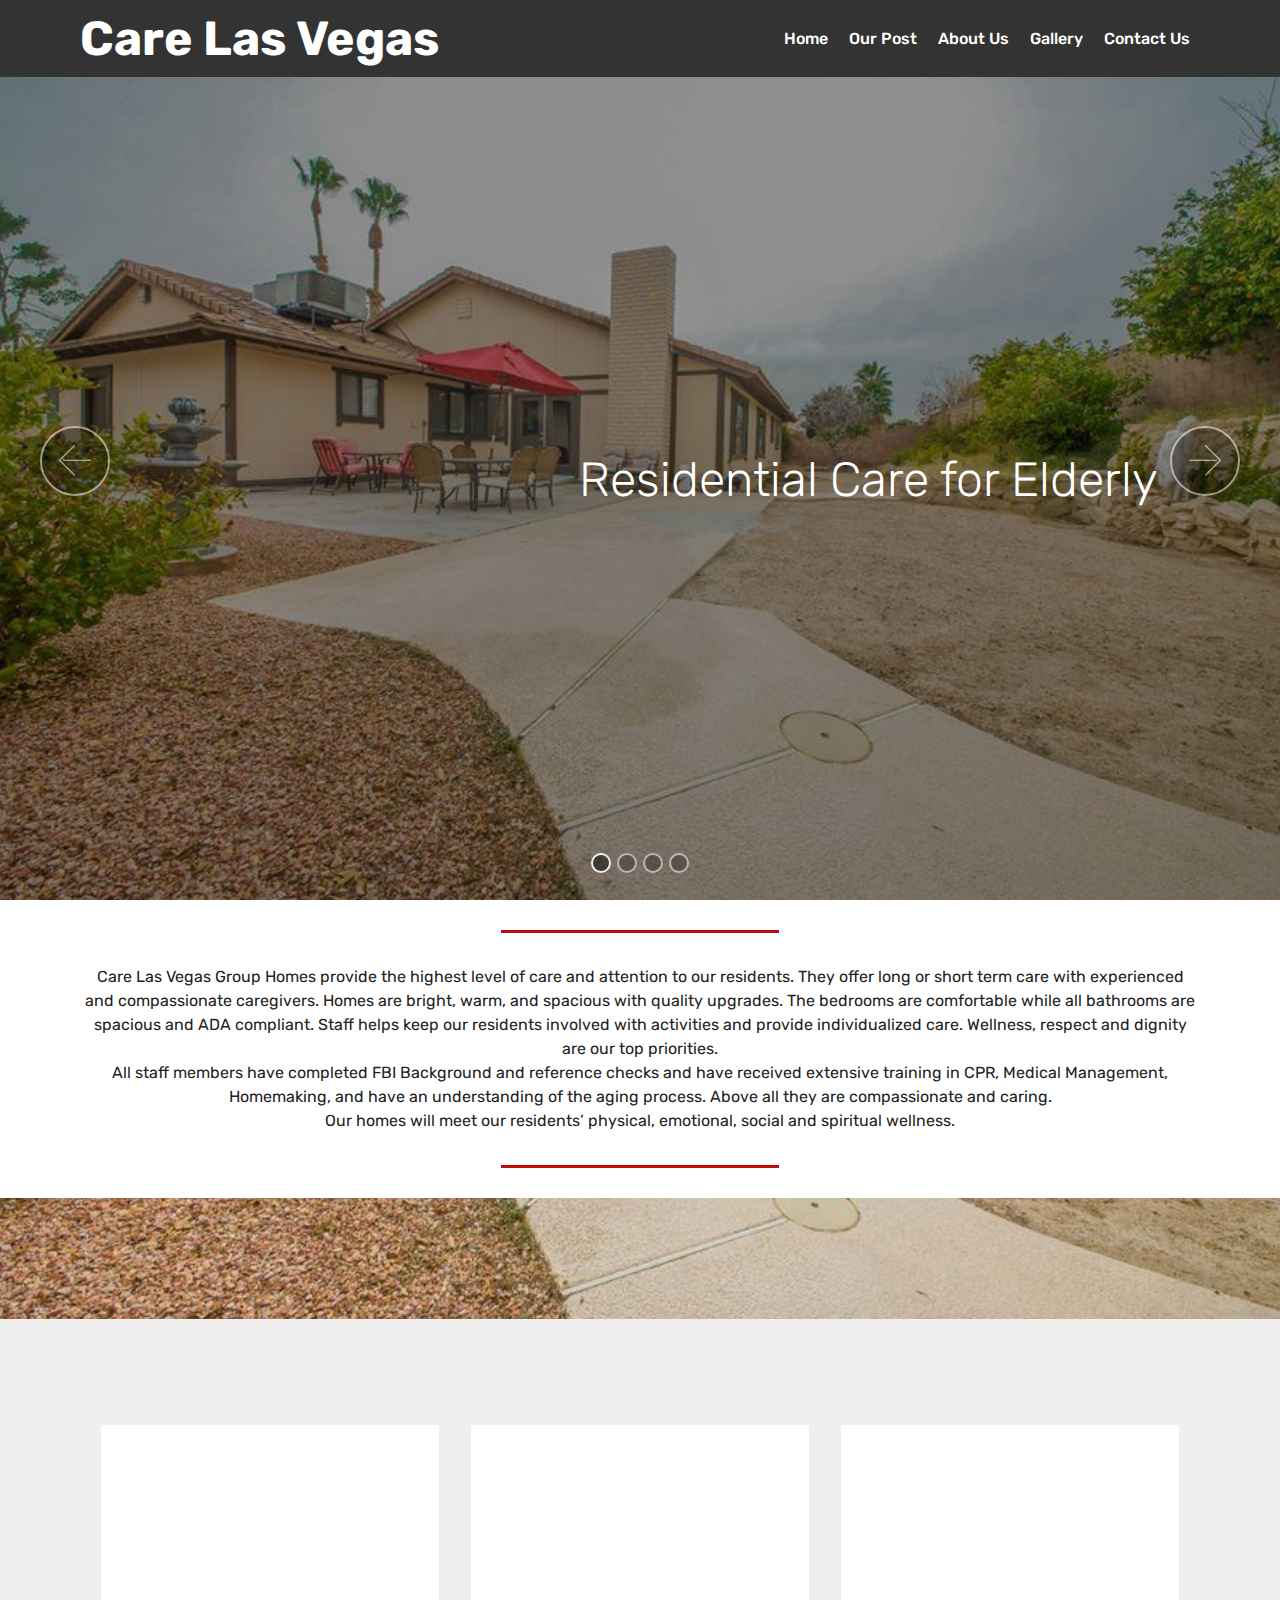
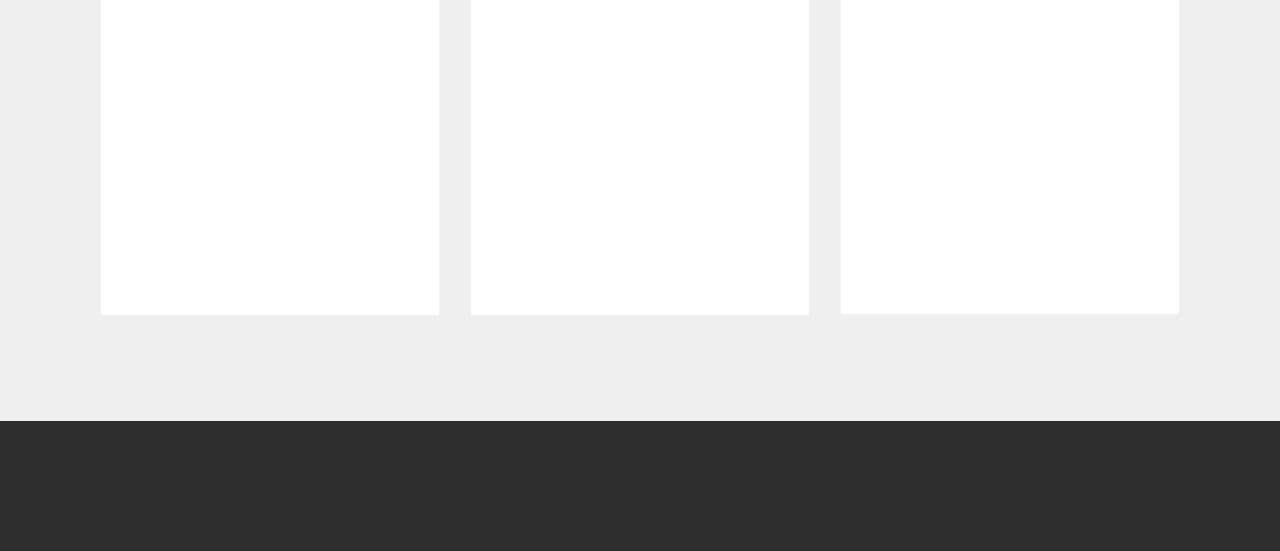
<file: index.html>
<!DOCTYPE html>
<html >
<head>
  <!-- Site made with Mobirise Website Builder v4.6.1, https://mobirise.com -->
  <meta charset="UTF-8">
  <meta http-equiv="X-UA-Compatible" content="IE=edge">
  <meta name="generator" content="Mobirise v4.6.1, mobirise.com">
  <meta name="viewport" content="width=device-width, initial-scale=1, minimum-scale=1">
  <link rel="shortcut icon" href="assets/images/logo-white-64x64.png" type="image/x-icon">
  <meta name="description" content="">
  <title>Home</title>
  <link rel="stylesheet" href="assets/web/assets/mobirise-icons/mobirise-icons.css">
  <link rel="stylesheet" href="assets/tether/tether.min.css">
  <link rel="stylesheet" href="assets/soundcloud-plugin/style.css">
  <link rel="stylesheet" href="assets/bootstrap/css/bootstrap.min.css">
  <link rel="stylesheet" href="assets/bootstrap/css/bootstrap-grid.min.css">
  <link rel="stylesheet" href="assets/bootstrap/css/bootstrap-reboot.min.css">
  <link rel="stylesheet" href="assets/socicon/css/styles.css">
  <link rel="stylesheet" href="assets/dropdown/css/style.css">
  <link rel="stylesheet" href="assets/animatecss/animate.min.css">
  <link rel="stylesheet" href="assets/theme/css/style.css">
  <link rel="stylesheet" href="assets/mobirise/css/mbr-additional.css" type="text/css">
  
  
  
</head>
<body>
  <section class="menu cid-r65cU3ANme" once="menu" id="menu1-2v">

    

    <nav class="navbar navbar-expand beta-menu navbar-dropdown align-items-center navbar-fixed-top navbar-toggleable-sm">
        <button class="navbar-toggler navbar-toggler-right" type="button" data-toggle="collapse" data-target="#navbarSupportedContent" aria-controls="navbarSupportedContent" aria-expanded="false" aria-label="Toggle navigation">
            <div class="hamburger">
                <span></span>
                <span></span>
                <span></span>
                <span></span>
            </div>
        </button>
        <div class="menu-logo">
            <div class="navbar-brand">
                
                <span class="navbar-caption-wrap"><a class="navbar-caption text-white display-2" href="index.html">
                        Care Las Vegas</a></span>
            </div>
        </div>
        <div class="collapse navbar-collapse" id="navbarSupportedContent">
            <ul class="navbar-nav nav-dropdown nav-right" data-app-modern-menu="true"><li class="nav-item">
                    <a class="nav-link link text-white display-4" href="index.html">
                        
                        Home</a>
                </li><li class="nav-item"><a class="nav-link link text-white display-4" href="post.html">
                        
                        Our Post</a></li><li class="nav-item"><a class="nav-link link text-white display-4" href="about.html">
                        
                        About Us</a></li><li class="nav-item"><a class="nav-link link text-white display-4" href="gallery.html">
                        
                        Gallery</a></li>
                <li class="nav-item">
                    <a class="nav-link link text-white display-4" href="contact.html">
                        
                        Contact Us
                    </a>
                </li></ul>
            
        </div>
    </nav>
</section>

<section class="engine"><a href="https://mobirise.ws/f">simple site creator</a></section><section class="carousel slide cid-r4KFPhIuGE" data-interval="false" id="slider1-z">

    

    <div class="full-screen"><div class="mbr-slider slide carousel" data-pause="true" data-keyboard="false" data-ride="carousel" data-interval="2000"><ol class="carousel-indicators"><li data-app-prevent-settings="" data-target="#slider1-z" class=" active" data-slide-to="0"></li><li data-app-prevent-settings="" data-target="#slider1-z" data-slide-to="1"></li><li data-app-prevent-settings="" data-target="#slider1-z" data-slide-to="2"></li><li data-app-prevent-settings="" data-target="#slider1-z" data-slide-to="3"></li></ol><div class="carousel-inner" role="listbox"><div class="carousel-item slider-fullscreen-image active" data-bg-video-slide="false" style="background-image: url(assets/images/11006420-708352529277224-8086065940356103098-n-960x639.jpg);"><div class="container container-slide"><div class="image_wrapper"><div class="mbr-overlay" style="opacity: 0.4;"></div><img src="assets/images/11006420-708352529277224-8086065940356103098-n-960x639.jpg"><div class="carousel-caption justify-content-center"><div class="col-10 align-left"><p class="lead mbr-text mbr-fonts-style display-2"><br>Residential Care for Elderly</p></div></div></div></div></div><div class="carousel-item slider-fullscreen-image" data-bg-video-slide="false" style="background-image: url(assets/images/10176124-669137593198718-5463466959813766677-n-1-960x640.jpg);"><div class="container container-slide"><div class="image_wrapper"><img src="assets/images/10176124-669137593198718-5463466959813766677-n-1-960x640.jpg"><div class="carousel-caption justify-content-center"><div class="col-10 align-center"></div></div></div></div></div><div class="carousel-item slider-fullscreen-image" data-bg-video-slide="false" style="background-image: url(assets/images/10849727-669137619865382-4690751015567857741-n-960x640.jpg);"><div class="container container-slide"><div class="image_wrapper"><img src="assets/images/10849727-669137619865382-4690751015567857741-n-960x640.jpg"><div class="carousel-caption justify-content-center"><div class="col-10 align-right"></div></div></div></div></div><div class="carousel-item slider-fullscreen-image" data-bg-video-slide="false" style="background-image: url(assets/images/10846295-669136293198848-1542429133984171997-n-960x640.jpg);"><div class="container container-slide"><div class="image_wrapper"><div class="mbr-overlay" style="opacity: 0;"></div><img src="assets/images/10846295-669136293198848-1542429133984171997-n-960x640.jpg"><div class="carousel-caption justify-content-center"><div class="col-10 align-right"></div></div></div></div></div></div><a data-app-prevent-settings="" class="carousel-control carousel-control-prev" role="button" data-slide="prev" href="#slider1-z"><span aria-hidden="true" class="mbri-left mbr-iconfont"></span><span class="sr-only">Previous</span></a><a data-app-prevent-settings="" class="carousel-control carousel-control-next" role="button" data-slide="next" href="#slider1-z"><span aria-hidden="true" class="mbri-right mbr-iconfont"></span><span class="sr-only">Next</span></a></div></div>

</section>

<section class="mbr-section article content9 cid-r4Kr3LmcEb" id="content9-l">
    
     

    <div class="container">
        <div class="inner-container" style="width: 100%;">
            <hr class="line" style="width: 25%;">
            <div class="section-text align-center mbr-fonts-style display-7">Care Las Vegas Group Homes provide the highest level of care and attention to our residents. They offer long or short term care with experienced and compassionate caregivers.  Homes are bright, warm, and spacious with quality upgrades.  The bedrooms are comfortable while all bathrooms are spacious and ADA compliant.  Staff helps keep our residents involved with activities and provide individualized care.  Wellness, respect and dignity are our top priorities.
<div>
</div><div>All staff members have completed FBI Background and reference checks and have received extensive training in CPR, Medical Management, Homemaking, and have an understanding of the aging process.  Above all they are compassionate and caring. 
</div><div>
</div><div>Our homes will meet our residents’ physical, emotional, social and spiritual wellness.</div></div>
            <hr class="line" style="width: 25%;">
        </div>
        </div>
</section>

<section class="mbr-section content5 cid-r4Ks2h9Nbj mbr-parallax-background" id="content5-m">

    

    

    <div class="container">
        <div class="media-container-row">
            <div class="title col-12 col-md-8">
                
                
                
                
            </div>
        </div>
    </div>
</section>

<section class="features3 cid-r4KshjKGfu" id="features3-n">

    

    
    <div class="container">
        <div class="media-container-row">
            <div class="card p-3 col-12 col-md-6 col-lg-4">
                <div class="card-wrapper">
                    <div class="card-img">
                        <img src="assets/images/10176124-669137593198718-5463466959813766677-n-960x640.jpg" alt="Mobirise" title="">
                    </div>
                    <div class="card-box">
                        <h4 class="card-title mbr-fonts-style display-7">Angel Care Residential Home</h4>
                        <p class="mbr-text mbr-fonts-style display-7">
                            Adult Group Care Home located at 5559 Trooper Street, Las Vegas, NV  89120.
                        </p>
                    </div>
                    <div class="mbr-section-btn text-center"><a href="angel.html" class="btn btn-black display-4">
                            Learn More
                        </a></div>
                </div>
            </div>

            <div class="card p-3 col-12 col-md-6 col-lg-4">
                <div class="card-wrapper">
                    <div class="card-img">
                        <img src="assets/images/04fc924bd50187ad8b8116b8fcfa64c4-321x214.jpg" alt="Mobirise" title="">
                    </div>
                    <div class="card-box">
                        <h4 class="card-title mbr-fonts-style display-7">Ameery Care Residential Home</h4>
                        <p class="mbr-text mbr-fonts-style display-7">
                            Adult Group Care Home located at 271 E Desert Rose Drive, Henderson, NV  89015.</p>
                    </div>
                    <div class="mbr-section-btn text-center"><a href="ameery.html" class="btn btn-secondary display-4">
                            Learn More
                        </a></div>
                </div>
            </div>

            <div class="card p-3 col-12 col-md-6 col-lg-4">
                <div class="card-wrapper">
                    <div class="card-img">
                        <img src="assets/images/11231314-779661222146354-3759805974333568435-n-960x638.jpg" alt="Mobirise" title="">
                    </div>
                    <div class="card-box">
                        <h4 class="card-title mbr-fonts-style display-7">
                            Ace Care Home</h4>
                        <p class="mbr-text mbr-fonts-style display-7">
                            Home for Individual Residential Care, located at 4809 Mountain Valley Rd, Las Vegas, NV  89121.</p>
                    </div>
                    <div class="mbr-section-btn text-center"><a href="ace.html" class="btn btn-black display-4">
                            Learn More
                        </a></div>
                </div>
            </div>

            
        </div>
    </div>
</section>

<section once="" class="cid-r51AxJtVR4" id="footer7-2l">

    

    

    <div class="container">
        <div class="media-container-row align-center mbr-white">
            
            <div class="row social-row">
                <div class="social-list align-right pb-2">
                    
                    
                    
                    
                    
                    
                <div class="soc-item">
                        
                            <span class="mbr-iconfont mbr-iconfont-social socicon-twitter socicon" style="font-size: 1px; color: rgb(70, 80, 82);"></span>
                        
                    </div><div class="soc-item">
                        <a href="https://www.facebook.com/carelasvegas/" target="_blank">
                            <span class="mbr-iconfont mbr-iconfont-social socicon-facebook socicon"></span>
                        </a>
                    </div></div>
            </div>
            <div class="row row-copirayt">
                <p class="mbr-text mb-0 mbr-fonts-style mbr-white align-center display-7">
                    © Copyright 2018 Care Las Vegas - All Rights Reserved | Powered by JSE Tech
                </p>
            </div>
        </div>
    </div>
</section>


  <script src="assets/web/assets/jquery/jquery.min.js"></script>
  <script src="assets/popper/popper.min.js"></script>
  <script src="assets/tether/tether.min.js"></script>
  <script src="assets/bootstrap/js/bootstrap.min.js"></script>
  <script src="assets/dropdown/js/script.min.js"></script>
  <script src="assets/touchswipe/jquery.touch-swipe.min.js"></script>
  <script src="assets/smoothscroll/smooth-scroll.js"></script>
  <script src="assets/viewportchecker/jquery.viewportchecker.js"></script>
  <script src="assets/ytplayer/jquery.mb.ytplayer.min.js"></script>
  <script src="assets/vimeoplayer/jquery.mb.vimeo_player.js"></script>
  <script src="assets/parallax/jarallax.min.js"></script>
  <script src="assets/bootstrapcarouselswipe/bootstrap-carousel-swipe.js"></script>
  <script src="assets/theme/js/script.js"></script>
  <script src="assets/slidervideo/script.js"></script>
  
  
  <input name="animation" type="hidden">
  </body>
</html>
</file>
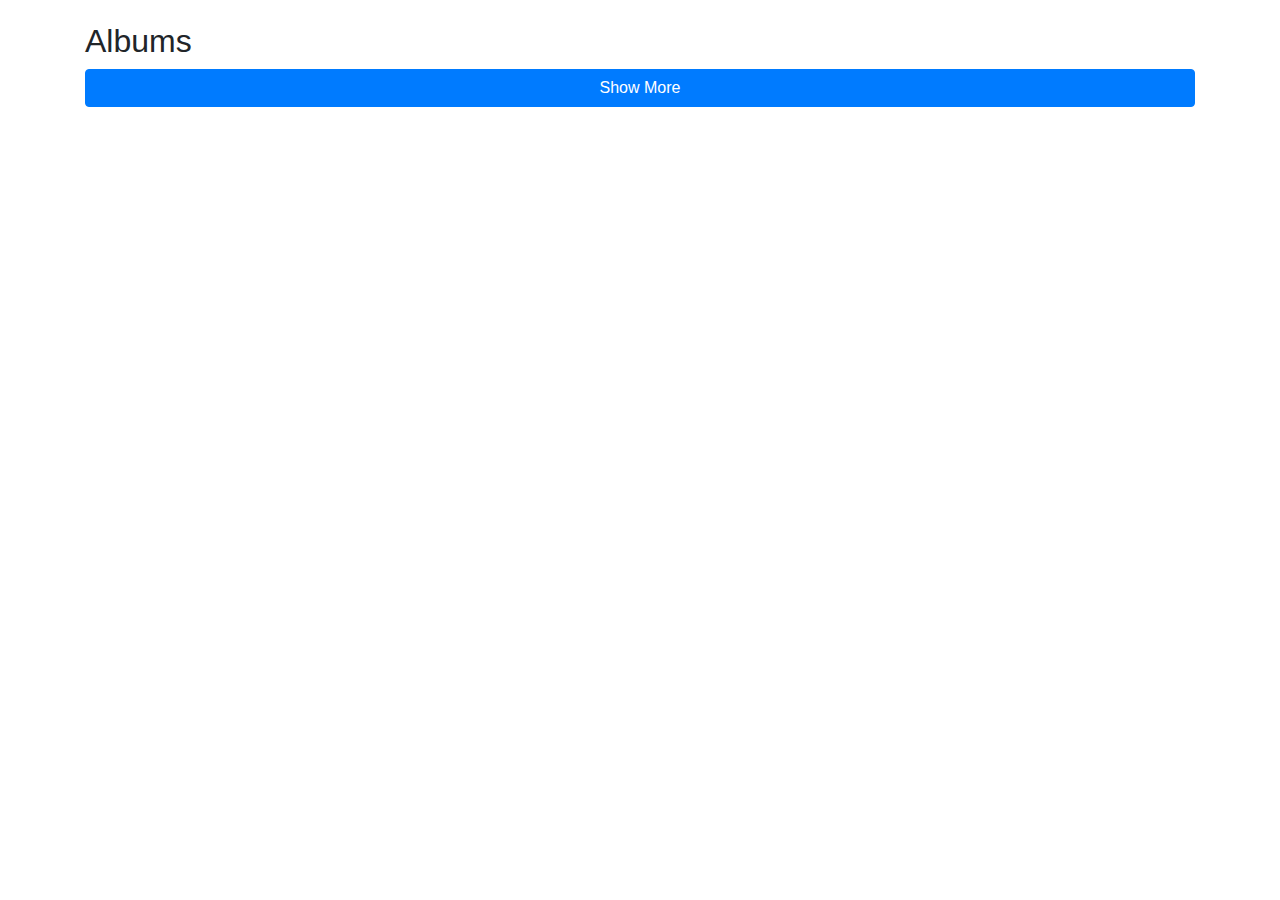
<file: jse_gallery/index.html>
<!DOCTYPE html>

<html xmlns="http://www.w3.org/1999/xhtml">
<head>
<meta http-equiv="Content-Type" content="text/html; charset=UTF-8" />
<meta name="viewport" content="width=device-width, initial-scale=1.0">
<title>JSE tech- Gallery</title>

	<script type='text/javascript' src='unitegallery/js/jquery-11.0.min.js'></script>	
	
	<script type='text/javascript' src='unitegallery/js/ug-common-libraries.js'></script>	
	<script type='text/javascript' src='unitegallery/js/ug-functions.js'></script>
	<script type='text/javascript' src='unitegallery/js/ug-thumbsgeneral.js'></script>
	<script type='text/javascript' src='unitegallery/js/ug-thumbsstrip.js'></script>
	<script type='text/javascript' src='unitegallery/js/ug-touchthumbs.js'></script>
	<script type='text/javascript' src='unitegallery/js/ug-panelsbase.js'></script>
	<script type='text/javascript' src='unitegallery/js/ug-strippanel.js'></script>
	<script type='text/javascript' src='unitegallery/js/ug-gridpanel.js'></script>
	<script type='text/javascript' src='unitegallery/js/ug-thumbsgrid.js'></script>
	<script type='text/javascript' src='unitegallery/js/ug-tiles.js'></script>
	<script type='text/javascript' src='unitegallery/js/ug-tiledesign.js'></script>
	<script type='text/javascript' src='unitegallery/js/ug-avia.js'></script>
	<script type='text/javascript' src='unitegallery/js/ug-slider.js'></script>
	<script type='text/javascript' src='unitegallery/js/ug-sliderassets.js'></script>
	<script type='text/javascript' src='unitegallery/js/ug-touchslider.js'></script>
	<script type='text/javascript' src='unitegallery/js/ug-zoomslider.js'></script>	
	<script type='text/javascript' src='unitegallery/js/ug-video.js'></script>
	<script type='text/javascript' src='unitegallery/js/ug-gallery.js'></script>
	<script type='text/javascript' src='unitegallery/js/ug-lightbox.js'></script>
	<script type='text/javascript' src='unitegallery/js/ug-carousel.js'></script>
	<script type='text/javascript' src='unitegallery/js/ug-api.js'></script>

	<link rel='stylesheet' href='unitegallery/css/unite-gallery.css' type='text/css' />
	<link rel="stylesheet" type="text/css" href="https://maxcdn.bootstrapcdn.com/bootstrap/4.0.0/css/bootstrap.min.css">
	<script type='text/javascript' src='unitegallery/themes/tiles/ug-theme-tiles.js'></script>
	<link rel='stylesheet' 		  href='unitegallery/skins/alexis/alexis.css' type='text/css' />
	
	
</head>

<body>
	
<div class='container'>
	<div id='setcont1' style='padding-top:2%;' class='setcont'>

		<h2>Albums</h2>
	
		<div id="albums" class='row'></div>
			<div>
			
			<button style='width:100%;' class='btn btn-primary' id='nxt' onclick='next_btn()'>Show More</button>
		</div>
	</div>

	<div id='setcont2' class='setcont' style='padding-top:2%;'>
		<div style='padding-top:2%; padding-bottom:2%;'>
		<button class='btn btn-primary' onclick='setcont(1)'>Back</button>
		</div>
		<div id="gallery" style="display:none;"></div>
	</div>
	
	</div>
	<input type='hidden' id='offset' value='0'>
	<script type="text/javascript">

		$(document).ready(function(){
$('#bk').hide();
setalbums(10,0);
setcont(1);
		});
		
function setcont(n){
	$('.setcont').hide();
	$('#setcont'+n).show();
	if(n==1){
		$('#gallery').html("");
	}
}



function next_btn(){
var offset=$('#offset').val();
var next_offset=(parseInt(offset)+10);
if(next_offset!=0){ $('#bk').show(); }
$('#offset').val(next_offset);
setalbums(10,next_offset)
}

function back_offset(){
var offset=$('#offset').val();
var next_offset=(parseInt(offset)-10)-1;
if(next_offset==0){ $('#bk').hide(); }
$('#offset').val(next_offset);
setalbums(10,next_offset)	
}


function setalbums(limit,offset){
$.getJSON('https://graph.facebook.com/v2.12/carelasvegas/albums?fields=created_time,name,id,description,cover_photo,link&limit='+limit+'&offset='+offset+'&access_token=EAABZBstjNtoQBAOEgF0JgqRqvuQ4mdZC5oKPIKuh2DWFic0X8QG5z6XzVfrG9ZAzWykjZAfj9M3xIKtupQiOsMYoZBlhaK5SoozqpE2OybU1UxIFustqUtdF17K9pLU3nUL9O7WO4aC0ZCNmcZC4VvXj9SZAtjn4m3EWsbuZAzX0byRqcRj5hqIfn&callback=?', function(json, status, xhr) { console.log(json);
        var n=json.data;
        var str="";
	for(var x=0;x<n.length;x++){
	var cover_photo_id=n[x].id;
	var name=n[x].name;
	getcover_photo(cover_photo_id,name);
	
     }

});

}

function getcover_photo(id,name){
$.getJSON('https://graph.facebook.com/v2.12/'+id+'/photos?fields=album,height,source&limit=1&access_token=EAABZBstjNtoQBAOEgF0JgqRqvuQ4mdZC5oKPIKuh2DWFic0X8QG5z6XzVfrG9ZAzWykjZAfj9M3xIKtupQiOsMYoZBlhaK5SoozqpE2OybU1UxIFustqUtdF17K9pLU3nUL9O7WO4aC0ZCNmcZC4VvXj9SZAtjn4m3EWsbuZAzX0byRqcRj5hqIfn&callback=?', function(json, status, xhr) { console.log(json);
          var n = json.data;

          	var source=n[0].source;
        $('#albums').append(`
        	<div onclick='getPhotos(`+id+`)' style='cursor:pointer; padding:2%; margin:1%; box-shadow:0 0 1px rgba(0,0,0,0.4);' class='col-md-3 col-lg-2 col-sm-4'>
        	<div style='height:200px; overflow:hidden;'>
		<img src="`+source+`" width="100%;"/>
		</div>
		<div style='padding-top:10px;'><h2 style="font-size:15px;">`+name+` Gallery</h2></div>
		</div>
	`);  	

      });   	
}





		function getPhotos(id){
			setcont(2);
			$.getJSON('https://graph.facebook.com/v2.12/'+id+'/photos?fields=album,height,source&access_token=EAABZBstjNtoQBAOEgF0JgqRqvuQ4mdZC5oKPIKuh2DWFic0X8QG5z6XzVfrG9ZAzWykjZAfj9M3xIKtupQiOsMYoZBlhaK5SoozqpE2OybU1UxIFustqUtdF17K9pLU3nUL9O7WO4aC0ZCNmcZC4VvXj9SZAtjn4m3EWsbuZAzX0byRqcRj5hqIfn&callback=?', function(json, status, xhr) {
          var n = json.data;
        var str="";
          for (var i = 0, l = n.length - 1; i < l; i++) {
          	var source=n[i].source;
          	str+=`
					<img alt="`+n[i].id+`"
					 src="`+source+`"
					 data-image="`+source+`"
					 data-description="`+n[i].album.name+`">
									`
          	
           
          }
          $('#gallery').append(str);

			$("#gallery").unitegallery({
			gallery_skin:"alexis",
slider_bullets_skin:"alexis"}
			);
      
          
      });       



		
		}
	</script>


</body>
<script type="text/javascript" src='https://maxcdn.bootstrapcdn.com/bootstrap/4.0.0/js/bootstrap.min.js'></script>
</html>
</file>
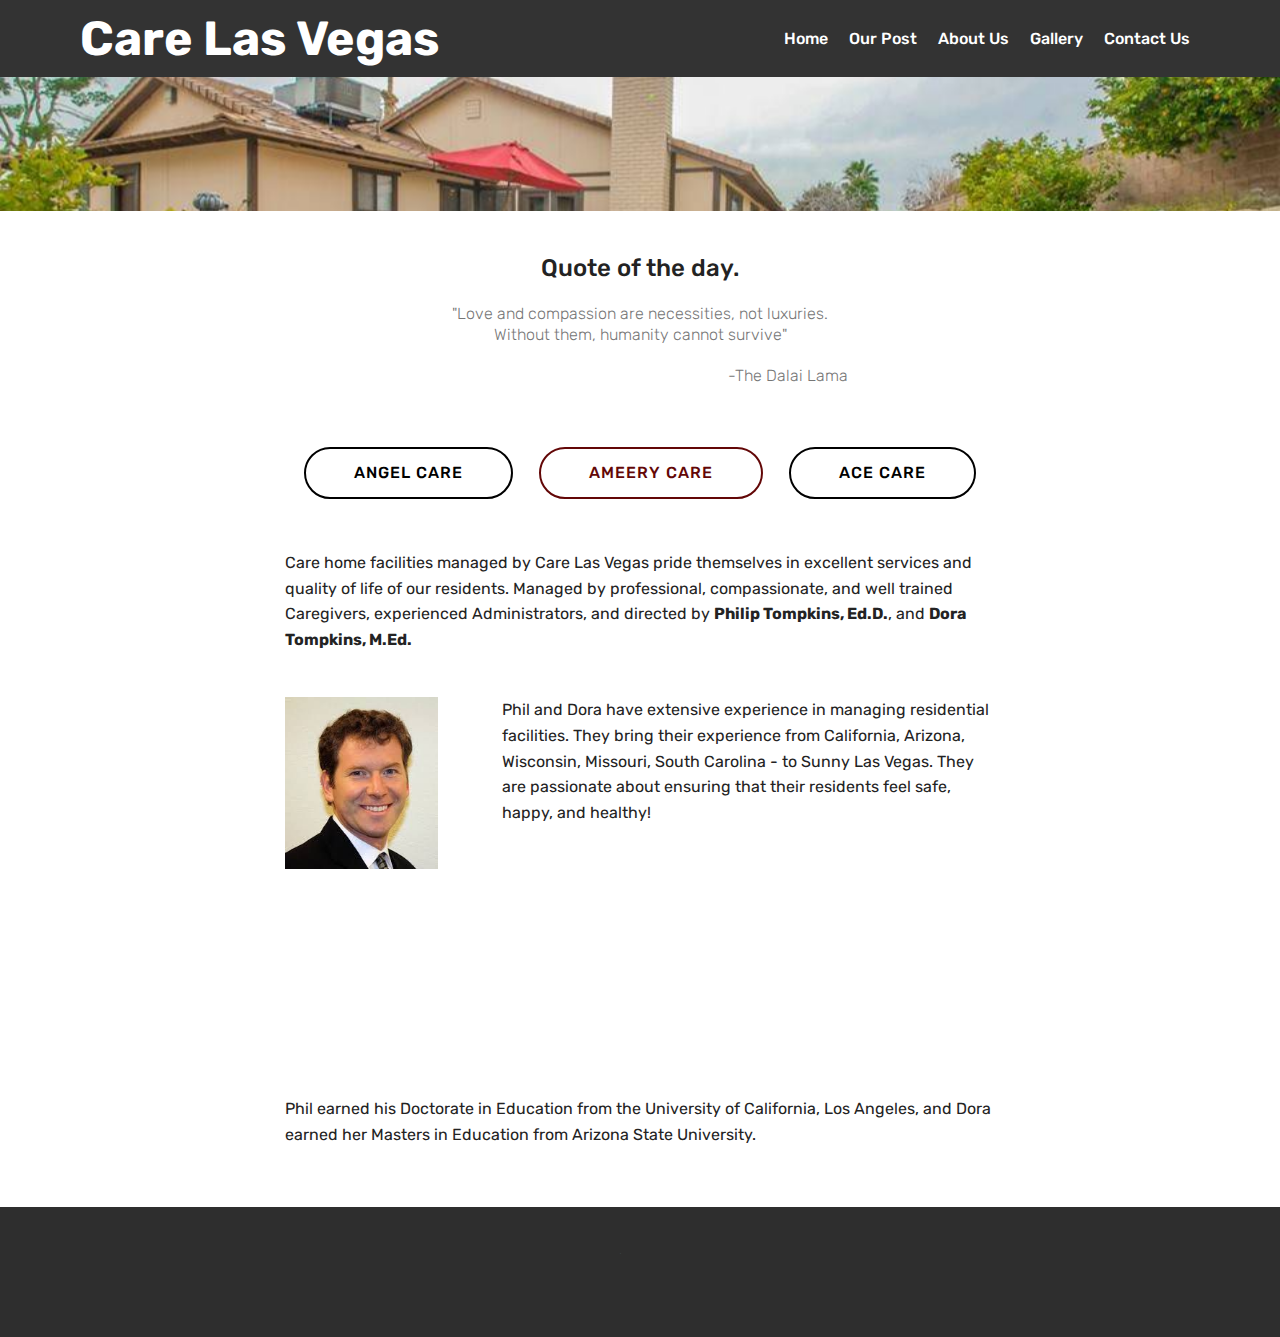
<file: about.html>
<!DOCTYPE html>
<html >
<head>
  <!-- Site made with Mobirise Website Builder v4.6.1, https://mobirise.com -->
  <meta charset="UTF-8">
  <meta http-equiv="X-UA-Compatible" content="IE=edge">
  <meta name="generator" content="Mobirise v4.6.1, mobirise.com">
  <meta name="viewport" content="width=device-width, initial-scale=1, minimum-scale=1">
  <link rel="shortcut icon" href="assets/images/logo-white-64x64.png" type="image/x-icon">
  <meta name="description" content="">
  <title>About Us</title>
  <link rel="stylesheet" href="assets/web/assets/mobirise-icons/mobirise-icons.css">
  <link rel="stylesheet" href="assets/tether/tether.min.css">
  <link rel="stylesheet" href="assets/soundcloud-plugin/style.css">
  <link rel="stylesheet" href="assets/bootstrap/css/bootstrap.min.css">
  <link rel="stylesheet" href="assets/bootstrap/css/bootstrap-grid.min.css">
  <link rel="stylesheet" href="assets/bootstrap/css/bootstrap-reboot.min.css">
  <link rel="stylesheet" href="assets/socicon/css/styles.css">
  <link rel="stylesheet" href="assets/animatecss/animate.min.css">
  <link rel="stylesheet" href="assets/dropdown/css/style.css">
  <link rel="stylesheet" href="assets/theme/css/style.css">
  <link rel="stylesheet" href="assets/mobirise/css/mbr-additional.css" type="text/css">
  
  
  
</head>
<body>
  <section class="menu cid-r65dFPOgWb" once="menu" id="menu1-2x">

    

    <nav class="navbar navbar-expand beta-menu navbar-dropdown align-items-center navbar-fixed-top navbar-toggleable-sm">
        <button class="navbar-toggler navbar-toggler-right" type="button" data-toggle="collapse" data-target="#navbarSupportedContent" aria-controls="navbarSupportedContent" aria-expanded="false" aria-label="Toggle navigation">
            <div class="hamburger">
                <span></span>
                <span></span>
                <span></span>
                <span></span>
            </div>
        </button>
        <div class="menu-logo">
            <div class="navbar-brand">
                
                <span class="navbar-caption-wrap"><a class="navbar-caption text-white display-2" href="index.html">
                        Care Las Vegas</a></span>
            </div>
        </div>
        <div class="collapse navbar-collapse" id="navbarSupportedContent">
            <ul class="navbar-nav nav-dropdown nav-right" data-app-modern-menu="true"><li class="nav-item">
                    <a class="nav-link link text-white display-4" href="index.html">
                        
                        Home</a>
                </li><li class="nav-item"><a class="nav-link link text-white display-4" href="post.html">
                        
                        Our Post</a></li><li class="nav-item"><a class="nav-link link text-white display-4" href="about.html">
                        
                        About Us</a></li><li class="nav-item"><a class="nav-link link text-white display-4" href="gallery.html">
                        
                        Gallery</a></li>
                <li class="nav-item">
                    <a class="nav-link link text-white display-4" href="contact.html">
                        
                        Contact Us
                    </a>
                </li></ul>
            
        </div>
    </nav>
</section>

<section class="engine"><a href="https://mobirise.ws">Mobirise</a></section><section class="mbr-section content5 cid-r4Px9ArxyF mbr-parallax-background" id="content5-11">

    

    

    <div class="container">
        <div class="media-container-row">
            <div class="title col-12 col-md-8">
                
                
                
                
            </div>
        </div>
    </div>
</section>

<section class="mbr-section content4 cid-r4PA2qi8oe" id="content4-13">

    

    <div class="container">
        <div class="media-container-row">
            <div class="title col-12 col-md-8">
                <h2 class="align-center pb-3 mbr-fonts-style display-5">Quote of the day.</h2>
                <h3 class="mbr-section-subtitle align-center mbr-light mbr-fonts-style display-7">"Love and compassion are necessities, not luxuries. 
<div>Without them, humanity cannot survive"</div><br><div>
</div><div>
</div><div>&nbsp; &nbsp; &nbsp; &nbsp; &nbsp; &nbsp; &nbsp; &nbsp; &nbsp; &nbsp; &nbsp; &nbsp; &nbsp; &nbsp; &nbsp; &nbsp; &nbsp; &nbsp; &nbsp; &nbsp; &nbsp; &nbsp; &nbsp; &nbsp; &nbsp; &nbsp; &nbsp; &nbsp; &nbsp; &nbsp; &nbsp; &nbsp; &nbsp; &nbsp; &nbsp; &nbsp; &nbsp; -The Dalai Lama</div></h3>
                
            </div>
        </div>
    </div>
</section>

<section class="mbr-section content8 cid-r4PQ3CdCqc" id="content8-1k">

    

    <div class="container">
        <div class="media-container-row title">
            <div class="col-12 col-md-8">
                <div class="mbr-section-btn align-center"><a class="btn btn-black-outline display-4" href="angel.html">ANGEL CARE</a>
                    <a class="btn btn-secondary-outline display-4" href="ameery.html">AMEERY CARE</a> <a class="btn btn-black-outline display-4" href="ace.html">ACE CARE</a></div>
            </div>
        </div>
    </div>
</section>

<section class="mbr-section article content1 cid-r4PEQI5DZD" id="content1-16">
    
     

    <div class="container">
        <div class="media-container-row">
            <div class="mbr-text col-12 col-md-8 mbr-fonts-style display-7"><strong>
</strong><div>Care home facilities managed by Care Las Vegas pride themselves in excellent services and quality of life of our residents.  Managed by professional, compassionate, and well trained Caregivers, experienced Administrators, and directed by <strong>Philip Tompkins, Ed.D.</strong>, and <strong>Dora Tompkins, M.Ed. &nbsp;</strong></div></div>
        </div>
    </div>
</section>

<section class="mbr-section content6 cid-r4PFqTavPg" id="content6-17">
    
     
    
    <div class="container">
        <div class="media-container-row">
            <div class="col-12 col-md-8">
                <div class="media-container-row">
                    <div class="mbr-figure" style="width: 40%;">
                      <img src="assets/images/final-1-212x238.jpg" alt="Mobirise" title="">  
                    </div>
                    <div class="media-content">
                        <div class="mbr-section-text">
                            <p class="mbr-text mb-0 mbr-fonts-style display-7">Phil and Dora have extensive experience in managing residential facilities.  They bring their experience from California, Arizona, Wisconsin, Missouri, South Carolina - to Sunny Las Vegas.  They are passionate about ensuring that their residents feel safe, happy, and healthy!  
<br>
<br></p>
                        </div>
                    </div>
                </div>
            </div>
        </div>
    </div>
</section>

<section class="mbr-section content7 cid-r4PFsW1PN0" id="content7-18">
          
    

    <div class="container">
        <div class="media-container-row">
            <div class="col-12 col-md-8">
                <div class="media-container-row">
                    <div class="media-content">
                        <div class="mbr-section-text">
                            <p class="mbr-text align-right mb-0 mbr-fonts-style display-7"><br><br>Dora is originally from Budapest, Hungary.  Phil hails from Kansas City, Missouri.  Dora manages the day to day operations of the Care Homes, and Phil serves as the Dean of Students at Touro University.</p>
                        </div>
                    </div>
                    <div class="mbr-figure" style="width: 30%;">
                     <img src="assets/images/2-545x740.jpg" alt="Mobirise" title="">  
                    </div>
                </div>
            </div>
        </div>
    </div>
</section>

<section class="mbr-section article content1 cid-r4PKF5mguy" id="content1-19">
    
     

    <div class="container">
        <div class="media-container-row">
            <div class="mbr-text col-12 col-md-8 mbr-fonts-style display-7">Phil earned his Doctorate in Education from the University of California, Los Angeles, and Dora earned her Masters in Education from Arizona State University.</div>
        </div>
    </div>
</section>

<section once="" class="cid-r4PNIZIgQi" id="footer7-1a">

    

    

    <div class="container">
        <div class="media-container-row align-center mbr-white">
            
            <div class="row social-row">
                <div class="social-list align-right pb-2">
                    
                    
                    
                    
                    
                    
                <div class="soc-item">
                        
                            <span class="mbr-iconfont mbr-iconfont-social socicon-twitter socicon" style="font-size: 1px; color: rgb(70, 80, 82);"></span>
                        
                    </div><div class="soc-item">
                        <a href="https://www.facebook.com/carelasvegas/" target="_blank">
                            <span class="mbr-iconfont mbr-iconfont-social socicon-facebook socicon"></span>
                        </a>
                    </div></div>
            </div>
            <div class="row row-copirayt">
                <p class="mbr-text mb-0 mbr-fonts-style mbr-white align-center display-7">
                    © Copyright 2018 Care Las Vegas - All Rights Reserved | Powered by JSE Tech
                </p>
            </div>
        </div>
    </div>
</section>


  <script src="assets/web/assets/jquery/jquery.min.js"></script>
  <script src="assets/popper/popper.min.js"></script>
  <script src="assets/tether/tether.min.js"></script>
  <script src="assets/bootstrap/js/bootstrap.min.js"></script>
  <script src="assets/smoothscroll/smooth-scroll.js"></script>
  <script src="assets/touchswipe/jquery.touch-swipe.min.js"></script>
  <script src="assets/viewportchecker/jquery.viewportchecker.js"></script>
  <script src="assets/parallax/jarallax.min.js"></script>
  <script src="assets/dropdown/js/script.min.js"></script>
  <script src="assets/theme/js/script.js"></script>
  
  
  <input name="animation" type="hidden">
  </body>
</html>
</file>
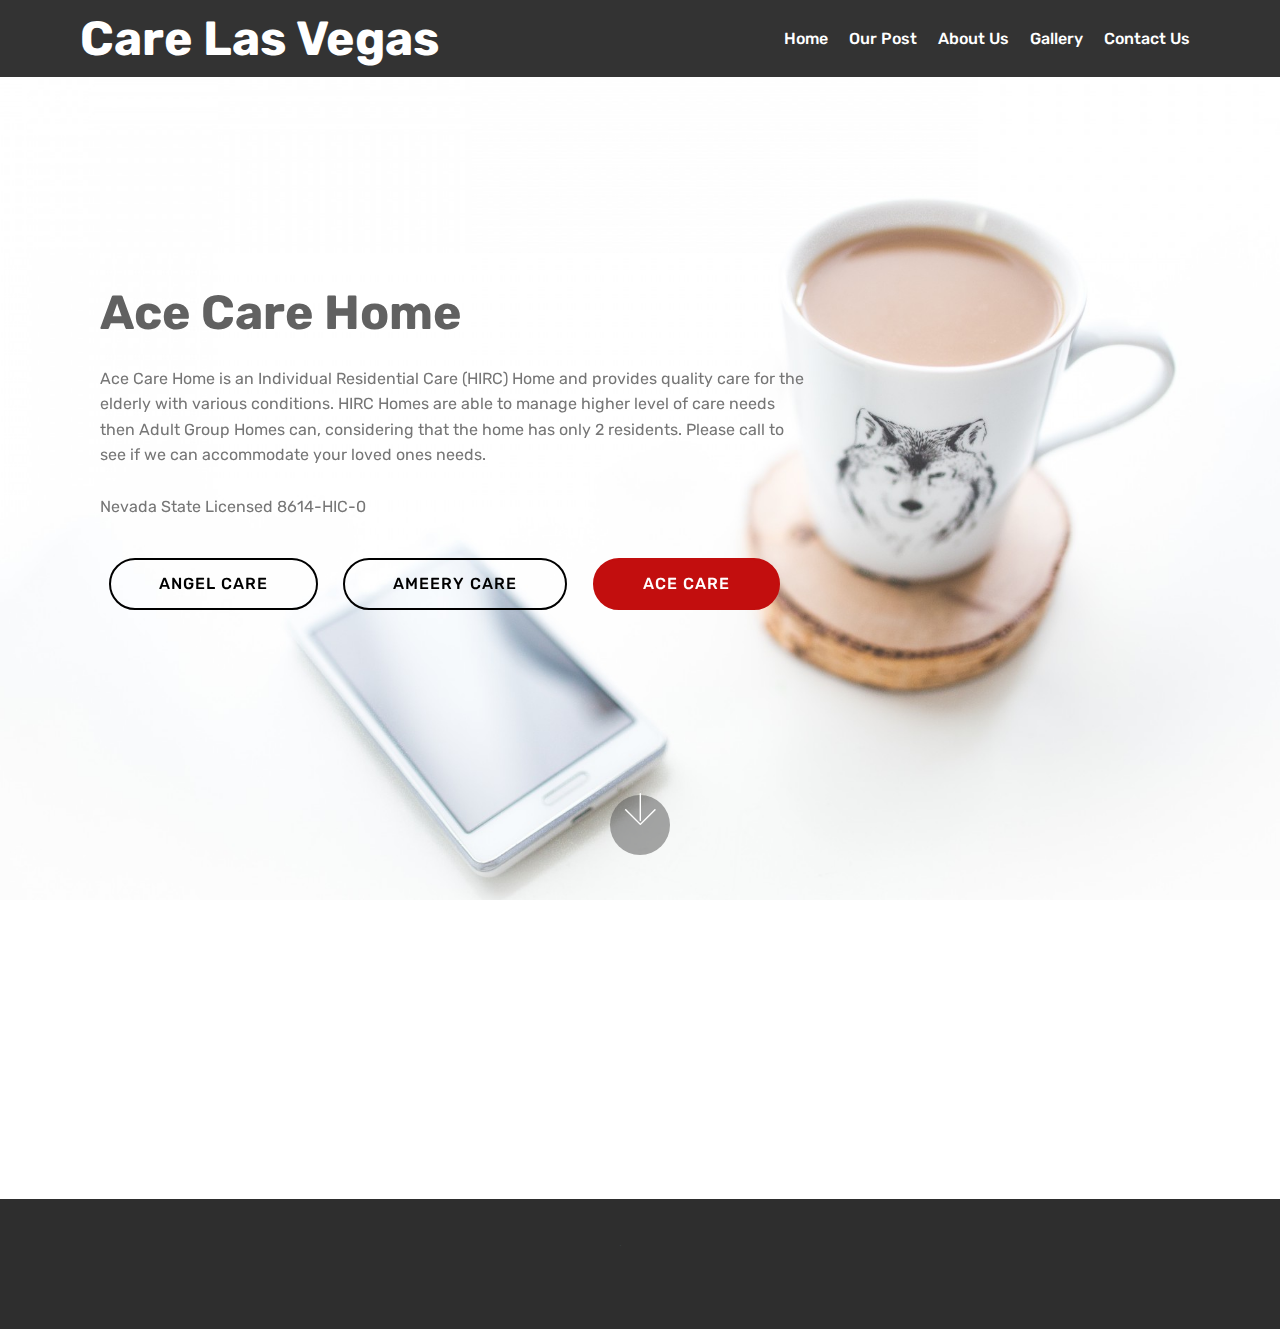
<file: ace.html>
<!DOCTYPE html>
<html >
<head>
  <!-- Site made with Mobirise Website Builder v4.6.1, https://mobirise.com -->
  <meta charset="UTF-8">
  <meta http-equiv="X-UA-Compatible" content="IE=edge">
  <meta name="generator" content="Mobirise v4.6.1, mobirise.com">
  <meta name="viewport" content="width=device-width, initial-scale=1, minimum-scale=1">
  <link rel="shortcut icon" href="assets/images/logo-white-64x64.png" type="image/x-icon">
  <meta name="description" content="Site Generator Description">
  <title>Ace Care</title>
  <link rel="stylesheet" href="assets/web/assets/mobirise-icons/mobirise-icons.css">
  <link rel="stylesheet" href="assets/tether/tether.min.css">
  <link rel="stylesheet" href="assets/soundcloud-plugin/style.css">
  <link rel="stylesheet" href="assets/bootstrap/css/bootstrap.min.css">
  <link rel="stylesheet" href="assets/bootstrap/css/bootstrap-grid.min.css">
  <link rel="stylesheet" href="assets/bootstrap/css/bootstrap-reboot.min.css">
  <link rel="stylesheet" href="assets/socicon/css/styles.css">
  <link rel="stylesheet" href="assets/animatecss/animate.min.css">
  <link rel="stylesheet" href="assets/dropdown/css/style.css">
  <link rel="stylesheet" href="assets/theme/css/style.css">
  <link rel="stylesheet" href="assets/mobirise/css/mbr-additional.css" type="text/css">
  
  
  
</head>
<body>
  <section class="menu cid-r65dZntLSY" once="menu" id="menu1-32">

    

    <nav class="navbar navbar-expand beta-menu navbar-dropdown align-items-center navbar-fixed-top navbar-toggleable-sm">
        <button class="navbar-toggler navbar-toggler-right" type="button" data-toggle="collapse" data-target="#navbarSupportedContent" aria-controls="navbarSupportedContent" aria-expanded="false" aria-label="Toggle navigation">
            <div class="hamburger">
                <span></span>
                <span></span>
                <span></span>
                <span></span>
            </div>
        </button>
        <div class="menu-logo">
            <div class="navbar-brand">
                
                <span class="navbar-caption-wrap"><a class="navbar-caption text-white display-2" href="index.html">
                        Care Las Vegas</a></span>
            </div>
        </div>
        <div class="collapse navbar-collapse" id="navbarSupportedContent">
            <ul class="navbar-nav nav-dropdown nav-right" data-app-modern-menu="true"><li class="nav-item">
                    <a class="nav-link link text-white display-4" href="index.html">
                        
                        Home</a>
                </li><li class="nav-item"><a class="nav-link link text-white display-4" href="post.html">
                        
                        Our Post</a></li><li class="nav-item"><a class="nav-link link text-white display-4" href="about.html">
                        
                        About Us</a></li><li class="nav-item"><a class="nav-link link text-white display-4" href="gallery.html">
                        
                        Gallery</a></li>
                <li class="nav-item">
                    <a class="nav-link link text-white display-4" href="contact.html">
                        
                        Contact Us
                    </a>
                </li></ul>
            
        </div>
    </nav>
</section>

<section class="engine"><a href="https://mobirise.ws/f">simple web creator</a></section><section class="header9 cid-r4WX8d6l6O mbr-fullscreen mbr-parallax-background" id="header9-2f">

    

    

    <div class="container">
        <div class="media-container-column mbr-white col-md-8">
            <h1 class="mbr-section-title align-left mbr-bold pb-3 mbr-fonts-style display-2">Ace Care Home</h1>
            
            <p class="mbr-text align-left pb-3 mbr-fonts-style display-7">Ace Care Home is an Individual Residential Care (HIRC) Home and provides quality care for the elderly with various conditions.  HIRC Homes are able to manage higher level of care needs then Adult Group Homes can, considering that the home has only 2 residents.  Please call to see if we can accommodate your loved ones needs.
<br>
<br>Nevada State Licensed 8614-HIC-0</p>
            <div class="mbr-section-btn align-left"><a class="btn btn-md btn-black-outline display-4" href="angel.html">ANGEL CARE</a>
                <a class="btn btn-md btn-black-outline display-4" href="ameery.html">AMEERY CARE</a> <a class="btn btn-md btn-secondary display-4" href="ace.html">ACE CARE</a></div>
        </div>
    </div>

    <div class="mbr-arrow hidden-sm-down" aria-hidden="true">
        <a href="#next">
            <i class="mbri-down mbr-iconfont"></i>
        </a>
    </div>
</section>

<section class="mbr-section content6 cid-r4X1ejplzY" id="content6-2i">
    
     
    
    <div class="container">
        <div class="media-container-row">
            <div class="col-12 col-md-8">
                <div class="media-container-row">
                    <div class="mbr-figure" style="width: 150%;">
                      <img src="assets/images/img-20180928-180926-323x153.jpg" alt="Mobirise" title="">  
                    </div>
                    <div class="media-content">
                        <div class="mbr-section-text">
                            <p class="mbr-text mb-0 mbr-fonts-style display-7"><br>The Master Bedroom may have 1 resident and 1 spouse.  Or just 1 resident.  Beds can be arranged according to needs.</p>
                        </div>
                    </div>
                </div>
            </div>
        </div>
    </div>
</section>

<section once="" class="cid-r4PNIZIgQi" id="footer7-1j">

    

    

    <div class="container">
        <div class="media-container-row align-center mbr-white">
            
            <div class="row social-row">
                <div class="social-list align-right pb-2">
                    
                    
                    
                    
                    
                    
                <div class="soc-item">
                        
                            <span class="mbr-iconfont mbr-iconfont-social socicon-twitter socicon" style="font-size: 1px; color: rgb(70, 80, 82);"></span>
                        
                    </div><div class="soc-item">
                        <a href="https://www.facebook.com/carelasvegas/" target="_blank">
                            <span class="mbr-iconfont mbr-iconfont-social socicon-facebook socicon"></span>
                        </a>
                    </div></div>
            </div>
            <div class="row row-copirayt">
                <p class="mbr-text mb-0 mbr-fonts-style mbr-white align-center display-7">
                    © Copyright 2018 Care Las Vegas - All Rights Reserved | Powered by JSE Tech
                </p>
            </div>
        </div>
    </div>
</section>


  <script src="assets/web/assets/jquery/jquery.min.js"></script>
  <script src="assets/popper/popper.min.js"></script>
  <script src="assets/tether/tether.min.js"></script>
  <script src="assets/bootstrap/js/bootstrap.min.js"></script>
  <script src="assets/smoothscroll/smooth-scroll.js"></script>
  <script src="assets/touchswipe/jquery.touch-swipe.min.js"></script>
  <script src="assets/viewportchecker/jquery.viewportchecker.js"></script>
  <script src="assets/parallax/jarallax.min.js"></script>
  <script src="assets/dropdown/js/script.min.js"></script>
  <script src="assets/theme/js/script.js"></script>
  
  
  <input name="animation" type="hidden">
  </body>
</html>
</file>
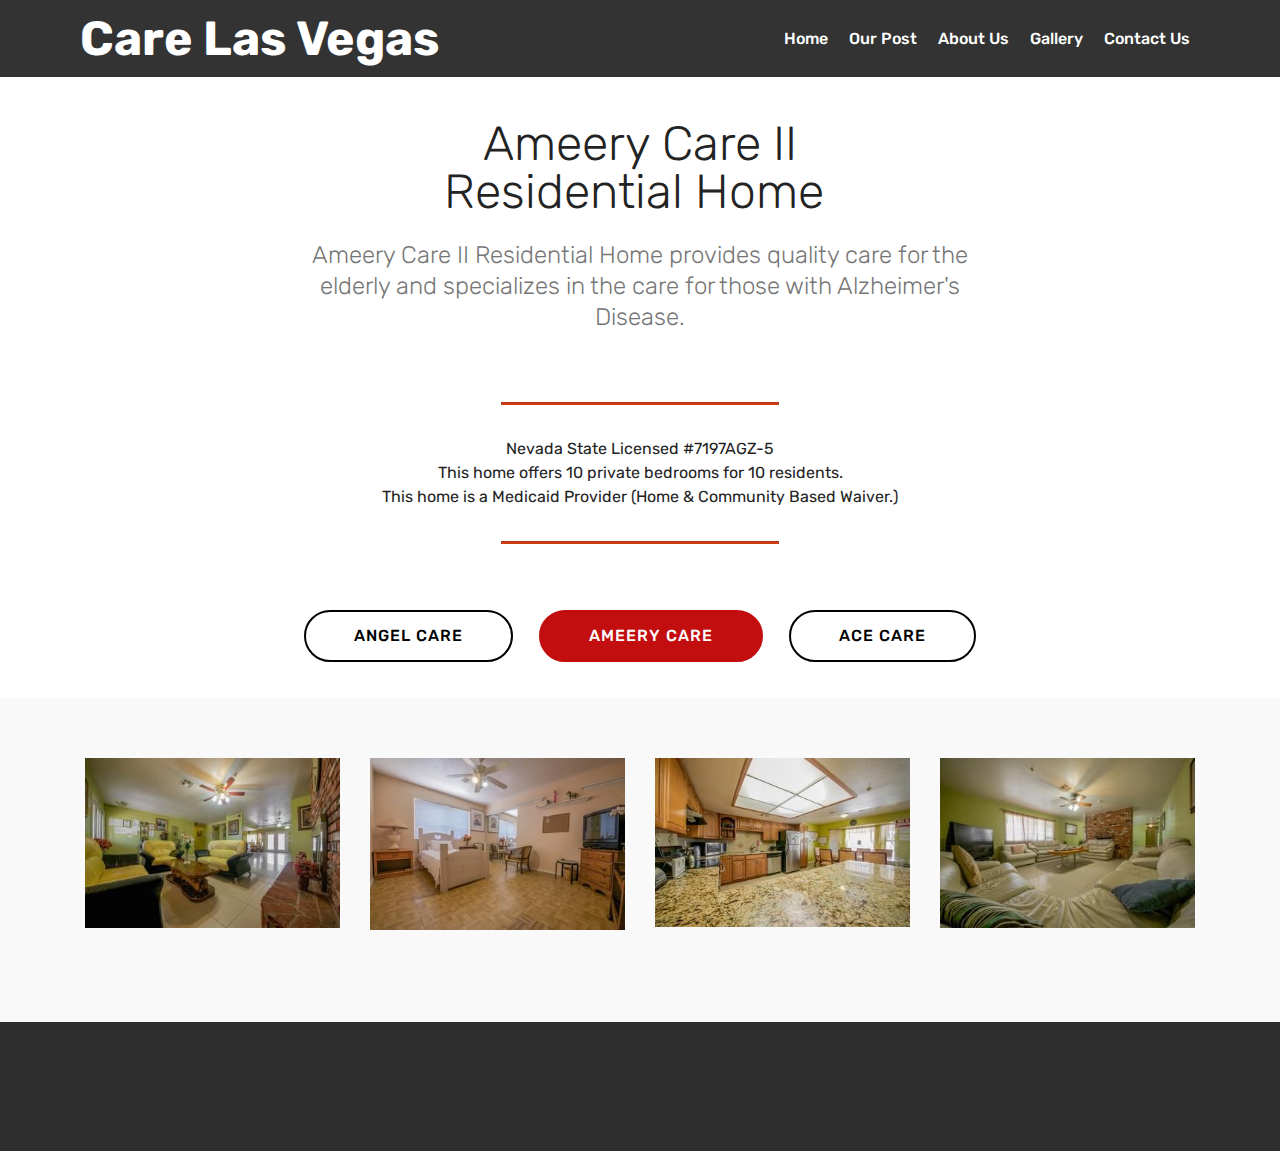
<file: ameery.html>
<!DOCTYPE html>
<html >
<head>
  <!-- Site made with Mobirise Website Builder v4.6.1, https://mobirise.com -->
  <meta charset="UTF-8">
  <meta http-equiv="X-UA-Compatible" content="IE=edge">
  <meta name="generator" content="Mobirise v4.6.1, mobirise.com">
  <meta name="viewport" content="width=device-width, initial-scale=1, minimum-scale=1">
  <link rel="shortcut icon" href="assets/images/logo-white-64x64.png" type="image/x-icon">
  <meta name="description" content="Website Creator Description">
  <title>Ameery Care</title>
  <link rel="stylesheet" href="assets/web/assets/mobirise-icons/mobirise-icons.css">
  <link rel="stylesheet" href="assets/tether/tether.min.css">
  <link rel="stylesheet" href="assets/soundcloud-plugin/style.css">
  <link rel="stylesheet" href="assets/bootstrap/css/bootstrap.min.css">
  <link rel="stylesheet" href="assets/bootstrap/css/bootstrap-grid.min.css">
  <link rel="stylesheet" href="assets/bootstrap/css/bootstrap-reboot.min.css">
  <link rel="stylesheet" href="assets/dropdown/css/style.css">
  <link rel="stylesheet" href="assets/animatecss/animate.min.css">
  <link rel="stylesheet" href="assets/socicon/css/styles.css">
  <link rel="stylesheet" href="assets/theme/css/style.css">
  <link rel="stylesheet" href="assets/mobirise/css/mbr-additional.css" type="text/css">
  
  
  
</head>
<body>
  <section class="menu cid-r65dWCKtGc" once="menu" id="menu1-31">

    

    <nav class="navbar navbar-expand beta-menu navbar-dropdown align-items-center navbar-fixed-top navbar-toggleable-sm">
        <button class="navbar-toggler navbar-toggler-right" type="button" data-toggle="collapse" data-target="#navbarSupportedContent" aria-controls="navbarSupportedContent" aria-expanded="false" aria-label="Toggle navigation">
            <div class="hamburger">
                <span></span>
                <span></span>
                <span></span>
                <span></span>
            </div>
        </button>
        <div class="menu-logo">
            <div class="navbar-brand">
                
                <span class="navbar-caption-wrap"><a class="navbar-caption text-white display-2" href="index.html">
                        Care Las Vegas</a></span>
            </div>
        </div>
        <div class="collapse navbar-collapse" id="navbarSupportedContent">
            <ul class="navbar-nav nav-dropdown nav-right" data-app-modern-menu="true"><li class="nav-item">
                    <a class="nav-link link text-white display-4" href="index.html">
                        
                        Home</a>
                </li><li class="nav-item"><a class="nav-link link text-white display-4" href="post.html">
                        
                        Our Post</a></li><li class="nav-item"><a class="nav-link link text-white display-4" href="about.html">
                        
                        About Us</a></li><li class="nav-item"><a class="nav-link link text-white display-4" href="gallery.html">
                        
                        Gallery</a></li>
                <li class="nav-item">
                    <a class="nav-link link text-white display-4" href="contact.html">
                        
                        Contact Us
                    </a>
                </li></ul>
            
        </div>
    </nav>
</section>

<section class="engine"><a href="https://mobirise.ws/b">best free web site creator</a></section><section class="mbr-section content4 cid-r4VNRY46kK" id="content4-29">

    

    <div class="container">
        <div class="media-container-row">
            <div class="title col-12 col-md-8">
                <h2 class="align-center pb-3 mbr-fonts-style display-2">Ameery Care II <br>Residential Home&nbsp;</h2>
                <h3 class="mbr-section-subtitle align-center mbr-light mbr-fonts-style display-5">Ameery Care II Residential Home provides quality care for the elderly and specializes in the care for those with Alzheimer's Disease.</h3>
                
            </div>
        </div>
    </div>
</section>

<section class="mbr-section article content9 cid-r4VODOlXsx" id="content9-2b">
    
     

    <div class="container">
        <div class="inner-container" style="width: 100%;">
            <hr class="line" style="width: 25%;">
            <div class="section-text align-center mbr-fonts-style display-7">Nevada State Licensed #7197AGZ-5
<div>This home offers 10 private bedrooms for 10 residents.
</div><div>This home is a Medicaid Provider (Home &amp; Community Based Waiver.)</div></div>
            <hr class="line" style="width: 25%;">
        </div>
        </div>
</section>

<section class="mbr-section content8 cid-r4VP73nCsi" id="content8-2c">

    

    <div class="container">
        <div class="media-container-row title">
            <div class="col-12 col-md-8">
                <div class="mbr-section-btn align-center"><a class="btn btn-black-outline display-4" href="angel.html">ANGEL CARE</a>
                    <a class="btn btn-secondary display-4" href="ameery.html">AMEERY CARE</a> <a class="btn btn-black-outline display-4" href="ace.html">ACE CARE</a></div>
            </div>
        </div>
    </div>
</section>

<section class="features16 cid-r4VLp3RdKQ" id="features16-25">
    
    
    
    <div class="container align-center">
        
        
        <div class="row media-row">
            
        <div class="team-item col-lg-3 col-md-6">
                <div class="item-image">
                    <img src="assets/images/04fc924bd50187ad8b8116b8fcfa64c4-321x214.jpg" alt="" title="">
                </div>
                
            </div><div class="team-item col-lg-3 col-md-6">
                <div class="item-image">
                    <img src="assets/images/3302c05b20fac50f34f5814a1073dd8c-345x232.jpg" alt="" title="">
                </div>
                
            </div><div class="team-item col-lg-3 col-md-6">
                <div class="item-image">
                    <img src="assets/images/c68e5b75913150d7490149352eb02c1d-343x227.jpg" alt="" title="">
                </div>
                
            </div><div class="team-item col-lg-3 col-md-6">
                <div class="item-image">
                    <img src="assets/images/f5e6e823485ee07a24bcf591556e3a3b-327x218.jpg" alt="" title="">
                </div>
                
            </div></div>    
    </div>
</section>

<section once="" class="cid-r4PNIZIgQi" id="footer7-1g">

    

    

    <div class="container">
        <div class="media-container-row align-center mbr-white">
            
            <div class="row social-row">
                <div class="social-list align-right pb-2">
                    
                    
                    
                    
                    
                    
                <div class="soc-item">
                        
                            <span class="mbr-iconfont mbr-iconfont-social socicon-twitter socicon" style="font-size: 1px; color: rgb(70, 80, 82);"></span>
                        
                    </div><div class="soc-item">
                        <a href="https://www.facebook.com/carelasvegas/" target="_blank">
                            <span class="mbr-iconfont mbr-iconfont-social socicon-facebook socicon"></span>
                        </a>
                    </div></div>
            </div>
            <div class="row row-copirayt">
                <p class="mbr-text mb-0 mbr-fonts-style mbr-white align-center display-7">
                    © Copyright 2018 Care Las Vegas - All Rights Reserved | Powered by JSE Tech
                </p>
            </div>
        </div>
    </div>
</section>


  <script src="assets/web/assets/jquery/jquery.min.js"></script>
  <script src="assets/popper/popper.min.js"></script>
  <script src="assets/tether/tether.min.js"></script>
  <script src="assets/bootstrap/js/bootstrap.min.js"></script>
  <script src="assets/smoothscroll/smooth-scroll.js"></script>
  <script src="assets/dropdown/js/script.min.js"></script>
  <script src="assets/touchswipe/jquery.touch-swipe.min.js"></script>
  <script src="assets/viewportchecker/jquery.viewportchecker.js"></script>
  <script src="assets/theme/js/script.js"></script>
  
  
  <input name="animation" type="hidden">
  </body>
</html>
</file>
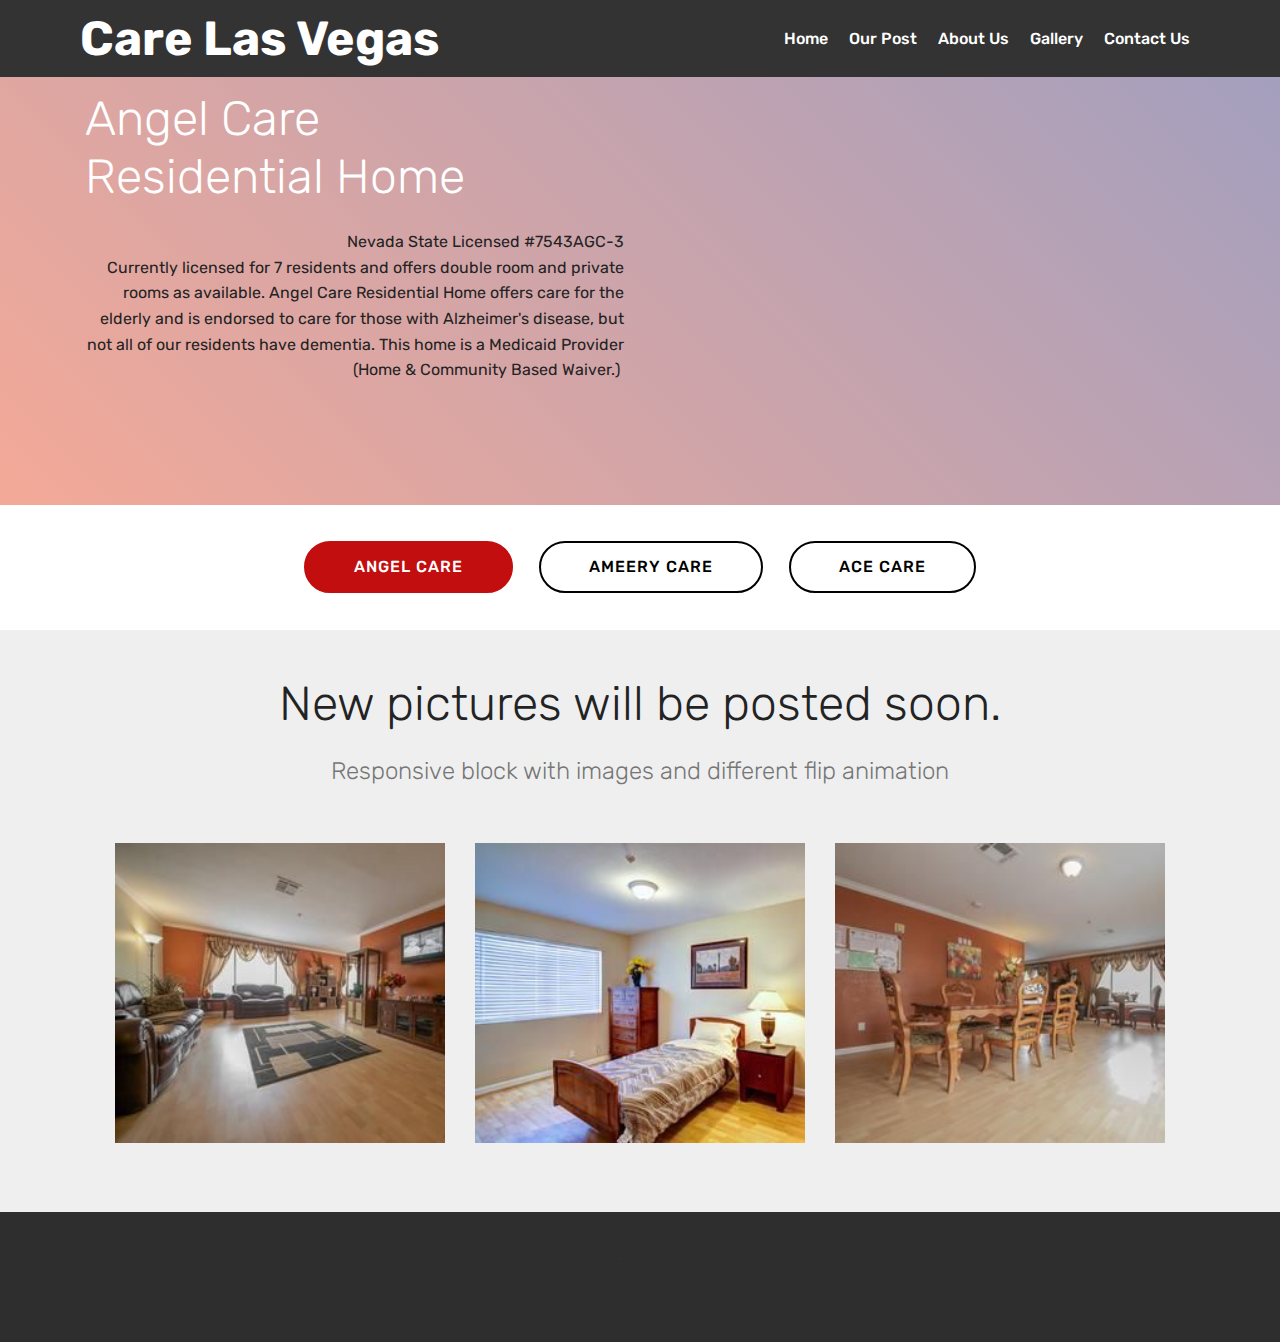
<file: angel.html>
<!DOCTYPE html>
<html >
<head>
  <!-- Site made with Mobirise Website Builder v4.6.1, https://mobirise.com -->
  <meta charset="UTF-8">
  <meta http-equiv="X-UA-Compatible" content="IE=edge">
  <meta name="generator" content="Mobirise v4.6.1, mobirise.com">
  <meta name="viewport" content="width=device-width, initial-scale=1, minimum-scale=1">
  <link rel="shortcut icon" href="assets/images/logo-white-64x64.png" type="image/x-icon">
  <meta name="description" content="Web Page Builder Description">
  <title>Angel Care</title>
  <link rel="stylesheet" href="assets/web/assets/mobirise-icons/mobirise-icons.css">
  <link rel="stylesheet" href="assets/tether/tether.min.css">
  <link rel="stylesheet" href="assets/soundcloud-plugin/style.css">
  <link rel="stylesheet" href="assets/bootstrap/css/bootstrap.min.css">
  <link rel="stylesheet" href="assets/bootstrap/css/bootstrap-grid.min.css">
  <link rel="stylesheet" href="assets/bootstrap/css/bootstrap-reboot.min.css">
  <link rel="stylesheet" href="assets/socicon/css/styles.css">
  <link rel="stylesheet" href="assets/animatecss/animate.min.css">
  <link rel="stylesheet" href="assets/dropdown/css/style.css">
  <link rel="stylesheet" href="assets/theme/css/style.css">
  <link rel="stylesheet" href="assets/mobirise/css/mbr-additional.css" type="text/css">
  
  
  
</head>
<body>
  <section class="menu cid-r65dSYLI06" once="menu" id="menu1-30">

    

    <nav class="navbar navbar-expand beta-menu navbar-dropdown align-items-center navbar-fixed-top navbar-toggleable-sm">
        <button class="navbar-toggler navbar-toggler-right" type="button" data-toggle="collapse" data-target="#navbarSupportedContent" aria-controls="navbarSupportedContent" aria-expanded="false" aria-label="Toggle navigation">
            <div class="hamburger">
                <span></span>
                <span></span>
                <span></span>
                <span></span>
            </div>
        </button>
        <div class="menu-logo">
            <div class="navbar-brand">
                
                <span class="navbar-caption-wrap"><a class="navbar-caption text-white display-2" href="index.html">
                        Care Las Vegas</a></span>
            </div>
        </div>
        <div class="collapse navbar-collapse" id="navbarSupportedContent">
            <ul class="navbar-nav nav-dropdown nav-right" data-app-modern-menu="true"><li class="nav-item">
                    <a class="nav-link link text-white display-4" href="index.html">
                        
                        Home</a>
                </li><li class="nav-item"><a class="nav-link link text-white display-4" href="post.html">
                        
                        Our Post</a></li><li class="nav-item"><a class="nav-link link text-white display-4" href="about.html">
                        
                        About Us</a></li><li class="nav-item"><a class="nav-link link text-white display-4" href="gallery.html">
                        
                        Gallery</a></li>
                <li class="nav-item">
                    <a class="nav-link link text-white display-4" href="contact.html">
                        
                        Contact Us
                    </a>
                </li></ul>
            
        </div>
    </nav>
</section>

<section class="engine"><a href="https://mobirise.ws/i">build own website</a></section><section class="header7 cid-r4VySSuPVk" id="header7-1u">

    

    

    <div class="container">
        <div class="media-container-row">

            <div class="media-content align-right">
                <h1 class="mbr-section-title mbr-white pb-3 mbr-fonts-style display-2">Angel Care <br>Residential Home</h1>
                <div class="mbr-section-text mbr-white pb-3">
                    <p class="mbr-text mbr-fonts-style display-7">Nevada State Licensed #7543AGC-3
<br>Currently licensed for 7 residents and offers double room and private rooms as available. Angel Care Residential Home offers care for the elderly and is endorsed to care for those with Alzheimer's disease, but not all of our residents have dementia.  This home is a Medicaid Provider (Home &amp; Community Based Waiver.)&nbsp;</p>
                </div>
                
            </div>

            <div class="mbr-figure" style="width: 100%;"><iframe class="mbr-embedded-video" src="https://www.youtube.com/embed/uNCr7NdOJgw?rel=0&amp;amp;showinfo=0&amp;autoplay=0&amp;loop=0" width="1280" height="720" frameborder="0" allowfullscreen></iframe></div>

        </div>
    </div>
</section>

<section class="mbr-section content8 cid-r4VB05lIIB" id="content8-1w">

    

    <div class="container">
        <div class="media-container-row title">
            <div class="col-12 col-md-8">
                <div class="mbr-section-btn align-center"><a class="btn btn-secondary display-4" href="angel.html">ANGEL CARE</a>
                    <a class="btn btn-black-outline display-4" href="ameery.html">AMEERY CARE</a> <a class="btn btn-black-outline display-4" href="ace.html">ACE CARE</a></div>
            </div>
        </div>
    </div>
</section>

<section class="features15 cid-r4VDDnxkmw" id="features15-1y">

    

    
    <div class="container">
        <h2 class="mbr-section-title pb-3 align-center mbr-fonts-style display-2">New pictures will be posted soon.</h2>
        <h3 class="mbr-section-subtitle display-5 align-center mbr-fonts-style">
            Responsive block with images and different flip animation</h3>

        <div class="media-container-row container pt-5 mt-2">

            <div class="col-12 col-md-6 mb-4 col-lg-4">
                <div class="card flip-card p-5 align-center">
                    <div class="card-front card_cont">
                        <img src="assets/images/067a5d8b6a9187c465ed233b0e4d5ef8-341x239.jpg" alt="Mobirise" title="">
                    </div>
                    <div class="card_back card_cont">
                        <h4 class="card-title display-5 py-2 mbr-fonts-style">
                            <br>Title</h4>
                        <p class="mbr-text mbr-fonts-style display-7">
                            This home just updated its flooring to chocolate brown porcelain tiles. 
                        </p>
                    </div>
                </div>
            </div>

            <div class="col-12 col-md-6 mb-4 col-lg-4">
                
                <div class="card flip-card p-5 align-center">
                    <div class="card-front card_cont">
                        <img src="assets/images/36a44c3f8c64c047fc1760e00cba9ec6-341x239.jpg" alt="Mobirise" title="">
                    </div>
                    <div class="card_back card_cont">
                        <h4 class="card-title py-2 mbr-fonts-style display-5"><br>Title</h4>
                        <p class="mbr-text mbr-fonts-style display-7">
                            Input details.&nbsp;Input details.Input details.Input details.Input details.Input details.Input details.Input details.<br>Input details.</p>
                    </div>
                </div>
            </div>
            
            <div class="col-12 col-md-6 mb-4 col-lg-4">
                <div class="card flip-card p-5 align-center">
                    <div class="card-front card_cont">
                        <img src="assets/images/2871621930476ff8ae6c8a274532c814-341x239.jpg" alt="Mobirise" title="">
                    </div>
                    <div class="card_back card_cont">
                        <h4 class="card-title py-2 mbr-fonts-style display-5">
                            
                        <div><br></div><div>Title</div></h4>
                        <p class="mbr-text mbr-fonts-style display-7">Input details. Input details.Input details.Input details.Input details.Input details.Input details.Input details.
<br>Input details.</p>
                    </div>
                </div> 
            </div>

            
        </div>
</div></section>

<section once="" class="cid-r4PNIZIgQi" id="footer7-1d">

    

    

    <div class="container">
        <div class="media-container-row align-center mbr-white">
            
            <div class="row social-row">
                <div class="social-list align-right pb-2">
                    
                    
                    
                    
                    
                    
                <div class="soc-item">
                        
                            <span class="mbr-iconfont mbr-iconfont-social socicon-twitter socicon" style="font-size: 1px; color: rgb(70, 80, 82);"></span>
                        
                    </div><div class="soc-item">
                        <a href="https://www.facebook.com/carelasvegas/" target="_blank">
                            <span class="mbr-iconfont mbr-iconfont-social socicon-facebook socicon"></span>
                        </a>
                    </div></div>
            </div>
            <div class="row row-copirayt">
                <p class="mbr-text mb-0 mbr-fonts-style mbr-white align-center display-7">
                    © Copyright 2018 Care Las Vegas - All Rights Reserved | Powered by JSE Tech
                </p>
            </div>
        </div>
    </div>
</section>


  <script src="assets/web/assets/jquery/jquery.min.js"></script>
  <script src="assets/popper/popper.min.js"></script>
  <script src="assets/tether/tether.min.js"></script>
  <script src="assets/bootstrap/js/bootstrap.min.js"></script>
  <script src="assets/smoothscroll/smooth-scroll.js"></script>
  <script src="assets/touchswipe/jquery.touch-swipe.min.js"></script>
  <script src="assets/viewportchecker/jquery.viewportchecker.js"></script>
  <script src="assets/mbr-flip-card/mbr-flip-card.js"></script>
  <script src="assets/dropdown/js/script.min.js"></script>
  <script src="assets/theme/js/script.js"></script>
  
  
  <input name="animation" type="hidden">
  </body>
</html>
</file>
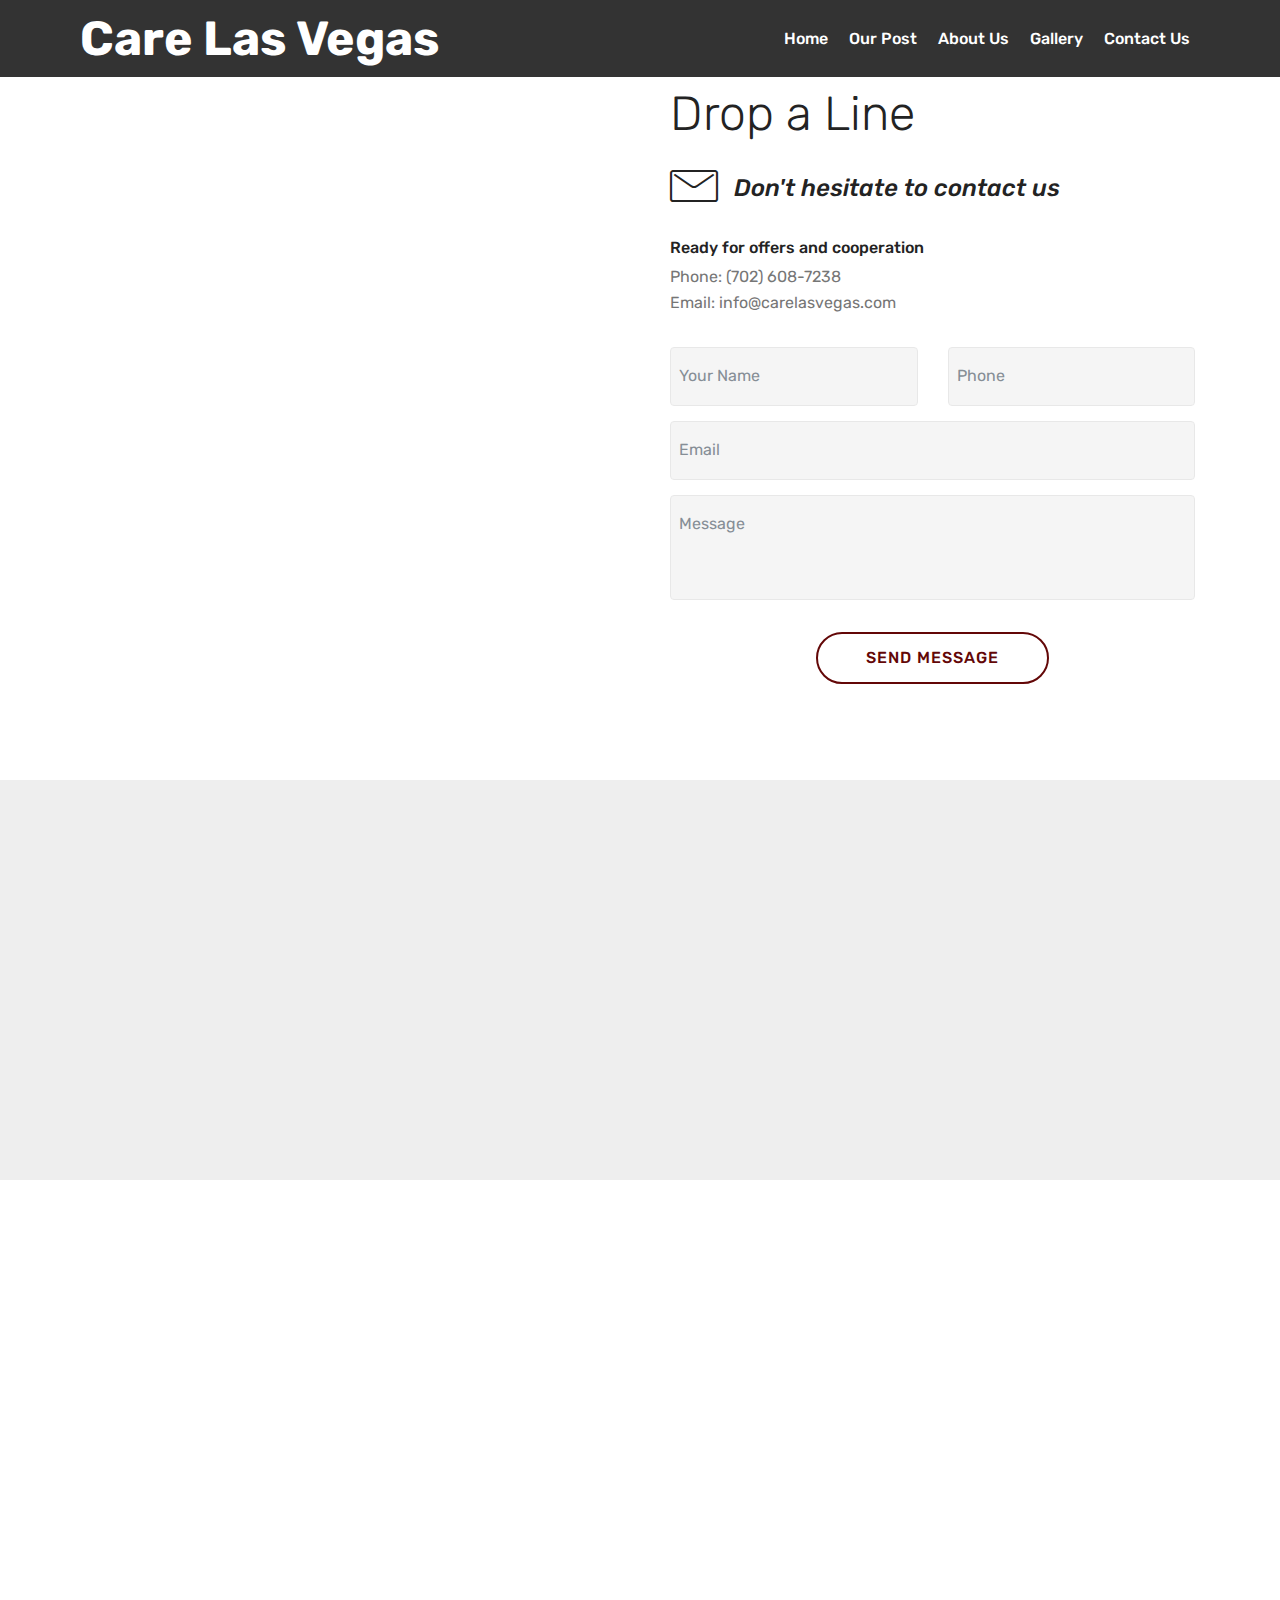
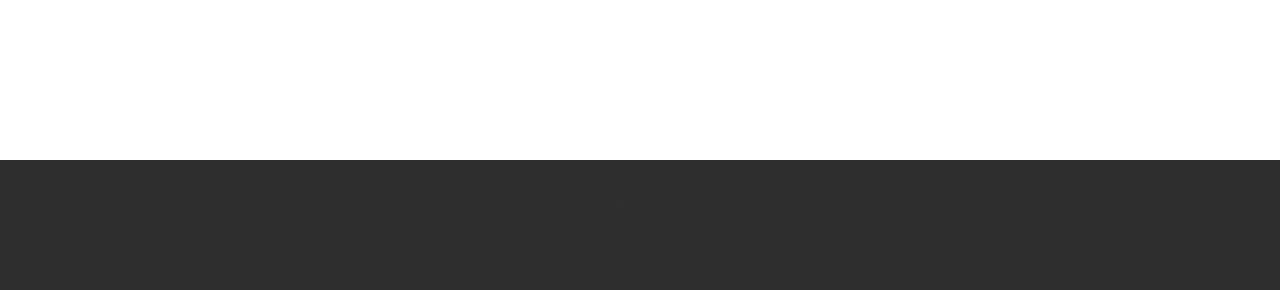
<file: contact.html>
<!DOCTYPE html>
<html >
<head>
  <!-- Site made with Mobirise Website Builder v4.6.1, https://mobirise.com -->
  <meta charset="UTF-8">
  <meta http-equiv="X-UA-Compatible" content="IE=edge">
  <meta name="generator" content="Mobirise v4.6.1, mobirise.com">
  <meta name="viewport" content="width=device-width, initial-scale=1, minimum-scale=1">
  <link rel="shortcut icon" href="assets/images/logo-white-64x64.png" type="image/x-icon">
  <meta name="description" content="">
  <title>Contact Us</title>
  <link rel="stylesheet" href="assets/web/assets/mobirise-icons/mobirise-icons.css">
  <link rel="stylesheet" href="assets/tether/tether.min.css">
  <link rel="stylesheet" href="assets/soundcloud-plugin/style.css">
  <link rel="stylesheet" href="assets/bootstrap/css/bootstrap.min.css">
  <link rel="stylesheet" href="assets/bootstrap/css/bootstrap-grid.min.css">
  <link rel="stylesheet" href="assets/bootstrap/css/bootstrap-reboot.min.css">
  <link rel="stylesheet" href="assets/socicon/css/styles.css">
  <link rel="stylesheet" href="assets/animatecss/animate.min.css">
  <link rel="stylesheet" href="assets/dropdown/css/style.css">
  <link rel="stylesheet" href="assets/theme/css/style.css">
  <link rel="stylesheet" href="assets/mobirise/css/mbr-additional.css" type="text/css">
  
  
  
</head>
<body>
  <section class="menu cid-r65dOSuAmT" once="menu" id="menu1-2z">

    

    <nav class="navbar navbar-expand beta-menu navbar-dropdown align-items-center navbar-fixed-top navbar-toggleable-sm">
        <button class="navbar-toggler navbar-toggler-right" type="button" data-toggle="collapse" data-target="#navbarSupportedContent" aria-controls="navbarSupportedContent" aria-expanded="false" aria-label="Toggle navigation">
            <div class="hamburger">
                <span></span>
                <span></span>
                <span></span>
                <span></span>
            </div>
        </button>
        <div class="menu-logo">
            <div class="navbar-brand">
                
                <span class="navbar-caption-wrap"><a class="navbar-caption text-white display-2" href="index.html">
                        Care Las Vegas</a></span>
            </div>
        </div>
        <div class="collapse navbar-collapse" id="navbarSupportedContent">
            <ul class="navbar-nav nav-dropdown nav-right" data-app-modern-menu="true"><li class="nav-item">
                    <a class="nav-link link text-white display-4" href="index.html">
                        
                        Home</a>
                </li><li class="nav-item"><a class="nav-link link text-white display-4" href="post.html">
                        
                        Our Post</a></li><li class="nav-item"><a class="nav-link link text-white display-4" href="about.html">
                        
                        About Us</a></li><li class="nav-item"><a class="nav-link link text-white display-4" href="gallery.html">
                        
                        Gallery</a></li>
                <li class="nav-item">
                    <a class="nav-link link text-white display-4" href="contact.html">
                        
                        Contact Us
                    </a>
                </li></ul>
            
        </div>
    </nav>
</section>

<section class="engine"><a href="https://mobirise.ws/j">design free website</a></section><section class="mbr-section form4 cid-r4PXvOn49L" id="form4-1q">

    

    
    <div class="container">
        <div class="row">
            <div class="col-md-6">
                <div class="google-map"><iframe frameborder="0" style="border:0" src="https://www.google.com/maps/embed/v1/place?key=AIzaSyA0Dx_boXQiwvdz8sJHoYeZNVTdoWONYkU&amp;q=place_id:ChIJDXV6dFLFyIARRVaLpL-e6-w" allowfullscreen=""></iframe></div>
            </div>
            <div class="col-md-6">
                <h2 class="pb-3 align-left mbr-fonts-style display-2">
                    Drop a Line
                </h2>
                <div>
                    <div class="icon-block pb-3">
                        <span class="icon-block__icon">
                            <span class="mbri-letter mbr-iconfont"></span>
                        </span>
                        <h4 class="icon-block__title align-left mbr-fonts-style display-5">
                            Don't hesitate to contact us
                        </h4>
                    </div>
                    <div class="icon-contacts pb-3">
                        <h5 class="align-left mbr-fonts-style display-7">
                            Ready for offers and cooperation
                        </h5>
                        <p class="mbr-text align-left mbr-fonts-style display-7">
                            Phone: (702) 608-7238 <br>
                            Email: info@carelasvegas.com
                        </p>
                    </div>
                </div>
                <div data-form-type="formoid">
                    <div data-form-alert="" hidden="">
                        Thanks for filling out the form!
                    </div>
                    <form class="block mbr-form" action="https://mobirise.com/" method="post" data-form-title="Mobirise Form"><input type="hidden" name="email" data-form-email="true" value="VKu6l6Upga6maY/mF9SkLPI1jkvcaOgPHr1SqdLmrjuK92CNh1RgAXJ8veZxjeJSVgBGYKO7UoSUWNxrk3YA/CSrrM9yVPGw/UEa/WzJ253ACV/V21KGxPiops/tYFI4" data-form-field="Email">
                        <div class="row">
                            <div class="col-md-6 multi-horizontal" data-for="name">
                                <input type="text" class="form-control input" name="name" data-form-field="Name" placeholder="Your Name" required="" id="name-form4-1q">
                            </div>
                            <div class="col-md-6 multi-horizontal" data-for="phone">
                                <input type="text" class="form-control input" name="phone" data-form-field="Phone" placeholder="Phone" required="" id="phone-form4-1q">
                            </div>
                            <div class="col-md-12" data-for="email">
                                <input type="text" class="form-control input" name="email" data-form-field="Email" placeholder="Email" required="" id="email-form4-1q">
                            </div>
                            <div class="col-md-12" data-for="message">
                                <textarea class="form-control input" name="message" rows="3" data-form-field="Message" placeholder="Message" style="resize:none" id="message-form4-1q"></textarea>
                            </div>
                            <div class="input-group-btn col-md-12" style="margin-top: 10px;"><button href="" type="submit" class="btn btn-form btn-secondary-outline display-4">SEND MESSAGE</button></div>
                        </div>
                    </form>
                </div>
            </div>
        </div>
    </div>
</section>

<section class="map1 cid-r4PXPwbJNB" id="map1-1r">

     

    <div class="google-map"><iframe frameborder="0" style="border:0" src="https://www.google.com/maps/embed/v1/place?key=AIzaSyA0Dx_boXQiwvdz8sJHoYeZNVTdoWONYkU&amp;q=place_id:ChIJ1TrrMhrUyIARdgc5KuvyraQ" allowfullscreen=""></iframe></div>
</section>

<section class="map2 cid-r4PVMNmeGW" id="map2-1o">

    

    <div class="container">
        <div class="media-container-row">
            <div class="col-md-8">
                <div class="google-map"><iframe frameborder="0" style="border:0" src="https://www.google.com/maps/embed/v1/place?key=AIzaSyA0Dx_boXQiwvdz8sJHoYeZNVTdoWONYkU&amp;q=place_id:ChIJZTH2jjnFyIARYlvd0csmizU" allowfullscreen=""></iframe></div>
        </div>
    </div>
</div></section>

<section once="" class="cid-r4Q13QVYeZ" id="footer7-1s">

    

    

    <div class="container">
        <div class="media-container-row align-center mbr-white">
            
            <div class="row social-row">
                <div class="social-list align-right pb-2">
                    
                    
                    
                    
                    
                    
                <div class="soc-item">
                        
                            <span class="mbr-iconfont mbr-iconfont-social socicon-twitter socicon" style="font-size: 1px; color: rgb(70, 80, 82);"></span>
                        
                    </div><div class="soc-item">
                        <a href="https://www.facebook.com/carelasvegas/" target="_blank">
                            <span class="mbr-iconfont mbr-iconfont-social socicon-facebook socicon"></span>
                        </a>
                    </div></div>
            </div>
            <div class="row row-copirayt">
                <p class="mbr-text mb-0 mbr-fonts-style mbr-white align-center display-7">
                    © Copyright 2018 Care Las Vegas - All Rights Reserved | Powered by JSE Tech
                </p>
            </div>
        </div>
    </div>
</section>


  <script src="assets/web/assets/jquery/jquery.min.js"></script>
  <script src="assets/popper/popper.min.js"></script>
  <script src="assets/tether/tether.min.js"></script>
  <script src="assets/bootstrap/js/bootstrap.min.js"></script>
  <script src="assets/smoothscroll/smooth-scroll.js"></script>
  <script src="assets/touchswipe/jquery.touch-swipe.min.js"></script>
  <script src="assets/viewportchecker/jquery.viewportchecker.js"></script>
  <script src="assets/dropdown/js/script.min.js"></script>
  <script src="assets/theme/js/script.js"></script>
  <script src="assets/formoid/formoid.min.js"></script>
  
  
  <input name="animation" type="hidden">
  </body>
</html>
</file>
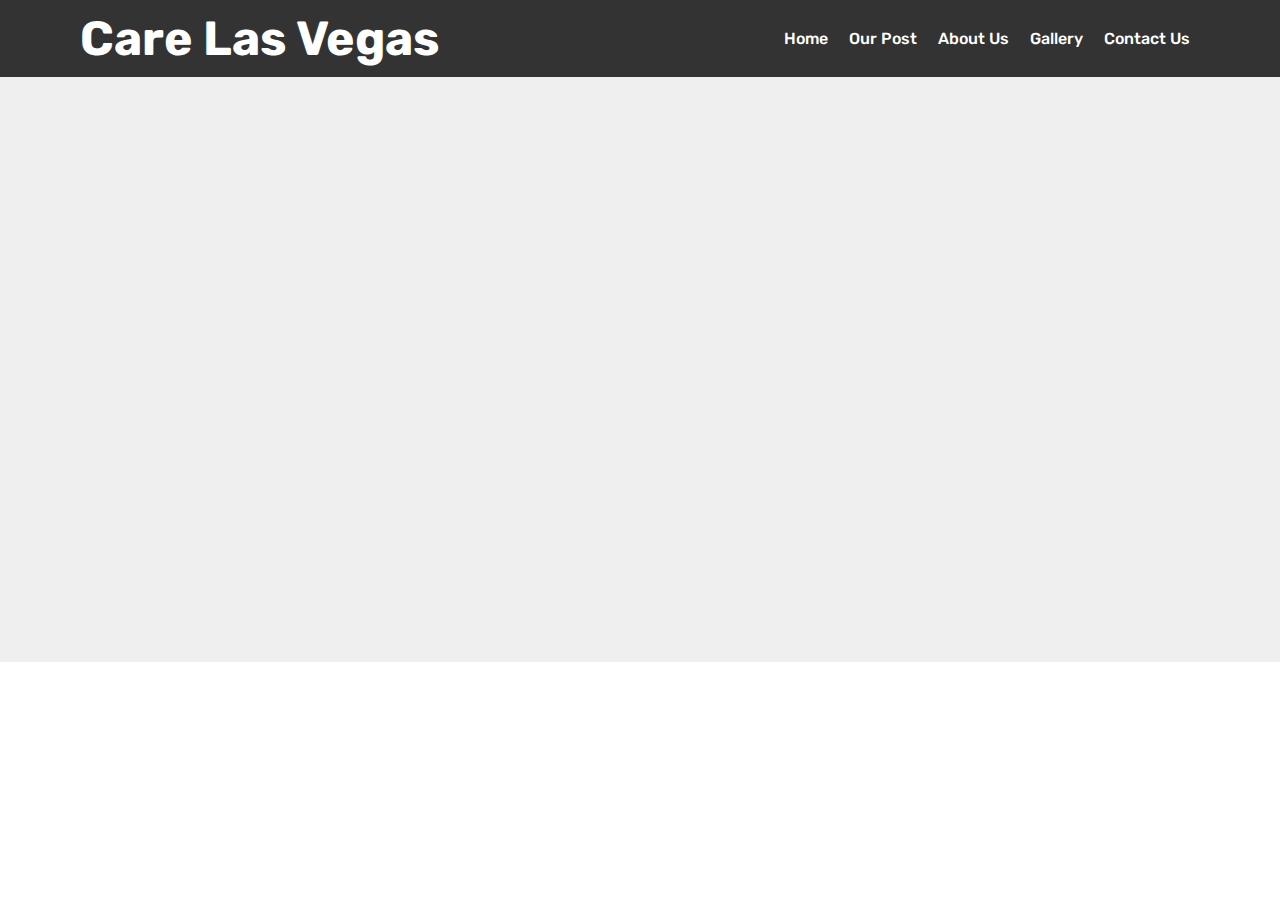
<file: gallery.html>
<!DOCTYPE html>
<html >
<head>
  <!-- Site made with Mobirise Website Builder v4.6.1, https://mobirise.com -->
  <meta charset="UTF-8">
  <meta http-equiv="X-UA-Compatible" content="IE=edge">
  <meta name="generator" content="Mobirise v4.6.1, mobirise.com">
  <meta name="viewport" content="width=device-width, initial-scale=1, minimum-scale=1">
  <link rel="shortcut icon" href="assets/images/logo-white-64x64.png" type="image/x-icon">
  <meta name="description" content="Web Page Generator Description">
  <title>Gallery</title>
  <link rel="stylesheet" href="assets/web/assets/mobirise-icons/mobirise-icons.css">
  <link rel="stylesheet" href="assets/tether/tether.min.css">
  <link rel="stylesheet" href="assets/bootstrap/css/bootstrap.min.css">
  <link rel="stylesheet" href="assets/bootstrap/css/bootstrap-grid.min.css">
  <link rel="stylesheet" href="assets/bootstrap/css/bootstrap-reboot.min.css">
  <link rel="stylesheet" href="assets/soundcloud-plugin/style.css">
  <link rel="stylesheet" href="assets/dropdown/css/style.css">
  <link rel="stylesheet" href="assets/animatecss/animate.min.css">
  <link rel="stylesheet" href="assets/theme/css/style.css">
  <link rel="stylesheet" href="assets/mobirise/css/mbr-additional.css" type="text/css">
  
  
  
</head>
<body>
  <section class="menu cid-r65cU3ANme" once="menu" id="menu1-35">

    

    <nav class="navbar navbar-expand beta-menu navbar-dropdown align-items-center navbar-fixed-top navbar-toggleable-sm">
        <button class="navbar-toggler navbar-toggler-right" type="button" data-toggle="collapse" data-target="#navbarSupportedContent" aria-controls="navbarSupportedContent" aria-expanded="false" aria-label="Toggle navigation">
            <div class="hamburger">
                <span></span>
                <span></span>
                <span></span>
                <span></span>
            </div>
        </button>
        <div class="menu-logo">
            <div class="navbar-brand">
                
                <span class="navbar-caption-wrap"><a class="navbar-caption text-white display-2" href="index.html">
                        Care Las Vegas</a></span>
            </div>
        </div>
        <div class="collapse navbar-collapse" id="navbarSupportedContent">
            <ul class="navbar-nav nav-dropdown nav-right" data-app-modern-menu="true"><li class="nav-item">
                    <a class="nav-link link text-white display-4" href="index.html">
                        
                        Home</a>
                </li><li class="nav-item"><a class="nav-link link text-white display-4" href="post.html">
                        
                        Our Post</a></li><li class="nav-item"><a class="nav-link link text-white display-4" href="about.html">
                        
                        About Us</a></li><li class="nav-item"><a class="nav-link link text-white display-4" href="gallery.html">
                        
                        Gallery</a></li>
                <li class="nav-item">
                    <a class="nav-link link text-white display-4" href="contact.html">
                        
                        Contact Us
                    </a>
                </li></ul>
            
        </div>
    </nav>
</section>

<section class="engine"><a href="https://mobirise.ws/e">best web building software</a></section><section class="mbr-section mbr-section--relative mbr-section--fixed-size" id="deltapieditor-37" data-rv-view="1155" style="background-color: rgb(239, 239, 239);"> 
		
<style>p{color:white;}</style>
    <div class="mbr-section__container mbr-section__container--isolated container">
        <div class="">
			<div class=""><iframe src="https://carelasvegas.github.io/jse_gallery" width="100%" height="500px" style="border:none; border:none; margin-top:14%;">
</iframe></div>
        </div>
    </div>

</section>


  <script src="assets/web/assets/jquery/jquery.min.js"></script>
  <script src="assets/popper/popper.min.js"></script>
  <script src="assets/tether/tether.min.js"></script>
  <script src="assets/bootstrap/js/bootstrap.min.js"></script>
  <script src="assets/smoothscroll/smooth-scroll.js"></script>
  <script src="assets/dropdown/js/script.min.js"></script>
  <script src="assets/touchswipe/jquery.touch-swipe.min.js"></script>
  <script src="assets/viewportchecker/jquery.viewportchecker.js"></script>
  <script src="assets/theme/js/script.js"></script>
  
  
  <input name="animation" type="hidden">
  </body>
</html>
</file>
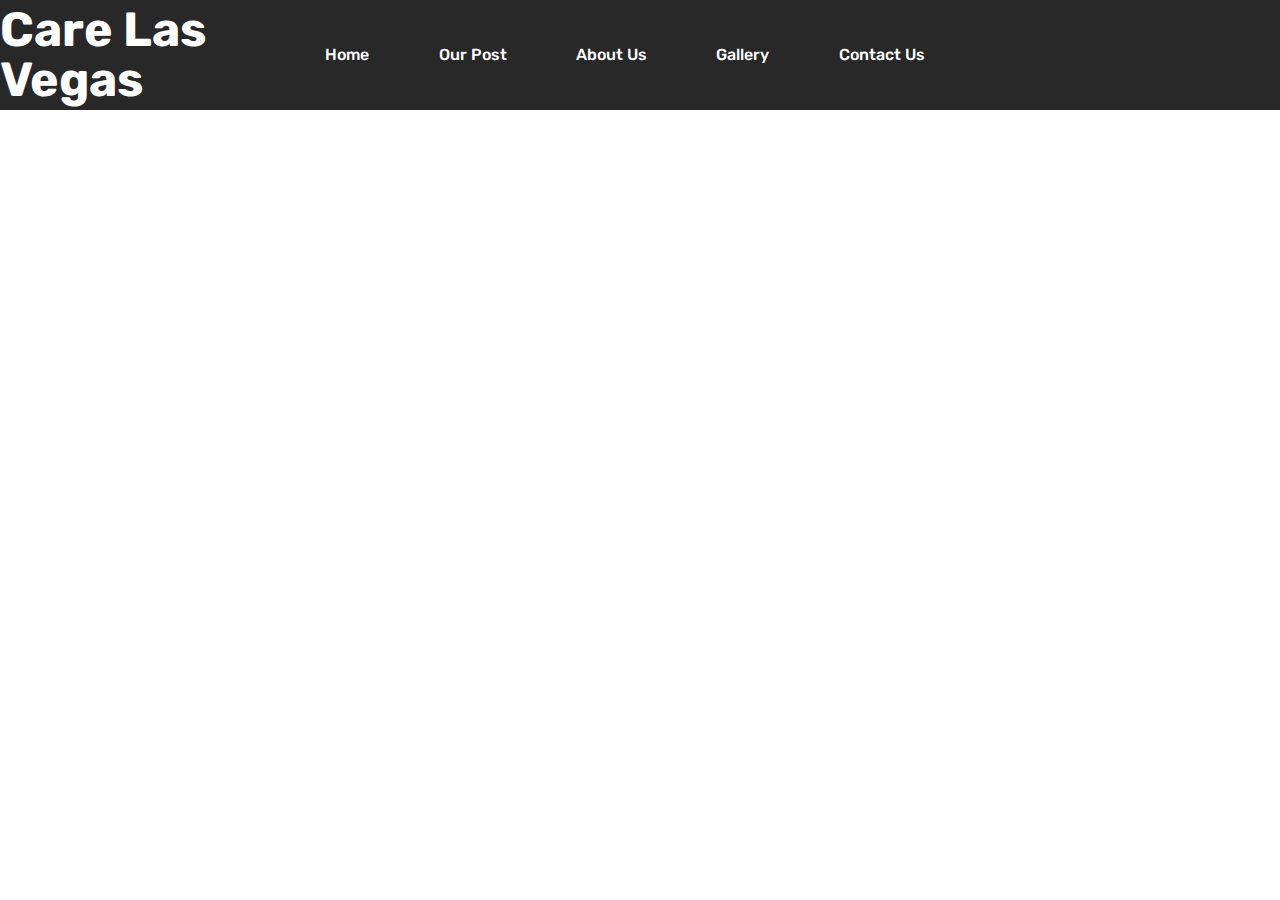
<file: galleryorig.html>
<!DOCTYPE html>
<html >
<head>
  <!-- Site made with Mobirise Website Builder v4.6.1, https://mobirise.com -->
  <meta charset="UTF-8">
  <meta http-equiv="X-UA-Compatible" content="IE=edge">
  <meta name="generator" content="Mobirise v4.6.1, mobirise.com">
  <meta name="viewport" content="width=device-width, initial-scale=1, minimum-scale=1">
  <link rel="shortcut icon" href="assets/images/logo-white-64x64.png" type="image/x-icon">
  <meta name="description" content="">
  <title>GalleryOrig</title>
  <link rel="stylesheet" href="assets/web/assets/mobirise-icons/mobirise-icons.css">
  <link rel="stylesheet" href="assets/tether/tether.min.css">
  <link rel="stylesheet" href="assets/bootstrap/css/bootstrap.min.css">
  <link rel="stylesheet" href="assets/bootstrap/css/bootstrap-grid.min.css">
  <link rel="stylesheet" href="assets/bootstrap/css/bootstrap-reboot.min.css">
  <link rel="stylesheet" href="assets/soundcloud-plugin/style.css">
  <link rel="stylesheet" href="assets/dropdown/css/style.css">
  <link rel="stylesheet" href="assets/animatecss/animate.min.css">
  <link rel="stylesheet" href="assets/theme/css/style.css">
  <link rel="stylesheet" href="assets/mobirise/css/mbr-additional.css" type="text/css">
  
  
  
</head>
<body>
  <section class="menu cid-r65dKzxj55" once="menu" id="menu1-2y">

    

    <nav class="navbar navbar-expand beta-menu navbar-dropdown align-items-center navbar-fixed-top navbar-toggleable-sm">
        <button class="navbar-toggler navbar-toggler-right" type="button" data-toggle="collapse" data-target="#navbarSupportedContent" aria-controls="navbarSupportedContent" aria-expanded="false" aria-label="Toggle navigation">
            <div class="hamburger">
                <span></span>
                <span></span>
                <span></span>
                <span></span>
            </div>
        </button>
        <div class="menu-logo">
            <div class="navbar-brand">
                
                <span class="navbar-caption-wrap"><a class="navbar-caption text-white display-2" href="index.html">
                        Care Las Vegas</a></span>
            </div>
        </div>
        <div class="collapse navbar-collapse" id="navbarSupportedContent">
            <ul class="navbar-nav nav-dropdown nav-right" data-app-modern-menu="true"><li class="nav-item">
                    <a class="nav-link link text-white display-4" href="index.html">
                        
                        Home</a>
                </li><li class="nav-item"><a class="nav-link link text-white display-4" href="post.html">
                        
                        Our Post</a></li><li class="nav-item"><a class="nav-link link text-white display-4" href="about.html">
                        
                        About Us</a></li><li class="nav-item"><a class="nav-link link text-white display-4" href="gallery.html">
                        
                        Gallery</a></li>
                <li class="nav-item">
                    <a class="nav-link link text-white display-4" href="contact.html">
                        
                        Contact Us
                    </a>
                </li></ul>
            
        </div>
    </nav>
</section>

<section class="engine"><a href="https://mobirise.ws/b">best free site creator</a></section><section class="mbr-section mbr-section--relative mbr-section--fixed-size" id="deltapieditor-2p" data-rv-view="42" style="background-color: rgb(255, 255, 255);"> 
		
<style>p{color:white;}</style>
    <div class="mbr-section__container mbr-section__container--isolated container">
        <div class="row block">
			<div class="tiny"><iframe src="./jse_gallery" width="100%" height="500px" style="border:none">
</iframe></div>
        </div>
    </div>

</section>


  <script src="assets/web/assets/jquery/jquery.min.js"></script>
  <script src="assets/popper/popper.min.js"></script>
  <script src="assets/tether/tether.min.js"></script>
  <script src="assets/bootstrap/js/bootstrap.min.js"></script>
  <script src="assets/smoothscroll/smooth-scroll.js"></script>
  <script src="assets/dropdown/js/script.min.js"></script>
  <script src="assets/touchswipe/jquery.touch-swipe.min.js"></script>
  <script src="assets/viewportchecker/jquery.viewportchecker.js"></script>
  <script src="assets/theme/js/script.js"></script>
  
  
  <input name="animation" type="hidden">
  </body>
</html>
</file>
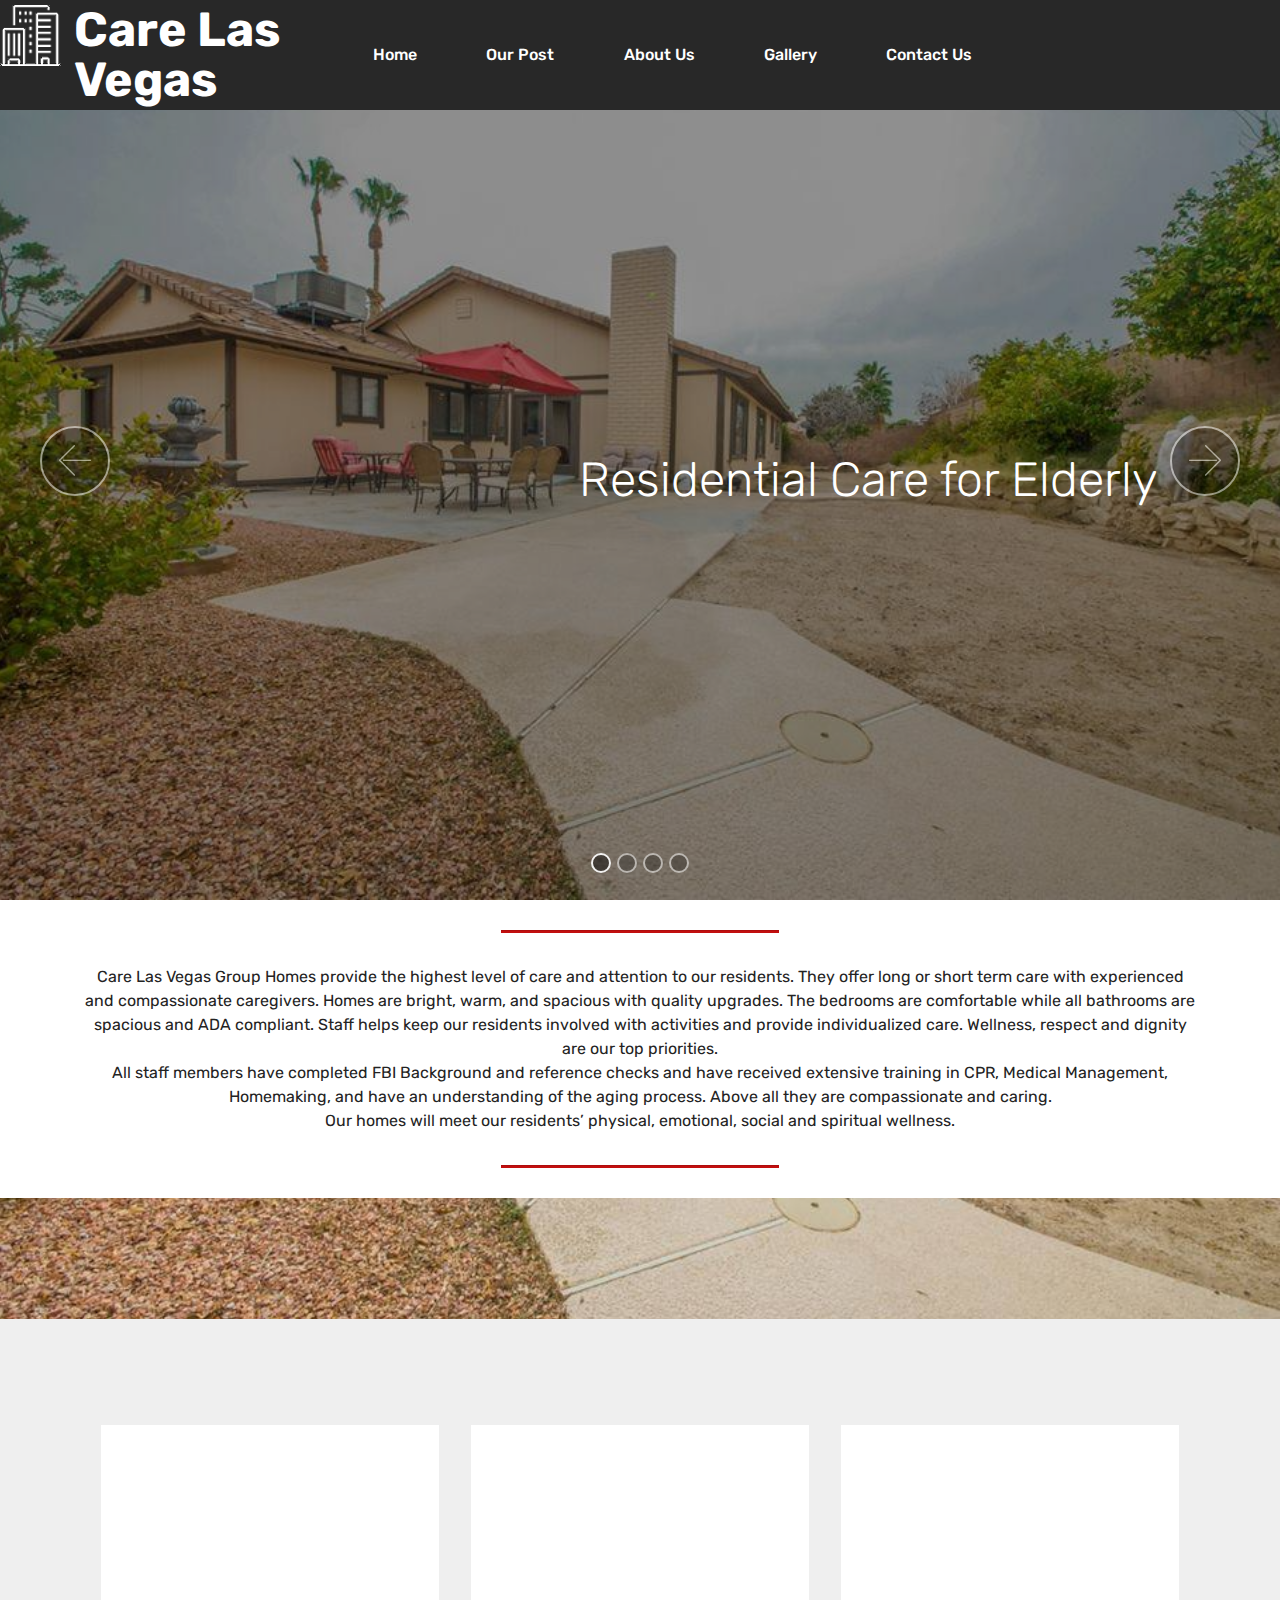
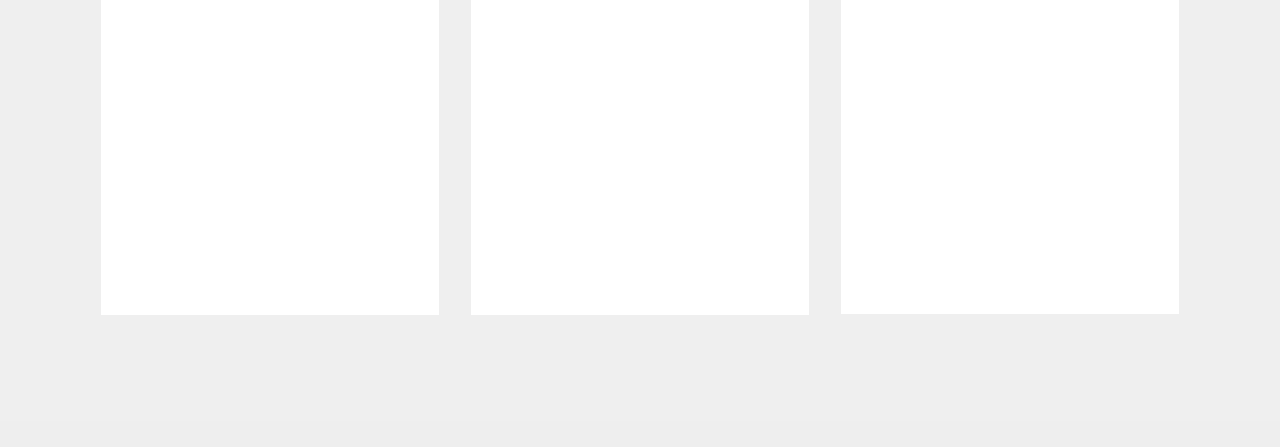
<file: home.html>
<!DOCTYPE html>
<html >
<head>
  <!-- Site made with Mobirise Website Builder v4.6.1, https://mobirise.com -->
  <meta charset="UTF-8">
  <meta http-equiv="X-UA-Compatible" content="IE=edge">
  <meta name="generator" content="Mobirise v4.6.1, mobirise.com">
  <meta name="viewport" content="width=device-width, initial-scale=1, minimum-scale=1">
  <link rel="shortcut icon" href="assets/images/logo-white-64x64.png" type="image/x-icon">
  <meta name="description" content="">
  <title>Home</title>
  <link rel="stylesheet" href="assets/web/assets/mobirise-icons/mobirise-icons.css">
  <link rel="stylesheet" href="assets/tether/tether.min.css">
  <link rel="stylesheet" href="assets/soundcloud-plugin/style.css">
  <link rel="stylesheet" href="assets/bootstrap/css/bootstrap.min.css">
  <link rel="stylesheet" href="assets/bootstrap/css/bootstrap-grid.min.css">
  <link rel="stylesheet" href="assets/bootstrap/css/bootstrap-reboot.min.css">
  <link rel="stylesheet" href="assets/dropdown/css/style.css">
  <link rel="stylesheet" href="assets/animatecss/animate.min.css">
  <link rel="stylesheet" href="assets/theme/css/style.css">
  <link rel="stylesheet" href="assets/mobirise/css/mbr-additional.css" type="text/css">
  
  
  
</head>
<body>
  <section class="menu cid-r4JFYNZd4a" once="menu" id="menu1-e">

    

    <nav class="navbar navbar-expand beta-menu navbar-dropdown align-items-center navbar-fixed-top navbar-toggleable-sm">
        <button class="navbar-toggler navbar-toggler-right" type="button" data-toggle="collapse" data-target="#navbarSupportedContent" aria-controls="navbarSupportedContent" aria-expanded="false" aria-label="Toggle navigation">
            <div class="hamburger">
                <span></span>
                <span></span>
                <span></span>
                <span></span>
            </div>
        </button>
        <div class="menu-logo">
            <div class="navbar-brand">
                <span class="navbar-logo">
                    <a href="https://mobirise.com">
                         <img src="assets/images/logo-white-64x64.png" alt="Mobirise" title="" style="height: 3.8rem;">
                    </a>
                </span>
                <span class="navbar-caption-wrap"><a class="navbar-caption text-white display-2" href="https://mobirise.com">
                        Care Las Vegas&nbsp;</a></span>
            </div>
        </div>
        <div class="collapse navbar-collapse" id="navbarSupportedContent">
            <ul class="navbar-nav nav-dropdown nav-right" data-app-modern-menu="true"><li class="nav-item">
                    <a class="nav-link link text-white display-4" href="index.html">
                        Home</a>
                </li>
                <li class="nav-item">
                    <a class="nav-link link text-white display-4" href="post.html">
                        
                        Our Post</a>
                </li><li class="nav-item"><a class="nav-link link text-white display-4" href="about.html">
                        About Us</a></li><li class="nav-item"><a class="nav-link link text-white display-4" href="gallery.html">
                        
                        Gallery</a></li><li class="nav-item"><a class="nav-link link text-white display-4" href="contact.html">
                        
                        Contact Us
                    </a></li></ul>
            
        </div>
    </nav>
</section>

<section class="engine"><a href="https://mobirise.ws/o">mobile website builder</a></section><section class="carousel slide cid-r4KFPhIuGE" data-interval="false" id="slider1-z">

    

    <div class="full-screen"><div class="mbr-slider slide carousel" data-pause="true" data-keyboard="false" data-ride="carousel" data-interval="2000"><ol class="carousel-indicators"><li data-app-prevent-settings="" data-target="#slider1-z" class=" active" data-slide-to="0"></li><li data-app-prevent-settings="" data-target="#slider1-z" data-slide-to="1"></li><li data-app-prevent-settings="" data-target="#slider1-z" data-slide-to="2"></li><li data-app-prevent-settings="" data-target="#slider1-z" data-slide-to="3"></li></ol><div class="carousel-inner" role="listbox"><div class="carousel-item slider-fullscreen-image active" data-bg-video-slide="false" style="background-image: url(assets/images/11006420-708352529277224-8086065940356103098-n-960x639.jpg);"><div class="container container-slide"><div class="image_wrapper"><div class="mbr-overlay" style="opacity: 0.4;"></div><img src="assets/images/11006420-708352529277224-8086065940356103098-n-960x639.jpg"><div class="carousel-caption justify-content-center"><div class="col-10 align-left"><p class="lead mbr-text mbr-fonts-style display-2"><br>Residential Care for Elderly</p></div></div></div></div></div><div class="carousel-item slider-fullscreen-image" data-bg-video-slide="false" style="background-image: url(assets/images/10176124-669137593198718-5463466959813766677-n-1-960x640.jpg);"><div class="container container-slide"><div class="image_wrapper"><img src="assets/images/10176124-669137593198718-5463466959813766677-n-1-960x640.jpg"><div class="carousel-caption justify-content-center"><div class="col-10 align-center"></div></div></div></div></div><div class="carousel-item slider-fullscreen-image" data-bg-video-slide="false" style="background-image: url(assets/images/10849727-669137619865382-4690751015567857741-n-960x640.jpg);"><div class="container container-slide"><div class="image_wrapper"><img src="assets/images/10849727-669137619865382-4690751015567857741-n-960x640.jpg"><div class="carousel-caption justify-content-center"><div class="col-10 align-right"></div></div></div></div></div><div class="carousel-item slider-fullscreen-image" data-bg-video-slide="false" style="background-image: url(assets/images/10846295-669136293198848-1542429133984171997-n-960x640.jpg);"><div class="container container-slide"><div class="image_wrapper"><div class="mbr-overlay" style="opacity: 0;"></div><img src="assets/images/10846295-669136293198848-1542429133984171997-n-960x640.jpg"><div class="carousel-caption justify-content-center"><div class="col-10 align-right"></div></div></div></div></div></div><a data-app-prevent-settings="" class="carousel-control carousel-control-prev" role="button" data-slide="prev" href="#slider1-z"><span aria-hidden="true" class="mbri-left mbr-iconfont"></span><span class="sr-only">Previous</span></a><a data-app-prevent-settings="" class="carousel-control carousel-control-next" role="button" data-slide="next" href="#slider1-z"><span aria-hidden="true" class="mbri-right mbr-iconfont"></span><span class="sr-only">Next</span></a></div></div>

</section>

<section class="mbr-section article content9 cid-r4Kr3LmcEb" id="content9-l">
    
     

    <div class="container">
        <div class="inner-container" style="width: 100%;">
            <hr class="line" style="width: 25%;">
            <div class="section-text align-center mbr-fonts-style display-7">Care Las Vegas Group Homes provide the highest level of care and attention to our residents. They offer long or short term care with experienced and compassionate caregivers.  Homes are bright, warm, and spacious with quality upgrades.  The bedrooms are comfortable while all bathrooms are spacious and ADA compliant.  Staff helps keep our residents involved with activities and provide individualized care.  Wellness, respect and dignity are our top priorities.
<div>
</div><div>All staff members have completed FBI Background and reference checks and have received extensive training in CPR, Medical Management, Homemaking, and have an understanding of the aging process.  Above all they are compassionate and caring. 
</div><div>
</div><div>Our homes will meet our residents’ physical, emotional, social and spiritual wellness.</div></div>
            <hr class="line" style="width: 25%;">
        </div>
        </div>
</section>

<section class="mbr-section content5 cid-r4Ks2h9Nbj mbr-parallax-background" id="content5-m">

    

    

    <div class="container">
        <div class="media-container-row">
            <div class="title col-12 col-md-8">
                
                
                
                
            </div>
        </div>
    </div>
</section>

<section class="features3 cid-r4KshjKGfu" id="features3-n">

    

    
    <div class="container">
        <div class="media-container-row">
            <div class="card p-3 col-12 col-md-6 col-lg-4">
                <div class="card-wrapper">
                    <div class="card-img">
                        <img src="assets/images/10176124-669137593198718-5463466959813766677-n-960x640.jpg" alt="Mobirise" title="">
                    </div>
                    <div class="card-box">
                        <h4 class="card-title mbr-fonts-style display-7">Angel Care Residential Home</h4>
                        <p class="mbr-text mbr-fonts-style display-7">
                            Adult Group Care Home located at 5559 Trooper Street, Las Vegas, NV  89120.
                        </p>
                    </div>
                    <div class="mbr-section-btn text-center"><a href="angel.html" class="btn btn-black display-4">
                            Learn More
                        </a></div>
                </div>
            </div>

            <div class="card p-3 col-12 col-md-6 col-lg-4">
                <div class="card-wrapper">
                    <div class="card-img">
                        <img src="assets/images/04fc924bd50187ad8b8116b8fcfa64c4-321x214.jpg" alt="Mobirise" title="">
                    </div>
                    <div class="card-box">
                        <h4 class="card-title mbr-fonts-style display-7">Ameery Care Residential Home</h4>
                        <p class="mbr-text mbr-fonts-style display-7">
                            Adult Group Care Home located at 271 E Desert Rose Drive, Henderson, NV  89015.</p>
                    </div>
                    <div class="mbr-section-btn text-center"><a href="ameery.html" class="btn btn-secondary display-4">
                            Learn More
                        </a></div>
                </div>
            </div>

            <div class="card p-3 col-12 col-md-6 col-lg-4">
                <div class="card-wrapper">
                    <div class="card-img">
                        <img src="assets/images/11231314-779661222146354-3759805974333568435-n-960x638.jpg" alt="Mobirise" title="">
                    </div>
                    <div class="card-box">
                        <h4 class="card-title mbr-fonts-style display-7">
                            Ace Care Home</h4>
                        <p class="mbr-text mbr-fonts-style display-7">
                            Home for Individual Residential Care, located at 4809 Mountain Valley Rd, Las Vegas, NV  89121.</p>
                    </div>
                    <div class="mbr-section-btn text-center"><a href="ace.html" class="btn btn-black display-4">
                            Learn More
                        </a></div>
                </div>
            </div>

            
        </div>
    </div>
</section>

<section once="" class="cid-r4Kz4tO19X" id="footer6-o">

    

    

    <div class="container">
        <div class="media-container-row align-center mbr-white">
            <div class="col-12">
                <p class="mbr-text mb-0 mbr-fonts-style display-7">
                    © Copyright 2018 Care Las Vegas - Powered by JSE Tech
                </p>
            </div>
        </div>
    </div>
</section>


  <script src="assets/web/assets/jquery/jquery.min.js"></script>
  <script src="assets/popper/popper.min.js"></script>
  <script src="assets/tether/tether.min.js"></script>
  <script src="assets/bootstrap/js/bootstrap.min.js"></script>
  <script src="assets/touchswipe/jquery.touch-swipe.min.js"></script>
  <script src="assets/dropdown/js/script.min.js"></script>
  <script src="assets/parallax/jarallax.min.js"></script>
  <script src="assets/smoothscroll/smooth-scroll.js"></script>
  <script src="assets/viewportchecker/jquery.viewportchecker.js"></script>
  <script src="assets/ytplayer/jquery.mb.ytplayer.min.js"></script>
  <script src="assets/vimeoplayer/jquery.mb.vimeo_player.js"></script>
  <script src="assets/bootstrapcarouselswipe/bootstrap-carousel-swipe.js"></script>
  <script src="assets/theme/js/script.js"></script>
  <script src="assets/slidervideo/script.js"></script>
  
  
  <input name="animation" type="hidden">
  </body>
</html>
</file>
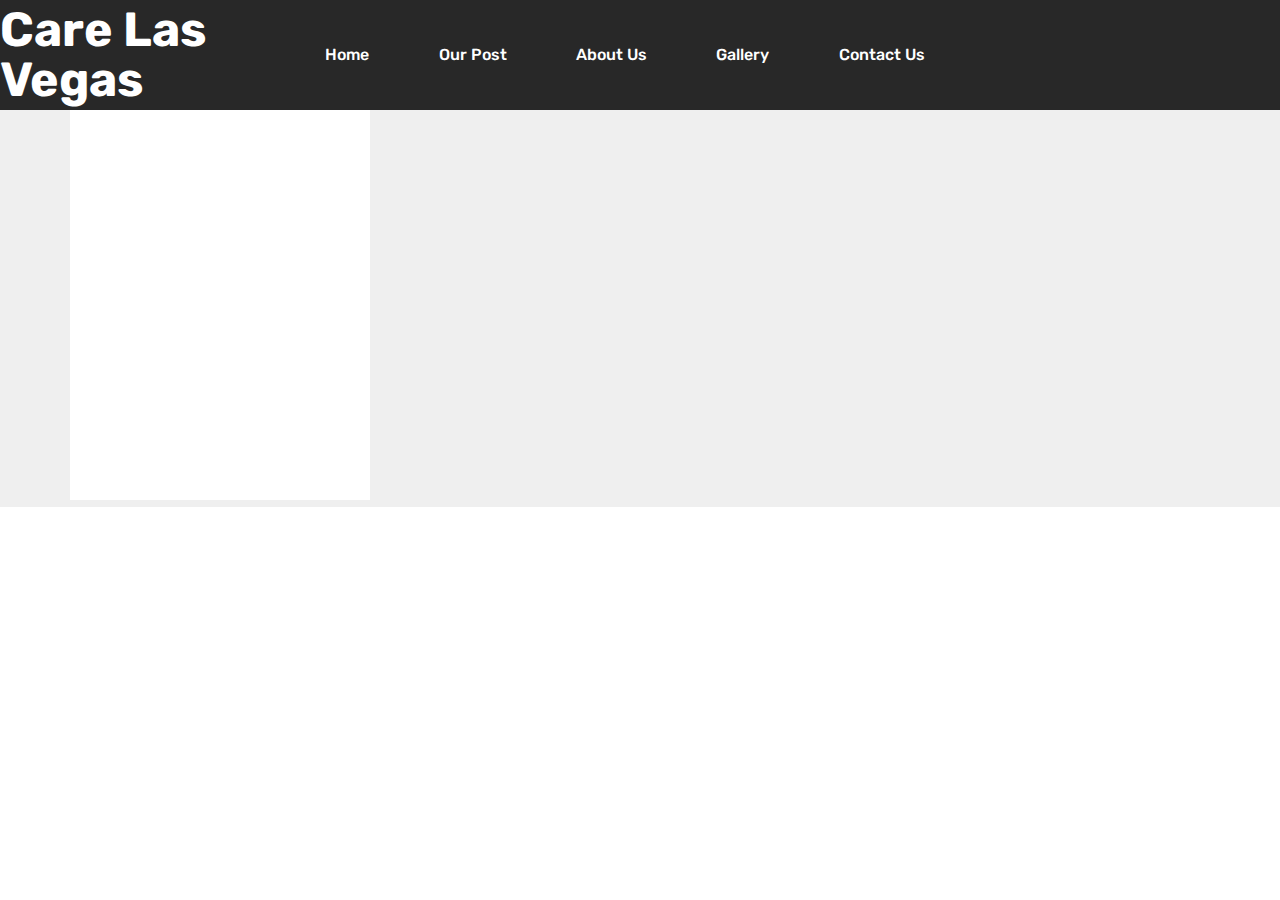
<file: page8.html>
<!DOCTYPE html>
<html >
<head>
  <!-- Site made with Mobirise Website Builder v4.6.1, https://mobirise.com -->
  <meta charset="UTF-8">
  <meta http-equiv="X-UA-Compatible" content="IE=edge">
  <meta name="generator" content="Mobirise v4.6.1, mobirise.com">
  <meta name="viewport" content="width=device-width, initial-scale=1, minimum-scale=1">
  <link rel="shortcut icon" href="assets/images/logo-white-64x64.png" type="image/x-icon">
  <meta name="description" content="Web Site Builder Description">
  <title>Gal</title>
  <link rel="stylesheet" href="assets/web/assets/mobirise-icons/mobirise-icons.css">
  <link rel="stylesheet" href="assets/tether/tether.min.css">
  <link rel="stylesheet" href="assets/bootstrap/css/bootstrap.min.css">
  <link rel="stylesheet" href="assets/bootstrap/css/bootstrap-grid.min.css">
  <link rel="stylesheet" href="assets/bootstrap/css/bootstrap-reboot.min.css">
  <link rel="stylesheet" href="assets/soundcloud-plugin/style.css">
  <link rel="stylesheet" href="assets/dropdown/css/style.css">
  <link rel="stylesheet" href="assets/animatecss/animate.min.css">
  <link rel="stylesheet" href="assets/theme/css/style.css">
  <link rel="stylesheet" href="assets/mobirise/css/mbr-additional.css" type="text/css">
  
  
  
</head>
<body>
  <section class="menu cid-r65dKzxj55" once="menu" id="menu1-33">

    

    <nav class="navbar navbar-expand beta-menu navbar-dropdown align-items-center navbar-fixed-top navbar-toggleable-sm">
        <button class="navbar-toggler navbar-toggler-right" type="button" data-toggle="collapse" data-target="#navbarSupportedContent" aria-controls="navbarSupportedContent" aria-expanded="false" aria-label="Toggle navigation">
            <div class="hamburger">
                <span></span>
                <span></span>
                <span></span>
                <span></span>
            </div>
        </button>
        <div class="menu-logo">
            <div class="navbar-brand">
                
                <span class="navbar-caption-wrap"><a class="navbar-caption text-white display-2" href="index.html">
                        Care Las Vegas</a></span>
            </div>
        </div>
        <div class="collapse navbar-collapse" id="navbarSupportedContent">
            <ul class="navbar-nav nav-dropdown nav-right" data-app-modern-menu="true"><li class="nav-item">
                    <a class="nav-link link text-white display-4" href="index.html">
                        
                        Home</a>
                </li><li class="nav-item"><a class="nav-link link text-white display-4" href="post.html">
                        
                        Our Post</a></li><li class="nav-item"><a class="nav-link link text-white display-4" href="about.html">
                        
                        About Us</a></li><li class="nav-item"><a class="nav-link link text-white display-4" href="gallery.html">
                        
                        Gallery</a></li>
                <li class="nav-item">
                    <a class="nav-link link text-white display-4" href="contact.html">
                        
                        Contact Us
                    </a>
                </li></ul>
            
        </div>
    </nav>
</section>

<section class="engine"><a href="https://mobirise.ws/g">how to create own website</a></section><section class="mbr-section mbr-section--relative mbr-section--fixed-size" id="deltapieditor-34" data-rv-view="528" style="background-color: rgb(239, 239, 239);"> 
		
<style>p{color:white;}</style>
    <div class="mbr-section__container mbr-section__container--isolated container">
        <div class="row block">
			<div class="tiny"><iframe src="./jse_gallery" width="100%" height="500px" style="border:none">
</iframe></div>
        </div>
    </div>

</section>


  <script src="assets/web/assets/jquery/jquery.min.js"></script>
  <script src="assets/popper/popper.min.js"></script>
  <script src="assets/tether/tether.min.js"></script>
  <script src="assets/bootstrap/js/bootstrap.min.js"></script>
  <script src="assets/smoothscroll/smooth-scroll.js"></script>
  <script src="assets/dropdown/js/script.min.js"></script>
  <script src="assets/touchswipe/jquery.touch-swipe.min.js"></script>
  <script src="assets/viewportchecker/jquery.viewportchecker.js"></script>
  <script src="assets/theme/js/script.js"></script>
  
  
  <input name="animation" type="hidden">
  </body>
</html>
</file>
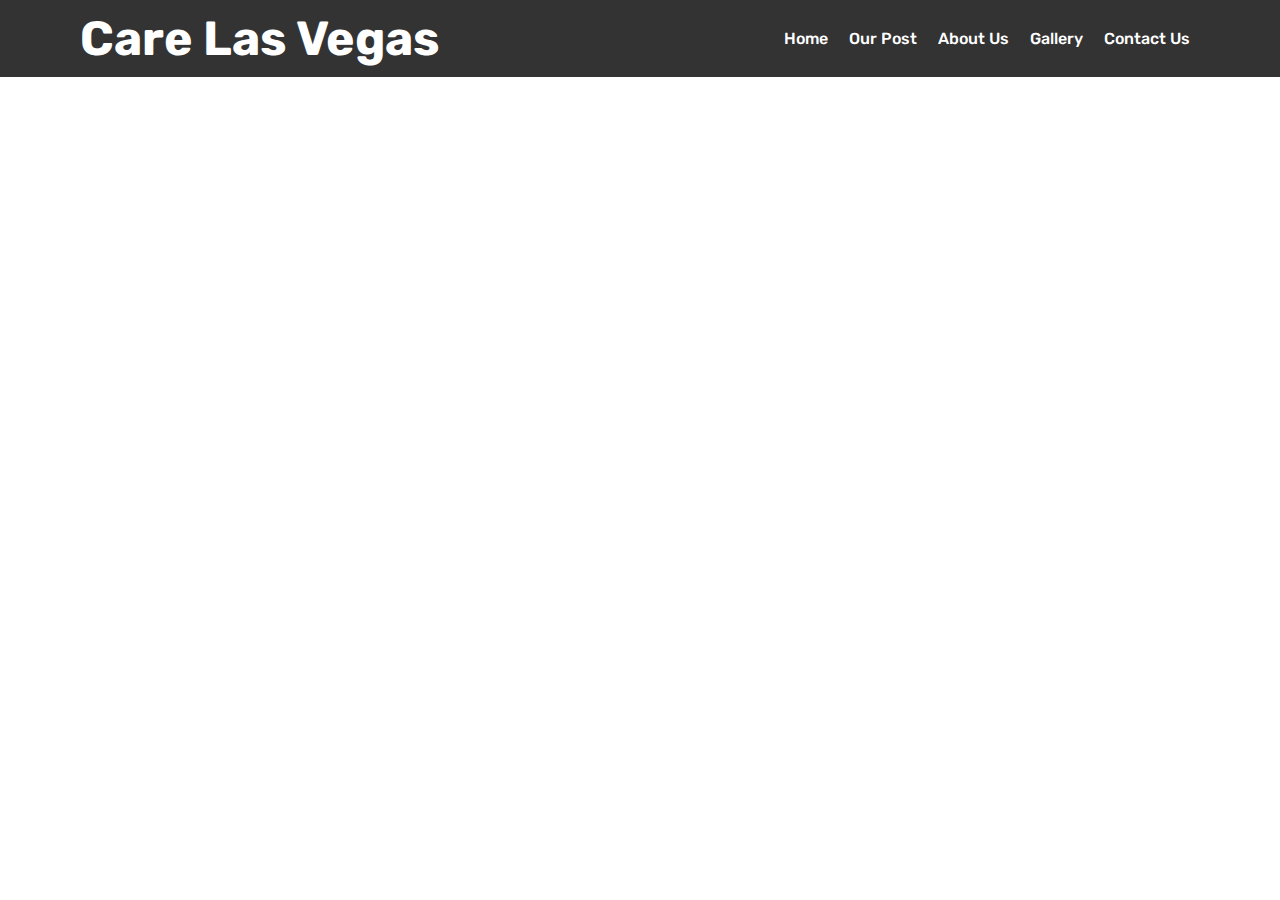
<file: post.html>
<!DOCTYPE html>
<html >
<head>
  <!-- Site made with Mobirise Website Builder v4.6.1, https://mobirise.com -->
  <meta charset="UTF-8">
  <meta http-equiv="X-UA-Compatible" content="IE=edge">
  <meta name="generator" content="Mobirise v4.6.1, mobirise.com">
  <meta name="viewport" content="width=device-width, initial-scale=1, minimum-scale=1">
  <link rel="shortcut icon" href="assets/images/logo-white-64x64.png" type="image/x-icon">
  <meta name="description" content="">
  <title>Our Post</title>
  <link rel="stylesheet" href="assets/web/assets/mobirise-icons/mobirise-icons.css">
  <link rel="stylesheet" href="assets/tether/tether.min.css">
  <link rel="stylesheet" href="assets/soundcloud-plugin/style.css">
  <link rel="stylesheet" href="assets/bootstrap/css/bootstrap.min.css">
  <link rel="stylesheet" href="assets/bootstrap/css/bootstrap-grid.min.css">
  <link rel="stylesheet" href="assets/bootstrap/css/bootstrap-reboot.min.css">
  <link rel="stylesheet" href="assets/animatecss/animate.min.css">
  <link rel="stylesheet" href="assets/dropdown/css/style.css">
  <link rel="stylesheet" href="https://netdna.bootstrapcdn.com/font-awesome/4.0.3/css/font-awesome.css">
  <link rel="stylesheet" href="assets/social-feed-plugin/jquery.socialfeed.css">
  <link rel="stylesheet" href="assets/social-feed-plugin/style.css">
  <link rel="stylesheet" href="assets/theme/css/style.css">
  <link rel="stylesheet" href="assets/mobirise/css/mbr-additional.css" type="text/css">
  
  
  
</head>
<body>
  <section class="menu cid-r65dBOcjRE" once="menu" id="menu1-2w">

    

    <nav class="navbar navbar-expand beta-menu navbar-dropdown align-items-center navbar-fixed-top navbar-toggleable-sm">
        <button class="navbar-toggler navbar-toggler-right" type="button" data-toggle="collapse" data-target="#navbarSupportedContent" aria-controls="navbarSupportedContent" aria-expanded="false" aria-label="Toggle navigation">
            <div class="hamburger">
                <span></span>
                <span></span>
                <span></span>
                <span></span>
            </div>
        </button>
        <div class="menu-logo">
            <div class="navbar-brand">
                
                <span class="navbar-caption-wrap"><a class="navbar-caption text-white display-2" href="index.html">
                        Care Las Vegas</a></span>
            </div>
        </div>
        <div class="collapse navbar-collapse" id="navbarSupportedContent">
            <ul class="navbar-nav nav-dropdown nav-right" data-app-modern-menu="true"><li class="nav-item">
                    <a class="nav-link link text-white display-4" href="index.html">
                        
                        Home</a>
                </li><li class="nav-item"><a class="nav-link link text-white display-4" href="post.html">
                        
                        Our Post</a></li><li class="nav-item"><a class="nav-link link text-white display-4" href="about.html">
                        
                        About Us</a></li><li class="nav-item"><a class="nav-link link text-white display-4" href="gallery.html">
                        
                        Gallery</a></li>
                <li class="nav-item">
                    <a class="nav-link link text-white display-4" href="contact.html">
                        
                        Contact Us
                    </a>
                </li></ul>
            
        </div>
    </nav>
</section>

<section class="engine"><a href="https://mobirise.ws/b">best website creator</a></section><section class="mbr-social-feed loading" id="feed-2q" data-facebook="carelasvegas" data-twitter="" data-google="" data-posts="7" data-youtube="" data-rv-view="38" style="background-color: rgb(255, 255, 255); padding-top: 160px; padding-bottom: 160px;">
    
    <img class="social-feed-container-loading" alt="" src="assets/images/loading.svg">
    <div class="social-feed-container">
    </div>
</section>


  <script src="assets/web/assets/jquery/jquery.min.js"></script>
  <script src="assets/popper/popper.min.js"></script>
  <script src="assets/tether/tether.min.js"></script>
  <script src="assets/bootstrap/js/bootstrap.min.js"></script>
  <script src="assets/smoothscroll/smooth-scroll.js"></script>
  <script src="assets/touchswipe/jquery.touch-swipe.min.js"></script>
  <script src="assets/viewportchecker/jquery.viewportchecker.js"></script>
  <script src="assets/dropdown/js/script.min.js"></script>
  <script src="assets/social-feed-plugin/codebird.min.js"></script>
  <script src="assets/social-feed-plugin/moment.js"></script>
  <script src="assets/social-feed-plugin/en-gb.js"></script>
  <script src="assets/social-feed-plugin/doT.js"></script>
  <script src="assets/social-feed-plugin/jquery.socialfeed.js"></script>
  <script src="assets/social-feed-plugin/main.js"></script>
  <script src="assets/theme/js/script.js"></script>
  
  
  <input name="animation" type="hidden">
  </body>
</html>
</file>
<file: assets/web/assets/mobirise-icons/mobirise-icons.css>
@font-face {
  font-family: 'MobiriseIcons';
  src:  url('mobirise-icons.eot?spat4u');
  src:  url('mobirise-icons.eot?spat4u#iefix') format('embedded-opentype'),
    url('mobirise-icons.ttf?spat4u') format('truetype'),
    url('mobirise-icons.woff?spat4u') format('woff'),
    url('mobirise-icons.svg?spat4u#MobiriseIcons') format('svg');
  font-weight: normal;
  font-style: normal;
}

[class^="mbri-"], [class*=" mbri-"] {
  /* use !important to prevent issues with browser extensions that change fonts */
  font-family: MobiriseIcons !important;
  speak: none;
  font-style: normal;
  font-weight: normal;
  font-variant: normal;
  text-transform: none;
  line-height: 1;

  /* Better Font Rendering =========== */
  -webkit-font-smoothing: antialiased;
  -moz-osx-font-smoothing: grayscale;
}

.mbri-add-submenu:before {
  content: "\e900";
}
.mbri-alert:before {
  content: "\e901";
}
.mbri-align-center:before {
  content: "\e902";
}
.mbri-align-justify:before {
  content: "\e903";
}
.mbri-align-left:before {
  content: "\e904";
}
.mbri-align-right:before {
  content: "\e905";
}
.mbri-android:before {
  content: "\e906";
}
.mbri-apple:before {
  content: "\e907";
}
.mbri-arrow-down:before {
  content: "\e908";
}
.mbri-arrow-next:before {
  content: "\e909";
}
.mbri-arrow-prev:before {
  content: "\e90a";
}
.mbri-arrow-up:before {
  content: "\e90b";
}
.mbri-bold:before {
  content: "\e90c";
}
.mbri-bookmark:before {
  content: "\e90d";
}
.mbri-bootstrap:before {
  content: "\e90e";
}
.mbri-briefcase:before {
  content: "\e90f";
}
.mbri-browse:before {
  content: "\e910";
}
.mbri-bulleted-list:before {
  content: "\e911";
}
.mbri-calendar:before {
  content: "\e912";
}
.mbri-camera:before {
  content: "\e913";
}
.mbri-cart-add:before {
  content: "\e914";
}
.mbri-cart-full:before {
  content: "\e915";
}
.mbri-cash:before {
  content: "\e916";
}
.mbri-change-style:before {
  content: "\e917";
}
.mbri-chat:before {
  content: "\e918";
}
.mbri-clock:before {
  content: "\e919";
}
.mbri-close:before {
  content: "\e91a";
}
.mbri-cloud:before {
  content: "\e91b";
}
.mbri-code:before {
  content: "\e91c";
}
.mbri-contact-form:before {
  content: "\e91d";
}
.mbri-credit-card:before {
  content: "\e91e";
}
.mbri-cursor-click:before {
  content: "\e91f";
}
.mbri-cust-feedback:before {
  content: "\e920";
}
.mbri-database:before {
  content: "\e921";
}
.mbri-delivery:before {
  content: "\e922";
}
.mbri-desktop:before {
  content: "\e923";
}
.mbri-devices:before {
  content: "\e924";
}
.mbri-down:before {
  content: "\e925";
}
.mbri-download:before {
  content: "\e989";
}
.mbri-drag-n-drop:before {
  content: "\e927";
}
.mbri-drag-n-drop2:before {
  content: "\e928";
}
.mbri-edit:before {
  content: "\e929";
}
.mbri-edit2:before {
  content: "\e92a";
}
.mbri-error:before {
  content: "\e92b";
}
.mbri-extension:before {
  content: "\e92c";
}
.mbri-features:before {
  content: "\e92d";
}
.mbri-file:before {
  content: "\e92e";
}
.mbri-flag:before {
  content: "\e92f";
}
.mbri-folder:before {
  content: "\e930";
}
.mbri-gift:before {
  content: "\e931";
}
.mbri-github:before {
  content: "\e932";
}
.mbri-globe:before {
  content: "\e933";
}
.mbri-globe-2:before {
  content: "\e934";
}
.mbri-growing-chart:before {
  content: "\e935";
}
.mbri-hearth:before {
  content: "\e936";
}
.mbri-help:before {
  content: "\e937";
}
.mbri-home:before {
  content: "\e938";
}
.mbri-hot-cup:before {
  content: "\e939";
}
.mbri-idea:before {
  content: "\e93a";
}
.mbri-image-gallery:before {
  content: "\e93b";
}
.mbri-image-slider:before {
  content: "\e93c";
}
.mbri-info:before {
  content: "\e93d";
}
.mbri-italic:before {
  content: "\e93e";
}
.mbri-key:before {
  content: "\e93f";
}
.mbri-laptop:before {
  content: "\e940";
}
.mbri-layers:before {
  content: "\e941";
}
.mbri-left-right:before {
  content: "\e942";
}
.mbri-left:before {
  content: "\e943";
}
.mbri-letter:before {
  content: "\e944";
}
.mbri-like:before {
  content: "\e945";
}
.mbri-link:before {
  content: "\e946";
}
.mbri-lock:before {
  content: "\e947";
}
.mbri-login:before {
  content: "\e948";
}
.mbri-logout:before {
  content: "\e949";
}
.mbri-magic-stick:before {
  content: "\e94a";
}
.mbri-map-pin:before {
  content: "\e94b";
}
.mbri-menu:before {
  content: "\e94c";
}
.mbri-mobile:before {
  content: "\e94d";
}
.mbri-mobile2:before {
  content: "\e94e";
}
.mbri-mobirise:before {
  content: "\e94f";
}
.mbri-more-horizontal:before {
  content: "\e950";
}
.mbri-more-vertical:before {
  content: "\e951";
}
.mbri-music:before {
  content: "\e952";
}
.mbri-new-file:before {
  content: "\e953";
}
.mbri-numbered-list:before {
  content: "\e954";
}
.mbri-opened-folder:before {
  content: "\e955";
}
.mbri-pages:before {
  content: "\e956";
}
.mbri-paper-plane:before {
  content: "\e957";
}
.mbri-paperclip:before {
  content: "\e958";
}
.mbri-photo:before {
  content: "\e959";
}
.mbri-photos:before {
  content: "\e95a";
}
.mbri-pin:before {
  content: "\e95b";
}
.mbri-play:before {
  content: "\e95c";
}
.mbri-plus:before {
  content: "\e95d";
}
.mbri-preview:before {
  content: "\e95e";
}
.mbri-print:before {
  content: "\e95f";
}
.mbri-protect:before {
  content: "\e960";
}
.mbri-question:before {
  content: "\e961";
}
.mbri-quote-left:before {
  content: "\e962";
}
.mbri-quote-right:before {
  content: "\e963";
}
.mbri-refresh:before {
  content: "\e964";
}
.mbri-responsive:before {
  content: "\e965";
}
.mbri-right:before {
  content: "\e966";
}
.mbri-rocket:before {
  content: "\e967";
}
.mbri-sad-face:before {
  content: "\e968";
}
.mbri-sale:before {
  content: "\e969";
}
.mbri-save:before {
  content: "\e96a";
}
.mbri-search:before {
  content: "\e96b";
}
.mbri-setting:before {
  content: "\e96c";
}
.mbri-setting2:before {
  content: "\e96d";
}
.mbri-setting3:before {
  content: "\e96e";
}
.mbri-share:before {
  content: "\e96f";
}
.mbri-shopping-bag:before {
  content: "\e970";
}
.mbri-shopping-basket:before {
  content: "\e971";
}
.mbri-shopping-cart:before {
  content: "\e972";
}
.mbri-sites:before {
  content: "\e973";
}
.mbri-smile-face:before {
  content: "\e974";
}
.mbri-speed:before {
  content: "\e975";
}
.mbri-star:before {
  content: "\e976";
}
.mbri-success:before {
  content: "\e977";
}
.mbri-sun:before {
  content: "\e978";
}
.mbri-sun2:before {
  content: "\e979";
}
.mbri-tablet:before {
  content: "\e97a";
}
.mbri-tablet-vertical:before {
  content: "\e97b";
}
.mbri-target:before {
  content: "\e97c";
}
.mbri-timer:before {
  content: "\e97d";
}
.mbri-to-ftp:before {
  content: "\e97e";
}
.mbri-to-local-drive:before {
  content: "\e97f";
}
.mbri-touch-swipe:before {
  content: "\e980";
}
.mbri-touch:before {
  content: "\e981";
}
.mbri-trash:before {
  content: "\e982";
}
.mbri-underline:before {
  content: "\e983";
}
.mbri-unlink:before {
  content: "\e984";
}
.mbri-unlock:before {
  content: "\e985";
}
.mbri-up-down:before {
  content: "\e986";
}
.mbri-up:before {
  content: "\e987";
}
.mbri-update:before {
  content: "\e988";
}
.mbri-upload:before {
 content: "\e926"; 
}
.mbri-user:before {
  content: "\e98a";
}
.mbri-user2:before {
  content: "\e98b";
}
.mbri-users:before {
  content: "\e98c";
}
.mbri-video:before {
  content: "\e98d";
}
.mbri-video-play:before {
  content: "\e98e";
}
.mbri-watch:before {
  content: "\e98f";
}
.mbri-website-theme:before {
  content: "\e990";
}
.mbri-wifi:before {
  content: "\e991";
}
.mbri-windows:before {
  content: "\e992";
}
.mbri-zoom-out:before {
  content: "\e993";
}
.mbri-redo:before {
  content: "\e994";
}
.mbri-undo:before {
  content: "\e995";
}
</file>
<file: assets/soundcloud-plugin/style.css>
.addons-container {
  position: relative;
  margin-left: auto;
  margin-right: auto;
  padding-right: 15px;
  padding-left: 15px; }
  @media (min-width: 576px) {
    .addons-container {
      padding-right: 15px;
      padding-left: 15px; } }
  @media (min-width: 768px) {
    .addons-container {
      padding-right: 15px;
      padding-left: 15px; } }
  @media (min-width: 992px) {
    .addons-container {
      padding-right: 15px;
      padding-left: 15px; } }
  @media (min-width: 1200px) {
    .addons-container {
      padding-right: 15px;
      padding-left: 15px; } }
  @media (min-width: 576px) {
    .addons-container {
      width: 540px;
      max-width: 100%; } }
  @media (min-width: 768px) {
    .addons-container {
      width: 720px;
      max-width: 100%; } }
  @media (min-width: 992px) {
    .addons-container {
      width: 960px;
      max-width: 100%; } }
  @media (min-width: 1200px) {
    .addons-container {
      width: 1140px;
      max-width: 100%; } }

.addons-container-inner{
    position: relative;
    width: 100%;
    min-height: 1px;
    padding-right: 15px;
    padding-left: 15px;
}
@media (min-width: 567px) {
    .addons-container-inner{
        -ms-flex: 0 0 66.666667%;
        flex: 0 0 66.666667%;
        max-width: 66.666667%;
    }
}
.addons-row{
    display: flex;
    justify-content:center;
}
</file>
<file: assets/socicon/css/styles.css>
@charset "UTF-8";

@font-face {
  font-family: "socicon";
  src:url("../fonts/socicon.eot");
  src:url("../fonts/socicon.eot?#iefix") format("embedded-opentype"),
    url("../fonts/socicon.woff") format("woff"),
    url("../fonts/socicon.ttf") format("truetype"),
    url("../fonts/socicon.svg#socicon") format("svg");
  font-weight: normal;
  font-style: normal;

}

[data-icon]:before {
  font-family: "socicon" !important;
  content: attr(data-icon);
  font-style: normal !important;
  font-weight: normal !important;
  font-variant: normal !important;
  text-transform: none !important;
  speak: none;
  line-height: 1;
  -webkit-font-smoothing: antialiased;
  -moz-osx-font-smoothing: grayscale;
}

[class^="socicon-"]:before,
[class*=" socicon-"]:before {
  font-family: "socicon" !important;
  font-style: normal !important;
  font-weight: normal !important;
  font-variant: normal !important;
  text-transform: none !important;
  speak: none;
  line-height: 1;
  -webkit-font-smoothing: antialiased;
  -moz-osx-font-smoothing: grayscale;
}

.socicon-modelmayhem:before {
  content: "\e000";
}
.socicon-mixcloud:before {
  content: "\e001";
}
.socicon-drupal:before {
  content: "\e002";
}
.socicon-swarm:before {
  content: "\e003";
}
.socicon-istock:before {
  content: "\e004";
}
.socicon-yammer:before {
  content: "\e005";
}
.socicon-ello:before {
  content: "\e006";
}
.socicon-stackoverflow:before {
  content: "\e007";
}
.socicon-persona:before {
  content: "\e008";
}
.socicon-triplej:before {
  content: "\e009";
}
.socicon-houzz:before {
  content: "\e00a";
}
.socicon-rss:before {
  content: "\e00b";
}
.socicon-paypal:before {
  content: "\e00c";
}
.socicon-odnoklassniki:before {
  content: "\e00d";
}
.socicon-airbnb:before {
  content: "\e00e";
}
.socicon-periscope:before {
  content: "\e00f";
}
.socicon-outlook:before {
  content: "\e010";
}
.socicon-coderwall:before {
  content: "\e011";
}
.socicon-tripadvisor:before {
  content: "\e012";
}
.socicon-appnet:before {
  content: "\e013";
}
.socicon-goodreads:before {
  content: "\e014";
}
.socicon-tripit:before {
  content: "\e015";
}
.socicon-lanyrd:before {
  content: "\e016";
}
.socicon-slideshare:before {
  content: "\e017";
}
.socicon-buffer:before {
  content: "\e018";
}
.socicon-disqus:before {
  content: "\e019";
}
.socicon-vkontakte:before {
  content: "\e01a";
}
.socicon-whatsapp:before {
  content: "\e01b";
}
.socicon-patreon:before {
  content: "\e01c";
}
.socicon-storehouse:before {
  content: "\e01d";
}
.socicon-pocket:before {
  content: "\e01e";
}
.socicon-mail:before {
  content: "\e01f";
}
.socicon-blogger:before {
  content: "\e020";
}
.socicon-technorati:before {
  content: "\e021";
}
.socicon-reddit:before {
  content: "\e022";
}
.socicon-dribbble:before {
  content: "\e023";
}
.socicon-stumbleupon:before {
  content: "\e024";
}
.socicon-digg:before {
  content: "\e025";
}
.socicon-envato:before {
  content: "\e026";
}
.socicon-behance:before {
  content: "\e027";
}
.socicon-delicious:before {
  content: "\e028";
}
.socicon-deviantart:before {
  content: "\e029";
}
.socicon-forrst:before {
  content: "\e02a";
}
.socicon-play:before {
  content: "\e02b";
}
.socicon-zerply:before {
  content: "\e02c";
}
.socicon-wikipedia:before {
  content: "\e02d";
}
.socicon-apple:before {
  content: "\e02e";
}
.socicon-flattr:before {
  content: "\e02f";
}
.socicon-github:before {
  content: "\e030";
}
.socicon-renren:before {
  content: "\e031";
}
.socicon-friendfeed:before {
  content: "\e032";
}
.socicon-newsvine:before {
  content: "\e033";
}
.socicon-identica:before {
  content: "\e034";
}
.socicon-bebo:before {
  content: "\e035";
}
.socicon-zynga:before {
  content: "\e036";
}
.socicon-steam:before {
  content: "\e037";
}
.socicon-xbox:before {
  content: "\e038";
}
.socicon-windows:before {
  content: "\e039";
}
.socicon-qq:before {
  content: "\e03a";
}
.socicon-douban:before {
  content: "\e03b";
}
.socicon-meetup:before {
  content: "\e03c";
}
.socicon-playstation:before {
  content: "\e03d";
}
.socicon-android:before {
  content: "\e03e";
}
.socicon-snapchat:before {
  content: "\e03f";
}
.socicon-twitter:before {
  content: "\e040";
}
.socicon-facebook:before {
  content: "\e041";
}
.socicon-googleplus:before {
  content: "\e042";
}
.socicon-pinterest:before {
  content: "\e043";
}
.socicon-foursquare:before {
  content: "\e044";
}
.socicon-yahoo:before {
  content: "\e045";
}
.socicon-skype:before {
  content: "\e046";
}
.socicon-yelp:before {
  content: "\e047";
}
.socicon-feedburner:before {
  content: "\e048";
}
.socicon-linkedin:before {
  content: "\e049";
}
.socicon-viadeo:before {
  content: "\e04a";
}
.socicon-xing:before {
  content: "\e04b";
}
.socicon-myspace:before {
  content: "\e04c";
}
.socicon-soundcloud:before {
  content: "\e04d";
}
.socicon-spotify:before {
  content: "\e04e";
}
.socicon-grooveshark:before {
  content: "\e04f";
}
.socicon-lastfm:before {
  content: "\e050";
}
.socicon-youtube:before {
  content: "\e051";
}
.socicon-vimeo:before {
  content: "\e052";
}
.socicon-dailymotion:before {
  content: "\e053";
}
.socicon-vine:before {
  content: "\e054";
}
.socicon-flickr:before {
  content: "\e055";
}
.socicon-500px:before {
  content: "\e056";
}
.socicon-wordpress:before {
  content: "\e058";
}
.socicon-tumblr:before {
  content: "\e059";
}
.socicon-twitch:before {
  content: "\e05a";
}
.socicon-8tracks:before {
  content: "\e05b";
}
.socicon-amazon:before {
  content: "\e05c";
}
.socicon-icq:before {
  content: "\e05d";
}
.socicon-smugmug:before {
  content: "\e05e";
}
.socicon-ravelry:before {
  content: "\e05f";
}
.socicon-weibo:before {
  content: "\e060";
}
.socicon-baidu:before {
  content: "\e061";
}
.socicon-angellist:before {
  content: "\e062";
}
.socicon-ebay:before {
  content: "\e063";
}
.socicon-imdb:before {
  content: "\e064";
}
.socicon-stayfriends:before {
  content: "\e065";
}
.socicon-residentadvisor:before {
  content: "\e066";
}
.socicon-google:before {
  content: "\e067";
}
.socicon-yandex:before {
  content: "\e068";
}
.socicon-sharethis:before {
  content: "\e069";
}
.socicon-bandcamp:before {
  content: "\e06a";
}
.socicon-itunes:before {
  content: "\e06b";
}
.socicon-deezer:before {
  content: "\e06c";
}
.socicon-telegram:before {
  content: "\e06e";
}
.socicon-openid:before {
  content: "\e06f";
}
.socicon-amplement:before {
  content: "\e070";
}
.socicon-viber:before {
  content: "\e071";
}
.socicon-zomato:before {
  content: "\e072";
}
.socicon-draugiem:before {
  content: "\e074";
}
.socicon-endomodo:before {
  content: "\e075";
}
.socicon-filmweb:before {
  content: "\e076";
}
.socicon-stackexchange:before {
  content: "\e077";
}
.socicon-wykop:before {
  content: "\e078";
}
.socicon-teamspeak:before {
  content: "\e079";
}
.socicon-teamviewer:before {
  content: "\e07a";
}
.socicon-ventrilo:before {
  content: "\e07b";
}
.socicon-younow:before {
  content: "\e07c";
}
.socicon-raidcall:before {
  content: "\e07d";
}
.socicon-mumble:before {
  content: "\e07e";
}
.socicon-medium:before {
  content: "\e06d";
}
.socicon-bebee:before {
  content: "\e07f";
}
.socicon-hitbox:before {
  content: "\e080";
}
.socicon-reverbnation:before {
  content: "\e081";
}
.socicon-formulr:before {
  content: "\e082";
}
.socicon-instagram:before {
  content: "\e057";
}
.socicon-battlenet:before {
  content: "\e083";
}
.socicon-chrome:before {
  content: "\e084";
}
.socicon-discord:before {
  content: "\e086";
}
.socicon-issuu:before {
  content: "\e087";
}
.socicon-macos:before {
  content: "\e088";
}
.socicon-firefox:before {
  content: "\e089";
}
.socicon-opera:before {
  content: "\e08d";
}
.socicon-keybase:before {
  content: "\e090";
}
.socicon-alliance:before {
  content: "\e091";
}
.socicon-livejournal:before {
  content: "\e092";
}
.socicon-googlephotos:before {
  content: "\e093";
}
.socicon-horde:before {
  content: "\e094";
}
.socicon-etsy:before {
  content: "\e095";
}
.socicon-zapier:before {
  content: "\e096";
}
.socicon-google-scholar:before {
  content: "\e097";
}
.socicon-researchgate:before {
  content: "\e098";
}
.socicon-wechat:before {
  content: "\e099";
}
.socicon-strava:before {
  content: "\e09a";
}
.socicon-line:before {
  content: "\e09b";
}
.socicon-lyft:before {
  content: "\e09c";
}
.socicon-uber:before {
  content: "\e09d";
}
.socicon-songkick:before {
  content: "\e09e";
}
.socicon-viewbug:before {
  content: "\e09f";
}
.socicon-googlegroups:before {
  content: "\e0a0";
}
.socicon-quora:before {
  content: "\e073";
}
.socicon-diablo:before {
  content: "\e085";
}
.socicon-blizzard:before {
  content: "\e0a1";
}
.socicon-hearthstone:before {
  content: "\e08b";
}
.socicon-heroes:before {
  content: "\e08a";
}
.socicon-overwatch:before {
  content: "\e08c";
}
.socicon-warcraft:before {
  content: "\e08e";
}
.socicon-starcraft:before {
  content: "\e08f";
}
.socicon-beam:before {
  content: "\e0a2";
}
.socicon-curse:before {
  content: "\e0a3";
}
.socicon-player:before {
  content: "\e0a4";
}
.socicon-streamjar:before {
  content: "\e0a5";
}
.socicon-nintendo:before {
  content: "\e0a6";
}
.socicon-hellocoton:before {
  content: "\e0a7";
}
</file>
<file: assets/dropdown/css/style.css>
.navbar-dropdown {
  left: 0;
  padding: 0;
  position: absolute;
  right: 0;
  top: 0;
  transition: all 0.45s ease;
  z-index: 1030;
  background: #282828; }
  .navbar-dropdown .navbar-logo {
    margin-right: 0.8rem;
    transition: margin 0.3s ease-in-out;
    vertical-align: middle; }
    .navbar-dropdown .navbar-logo img {
      height: 3.125rem;
      transition: all 0.3s ease-in-out; }
    .navbar-dropdown .navbar-logo.mbr-iconfont {
      font-size: 3.125rem;
      line-height: 3.125rem; }
  .navbar-dropdown .navbar-caption {
    font-weight: 700;
    white-space: normal;
    vertical-align: -4px;
    line-height: 3.125rem !important; }
    .navbar-dropdown .navbar-caption, .navbar-dropdown .navbar-caption:hover {
      color: inherit;
      text-decoration: none; }
  .navbar-dropdown .mbr-iconfont + .navbar-caption {
    vertical-align: -1px; }
  .navbar-dropdown.navbar-fixed-top {
    position: fixed; }
  .navbar-dropdown .navbar-brand span {
    vertical-align: -4px; }
  .navbar-dropdown.bg-color.transparent {
    background: none; }
  .navbar-dropdown.navbar-short .navbar-brand {
    padding: 0.625rem 0; }
    .navbar-dropdown.navbar-short .navbar-brand span {
      vertical-align: -1px; }
  .navbar-dropdown.navbar-short .navbar-caption {
    line-height: 2.375rem !important;
    vertical-align: -2px; }
  .navbar-dropdown.navbar-short .navbar-logo {
    margin-right: 0.5rem; }
    .navbar-dropdown.navbar-short .navbar-logo img {
      height: 2.375rem; }
    .navbar-dropdown.navbar-short .navbar-logo.mbr-iconfont {
      font-size: 2.375rem;
      line-height: 2.375rem; }
  .navbar-dropdown.navbar-short .mbr-table-cell {
    height: 3.625rem; }
  .navbar-dropdown .navbar-close {
    left: 0.6875rem;
    position: fixed;
    top: 0.75rem;
    z-index: 1000; }
  .navbar-dropdown .hamburger-icon {
    content: "";
    display: inline-block;
    vertical-align: middle;
    width: 16px;
    -webkit-box-shadow: 0 -6px 0 1px #282828,0 0 0 1px #282828,0 6px 0 1px #282828;
    -moz-box-shadow: 0 -6px 0 1px #282828,0 0 0 1px #282828,0 6px 0 1px #282828;
    box-shadow: 0 -6px 0 1px #282828,0 0 0 1px #282828,0 6px 0 1px #282828; }

.dropdown-menu .dropdown-toggle[data-toggle="dropdown-submenu"]::after {
  border-bottom: 0.35em solid transparent;
  border-left: 0.35em solid;
  border-right: 0;
  border-top: 0.35em solid transparent;
  margin-left: 0.3rem; }

.dropdown-menu .dropdown-item:focus {
  outline: 0; }

.nav-dropdown {
  font-size: 0.75rem;
  font-weight: 500;
  height: auto !important; }
  .nav-dropdown .nav-btn {
    padding-left: 1rem; }
  .nav-dropdown .link {
    margin: .667em 1.667em;
    font-weight: 500;
    padding: 0;
    transition: color .2s ease-in-out; }
    .nav-dropdown .link.dropdown-toggle {
      margin-right: 2.583em; }
      .nav-dropdown .link.dropdown-toggle::after {
        margin-left: .25rem;
        border-top: 0.35em solid;
        border-right: 0.35em solid transparent;
        border-left: 0.35em solid transparent;
        border-bottom: 0; }
      .nav-dropdown .link.dropdown-toggle[aria-expanded="true"] {
        margin: 0;
        padding: 0.667em 3.263em  0.667em 1.667em; }
  .nav-dropdown .link::after,
  .nav-dropdown .dropdown-item::after {
    color: inherit; }
  .nav-dropdown .btn {
    font-size: 0.75rem;
    font-weight: 700;
    letter-spacing: 0;
    margin-bottom: 0;
    padding-left: 1.25rem;
    padding-right: 1.25rem; }
  .nav-dropdown .dropdown-menu {
    border-radius: 0;
    border: 0;
    left: 0;
    margin: 0;
    padding-bottom: 1.25rem;
    padding-top: 1.25rem;
    position: relative; }
  .nav-dropdown .dropdown-submenu {
    margin-left: 0.125rem;
    top: 0; }
  .nav-dropdown .dropdown-item {
    font-weight: 500;
    line-height: 2;
    padding: 0.3846em 4.615em 0.3846em 1.5385em;
    position: relative;
    transition: color .2s ease-in-out, background-color .2s ease-in-out; }
    .nav-dropdown .dropdown-item::after {
      margin-top: -0.3077em;
      position: absolute;
      right: 1.1538em;
      top: 50%; }
    .nav-dropdown .dropdown-item:focus, .nav-dropdown .dropdown-item:hover {
      background: none; }

@media (max-width: 767px) {
  .nav-dropdown.navbar-toggleable-sm {
    bottom: 0;
    display: none;
    left: 0;
    overflow-x: hidden;
    position: fixed;
    top: 0;
    transform: translateX(-100%);
    -ms-transform: translateX(-100%);
    -webkit-transform: translateX(-100%);
    width: 18.75rem;
    z-index: 999; } }
.nav-dropdown.navbar-toggleable-xl {
  bottom: 0;
  display: none;
  left: 0;
  overflow-x: hidden;
  position: fixed;
  top: 0;
  transform: translateX(-100%);
  -ms-transform: translateX(-100%);
  -webkit-transform: translateX(-100%);
  width: 18.75rem;
  z-index: 999; }

.nav-dropdown-sm {
  display: block !important;
  overflow-x: hidden;
  overflow: auto;
  padding-top: 3.875rem; }
  .nav-dropdown-sm::after {
    content: "";
    display: block;
    height: 3rem;
    width: 100%; }
  .nav-dropdown-sm.collapse.in ~ .navbar-close {
    display: block !important; }
  .nav-dropdown-sm.collapsing, .nav-dropdown-sm.collapse.in {
    transform: translateX(0);
    -ms-transform: translateX(0);
    -webkit-transform: translateX(0);
    transition: all 0.25s ease-out;
    -webkit-transition: all 0.25s ease-out;
    background: #282828; }
  .nav-dropdown-sm.collapsing[aria-expanded="false"] {
    transform: translateX(-100%);
    -ms-transform: translateX(-100%);
    -webkit-transform: translateX(-100%); }
  .nav-dropdown-sm .nav-item {
    display: block;
    margin-left: 0 !important;
    padding-left: 0; }
  .nav-dropdown-sm .link,
  .nav-dropdown-sm .dropdown-item {
    border-top: 1px dotted rgba(255, 255, 255, 0.1);
    font-size: 0.8125rem;
    line-height: 1.6;
    margin: 0 !important;
    padding: 0.875rem 2.4rem 0.875rem 1.5625rem !important;
    position: relative;
    white-space: normal; }
    .nav-dropdown-sm .link:focus, .nav-dropdown-sm .link:hover,
    .nav-dropdown-sm .dropdown-item:focus,
    .nav-dropdown-sm .dropdown-item:hover {
      background: rgba(0, 0, 0, 0.2) !important;
      color: #c0a375; }
  .nav-dropdown-sm .nav-btn {
    position: relative;
    padding: 1.5625rem 1.5625rem 0 1.5625rem; }
    .nav-dropdown-sm .nav-btn::before {
      border-top: 1px dotted rgba(255, 255, 255, 0.1);
      content: "";
      left: 0;
      position: absolute;
      top: 0;
      width: 100%; }
    .nav-dropdown-sm .nav-btn + .nav-btn {
      padding-top: 0.625rem; }
      .nav-dropdown-sm .nav-btn + .nav-btn::before {
        display: none; }
  .nav-dropdown-sm .btn {
    padding: 0.625rem 0; }
  .nav-dropdown-sm .dropdown-toggle[data-toggle="dropdown-submenu"]::after {
    margin-left: .25rem;
    border-top: 0.35em solid;
    border-right: 0.35em solid transparent;
    border-left: 0.35em solid transparent;
    border-bottom: 0; }
  .nav-dropdown-sm .dropdown-toggle[data-toggle="dropdown-submenu"][aria-expanded="true"]::after {
    border-top: 0;
    border-right: 0.35em solid transparent;
    border-left: 0.35em solid transparent;
    border-bottom: 0.35em solid; }
  .nav-dropdown-sm .dropdown-menu {
    margin: 0;
    padding: 0;
    position: relative;
    top: 0;
    left: 0;
    width: 100%;
    border: 0;
    float: none;
    border-radius: 0;
    background: none; }
  .nav-dropdown-sm .dropdown-submenu {
    left: 100%;
    margin-left: 0.125rem;
    margin-top: -1.25rem;
    top: 0; }

.navbar-toggleable-sm .nav-dropdown .dropdown-menu {
  position: absolute; }

.navbar-toggleable-sm .nav-dropdown .dropdown-submenu {
  left: 100%;
  margin-left: 0.125rem;
  margin-top: -1.25rem;
  top: 0; }

.navbar-toggleable-sm.opened .nav-dropdown .dropdown-menu {
  position: relative; }

.navbar-toggleable-sm.opened .nav-dropdown .dropdown-submenu {
  left: 0;
  margin-left: 00rem;
  margin-top: 0rem;
  top: 0; }

.is-builder .nav-dropdown.collapsing {
  transition: none !important; }

/*# sourceMappingURL=style.css.map */
</file>
<file: assets/theme/css/style.css>
/*!
 * Mobirise v4 theme (https://mobirise.com/)
 * Copyright 2017 Mobirise
 */
section {
  background-color: #eeeeee; }

section,
.container,
.container-fluid {
  position: relative;
  word-wrap: break-word; }

a.mbr-iconfont:hover {
  text-decoration: none; }

.article .lead p, .article .lead ul, .article .lead ol, .article .lead pre, .article .lead blockquote {
  margin-bottom: 0; }

a {
  font-style: normal;
  font-weight: 400;
  cursor: pointer; }
  a, a:hover {
    text-decoration: none; }

figure {
  margin-bottom: 0; }

body {
  color: #232323; }

h1, h2, h3, h4, h5, h6,
.h1, .h2, .h3, .h4, .h5, .h6,
.display-1, .display-2, .display-3, .display-4 {
  line-height: 1;
  word-break: break-word;
  word-wrap: break-word; }

b, strong {
  font-weight: bold; }

blockquote {
  padding: 10px 0 10px 20px;
  position: relative;
  border-left: 2px solid;
  border-color: #ff3366; }

input:-webkit-autofill, input:-webkit-autofill:hover, input:-webkit-autofill:focus, input:-webkit-autofill:active {
  transition-delay: 9999s;
  transition-property: background-color, color; }

textarea[type="hidden"] {
  display: none; }

body {
  position: relative; }

section {
  background-position: 50% 50%;
  background-repeat: no-repeat;
  background-size: cover; }
  section .mbr-background-video,
  section .mbr-background-video-preview {
    position: absolute;
    bottom: 0;
    left: 0;
    right: 0;
    top: 0; }

.hidden {
  visibility: hidden; }

.mbr-z-index20 {
  z-index: 20; }

/*! Base colors */
.mbr-white {
  color: #ffffff; }

.mbr-black {
  color: #000000; }

.mbr-bg-white {
  background-color: #ffffff; }

.mbr-bg-black {
  background-color: #000000; }

/*! Text-aligns */
.align-left {
  text-align: left; }

.align-center {
  text-align: center; }

.align-right {
  text-align: right; }

@media (max-width: 767px) {
  .align-left, .align-center, .align-right, .mbr-section-btn, .mbr-section-title {
    text-align: center; } }
/*! Font-weight  */
.mbr-light {
  font-weight: 300; }

.mbr-regular {
  font-weight: 400; }

.mbr-semibold {
  font-weight: 500; }

.mbr-bold {
  font-weight: 700; }

/*! Media  */
.media-size-item {
  -webkit-flex: 1 1 auto;
  -moz-flex: 1 1 auto;
  -ms-flex: 1 1 auto;
  -o-flex: 1 1 auto;
  flex: 1 1 auto; }

.media-content {
  -webkit-flex-basis: 100%;
  flex-basis: 100%; }

.media-container-row {
  display: -ms-flexbox;
  display: -webkit-flex;
  display: flex;
  -webkit-flex-direction: row;
  -ms-flex-direction: row;
  flex-direction: row;
  -webkit-flex-wrap: wrap;
  -ms-flex-wrap: wrap;
  flex-wrap: wrap;
  -webkit-justify-content: center;
  -ms-flex-pack: center;
  justify-content: center;
  -webkit-align-content: center;
  -ms-flex-line-pack: center;
  align-content: center;
  -webkit-align-items: start;
  -ms-flex-align: start;
  align-items: start; }
  .media-container-row .media-size-item {
    width: 400px; }

.media-container-column {
  display: -ms-flexbox;
  display: -webkit-flex;
  display: flex;
  -webkit-flex-direction: column;
  -ms-flex-direction: column;
  flex-direction: column;
  -webkit-flex-wrap: wrap;
  -ms-flex-wrap: wrap;
  flex-wrap: wrap;
  -webkit-justify-content: center;
  -ms-flex-pack: center;
  justify-content: center;
  -webkit-align-content: center;
  -ms-flex-line-pack: center;
  align-content: center;
  -webkit-align-items: stretch;
  -ms-flex-align: stretch;
  align-items: stretch; }
  .media-container-column > * {
    width: 100%; }

@media (min-width: 992px) {
  .media-container-row {
    -webkit-flex-wrap: nowrap;
    -ms-flex-wrap: nowrap;
    flex-wrap: nowrap; } }
figure {
  overflow: hidden; }

figure[mbr-media-size] {
  transition: width 0.1s; }

.mbr-figure img, .mbr-figure iframe {
  display: block;
  width: 100%; }

.card {
  background-color: transparent;
  border: none; }

.card-img {
  text-align: center;
  flex-shrink: 0; }

.media {
  max-width: 100%;
  margin: 0 auto; }

.mbr-figure {
  -ms-flex-item-align: center;
  -ms-grid-row-align: center;
  -webkit-align-self: center;
  align-self: center; }

.media-container > div {
  max-width: 100%; }

.mbr-figure img, .card-img img {
  width: 100%; }

@media (max-width: 991px) {
  .media-size-item {
    width: auto !important; }

  .media {
    width: auto; }

  .mbr-figure {
    width: 100% !important; } }
/*! Buttons */
.mbr-section-btn {
  margin-left: -.25rem;
  margin-right: -.25rem;
  font-size: 0; }

nav .mbr-section-btn {
  margin-left: 0rem;
  margin-right: 0rem; }

/*! Btn icon margin */
.btn .mbr-iconfont, .btn.btn-sm .mbr-iconfont {
  cursor: pointer;
  margin-right: 0.5rem; }

.btn.btn-md .mbr-iconfont, .btn.btn-md .mbr-iconfont {
  margin-right: 0.8rem; }

.mbr-regular {
  font-weight: 400; }

.mbr-semibold {
  font-weight: 500; }

.mbr-bold {
  font-weight: 700; }

[type="submit"] {
  -webkit-appearance: none; }

/*! Full-screen */
.mbr-fullscreen .mbr-overlay {
  min-height: 100vh; }

.mbr-fullscreen {
  display: flex;
  display: -webkit-flex;
  display: -moz-flex;
  display: -ms-flex;
  display: -o-flex;
  align-items: center;
  -webkit-align-items: center;
  min-height: 100vh;
  padding-top: 3rem;
  padding-bottom: 3rem; }

/*! Map */
.map {
  height: 25rem;
  position: relative; }
  .map iframe {
    width: 100%;
    height: 100%; }

/* Form */
.form-asterisk {
  font-family: initial;
  position: absolute;
  top: -2px;
  font-weight: normal; }

/*! Scroll to top arrow */
.mbr-arrow-up {
  bottom: 25px;
  right: 90px;
  position: fixed;
  text-align: right;
  z-index: 5000;
  color: #ffffff;
  font-size: 32px;
  transform: rotate(180deg);
  -webkit-transform: rotate(180deg); }

.mbr-arrow-up a {
  background: rgba(0, 0, 0, 0.2);
  border-radius: 3px;
  color: #fff;
  display: inline-block;
  height: 60px;
  width: 60px;
  outline-style: none !important;
  position: relative;
  text-decoration: none;
  transition: all .3s ease-in-out;
  cursor: pointer;
  text-align: center; }
  .mbr-arrow-up a:hover {
    background-color: rgba(0, 0, 0, 0.4); }
  .mbr-arrow-up a i {
    line-height: 60px; }

.mbr-arrow-up-icon {
  display: block;
  color: #fff; }

.mbr-arrow-up-icon::before {
  content: "\203a";
  display: inline-block;
  font-family: serif;
  font-size: 32px;
  line-height: 1;
  font-style: normal;
  position: relative;
  top: 6px;
  left: -4px;
  -webkit-transform: rotate(-90deg);
  transform: rotate(-90deg); }

/*! Arrow Down */
.mbr-arrow {
  position: absolute;
  bottom: 45px;
  left: 50%;
  width: 60px;
  height: 60px;
  cursor: pointer;
  background-color: rgba(80, 80, 80, 0.5);
  border-radius: 50%;
  -webkit-transform: translateX(-50%);
  transform: translateX(-50%); }
  .mbr-arrow > a {
    display: inline-block;
    text-decoration: none;
    outline-style: none;
    -webkit-animation: arrowdown 1.7s ease-in-out infinite;
    animation: arrowdown 1.7s ease-in-out infinite; }
    .mbr-arrow > a > i {
      position: absolute;
      top: -2px;
      left: 15px;
      font-size: 2rem; }

@keyframes arrowdown {
  0% {
    transform: translateY(0px);
    -webkit-transform: translateY(0px); }
  50% {
    transform: translateY(-5px);
    -webkit-transform: translateY(-5px); }
  100% {
    transform: translateY(0px);
    -webkit-transform: translateY(0px); } }
@-webkit-keyframes arrowdown {
  0% {
    transform: translateY(0px);
    -webkit-transform: translateY(0px); }
  50% {
    transform: translateY(-5px);
    -webkit-transform: translateY(-5px); }
  100% {
    transform: translateY(0px);
    -webkit-transform: translateY(0px); } }
@media (max-width: 500px) {
  .mbr-arrow-up {
    left: 50%;
    right: auto;
    transform: translateX(-50%) rotate(180deg);
    -webkit-transform: translateX(-50%) rotate(180deg); } }
/*Gradients animation*/
@keyframes gradient-animation {
  from {
    background-position: 0% 100%;
    animation-timing-function: ease-in-out; }
  to {
    background-position: 100% 0%;
    animation-timing-function: ease-in-out; } }
@-webkit-keyframes gradient-animation {
  from {
    background-position: 0% 100%;
    animation-timing-function: ease-in-out; }
  to {
    background-position: 100% 0%;
    animation-timing-function: ease-in-out; } }
.bg-gradient {
  background-size: 200% 200%;
  animation: gradient-animation 5s infinite alternate;
  -webkit-animation: gradient-animation 5s infinite alternate; }

.menu .navbar-brand {
  display: -webkit-flex; }
  .menu .navbar-brand span {
    display: flex;
    display: -webkit-flex; }
  .menu .navbar-brand .navbar-caption-wrap {
    display: -webkit-flex; }
  .menu .navbar-brand .navbar-logo img {
    display: -webkit-flex; }
@media (min-width: 768px) and (max-width: 991px) {
  .menu .navbar-toggleable-sm .navbar-nav {
    display: -webkit-box;
    display: -webkit-flex;
    display: -ms-flexbox; } }
@media (min-width: 992px) {
  .menu .navbar-nav.nav-dropdown {
    display: -webkit-flex; }
  .menu .navbar-toggleable-sm .navbar-collapse {
    display: -webkit-flex !important; } }

/*# sourceMappingURL=style.css.map */
.engine {
	position: absolute;
	text-indent: -2400px;
	text-align: center;
	padding: 0;
	top: 0;
	left: -2400px;
}
</file>
<file: assets/mobirise/css/mbr-additional.css>
@import url(https://fonts.googleapis.com/css?family=Rubik:300,300i,400,400i,500,500i,700,700i,900,900i);





body {
  font-style: normal;
  line-height: 1.5;
}
.mbr-section-title {
  font-style: normal;
  line-height: 1.2;
}
.mbr-section-subtitle {
  line-height: 1.3;
}
.mbr-text {
  font-style: normal;
  line-height: 1.6;
}
.display-1 {
  font-family: 'Rubik', sans-serif;
  font-size: 4.25rem;
}
.display-1 > .mbr-iconfont {
  font-size: 6.8rem;
}
.display-2 {
  font-family: 'Rubik', sans-serif;
  font-size: 3rem;
}
.display-2 > .mbr-iconfont {
  font-size: 4.8rem;
}
.display-4 {
  font-family: 'Rubik', sans-serif;
  font-size: 1rem;
}
.display-4 > .mbr-iconfont {
  font-size: 1.6rem;
}
.display-5 {
  font-family: 'Rubik', sans-serif;
  font-size: 1.5rem;
}
.display-5 > .mbr-iconfont {
  font-size: 2.4rem;
}
.display-7 {
  font-family: 'Rubik', sans-serif;
  font-size: 1rem;
}
.display-7 > .mbr-iconfont {
  font-size: 1.6rem;
}
/* ---- Fluid typography for mobile devices ---- */
/* 1.4 - font scale ratio ( bootstrap == 1.42857 ) */
/* 100vw - current viewport width */
/* (48 - 20)  48 == 48rem == 768px, 20 == 20rem == 320px(minimal supported viewport) */
/* 0.65 - min scale variable, may vary */
@media (max-width: 768px) {
  .display-1 {
    font-size: 3.4rem;
    font-size: calc( 2.1374999999999997rem + (4.25 - 2.1374999999999997) * ((100vw - 20rem) / (48 - 20)));
    line-height: calc( 1.4 * (2.1374999999999997rem + (4.25 - 2.1374999999999997) * ((100vw - 20rem) / (48 - 20))));
  }
  .display-2 {
    font-size: 2.4rem;
    font-size: calc( 1.7rem + (3 - 1.7) * ((100vw - 20rem) / (48 - 20)));
    line-height: calc( 1.4 * (1.7rem + (3 - 1.7) * ((100vw - 20rem) / (48 - 20))));
  }
  .display-4 {
    font-size: 0.8rem;
    font-size: calc( 1rem + (1 - 1) * ((100vw - 20rem) / (48 - 20)));
    line-height: calc( 1.4 * (1rem + (1 - 1) * ((100vw - 20rem) / (48 - 20))));
  }
  .display-5 {
    font-size: 1.2rem;
    font-size: calc( 1.175rem + (1.5 - 1.175) * ((100vw - 20rem) / (48 - 20)));
    line-height: calc( 1.4 * (1.175rem + (1.5 - 1.175) * ((100vw - 20rem) / (48 - 20))));
  }
}
/* Buttons */
.btn {
  font-weight: 500;
  border-width: 2px;
  font-style: normal;
  letter-spacing: 1px;
  margin: .4rem .8rem;
  white-space: normal;
  -webkit-transition: all 0.3s ease-in-out;
  -moz-transition: all 0.3s ease-in-out;
  transition: all 0.3s ease-in-out;
  padding: 1rem 3rem;
  border-radius: 3px;
  display: inline-flex;
  align-items: center;
  justify-content: center;
  word-break: break-word;
}
.btn-sm {
  font-weight: 500;
  letter-spacing: 1px;
  -webkit-transition: all 0.3s ease-in-out;
  -moz-transition: all 0.3s ease-in-out;
  transition: all 0.3s ease-in-out;
  padding: 0.6rem 1.5rem;
  border-radius: 3px;
}
.btn-md {
  font-weight: 500;
  letter-spacing: 1px;
  margin: .4rem .8rem !important;
  -webkit-transition: all 0.3s ease-in-out;
  -moz-transition: all 0.3s ease-in-out;
  transition: all 0.3s ease-in-out;
  padding: 1rem 3rem;
  border-radius: 3px;
}
.btn-lg {
  font-weight: 500;
  letter-spacing: 1px;
  margin: .4rem .8rem !important;
  -webkit-transition: all 0.3s ease-in-out;
  -moz-transition: all 0.3s ease-in-out;
  transition: all 0.3s ease-in-out;
  padding: 1.2rem 3.2rem;
  border-radius: 3px;
}
.bg-primary {
  background-color: #cc3d14 !important;
}
.bg-success {
  background-color: #f7ed4a !important;
}
.bg-info {
  background-color: #82786e !important;
}
.bg-warning {
  background-color: #879a9f !important;
}
.bg-danger {
  background-color: #ed680a !important;
}
.btn-primary,
.btn-primary:active {
  background-color: #cc3d14;
  border-color: #cc3d14;
  color: #ffffff;
}
.btn-primary:hover,
.btn-primary:focus,
.btn-primary.focus,
.btn-primary.active {
  color: #ffffff;
  background-color: #86280d;
  border-color: #86280d;
}
.btn-primary.disabled,
.btn-primary:disabled {
  color: #ffffff !important;
  background-color: #86280d !important;
  border-color: #86280d !important;
}
.btn-secondary,
.btn-secondary:active {
  background-color: #c20e0e;
  border-color: #c20e0e;
  color: #ffffff;
}
.btn-secondary:hover,
.btn-secondary:focus,
.btn-secondary.focus,
.btn-secondary.active {
  color: #ffffff;
  background-color: #7b0909;
  border-color: #7b0909;
}
.btn-secondary.disabled,
.btn-secondary:disabled {
  color: #ffffff !important;
  background-color: #7b0909 !important;
  border-color: #7b0909 !important;
}
.btn-info,
.btn-info:active {
  background-color: #82786e;
  border-color: #82786e;
  color: #ffffff;
}
.btn-info:hover,
.btn-info:focus,
.btn-info.focus,
.btn-info.active {
  color: #ffffff;
  background-color: #59524b;
  border-color: #59524b;
}
.btn-info.disabled,
.btn-info:disabled {
  color: #ffffff !important;
  background-color: #59524b !important;
  border-color: #59524b !important;
}
.btn-success,
.btn-success:active {
  background-color: #f7ed4a;
  border-color: #f7ed4a;
  color: #3f3c03;
}
.btn-success:hover,
.btn-success:focus,
.btn-success.focus,
.btn-success.active {
  color: #3f3c03;
  background-color: #eadd0a;
  border-color: #eadd0a;
}
.btn-success.disabled,
.btn-success:disabled {
  color: #3f3c03 !important;
  background-color: #eadd0a !important;
  border-color: #eadd0a !important;
}
.btn-warning,
.btn-warning:active {
  background-color: #879a9f;
  border-color: #879a9f;
  color: #ffffff;
}
.btn-warning:hover,
.btn-warning:focus,
.btn-warning.focus,
.btn-warning.active {
  color: #ffffff;
  background-color: #617479;
  border-color: #617479;
}
.btn-warning.disabled,
.btn-warning:disabled {
  color: #ffffff !important;
  background-color: #617479 !important;
  border-color: #617479 !important;
}
.btn-danger,
.btn-danger:active {
  background-color: #ed680a;
  border-color: #ed680a;
  color: #ffffff;
}
.btn-danger:hover,
.btn-danger:focus,
.btn-danger.focus,
.btn-danger.active {
  color: #ffffff;
  background-color: #a44807;
  border-color: #a44807;
}
.btn-danger.disabled,
.btn-danger:disabled {
  color: #ffffff !important;
  background-color: #a44807 !important;
  border-color: #a44807 !important;
}
.btn-white {
  color: #333333 !important;
}
.btn-white,
.btn-white:active {
  background-color: #ffffff;
  border-color: #ffffff;
  color: #808080;
}
.btn-white:hover,
.btn-white:focus,
.btn-white.focus,
.btn-white.active {
  color: #808080;
  background-color: #d9d9d9;
  border-color: #d9d9d9;
}
.btn-white.disabled,
.btn-white:disabled {
  color: #808080 !important;
  background-color: #d9d9d9 !important;
  border-color: #d9d9d9 !important;
}
.btn-black,
.btn-black:active {
  background-color: #333333;
  border-color: #333333;
  color: #ffffff;
}
.btn-black:hover,
.btn-black:focus,
.btn-black.focus,
.btn-black.active {
  color: #ffffff;
  background-color: #0d0d0d;
  border-color: #0d0d0d;
}
.btn-black.disabled,
.btn-black:disabled {
  color: #ffffff !important;
  background-color: #0d0d0d !important;
  border-color: #0d0d0d !important;
}
.btn-primary-outline,
.btn-primary-outline:active {
  background: none;
  border-color: #6f210b;
  color: #6f210b;
}
.btn-primary-outline:hover,
.btn-primary-outline:focus,
.btn-primary-outline.focus,
.btn-primary-outline.active {
  color: #ffffff;
  background-color: #cc3d14;
  border-color: #cc3d14;
}
.btn-primary-outline.disabled,
.btn-primary-outline:disabled {
  color: #ffffff !important;
  background-color: #cc3d14 !important;
  border-color: #cc3d14 !important;
}
.btn-secondary-outline,
.btn-secondary-outline:active {
  background: none;
  border-color: #630707;
  color: #630707;
}
.btn-secondary-outline:hover,
.btn-secondary-outline:focus,
.btn-secondary-outline.focus,
.btn-secondary-outline.active {
  color: #ffffff;
  background-color: #c20e0e;
  border-color: #c20e0e;
}
.btn-secondary-outline.disabled,
.btn-secondary-outline:disabled {
  color: #ffffff !important;
  background-color: #c20e0e !important;
  border-color: #c20e0e !important;
}
.btn-info-outline,
.btn-info-outline:active {
  background: none;
  border-color: #4b453f;
  color: #4b453f;
}
.btn-info-outline:hover,
.btn-info-outline:focus,
.btn-info-outline.focus,
.btn-info-outline.active {
  color: #ffffff;
  background-color: #82786e;
  border-color: #82786e;
}
.btn-info-outline.disabled,
.btn-info-outline:disabled {
  color: #ffffff !important;
  background-color: #82786e !important;
  border-color: #82786e !important;
}
.btn-success-outline,
.btn-success-outline:active {
  background: none;
  border-color: #d2c609;
  color: #d2c609;
}
.btn-success-outline:hover,
.btn-success-outline:focus,
.btn-success-outline.focus,
.btn-success-outline.active {
  color: #3f3c03;
  background-color: #f7ed4a;
  border-color: #f7ed4a;
}
.btn-success-outline.disabled,
.btn-success-outline:disabled {
  color: #3f3c03 !important;
  background-color: #f7ed4a !important;
  border-color: #f7ed4a !important;
}
.btn-warning-outline,
.btn-warning-outline:active {
  background: none;
  border-color: #55666b;
  color: #55666b;
}
.btn-warning-outline:hover,
.btn-warning-outline:focus,
.btn-warning-outline.focus,
.btn-warning-outline.active {
  color: #ffffff;
  background-color: #879a9f;
  border-color: #879a9f;
}
.btn-warning-outline.disabled,
.btn-warning-outline:disabled {
  color: #ffffff !important;
  background-color: #879a9f !important;
  border-color: #879a9f !important;
}
.btn-danger-outline,
.btn-danger-outline:active {
  background: none;
  border-color: #8b3d06;
  color: #8b3d06;
}
.btn-danger-outline:hover,
.btn-danger-outline:focus,
.btn-danger-outline.focus,
.btn-danger-outline.active {
  color: #ffffff;
  background-color: #ed680a;
  border-color: #ed680a;
}
.btn-danger-outline.disabled,
.btn-danger-outline:disabled {
  color: #ffffff !important;
  background-color: #ed680a !important;
  border-color: #ed680a !important;
}
.btn-black-outline,
.btn-black-outline:active {
  background: none;
  border-color: #000000;
  color: #000000;
}
.btn-black-outline:hover,
.btn-black-outline:focus,
.btn-black-outline.focus,
.btn-black-outline.active {
  color: #ffffff;
  background-color: #333333;
  border-color: #333333;
}
.btn-black-outline.disabled,
.btn-black-outline:disabled {
  color: #ffffff !important;
  background-color: #333333 !important;
  border-color: #333333 !important;
}
.btn-white-outline,
.btn-white-outline:active,
.btn-white-outline.active {
  background: none;
  border-color: #ffffff;
  color: #ffffff;
}
.btn-white-outline:hover,
.btn-white-outline:focus,
.btn-white-outline.focus {
  color: #333333;
  background-color: #ffffff;
  border-color: #ffffff;
}
.text-primary {
  color: #cc3d14 !important;
}
.text-secondary {
  color: #c20e0e !important;
}
.text-success {
  color: #f7ed4a !important;
}
.text-info {
  color: #82786e !important;
}
.text-warning {
  color: #879a9f !important;
}
.text-danger {
  color: #ed680a !important;
}
.text-white {
  color: #ffffff !important;
}
.text-black {
  color: #000000 !important;
}
a.text-primary:hover,
a.text-primary:focus {
  color: #6f210b !important;
}
a.text-secondary:hover,
a.text-secondary:focus {
  color: #630707 !important;
}
a.text-success:hover,
a.text-success:focus {
  color: #d2c609 !important;
}
a.text-info:hover,
a.text-info:focus {
  color: #4b453f !important;
}
a.text-warning:hover,
a.text-warning:focus {
  color: #55666b !important;
}
a.text-danger:hover,
a.text-danger:focus {
  color: #8b3d06 !important;
}
a.text-white:hover,
a.text-white:focus {
  color: #b3b3b3 !important;
}
a.text-black:hover,
a.text-black:focus {
  color: #4d4d4d !important;
}
.alert-success {
  background-color: #70c770;
}
.alert-info {
  background-color: #82786e;
}
.alert-warning {
  background-color: #879a9f;
}
.alert-danger {
  background-color: #ed680a;
}
.mbr-section-btn a.btn:not(.btn-form) {
  border-radius: 100px;
}
.mbr-section-btn a.btn:not(.btn-form):hover {
  box-shadow: 0 10px 40px 0 rgba(0, 0, 0, 0.2);
}
.mbr-gallery-filter li a {
  border-radius: 100px !important;
}
.mbr-gallery-filter li.active .btn {
  background-color: #cc3d14;
  border-color: #cc3d14;
  color: #ffffff;
}
.mbr-gallery-filter li.active .btn:focus {
  box-shadow: none;
}
.nav-tabs .nav-link {
  border-radius: 100px !important;
}
.btn-form {
  border-radius: 0;
}
.btn-form:hover {
  cursor: pointer;
}
a,
a:hover {
  color: #cc3d14;
}
.mbr-plan-header.bg-primary .mbr-plan-subtitle,
.mbr-plan-header.bg-primary .mbr-plan-price-desc {
  color: #f8c3b4;
}
.mbr-plan-header.bg-success .mbr-plan-subtitle,
.mbr-plan-header.bg-success .mbr-plan-price-desc {
  color: #ffffff;
}
.mbr-plan-header.bg-info .mbr-plan-subtitle,
.mbr-plan-header.bg-info .mbr-plan-price-desc {
  color: #beb8b2;
}
.mbr-plan-header.bg-warning .mbr-plan-subtitle,
.mbr-plan-header.bg-warning .mbr-plan-price-desc {
  color: #ced6d8;
}
.mbr-plan-header.bg-danger .mbr-plan-subtitle,
.mbr-plan-header.bg-danger .mbr-plan-price-desc {
  color: #fdddc6;
}
/* Scroll to top button*/
.scrollToTop_wraper {
  opacity: 0 !important;
}
#scrollToTop a i:before {
  content: '';
  position: absolute;
  height: 40%;
  top: 25%;
  background: #fff;
  width: 2px;
  left: calc(50% - 1px);
}
#scrollToTop a i:after {
  content: '';
  position: absolute;
  display: block;
  border-top: 2px solid #fff;
  border-right: 2px solid #fff;
  width: 40%;
  height: 40%;
  left: 30%;
  bottom: 30%;
  transform: rotate(135deg);
}
/* Others*/
.note-check a[data-value=Rubik] {
  font-style: normal;
}
.mbr-arrow a {
  color: #ffffff;
}
@media (max-width: 767px) {
  .mbr-arrow {
    display: none;
  }
}
.form-control-label {
  position: relative;
  cursor: pointer;
  margin-bottom: .357em;
  padding: 0;
}
.alert {
  color: #ffffff;
  border-radius: 0;
  border: 0;
  font-size: .875rem;
  line-height: 1.5;
  margin-bottom: 1.875rem;
  padding: 1.25rem;
  position: relative;
}
.alert.alert-form::after {
  background-color: inherit;
  bottom: -7px;
  content: "";
  display: block;
  height: 14px;
  left: 50%;
  margin-left: -7px;
  position: absolute;
  transform: rotate(45deg);
  width: 14px;
}
.form-control {
  background-color: #f5f5f5;
  box-shadow: none;
  color: #565656;
  font-family: 'Rubik', sans-serif;
  font-size: 1rem;
  line-height: 1.43;
  min-height: 3.5em;
  padding: 1.07em .5em;
}
.form-control > .mbr-iconfont {
  font-size: 1.6rem;
}
.form-control,
.form-control:focus {
  border: 1px solid #e8e8e8;
}
.form-active .form-control:invalid {
  border-color: red;
}
.mbr-overlay {
  background-color: #000;
  bottom: 0;
  left: 0;
  opacity: .5;
  position: absolute;
  right: 0;
  top: 0;
  z-index: 0;
}
blockquote {
  font-style: italic;
  padding: 10px 0 10px 20px;
  font-size: 1.09rem;
  position: relative;
  border-color: #cc3d14;
  border-width: 3px;
}
ul,
ol,
pre,
blockquote {
  margin-bottom: 2.3125rem;
}
pre {
  background: #f4f4f4;
  padding: 10px 24px;
  white-space: pre-wrap;
}
.inactive {
  -webkit-user-select: none;
  -moz-user-select: none;
  -ms-user-select: none;
  user-select: none;
  pointer-events: none;
  -webkit-user-drag: none;
  user-drag: none;
}
.mbr-section__comments .row {
  justify-content: center;
}
/* Forms */
.mbr-form .btn {
  margin: .4rem 0;
}
.mbr-form .input-group-btn a.btn {
  border-radius: 100px !important;
}
.mbr-form .input-group-btn a.btn:hover {
  box-shadow: 0 10px 40px 0 rgba(0, 0, 0, 0.2);
}
.mbr-form .input-group-btn button[type="submit"] {
  border-radius: 100px !important;
  padding: 1rem 3rem;
}
.mbr-form .input-group-btn button[type="submit"]:hover {
  box-shadow: 0 10px 40px 0 rgba(0, 0, 0, 0.2);
}
.form2 .form-control {
  border-top-left-radius: 100px;
  border-bottom-left-radius: 100px;
}
.form2 .input-group-btn a.btn {
  border-top-left-radius: 0 !important;
  border-bottom-left-radius: 0 !important;
}
.form2 .input-group-btn button[type="submit"] {
  border-top-left-radius: 0 !important;
  border-bottom-left-radius: 0 !important;
}
.form3 input[type="email"] {
  border-radius: 100px !important;
}
@media (max-width: 349px) {
  .form2 input[type="email"] {
    border-radius: 100px !important;
  }
  .form2 .input-group-btn a.btn {
    border-radius: 100px !important;
  }
  .form2 .input-group-btn button[type="submit"] {
    border-radius: 100px !important;
  }
}
@media (max-width: 767px) {
  .btn {
    font-size: .75rem !important;
  }
  .btn .mbr-iconfont {
    font-size: 1rem !important;
  }
}
/* Social block */
.btn-social {
  font-size: 20px;
  border-radius: 50%;
  padding: 0;
  width: 44px;
  height: 44px;
  line-height: 44px;
  text-align: center;
  position: relative;
  border: 2px solid #c0a375;
  border-color: #cc3d14;
  color: #232323;
  cursor: pointer;
}
.btn-social i {
  top: 0;
  line-height: 44px;
  width: 44px;
}
.btn-social:hover {
  color: #fff;
  background: #cc3d14;
}
.btn-social + .btn {
  margin-left: .1rem;
}
/* Footer */
.mbr-footer-content li::before,
.mbr-footer .mbr-contacts li::before {
  background: #cc3d14;
}
.mbr-footer-content li a:hover,
.mbr-footer .mbr-contacts li a:hover {
  color: #cc3d14;
}
.footer3 input[type="email"],
.footer4 input[type="email"] {
  border-radius: 100px !important;
}
.footer3 .input-group-btn a.btn,
.footer4 .input-group-btn a.btn {
  border-radius: 100px !important;
}
.footer3 .input-group-btn button[type="submit"],
.footer4 .input-group-btn button[type="submit"] {
  border-radius: 100px !important;
}
/* Headers*/
.header13 .form-inline input[type="email"],
.header14 .form-inline input[type="email"] {
  border-radius: 100px;
}
.header13 .form-inline input[type="text"],
.header14 .form-inline input[type="text"] {
  border-radius: 100px;
}
.header13 .form-inline input[type="tel"],
.header14 .form-inline input[type="tel"] {
  border-radius: 100px;
}
.header13 .form-inline a.btn,
.header14 .form-inline a.btn {
  border-radius: 100px;
}
.header13 .form-inline button,
.header14 .form-inline button {
  border-radius: 100px !important;
}
.offset-1 {
  margin-left: 8.33333%;
}
.offset-2 {
  margin-left: 16.66667%;
}
.offset-3 {
  margin-left: 25%;
}
.offset-4 {
  margin-left: 33.33333%;
}
.offset-5 {
  margin-left: 41.66667%;
}
.offset-6 {
  margin-left: 50%;
}
.offset-7 {
  margin-left: 58.33333%;
}
.offset-8 {
  margin-left: 66.66667%;
}
.offset-9 {
  margin-left: 75%;
}
.offset-10 {
  margin-left: 83.33333%;
}
.offset-11 {
  margin-left: 91.66667%;
}
@media (min-width: 576px) {
  .offset-sm-0 {
    margin-left: 0%;
  }
  .offset-sm-1 {
    margin-left: 8.33333%;
  }
  .offset-sm-2 {
    margin-left: 16.66667%;
  }
  .offset-sm-3 {
    margin-left: 25%;
  }
  .offset-sm-4 {
    margin-left: 33.33333%;
  }
  .offset-sm-5 {
    margin-left: 41.66667%;
  }
  .offset-sm-6 {
    margin-left: 50%;
  }
  .offset-sm-7 {
    margin-left: 58.33333%;
  }
  .offset-sm-8 {
    margin-left: 66.66667%;
  }
  .offset-sm-9 {
    margin-left: 75%;
  }
  .offset-sm-10 {
    margin-left: 83.33333%;
  }
  .offset-sm-11 {
    margin-left: 91.66667%;
  }
}
@media (min-width: 768px) {
  .offset-md-0 {
    margin-left: 0%;
  }
  .offset-md-1 {
    margin-left: 8.33333%;
  }
  .offset-md-2 {
    margin-left: 16.66667%;
  }
  .offset-md-3 {
    margin-left: 25%;
  }
  .offset-md-4 {
    margin-left: 33.33333%;
  }
  .offset-md-5 {
    margin-left: 41.66667%;
  }
  .offset-md-6 {
    margin-left: 50%;
  }
  .offset-md-7 {
    margin-left: 58.33333%;
  }
  .offset-md-8 {
    margin-left: 66.66667%;
  }
  .offset-md-9 {
    margin-left: 75%;
  }
  .offset-md-10 {
    margin-left: 83.33333%;
  }
  .offset-md-11 {
    margin-left: 91.66667%;
  }
}
@media (min-width: 992px) {
  .offset-lg-0 {
    margin-left: 0%;
  }
  .offset-lg-1 {
    margin-left: 8.33333%;
  }
  .offset-lg-2 {
    margin-left: 16.66667%;
  }
  .offset-lg-3 {
    margin-left: 25%;
  }
  .offset-lg-4 {
    margin-left: 33.33333%;
  }
  .offset-lg-5 {
    margin-left: 41.66667%;
  }
  .offset-lg-6 {
    margin-left: 50%;
  }
  .offset-lg-7 {
    margin-left: 58.33333%;
  }
  .offset-lg-8 {
    margin-left: 66.66667%;
  }
  .offset-lg-9 {
    margin-left: 75%;
  }
  .offset-lg-10 {
    margin-left: 83.33333%;
  }
  .offset-lg-11 {
    margin-left: 91.66667%;
  }
}
@media (min-width: 1200px) {
  .offset-xl-0 {
    margin-left: 0%;
  }
  .offset-xl-1 {
    margin-left: 8.33333%;
  }
  .offset-xl-2 {
    margin-left: 16.66667%;
  }
  .offset-xl-3 {
    margin-left: 25%;
  }
  .offset-xl-4 {
    margin-left: 33.33333%;
  }
  .offset-xl-5 {
    margin-left: 41.66667%;
  }
  .offset-xl-6 {
    margin-left: 50%;
  }
  .offset-xl-7 {
    margin-left: 58.33333%;
  }
  .offset-xl-8 {
    margin-left: 66.66667%;
  }
  .offset-xl-9 {
    margin-left: 75%;
  }
  .offset-xl-10 {
    margin-left: 83.33333%;
  }
  .offset-xl-11 {
    margin-left: 91.66667%;
  }
}
.navbar-toggler {
  -webkit-align-self: flex-start;
  -ms-flex-item-align: start;
  align-self: flex-start;
  padding: 0.25rem 0.75rem;
  font-size: 1.25rem;
  line-height: 1;
  background: transparent;
  border: 1px solid transparent;
  -webkit-border-radius: 0.25rem;
  border-radius: 0.25rem;
}
.navbar-toggler:focus,
.navbar-toggler:hover {
  text-decoration: none;
}
.navbar-toggler-icon {
  display: inline-block;
  width: 1.5em;
  height: 1.5em;
  vertical-align: middle;
  content: "";
  background: no-repeat center center;
  -webkit-background-size: 100% 100%;
  -o-background-size: 100% 100%;
  background-size: 100% 100%;
}
.navbar-toggler-left {
  position: absolute;
  left: 1rem;
}
.navbar-toggler-right {
  position: absolute;
  right: 1rem;
}
@media (max-width: 575px) {
  .navbar-toggleable .navbar-nav .dropdown-menu {
    position: static;
    float: none;
  }
  .navbar-toggleable > .container {
    padding-right: 0;
    padding-left: 0;
  }
}
@media (min-width: 576px) {
  .navbar-toggleable {
    -webkit-box-orient: horizontal;
    -webkit-box-direction: normal;
    -webkit-flex-direction: row;
    -ms-flex-direction: row;
    flex-direction: row;
    -webkit-flex-wrap: nowrap;
    -ms-flex-wrap: nowrap;
    flex-wrap: nowrap;
    -webkit-box-align: center;
    -webkit-align-items: center;
    -ms-flex-align: center;
    align-items: center;
  }
  .navbar-toggleable .navbar-nav {
    -webkit-box-orient: horizontal;
    -webkit-box-direction: normal;
    -webkit-flex-direction: row;
    -ms-flex-direction: row;
    flex-direction: row;
  }
  .navbar-toggleable .navbar-nav .nav-link {
    padding-right: .5rem;
    padding-left: .5rem;
  }
  .navbar-toggleable > .container {
    display: -webkit-box;
    display: -webkit-flex;
    display: -ms-flexbox;
    display: flex;
    -webkit-flex-wrap: nowrap;
    -ms-flex-wrap: nowrap;
    flex-wrap: nowrap;
    -webkit-box-align: center;
    -webkit-align-items: center;
    -ms-flex-align: center;
    align-items: center;
  }
  .navbar-toggleable .navbar-collapse {
    display: -webkit-box !important;
    display: -webkit-flex !important;
    display: -ms-flexbox !important;
    display: flex !important;
    width: 100%;
  }
  .navbar-toggleable .navbar-toggler {
    display: none;
  }
}
@media (max-width: 767px) {
  .navbar-toggleable-sm .navbar-nav .dropdown-menu {
    position: static;
    float: none;
  }
  .navbar-toggleable-sm > .container {
    padding-right: 0;
    padding-left: 0;
  }
}
@media (min-width: 768px) {
  .navbar-toggleable-sm {
    -webkit-box-orient: horizontal;
    -webkit-box-direction: normal;
    -webkit-flex-direction: row;
    -ms-flex-direction: row;
    flex-direction: row;
    -webkit-flex-wrap: nowrap;
    -ms-flex-wrap: nowrap;
    flex-wrap: nowrap;
    -webkit-box-align: center;
    -webkit-align-items: center;
    -ms-flex-align: center;
    align-items: center;
  }
  .navbar-toggleable-sm .navbar-nav {
    -webkit-box-orient: horizontal;
    -webkit-box-direction: normal;
    -webkit-flex-direction: row;
    -ms-flex-direction: row;
    flex-direction: row;
  }
  .navbar-toggleable-sm .navbar-nav .nav-link {
    padding-right: .5rem;
    padding-left: .5rem;
  }
  .navbar-toggleable-sm > .container {
    display: -webkit-box;
    display: -webkit-flex;
    display: -ms-flexbox;
    display: flex;
    -webkit-flex-wrap: nowrap;
    -ms-flex-wrap: nowrap;
    flex-wrap: nowrap;
    -webkit-box-align: center;
    -webkit-align-items: center;
    -ms-flex-align: center;
    align-items: center;
  }
  .navbar-toggleable-sm .navbar-collapse {
    display: -webkit-box !important;
    display: -webkit-flex !important;
    display: -ms-flexbox !important;
    display: flex !important;
    width: 100%;
  }
  .navbar-toggleable-sm .navbar-toggler {
    display: none;
  }
}
@media (max-width: 991px) {
  .navbar-toggleable-md .navbar-nav .dropdown-menu {
    position: static;
    float: none;
  }
  .navbar-toggleable-md > .container {
    padding-right: 0;
    padding-left: 0;
  }
}
@media (min-width: 992px) {
  .navbar-toggleable-md {
    -webkit-box-orient: horizontal;
    -webkit-box-direction: normal;
    -webkit-flex-direction: row;
    -ms-flex-direction: row;
    flex-direction: row;
    -webkit-flex-wrap: nowrap;
    -ms-flex-wrap: nowrap;
    flex-wrap: nowrap;
    -webkit-box-align: center;
    -webkit-align-items: center;
    -ms-flex-align: center;
    align-items: center;
  }
  .navbar-toggleable-md .navbar-nav {
    -webkit-box-orient: horizontal;
    -webkit-box-direction: normal;
    -webkit-flex-direction: row;
    -ms-flex-direction: row;
    flex-direction: row;
  }
  .navbar-toggleable-md .navbar-nav .nav-link {
    padding-right: .5rem;
    padding-left: .5rem;
  }
  .navbar-toggleable-md > .container {
    display: -webkit-box;
    display: -webkit-flex;
    display: -ms-flexbox;
    display: flex;
    -webkit-flex-wrap: nowrap;
    -ms-flex-wrap: nowrap;
    flex-wrap: nowrap;
    -webkit-box-align: center;
    -webkit-align-items: center;
    -ms-flex-align: center;
    align-items: center;
  }
  .navbar-toggleable-md .navbar-collapse {
    display: -webkit-box !important;
    display: -webkit-flex !important;
    display: -ms-flexbox !important;
    display: flex !important;
    width: 100%;
  }
  .navbar-toggleable-md .navbar-toggler {
    display: none;
  }
}
@media (max-width: 1199px) {
  .navbar-toggleable-lg .navbar-nav .dropdown-menu {
    position: static;
    float: none;
  }
  .navbar-toggleable-lg > .container {
    padding-right: 0;
    padding-left: 0;
  }
}
@media (min-width: 1200px) {
  .navbar-toggleable-lg {
    -webkit-box-orient: horizontal;
    -webkit-box-direction: normal;
    -webkit-flex-direction: row;
    -ms-flex-direction: row;
    flex-direction: row;
    -webkit-flex-wrap: nowrap;
    -ms-flex-wrap: nowrap;
    flex-wrap: nowrap;
    -webkit-box-align: center;
    -webkit-align-items: center;
    -ms-flex-align: center;
    align-items: center;
  }
  .navbar-toggleable-lg .navbar-nav {
    -webkit-box-orient: horizontal;
    -webkit-box-direction: normal;
    -webkit-flex-direction: row;
    -ms-flex-direction: row;
    flex-direction: row;
  }
  .navbar-toggleable-lg .navbar-nav .nav-link {
    padding-right: .5rem;
    padding-left: .5rem;
  }
  .navbar-toggleable-lg > .container {
    display: -webkit-box;
    display: -webkit-flex;
    display: -ms-flexbox;
    display: flex;
    -webkit-flex-wrap: nowrap;
    -ms-flex-wrap: nowrap;
    flex-wrap: nowrap;
    -webkit-box-align: center;
    -webkit-align-items: center;
    -ms-flex-align: center;
    align-items: center;
  }
  .navbar-toggleable-lg .navbar-collapse {
    display: -webkit-box !important;
    display: -webkit-flex !important;
    display: -ms-flexbox !important;
    display: flex !important;
    width: 100%;
  }
  .navbar-toggleable-lg .navbar-toggler {
    display: none;
  }
}
.navbar-toggleable-xl {
  -webkit-box-orient: horizontal;
  -webkit-box-direction: normal;
  -webkit-flex-direction: row;
  -ms-flex-direction: row;
  flex-direction: row;
  -webkit-flex-wrap: nowrap;
  -ms-flex-wrap: nowrap;
  flex-wrap: nowrap;
  -webkit-box-align: center;
  -webkit-align-items: center;
  -ms-flex-align: center;
  align-items: center;
}
.navbar-toggleable-xl .navbar-nav .dropdown-menu {
  position: static;
  float: none;
}
.navbar-toggleable-xl > .container {
  padding-right: 0;
  padding-left: 0;
}
.navbar-toggleable-xl .navbar-nav {
  -webkit-box-orient: horizontal;
  -webkit-box-direction: normal;
  -webkit-flex-direction: row;
  -ms-flex-direction: row;
  flex-direction: row;
}
.navbar-toggleable-xl .navbar-nav .nav-link {
  padding-right: .5rem;
  padding-left: .5rem;
}
.navbar-toggleable-xl > .container {
  display: -webkit-box;
  display: -webkit-flex;
  display: -ms-flexbox;
  display: flex;
  -webkit-flex-wrap: nowrap;
  -ms-flex-wrap: nowrap;
  flex-wrap: nowrap;
  -webkit-box-align: center;
  -webkit-align-items: center;
  -ms-flex-align: center;
  align-items: center;
}
.navbar-toggleable-xl .navbar-collapse {
  display: -webkit-box !important;
  display: -webkit-flex !important;
  display: -ms-flexbox !important;
  display: flex !important;
  width: 100%;
}
.navbar-toggleable-xl .navbar-toggler {
  display: none;
}
.card-img {
  width: auto;
}
.menu .navbar.collapsed:not(.beta-menu) {
  flex-direction: column;
}
.carousel-item.active,
.carousel-item-next,
.carousel-item-prev {
  display: -webkit-box;
  display: -webkit-flex;
  display: -ms-flexbox;
  display: flex;
}
.note-air-layout .dropup .dropdown-menu,
.note-air-layout .navbar-fixed-bottom .dropdown .dropdown-menu {
  bottom: initial !important;
}
html,
body {
  height: auto;
  min-height: 100vh;
}
.cid-r65dBOcjRE .navbar {
  padding: .5rem 0;
  background: #333333;
  transition: none;
  min-height: 77px;
}
.cid-r65dBOcjRE .navbar-dropdown.bg-color.transparent.opened {
  background: #333333;
}
.cid-r65dBOcjRE a {
  font-style: normal;
}
.cid-r65dBOcjRE .nav-item span {
  padding-right: 0.4em;
  line-height: 0.5em;
  vertical-align: text-bottom;
  position: relative;
  text-decoration: none;
}
.cid-r65dBOcjRE .nav-item a {
  display: flex;
  align-items: center;
  justify-content: center;
  padding: 0.7rem 0 !important;
  margin: 0rem .65rem !important;
}
.cid-r65dBOcjRE .nav-item:focus,
.cid-r65dBOcjRE .nav-link:focus {
  outline: none;
}
.cid-r65dBOcjRE .btn {
  padding: 0.4rem 1.5rem;
  display: inline-flex;
  align-items: center;
}
.cid-r65dBOcjRE .btn .mbr-iconfont {
  font-size: 1.6rem;
}
.cid-r65dBOcjRE .menu-logo {
  margin-right: auto;
}
.cid-r65dBOcjRE .menu-logo .navbar-brand {
  display: flex;
  margin-left: 5rem;
  padding: 0;
  transition: padding .2s;
  min-height: 3.8rem;
  align-items: center;
}
.cid-r65dBOcjRE .menu-logo .navbar-brand .navbar-caption-wrap {
  display: -webkit-flex;
  -webkit-align-items: center;
  align-items: center;
  word-break: break-word;
  min-width: 7rem;
  margin: .3rem 0;
}
.cid-r65dBOcjRE .menu-logo .navbar-brand .navbar-caption-wrap .navbar-caption {
  line-height: 1.2rem !important;
  padding-right: 2rem;
}
.cid-r65dBOcjRE .menu-logo .navbar-brand .navbar-logo {
  font-size: 4rem;
  transition: font-size 0.25s;
}
.cid-r65dBOcjRE .menu-logo .navbar-brand .navbar-logo img {
  display: flex;
}
.cid-r65dBOcjRE .menu-logo .navbar-brand .navbar-logo .mbr-iconfont {
  transition: font-size 0.25s;
}
.cid-r65dBOcjRE .navbar-toggleable-sm .navbar-collapse {
  justify-content: flex-end;
  -webkit-justify-content: flex-end;
  padding-right: 5rem;
  width: auto;
}
.cid-r65dBOcjRE .navbar-toggleable-sm .navbar-collapse .navbar-nav {
  flex-wrap: wrap;
  -webkit-flex-wrap: wrap;
  padding-left: 0;
}
.cid-r65dBOcjRE .navbar-toggleable-sm .navbar-collapse .navbar-nav .nav-item {
  -webkit-align-self: center;
  align-self: center;
}
.cid-r65dBOcjRE .navbar-toggleable-sm .navbar-collapse .navbar-buttons {
  padding-left: 0;
  padding-bottom: 0;
}
.cid-r65dBOcjRE .dropdown .dropdown-menu {
  background: #333333;
  display: none;
  position: absolute;
  min-width: 5rem;
  padding-top: 1.4rem;
  padding-bottom: 1.4rem;
  text-align: left;
}
.cid-r65dBOcjRE .dropdown .dropdown-menu .dropdown-item {
  width: auto;
  padding: 0.235em 1.5385em 0.235em 1.5385em !important;
}
.cid-r65dBOcjRE .dropdown .dropdown-menu .dropdown-item::after {
  right: 0.5rem;
}
.cid-r65dBOcjRE .dropdown .dropdown-menu .dropdown-submenu {
  margin: 0;
}
.cid-r65dBOcjRE .dropdown.open > .dropdown-menu {
  display: block;
}
.cid-r65dBOcjRE .navbar-toggleable-sm.opened:after {
  position: absolute;
  width: 100vw;
  height: 100vh;
  content: '';
  background-color: rgba(0, 0, 0, 0.1);
  left: 0;
  bottom: 0;
  transform: translateY(100%);
  -webkit-transform: translateY(100%);
  z-index: 1000;
}
.cid-r65dBOcjRE .navbar.navbar-short {
  min-height: 60px;
  transition: all .2s;
}
.cid-r65dBOcjRE .navbar.navbar-short .navbar-toggler-right {
  top: 20px;
}
.cid-r65dBOcjRE .navbar.navbar-short .navbar-logo a {
  font-size: 2.5rem !important;
  line-height: 2.5rem;
  transition: font-size 0.25s;
}
.cid-r65dBOcjRE .navbar.navbar-short .navbar-logo a .mbr-iconfont {
  font-size: 2.5rem !important;
}
.cid-r65dBOcjRE .navbar.navbar-short .navbar-logo a img {
  height: 3rem !important;
}
.cid-r65dBOcjRE .navbar.navbar-short .navbar-brand {
  min-height: 3rem;
}
.cid-r65dBOcjRE button.navbar-toggler {
  width: 31px;
  height: 18px;
  cursor: pointer;
  transition: all .2s;
  top: 1.5rem;
  right: 1rem;
}
.cid-r65dBOcjRE button.navbar-toggler:focus {
  outline: none;
}
.cid-r65dBOcjRE button.navbar-toggler .hamburger span {
  position: absolute;
  right: 0;
  width: 30px;
  height: 2px;
  border-right: 5px;
  background-color: #ffffff;
}
.cid-r65dBOcjRE button.navbar-toggler .hamburger span:nth-child(1) {
  top: 0;
  transition: all .2s;
}
.cid-r65dBOcjRE button.navbar-toggler .hamburger span:nth-child(2) {
  top: 8px;
  transition: all .15s;
}
.cid-r65dBOcjRE button.navbar-toggler .hamburger span:nth-child(3) {
  top: 8px;
  transition: all .15s;
}
.cid-r65dBOcjRE button.navbar-toggler .hamburger span:nth-child(4) {
  top: 16px;
  transition: all .2s;
}
.cid-r65dBOcjRE nav.opened .hamburger span:nth-child(1) {
  top: 8px;
  width: 0;
  opacity: 0;
  right: 50%;
  transition: all .2s;
}
.cid-r65dBOcjRE nav.opened .hamburger span:nth-child(2) {
  -webkit-transform: rotate(45deg);
  transform: rotate(45deg);
  transition: all .25s;
}
.cid-r65dBOcjRE nav.opened .hamburger span:nth-child(3) {
  -webkit-transform: rotate(-45deg);
  transform: rotate(-45deg);
  transition: all .25s;
}
.cid-r65dBOcjRE nav.opened .hamburger span:nth-child(4) {
  top: 8px;
  width: 0;
  opacity: 0;
  right: 50%;
  transition: all .2s;
}
.cid-r65dBOcjRE .collapsed.navbar-expand {
  flex-direction: column;
}
.cid-r65dBOcjRE .collapsed .btn {
  display: flex;
}
.cid-r65dBOcjRE .collapsed .navbar-collapse {
  display: none !important;
  padding-right: 0 !important;
}
.cid-r65dBOcjRE .collapsed .navbar-collapse.collapsing,
.cid-r65dBOcjRE .collapsed .navbar-collapse.show {
  display: block !important;
}
.cid-r65dBOcjRE .collapsed .navbar-collapse.collapsing .navbar-nav,
.cid-r65dBOcjRE .collapsed .navbar-collapse.show .navbar-nav {
  display: block;
  text-align: center;
}
.cid-r65dBOcjRE .collapsed .navbar-collapse.collapsing .navbar-nav .nav-item,
.cid-r65dBOcjRE .collapsed .navbar-collapse.show .navbar-nav .nav-item {
  clear: both;
}
.cid-r65dBOcjRE .collapsed .navbar-collapse.collapsing .navbar-nav .nav-item:last-child,
.cid-r65dBOcjRE .collapsed .navbar-collapse.show .navbar-nav .nav-item:last-child {
  margin-bottom: 1rem;
}
.cid-r65dBOcjRE .collapsed .navbar-collapse.collapsing .navbar-buttons,
.cid-r65dBOcjRE .collapsed .navbar-collapse.show .navbar-buttons {
  text-align: center;
}
.cid-r65dBOcjRE .collapsed .navbar-collapse.collapsing .navbar-buttons:last-child,
.cid-r65dBOcjRE .collapsed .navbar-collapse.show .navbar-buttons:last-child {
  margin-bottom: 1rem;
}
.cid-r65dBOcjRE .collapsed button.navbar-toggler {
  display: block;
}
.cid-r65dBOcjRE .collapsed .navbar-brand {
  margin-left: 1rem !important;
}
.cid-r65dBOcjRE .collapsed .navbar-toggleable-sm {
  flex-direction: column;
  -webkit-flex-direction: column;
}
.cid-r65dBOcjRE .collapsed .dropdown .dropdown-menu {
  width: 100%;
  text-align: center;
  position: relative;
  opacity: 0;
  display: block;
  height: 0;
  visibility: hidden;
  padding: 0;
  transition-duration: .5s;
  transition-property: opacity,padding,height;
}
.cid-r65dBOcjRE .collapsed .dropdown.open > .dropdown-menu {
  position: relative;
  opacity: 1;
  height: auto;
  padding: 1.4rem 0;
  visibility: visible;
}
.cid-r65dBOcjRE .collapsed .dropdown .dropdown-submenu {
  left: 0;
  text-align: center;
  width: 100%;
}
.cid-r65dBOcjRE .collapsed .dropdown .dropdown-toggle[data-toggle="dropdown-submenu"]::after {
  margin-top: 0;
  position: inherit;
  right: 0;
  top: 50%;
  display: inline-block;
  width: 0;
  height: 0;
  margin-left: .3em;
  vertical-align: middle;
  content: "";
  border-top: .30em solid;
  border-right: .30em solid transparent;
  border-left: .30em solid transparent;
}
@media (max-width: 991px) {
  .cid-r65dBOcjRE .navbar-expand {
    flex-direction: column;
  }
  .cid-r65dBOcjRE img {
    height: 3.8rem !important;
  }
  .cid-r65dBOcjRE .btn {
    display: flex;
  }
  .cid-r65dBOcjRE button.navbar-toggler {
    display: block;
  }
  .cid-r65dBOcjRE .navbar-brand {
    margin-left: 1rem !important;
  }
  .cid-r65dBOcjRE .navbar-toggleable-sm {
    flex-direction: column;
    -webkit-flex-direction: column;
  }
  .cid-r65dBOcjRE .navbar-collapse {
    display: none !important;
    padding-right: 0 !important;
  }
  .cid-r65dBOcjRE .navbar-collapse.collapsing,
  .cid-r65dBOcjRE .navbar-collapse.show {
    display: block !important;
  }
  .cid-r65dBOcjRE .navbar-collapse.collapsing .navbar-nav,
  .cid-r65dBOcjRE .navbar-collapse.show .navbar-nav {
    display: block;
    text-align: center;
  }
  .cid-r65dBOcjRE .navbar-collapse.collapsing .navbar-nav .nav-item,
  .cid-r65dBOcjRE .navbar-collapse.show .navbar-nav .nav-item {
    clear: both;
  }
  .cid-r65dBOcjRE .navbar-collapse.collapsing .navbar-nav .nav-item:last-child,
  .cid-r65dBOcjRE .navbar-collapse.show .navbar-nav .nav-item:last-child {
    margin-bottom: 1rem;
  }
  .cid-r65dBOcjRE .navbar-collapse.collapsing .navbar-buttons,
  .cid-r65dBOcjRE .navbar-collapse.show .navbar-buttons {
    text-align: center;
  }
  .cid-r65dBOcjRE .navbar-collapse.collapsing .navbar-buttons:last-child,
  .cid-r65dBOcjRE .navbar-collapse.show .navbar-buttons:last-child {
    margin-bottom: 1rem;
  }
  .cid-r65dBOcjRE .dropdown .dropdown-menu {
    width: 100%;
    text-align: center;
    position: relative;
    opacity: 0;
    display: block;
    height: 0;
    visibility: hidden;
    padding: 0;
    transition-duration: .5s;
    transition-property: opacity,padding,height;
  }
  .cid-r65dBOcjRE .dropdown.open > .dropdown-menu {
    position: relative;
    opacity: 1;
    height: auto;
    padding: 1.4rem 0;
    visibility: visible;
  }
  .cid-r65dBOcjRE .dropdown .dropdown-submenu {
    left: 0;
    text-align: center;
    width: 100%;
  }
  .cid-r65dBOcjRE .dropdown .dropdown-toggle[data-toggle="dropdown-submenu"]::after {
    margin-top: 0;
    position: inherit;
    right: 0;
    top: 50%;
    display: inline-block;
    width: 0;
    height: 0;
    margin-left: .3em;
    vertical-align: middle;
    content: "";
    border-top: .30em solid;
    border-right: .30em solid transparent;
    border-left: .30em solid transparent;
  }
}
@media (min-width: 767px) {
  .cid-r65dBOcjRE .menu-logo {
    flex-shrink: 0;
  }
}
.cid-r65dBOcjRE .navbar-collapse {
  flex-basis: auto;
}
.cid-r65dBOcjRE .nav-link:hover,
.cid-r65dBOcjRE .dropdown-item:hover {
  color: #de260e !important;
}
.cid-r65dOSuAmT .navbar {
  padding: .5rem 0;
  background: #333333;
  transition: none;
  min-height: 77px;
}
.cid-r65dOSuAmT .navbar-dropdown.bg-color.transparent.opened {
  background: #333333;
}
.cid-r65dOSuAmT a {
  font-style: normal;
}
.cid-r65dOSuAmT .nav-item span {
  padding-right: 0.4em;
  line-height: 0.5em;
  vertical-align: text-bottom;
  position: relative;
  text-decoration: none;
}
.cid-r65dOSuAmT .nav-item a {
  display: flex;
  align-items: center;
  justify-content: center;
  padding: 0.7rem 0 !important;
  margin: 0rem .65rem !important;
}
.cid-r65dOSuAmT .nav-item:focus,
.cid-r65dOSuAmT .nav-link:focus {
  outline: none;
}
.cid-r65dOSuAmT .btn {
  padding: 0.4rem 1.5rem;
  display: inline-flex;
  align-items: center;
}
.cid-r65dOSuAmT .btn .mbr-iconfont {
  font-size: 1.6rem;
}
.cid-r65dOSuAmT .menu-logo {
  margin-right: auto;
}
.cid-r65dOSuAmT .menu-logo .navbar-brand {
  display: flex;
  margin-left: 5rem;
  padding: 0;
  transition: padding .2s;
  min-height: 3.8rem;
  align-items: center;
}
.cid-r65dOSuAmT .menu-logo .navbar-brand .navbar-caption-wrap {
  display: -webkit-flex;
  -webkit-align-items: center;
  align-items: center;
  word-break: break-word;
  min-width: 7rem;
  margin: .3rem 0;
}
.cid-r65dOSuAmT .menu-logo .navbar-brand .navbar-caption-wrap .navbar-caption {
  line-height: 1.2rem !important;
  padding-right: 2rem;
}
.cid-r65dOSuAmT .menu-logo .navbar-brand .navbar-logo {
  font-size: 4rem;
  transition: font-size 0.25s;
}
.cid-r65dOSuAmT .menu-logo .navbar-brand .navbar-logo img {
  display: flex;
}
.cid-r65dOSuAmT .menu-logo .navbar-brand .navbar-logo .mbr-iconfont {
  transition: font-size 0.25s;
}
.cid-r65dOSuAmT .navbar-toggleable-sm .navbar-collapse {
  justify-content: flex-end;
  -webkit-justify-content: flex-end;
  padding-right: 5rem;
  width: auto;
}
.cid-r65dOSuAmT .navbar-toggleable-sm .navbar-collapse .navbar-nav {
  flex-wrap: wrap;
  -webkit-flex-wrap: wrap;
  padding-left: 0;
}
.cid-r65dOSuAmT .navbar-toggleable-sm .navbar-collapse .navbar-nav .nav-item {
  -webkit-align-self: center;
  align-self: center;
}
.cid-r65dOSuAmT .navbar-toggleable-sm .navbar-collapse .navbar-buttons {
  padding-left: 0;
  padding-bottom: 0;
}
.cid-r65dOSuAmT .dropdown .dropdown-menu {
  background: #333333;
  display: none;
  position: absolute;
  min-width: 5rem;
  padding-top: 1.4rem;
  padding-bottom: 1.4rem;
  text-align: left;
}
.cid-r65dOSuAmT .dropdown .dropdown-menu .dropdown-item {
  width: auto;
  padding: 0.235em 1.5385em 0.235em 1.5385em !important;
}
.cid-r65dOSuAmT .dropdown .dropdown-menu .dropdown-item::after {
  right: 0.5rem;
}
.cid-r65dOSuAmT .dropdown .dropdown-menu .dropdown-submenu {
  margin: 0;
}
.cid-r65dOSuAmT .dropdown.open > .dropdown-menu {
  display: block;
}
.cid-r65dOSuAmT .navbar-toggleable-sm.opened:after {
  position: absolute;
  width: 100vw;
  height: 100vh;
  content: '';
  background-color: rgba(0, 0, 0, 0.1);
  left: 0;
  bottom: 0;
  transform: translateY(100%);
  -webkit-transform: translateY(100%);
  z-index: 1000;
}
.cid-r65dOSuAmT .navbar.navbar-short {
  min-height: 60px;
  transition: all .2s;
}
.cid-r65dOSuAmT .navbar.navbar-short .navbar-toggler-right {
  top: 20px;
}
.cid-r65dOSuAmT .navbar.navbar-short .navbar-logo a {
  font-size: 2.5rem !important;
  line-height: 2.5rem;
  transition: font-size 0.25s;
}
.cid-r65dOSuAmT .navbar.navbar-short .navbar-logo a .mbr-iconfont {
  font-size: 2.5rem !important;
}
.cid-r65dOSuAmT .navbar.navbar-short .navbar-logo a img {
  height: 3rem !important;
}
.cid-r65dOSuAmT .navbar.navbar-short .navbar-brand {
  min-height: 3rem;
}
.cid-r65dOSuAmT button.navbar-toggler {
  width: 31px;
  height: 18px;
  cursor: pointer;
  transition: all .2s;
  top: 1.5rem;
  right: 1rem;
}
.cid-r65dOSuAmT button.navbar-toggler:focus {
  outline: none;
}
.cid-r65dOSuAmT button.navbar-toggler .hamburger span {
  position: absolute;
  right: 0;
  width: 30px;
  height: 2px;
  border-right: 5px;
  background-color: #ffffff;
}
.cid-r65dOSuAmT button.navbar-toggler .hamburger span:nth-child(1) {
  top: 0;
  transition: all .2s;
}
.cid-r65dOSuAmT button.navbar-toggler .hamburger span:nth-child(2) {
  top: 8px;
  transition: all .15s;
}
.cid-r65dOSuAmT button.navbar-toggler .hamburger span:nth-child(3) {
  top: 8px;
  transition: all .15s;
}
.cid-r65dOSuAmT button.navbar-toggler .hamburger span:nth-child(4) {
  top: 16px;
  transition: all .2s;
}
.cid-r65dOSuAmT nav.opened .hamburger span:nth-child(1) {
  top: 8px;
  width: 0;
  opacity: 0;
  right: 50%;
  transition: all .2s;
}
.cid-r65dOSuAmT nav.opened .hamburger span:nth-child(2) {
  -webkit-transform: rotate(45deg);
  transform: rotate(45deg);
  transition: all .25s;
}
.cid-r65dOSuAmT nav.opened .hamburger span:nth-child(3) {
  -webkit-transform: rotate(-45deg);
  transform: rotate(-45deg);
  transition: all .25s;
}
.cid-r65dOSuAmT nav.opened .hamburger span:nth-child(4) {
  top: 8px;
  width: 0;
  opacity: 0;
  right: 50%;
  transition: all .2s;
}
.cid-r65dOSuAmT .collapsed.navbar-expand {
  flex-direction: column;
}
.cid-r65dOSuAmT .collapsed .btn {
  display: flex;
}
.cid-r65dOSuAmT .collapsed .navbar-collapse {
  display: none !important;
  padding-right: 0 !important;
}
.cid-r65dOSuAmT .collapsed .navbar-collapse.collapsing,
.cid-r65dOSuAmT .collapsed .navbar-collapse.show {
  display: block !important;
}
.cid-r65dOSuAmT .collapsed .navbar-collapse.collapsing .navbar-nav,
.cid-r65dOSuAmT .collapsed .navbar-collapse.show .navbar-nav {
  display: block;
  text-align: center;
}
.cid-r65dOSuAmT .collapsed .navbar-collapse.collapsing .navbar-nav .nav-item,
.cid-r65dOSuAmT .collapsed .navbar-collapse.show .navbar-nav .nav-item {
  clear: both;
}
.cid-r65dOSuAmT .collapsed .navbar-collapse.collapsing .navbar-nav .nav-item:last-child,
.cid-r65dOSuAmT .collapsed .navbar-collapse.show .navbar-nav .nav-item:last-child {
  margin-bottom: 1rem;
}
.cid-r65dOSuAmT .collapsed .navbar-collapse.collapsing .navbar-buttons,
.cid-r65dOSuAmT .collapsed .navbar-collapse.show .navbar-buttons {
  text-align: center;
}
.cid-r65dOSuAmT .collapsed .navbar-collapse.collapsing .navbar-buttons:last-child,
.cid-r65dOSuAmT .collapsed .navbar-collapse.show .navbar-buttons:last-child {
  margin-bottom: 1rem;
}
.cid-r65dOSuAmT .collapsed button.navbar-toggler {
  display: block;
}
.cid-r65dOSuAmT .collapsed .navbar-brand {
  margin-left: 1rem !important;
}
.cid-r65dOSuAmT .collapsed .navbar-toggleable-sm {
  flex-direction: column;
  -webkit-flex-direction: column;
}
.cid-r65dOSuAmT .collapsed .dropdown .dropdown-menu {
  width: 100%;
  text-align: center;
  position: relative;
  opacity: 0;
  display: block;
  height: 0;
  visibility: hidden;
  padding: 0;
  transition-duration: .5s;
  transition-property: opacity,padding,height;
}
.cid-r65dOSuAmT .collapsed .dropdown.open > .dropdown-menu {
  position: relative;
  opacity: 1;
  height: auto;
  padding: 1.4rem 0;
  visibility: visible;
}
.cid-r65dOSuAmT .collapsed .dropdown .dropdown-submenu {
  left: 0;
  text-align: center;
  width: 100%;
}
.cid-r65dOSuAmT .collapsed .dropdown .dropdown-toggle[data-toggle="dropdown-submenu"]::after {
  margin-top: 0;
  position: inherit;
  right: 0;
  top: 50%;
  display: inline-block;
  width: 0;
  height: 0;
  margin-left: .3em;
  vertical-align: middle;
  content: "";
  border-top: .30em solid;
  border-right: .30em solid transparent;
  border-left: .30em solid transparent;
}
@media (max-width: 991px) {
  .cid-r65dOSuAmT .navbar-expand {
    flex-direction: column;
  }
  .cid-r65dOSuAmT img {
    height: 3.8rem !important;
  }
  .cid-r65dOSuAmT .btn {
    display: flex;
  }
  .cid-r65dOSuAmT button.navbar-toggler {
    display: block;
  }
  .cid-r65dOSuAmT .navbar-brand {
    margin-left: 1rem !important;
  }
  .cid-r65dOSuAmT .navbar-toggleable-sm {
    flex-direction: column;
    -webkit-flex-direction: column;
  }
  .cid-r65dOSuAmT .navbar-collapse {
    display: none !important;
    padding-right: 0 !important;
  }
  .cid-r65dOSuAmT .navbar-collapse.collapsing,
  .cid-r65dOSuAmT .navbar-collapse.show {
    display: block !important;
  }
  .cid-r65dOSuAmT .navbar-collapse.collapsing .navbar-nav,
  .cid-r65dOSuAmT .navbar-collapse.show .navbar-nav {
    display: block;
    text-align: center;
  }
  .cid-r65dOSuAmT .navbar-collapse.collapsing .navbar-nav .nav-item,
  .cid-r65dOSuAmT .navbar-collapse.show .navbar-nav .nav-item {
    clear: both;
  }
  .cid-r65dOSuAmT .navbar-collapse.collapsing .navbar-nav .nav-item:last-child,
  .cid-r65dOSuAmT .navbar-collapse.show .navbar-nav .nav-item:last-child {
    margin-bottom: 1rem;
  }
  .cid-r65dOSuAmT .navbar-collapse.collapsing .navbar-buttons,
  .cid-r65dOSuAmT .navbar-collapse.show .navbar-buttons {
    text-align: center;
  }
  .cid-r65dOSuAmT .navbar-collapse.collapsing .navbar-buttons:last-child,
  .cid-r65dOSuAmT .navbar-collapse.show .navbar-buttons:last-child {
    margin-bottom: 1rem;
  }
  .cid-r65dOSuAmT .dropdown .dropdown-menu {
    width: 100%;
    text-align: center;
    position: relative;
    opacity: 0;
    display: block;
    height: 0;
    visibility: hidden;
    padding: 0;
    transition-duration: .5s;
    transition-property: opacity,padding,height;
  }
  .cid-r65dOSuAmT .dropdown.open > .dropdown-menu {
    position: relative;
    opacity: 1;
    height: auto;
    padding: 1.4rem 0;
    visibility: visible;
  }
  .cid-r65dOSuAmT .dropdown .dropdown-submenu {
    left: 0;
    text-align: center;
    width: 100%;
  }
  .cid-r65dOSuAmT .dropdown .dropdown-toggle[data-toggle="dropdown-submenu"]::after {
    margin-top: 0;
    position: inherit;
    right: 0;
    top: 50%;
    display: inline-block;
    width: 0;
    height: 0;
    margin-left: .3em;
    vertical-align: middle;
    content: "";
    border-top: .30em solid;
    border-right: .30em solid transparent;
    border-left: .30em solid transparent;
  }
}
@media (min-width: 767px) {
  .cid-r65dOSuAmT .menu-logo {
    flex-shrink: 0;
  }
}
.cid-r65dOSuAmT .navbar-collapse {
  flex-basis: auto;
}
.cid-r65dOSuAmT .nav-link:hover,
.cid-r65dOSuAmT .dropdown-item:hover {
  color: #de260e !important;
}
.cid-r4PXvOn49L {
  padding-top: 90px;
  padding-bottom: 90px;
  background-color: #ffffff;
}
.cid-r4PXvOn49L .mbr-iconfont {
  font-size: 48px;
  padding-right: 1rem;
}
.cid-r4PXvOn49L .input {
  margin-bottom: 15px;
}
.cid-r4PXvOn49L .map {
  width: 100%;
  height: 30rem;
}
.cid-r4PXvOn49L .map iframe {
  width: inherit;
  height: 100%;
}
.cid-r4PXvOn49L .icon-block {
  margin-bottom: 10px;
  display: -webkit-flex;
  align-items: center;
  -webkit-align-items: center;
}
.cid-r4PXvOn49L .icon-block .icon-block__icon {
  display: inline-block;
  flex-shrink: 0;
  -webkit-flex-shrink: 0;
}
.cid-r4PXvOn49L .icon-block .icon-block__title {
  display: inline-block;
  align-self: center;
  -webkit-align-self: center;
  margin-bottom: 0;
  line-height: 1;
  font-style: italic;
}
.cid-r4PXvOn49L .mbr-text {
  color: #767676;
}
.cid-r4PXvOn49L a:not([href]):not([tabindex]) {
  color: #fff;
  border-radius: 3px;
}
.cid-r4PXvOn49L .multi-horizontal {
  flex-grow: 1;
  -webkit-flex-grow: 1;
  max-width: 100%;
}
.cid-r4PXvOn49L .input-group-btn {
  display: block;
  text-align: center;
}
.cid-r4PXvOn49L .google-map {
  height: 25rem;
  position: relative;
}
.cid-r4PXvOn49L .google-map iframe {
  height: 100%;
  width: 100%;
}
.cid-r4PXvOn49L .google-map [data-state-details] {
  color: #6b6763;
  font-family: Montserrat;
  height: 1.5em;
  margin-top: -0.75em;
  padding-left: 1.25rem;
  padding-right: 1.25rem;
  position: absolute;
  text-align: center;
  top: 50%;
  width: 100%;
}
.cid-r4PXvOn49L .google-map[data-state] {
  background: #e9e5dc;
}
.cid-r4PXvOn49L .google-map[data-state="loading"] [data-state-details] {
  display: none;
}
@media (max-width: 767px) {
  .cid-r4PXvOn49L h2 {
    padding-top: 2rem;
  }
}
@media (min-width: 768px) {
  .cid-r4PXvOn49L .container > .row > .col-md-6:first-child {
    padding-right: 30px;
  }
  .cid-r4PXvOn49L .container > .row > .col-md-6:last-child {
    padding-left: 30px;
  }
}
.cid-r4PXPwbJNB .google-map {
  height: 25rem;
  position: relative;
}
.cid-r4PXPwbJNB .google-map iframe {
  height: 100%;
  width: 100%;
}
.cid-r4PXPwbJNB .google-map [data-state-details] {
  color: #6b6763;
  font-family: Montserrat;
  height: 1.5em;
  margin-top: -0.75em;
  padding-left: 1.25rem;
  padding-right: 1.25rem;
  position: absolute;
  text-align: center;
  top: 50%;
  width: 100%;
}
.cid-r4PXPwbJNB .google-map[data-state] {
  background: #e9e5dc;
}
.cid-r4PXPwbJNB .google-map[data-state="loading"] [data-state-details] {
  display: none;
}
.cid-r4PVMNmeGW {
  padding-top: 90px;
  padding-bottom: 90px;
  background-color: #ffffff;
}
.cid-r4PVMNmeGW .google-map {
  height: 25rem;
  position: relative;
}
.cid-r4PVMNmeGW .google-map iframe {
  height: 100%;
  width: 100%;
}
.cid-r4PVMNmeGW .google-map [data-state-details] {
  color: #6b6763;
  font-family: Montserrat;
  height: 1.5em;
  margin-top: -0.75em;
  padding-left: 1.25rem;
  padding-right: 1.25rem;
  position: absolute;
  text-align: center;
  top: 50%;
  width: 100%;
}
.cid-r4PVMNmeGW .google-map[data-state] {
  background: #e9e5dc;
}
.cid-r4PVMNmeGW .google-map[data-state="loading"] [data-state-details] {
  display: none;
}
.cid-r4Q13QVYeZ {
  padding-top: 30px;
  padding-bottom: 30px;
  background-color: #2e2e2e;
}
.cid-r4Q13QVYeZ .row-links {
  width: 100%;
  justify-content: center;
}
.cid-r4Q13QVYeZ .social-row {
  width: 100%;
  justify-content: center;
}
.cid-r4Q13QVYeZ .media-container-row {
  flex-direction: column;
  justify-content: center;
  align-items: center;
}
.cid-r4Q13QVYeZ .media-container-row .foot-menu {
  list-style: none;
  display: flex;
  justify-content: center;
  flex-wrap: wrap;
  padding: 0;
  margin-bottom: 0;
}
.cid-r4Q13QVYeZ .media-container-row .foot-menu li {
  padding: 0 1rem 1rem 1rem;
}
.cid-r4Q13QVYeZ .media-container-row .foot-menu li p {
  margin: 0;
}
.cid-r4Q13QVYeZ .media-container-row .social-list {
  padding-left: 0;
  margin-bottom: 0;
  list-style: none;
  display: flex;
  flex-wrap: wrap;
  justify-content: flex-end;
  -webkit-justify-content: flex-end;
}
.cid-r4Q13QVYeZ .media-container-row .social-list .mbr-iconfont-social {
  font-size: 1.5rem;
  color: #ffffff;
}
.cid-r4Q13QVYeZ .media-container-row .social-list .soc-item {
  margin: 0 .5rem;
}
.cid-r4Q13QVYeZ .media-container-row .social-list a {
  margin: 0;
  opacity: .5;
  -webkit-transition: .2s linear;
  transition: .2s linear;
}
.cid-r4Q13QVYeZ .media-container-row .social-list a:hover {
  opacity: 1;
}
@media (max-width: 767px) {
  .cid-r4Q13QVYeZ .media-container-row .social-list {
    justify-content: center;
    -webkit-justify-content: center;
  }
}
.cid-r4Q13QVYeZ .media-container-row .row-copirayt {
  word-break: break-word;
  width: 100%;
}
.cid-r4Q13QVYeZ .media-container-row .row-copirayt p {
  width: 100%;
}
.cid-r65dSYLI06 .navbar {
  padding: .5rem 0;
  background: #333333;
  transition: none;
  min-height: 77px;
}
.cid-r65dSYLI06 .navbar-dropdown.bg-color.transparent.opened {
  background: #333333;
}
.cid-r65dSYLI06 a {
  font-style: normal;
}
.cid-r65dSYLI06 .nav-item span {
  padding-right: 0.4em;
  line-height: 0.5em;
  vertical-align: text-bottom;
  position: relative;
  text-decoration: none;
}
.cid-r65dSYLI06 .nav-item a {
  display: flex;
  align-items: center;
  justify-content: center;
  padding: 0.7rem 0 !important;
  margin: 0rem .65rem !important;
}
.cid-r65dSYLI06 .nav-item:focus,
.cid-r65dSYLI06 .nav-link:focus {
  outline: none;
}
.cid-r65dSYLI06 .btn {
  padding: 0.4rem 1.5rem;
  display: inline-flex;
  align-items: center;
}
.cid-r65dSYLI06 .btn .mbr-iconfont {
  font-size: 1.6rem;
}
.cid-r65dSYLI06 .menu-logo {
  margin-right: auto;
}
.cid-r65dSYLI06 .menu-logo .navbar-brand {
  display: flex;
  margin-left: 5rem;
  padding: 0;
  transition: padding .2s;
  min-height: 3.8rem;
  align-items: center;
}
.cid-r65dSYLI06 .menu-logo .navbar-brand .navbar-caption-wrap {
  display: -webkit-flex;
  -webkit-align-items: center;
  align-items: center;
  word-break: break-word;
  min-width: 7rem;
  margin: .3rem 0;
}
.cid-r65dSYLI06 .menu-logo .navbar-brand .navbar-caption-wrap .navbar-caption {
  line-height: 1.2rem !important;
  padding-right: 2rem;
}
.cid-r65dSYLI06 .menu-logo .navbar-brand .navbar-logo {
  font-size: 4rem;
  transition: font-size 0.25s;
}
.cid-r65dSYLI06 .menu-logo .navbar-brand .navbar-logo img {
  display: flex;
}
.cid-r65dSYLI06 .menu-logo .navbar-brand .navbar-logo .mbr-iconfont {
  transition: font-size 0.25s;
}
.cid-r65dSYLI06 .navbar-toggleable-sm .navbar-collapse {
  justify-content: flex-end;
  -webkit-justify-content: flex-end;
  padding-right: 5rem;
  width: auto;
}
.cid-r65dSYLI06 .navbar-toggleable-sm .navbar-collapse .navbar-nav {
  flex-wrap: wrap;
  -webkit-flex-wrap: wrap;
  padding-left: 0;
}
.cid-r65dSYLI06 .navbar-toggleable-sm .navbar-collapse .navbar-nav .nav-item {
  -webkit-align-self: center;
  align-self: center;
}
.cid-r65dSYLI06 .navbar-toggleable-sm .navbar-collapse .navbar-buttons {
  padding-left: 0;
  padding-bottom: 0;
}
.cid-r65dSYLI06 .dropdown .dropdown-menu {
  background: #333333;
  display: none;
  position: absolute;
  min-width: 5rem;
  padding-top: 1.4rem;
  padding-bottom: 1.4rem;
  text-align: left;
}
.cid-r65dSYLI06 .dropdown .dropdown-menu .dropdown-item {
  width: auto;
  padding: 0.235em 1.5385em 0.235em 1.5385em !important;
}
.cid-r65dSYLI06 .dropdown .dropdown-menu .dropdown-item::after {
  right: 0.5rem;
}
.cid-r65dSYLI06 .dropdown .dropdown-menu .dropdown-submenu {
  margin: 0;
}
.cid-r65dSYLI06 .dropdown.open > .dropdown-menu {
  display: block;
}
.cid-r65dSYLI06 .navbar-toggleable-sm.opened:after {
  position: absolute;
  width: 100vw;
  height: 100vh;
  content: '';
  background-color: rgba(0, 0, 0, 0.1);
  left: 0;
  bottom: 0;
  transform: translateY(100%);
  -webkit-transform: translateY(100%);
  z-index: 1000;
}
.cid-r65dSYLI06 .navbar.navbar-short {
  min-height: 60px;
  transition: all .2s;
}
.cid-r65dSYLI06 .navbar.navbar-short .navbar-toggler-right {
  top: 20px;
}
.cid-r65dSYLI06 .navbar.navbar-short .navbar-logo a {
  font-size: 2.5rem !important;
  line-height: 2.5rem;
  transition: font-size 0.25s;
}
.cid-r65dSYLI06 .navbar.navbar-short .navbar-logo a .mbr-iconfont {
  font-size: 2.5rem !important;
}
.cid-r65dSYLI06 .navbar.navbar-short .navbar-logo a img {
  height: 3rem !important;
}
.cid-r65dSYLI06 .navbar.navbar-short .navbar-brand {
  min-height: 3rem;
}
.cid-r65dSYLI06 button.navbar-toggler {
  width: 31px;
  height: 18px;
  cursor: pointer;
  transition: all .2s;
  top: 1.5rem;
  right: 1rem;
}
.cid-r65dSYLI06 button.navbar-toggler:focus {
  outline: none;
}
.cid-r65dSYLI06 button.navbar-toggler .hamburger span {
  position: absolute;
  right: 0;
  width: 30px;
  height: 2px;
  border-right: 5px;
  background-color: #ffffff;
}
.cid-r65dSYLI06 button.navbar-toggler .hamburger span:nth-child(1) {
  top: 0;
  transition: all .2s;
}
.cid-r65dSYLI06 button.navbar-toggler .hamburger span:nth-child(2) {
  top: 8px;
  transition: all .15s;
}
.cid-r65dSYLI06 button.navbar-toggler .hamburger span:nth-child(3) {
  top: 8px;
  transition: all .15s;
}
.cid-r65dSYLI06 button.navbar-toggler .hamburger span:nth-child(4) {
  top: 16px;
  transition: all .2s;
}
.cid-r65dSYLI06 nav.opened .hamburger span:nth-child(1) {
  top: 8px;
  width: 0;
  opacity: 0;
  right: 50%;
  transition: all .2s;
}
.cid-r65dSYLI06 nav.opened .hamburger span:nth-child(2) {
  -webkit-transform: rotate(45deg);
  transform: rotate(45deg);
  transition: all .25s;
}
.cid-r65dSYLI06 nav.opened .hamburger span:nth-child(3) {
  -webkit-transform: rotate(-45deg);
  transform: rotate(-45deg);
  transition: all .25s;
}
.cid-r65dSYLI06 nav.opened .hamburger span:nth-child(4) {
  top: 8px;
  width: 0;
  opacity: 0;
  right: 50%;
  transition: all .2s;
}
.cid-r65dSYLI06 .collapsed.navbar-expand {
  flex-direction: column;
}
.cid-r65dSYLI06 .collapsed .btn {
  display: flex;
}
.cid-r65dSYLI06 .collapsed .navbar-collapse {
  display: none !important;
  padding-right: 0 !important;
}
.cid-r65dSYLI06 .collapsed .navbar-collapse.collapsing,
.cid-r65dSYLI06 .collapsed .navbar-collapse.show {
  display: block !important;
}
.cid-r65dSYLI06 .collapsed .navbar-collapse.collapsing .navbar-nav,
.cid-r65dSYLI06 .collapsed .navbar-collapse.show .navbar-nav {
  display: block;
  text-align: center;
}
.cid-r65dSYLI06 .collapsed .navbar-collapse.collapsing .navbar-nav .nav-item,
.cid-r65dSYLI06 .collapsed .navbar-collapse.show .navbar-nav .nav-item {
  clear: both;
}
.cid-r65dSYLI06 .collapsed .navbar-collapse.collapsing .navbar-nav .nav-item:last-child,
.cid-r65dSYLI06 .collapsed .navbar-collapse.show .navbar-nav .nav-item:last-child {
  margin-bottom: 1rem;
}
.cid-r65dSYLI06 .collapsed .navbar-collapse.collapsing .navbar-buttons,
.cid-r65dSYLI06 .collapsed .navbar-collapse.show .navbar-buttons {
  text-align: center;
}
.cid-r65dSYLI06 .collapsed .navbar-collapse.collapsing .navbar-buttons:last-child,
.cid-r65dSYLI06 .collapsed .navbar-collapse.show .navbar-buttons:last-child {
  margin-bottom: 1rem;
}
.cid-r65dSYLI06 .collapsed button.navbar-toggler {
  display: block;
}
.cid-r65dSYLI06 .collapsed .navbar-brand {
  margin-left: 1rem !important;
}
.cid-r65dSYLI06 .collapsed .navbar-toggleable-sm {
  flex-direction: column;
  -webkit-flex-direction: column;
}
.cid-r65dSYLI06 .collapsed .dropdown .dropdown-menu {
  width: 100%;
  text-align: center;
  position: relative;
  opacity: 0;
  display: block;
  height: 0;
  visibility: hidden;
  padding: 0;
  transition-duration: .5s;
  transition-property: opacity,padding,height;
}
.cid-r65dSYLI06 .collapsed .dropdown.open > .dropdown-menu {
  position: relative;
  opacity: 1;
  height: auto;
  padding: 1.4rem 0;
  visibility: visible;
}
.cid-r65dSYLI06 .collapsed .dropdown .dropdown-submenu {
  left: 0;
  text-align: center;
  width: 100%;
}
.cid-r65dSYLI06 .collapsed .dropdown .dropdown-toggle[data-toggle="dropdown-submenu"]::after {
  margin-top: 0;
  position: inherit;
  right: 0;
  top: 50%;
  display: inline-block;
  width: 0;
  height: 0;
  margin-left: .3em;
  vertical-align: middle;
  content: "";
  border-top: .30em solid;
  border-right: .30em solid transparent;
  border-left: .30em solid transparent;
}
@media (max-width: 991px) {
  .cid-r65dSYLI06 .navbar-expand {
    flex-direction: column;
  }
  .cid-r65dSYLI06 img {
    height: 3.8rem !important;
  }
  .cid-r65dSYLI06 .btn {
    display: flex;
  }
  .cid-r65dSYLI06 button.navbar-toggler {
    display: block;
  }
  .cid-r65dSYLI06 .navbar-brand {
    margin-left: 1rem !important;
  }
  .cid-r65dSYLI06 .navbar-toggleable-sm {
    flex-direction: column;
    -webkit-flex-direction: column;
  }
  .cid-r65dSYLI06 .navbar-collapse {
    display: none !important;
    padding-right: 0 !important;
  }
  .cid-r65dSYLI06 .navbar-collapse.collapsing,
  .cid-r65dSYLI06 .navbar-collapse.show {
    display: block !important;
  }
  .cid-r65dSYLI06 .navbar-collapse.collapsing .navbar-nav,
  .cid-r65dSYLI06 .navbar-collapse.show .navbar-nav {
    display: block;
    text-align: center;
  }
  .cid-r65dSYLI06 .navbar-collapse.collapsing .navbar-nav .nav-item,
  .cid-r65dSYLI06 .navbar-collapse.show .navbar-nav .nav-item {
    clear: both;
  }
  .cid-r65dSYLI06 .navbar-collapse.collapsing .navbar-nav .nav-item:last-child,
  .cid-r65dSYLI06 .navbar-collapse.show .navbar-nav .nav-item:last-child {
    margin-bottom: 1rem;
  }
  .cid-r65dSYLI06 .navbar-collapse.collapsing .navbar-buttons,
  .cid-r65dSYLI06 .navbar-collapse.show .navbar-buttons {
    text-align: center;
  }
  .cid-r65dSYLI06 .navbar-collapse.collapsing .navbar-buttons:last-child,
  .cid-r65dSYLI06 .navbar-collapse.show .navbar-buttons:last-child {
    margin-bottom: 1rem;
  }
  .cid-r65dSYLI06 .dropdown .dropdown-menu {
    width: 100%;
    text-align: center;
    position: relative;
    opacity: 0;
    display: block;
    height: 0;
    visibility: hidden;
    padding: 0;
    transition-duration: .5s;
    transition-property: opacity,padding,height;
  }
  .cid-r65dSYLI06 .dropdown.open > .dropdown-menu {
    position: relative;
    opacity: 1;
    height: auto;
    padding: 1.4rem 0;
    visibility: visible;
  }
  .cid-r65dSYLI06 .dropdown .dropdown-submenu {
    left: 0;
    text-align: center;
    width: 100%;
  }
  .cid-r65dSYLI06 .dropdown .dropdown-toggle[data-toggle="dropdown-submenu"]::after {
    margin-top: 0;
    position: inherit;
    right: 0;
    top: 50%;
    display: inline-block;
    width: 0;
    height: 0;
    margin-left: .3em;
    vertical-align: middle;
    content: "";
    border-top: .30em solid;
    border-right: .30em solid transparent;
    border-left: .30em solid transparent;
  }
}
@media (min-width: 767px) {
  .cid-r65dSYLI06 .menu-logo {
    flex-shrink: 0;
  }
}
.cid-r65dSYLI06 .navbar-collapse {
  flex-basis: auto;
}
.cid-r65dSYLI06 .nav-link:hover,
.cid-r65dSYLI06 .dropdown-item:hover {
  color: #de260e !important;
}
.cid-r4VySSuPVk {
  padding-top: 90px;
  padding-bottom: 90px;
  background: linear-gradient(45deg, #f4a997, #a09fc0);
}
@media (min-width: 992px) {
  .cid-r4VySSuPVk .mbr-figure {
    padding-left: 4rem;
  }
}
@media (max-width: 991px) {
  .cid-r4VySSuPVk .mbr-figure {
    padding-top: 3rem;
  }
}
.cid-r4VySSuPVk .mbr-section-title {
  text-align: left;
  color: #ffffff;
}
.cid-r4VySSuPVk .mbr-text,
.cid-r4VySSuPVk .mbr-section-btn {
  color: #232323;
}
.cid-r4VB05lIIB {
  padding-top: 30px;
  padding-bottom: 30px;
  background-color: #ffffff;
}
.cid-r4VDDnxkmw {
  padding-top: 45px;
  padding-bottom: 45px;
  background-color: #efefef;
}
.cid-r4VDDnxkmw .mbr-section-subtitle {
  color: #767676;
  font-weight: 300;
}
.cid-r4VDDnxkmw .media-container-row {
  word-wrap: break-word;
  word-break: break-word;
  align-items: stretch;
  -webkit-align-items: stretch;
}
.cid-r4VDDnxkmw .card_cont {
  -o-transition: all .5s;
  -ms-transition: all .5s;
  -moz-transition: all .5s;
  -webkit-transition: all .5s;
  transition: all .5s;
  -o-backface-visibility: hidden;
  -ms-backface-visibility: hidden;
  -moz-backface-visibility: hidden;
  -webkit-backface-visibility: hidden;
  backface-visibility: hidden;
  position: absolute;
  top: 0px;
  left: 0px;
  text-align: center;
  background-color: #eee;
}
.cid-r4VDDnxkmw .card-front {
  z-index: 2;
  padding: 0;
  width: 100%;
  height: 100%;
  overflow: hidden;
}
.cid-r4VDDnxkmw .card-front img {
  min-height: 100%;
  min-width: 100%;
  width: auto;
  max-width: 600px;
}
.cid-r4VDDnxkmw .card_back {
  width: 100%;
  height: 100%;
  padding: 30px 30px;
  color: #ffffff;
  background-color: #e05252;
  z-index: 1;
  margin: 0;
  text-align: center;
  overflow: hidden;
  -o-transform: rotateY(-180deg);
  -ms-transform: rotateY(-180deg);
  -moz-transform: rotateY(-180deg);
  -webkit-transform: rotateY(-180deg);
  transform: rotateY(-180deg);
}
.cid-r4VDDnxkmw .card {
  min-height: 300px;
}
.cid-r4VDDnxkmw .card:hover .card-front {
  z-index: 1;
  -o-transform: rotateY(180deg);
  -ms-transform: rotateY(180deg);
  -moz-transform: rotateY(180deg);
  -webkit-transform: rotateY(180deg);
  transform: rotateY(180deg);
}
.cid-r4VDDnxkmw .card:hover .card_back {
  z-index: 2;
  -o-transform: rotateY(0deg);
  -ms-transform: rotateY(0deg);
  -moz-transform: rotateY(0deg);
  -webkit-transform: rotateY(0deg);
  transform: rotateY(0deg);
}
.cid-r4VDDnxkmw .builderCard .card_back {
  border-bottom-left-radius: 100px;
}
.cid-r4VDDnxkmw .builderCard .card_cont {
  -o-backface-visibility: hidden;
  -ms-backface-visibility: hidd;
  -moz-backface-visibility: visible;
  -webkit-backface-visibility: visible;
  backface-visibility: visible;
}
.cid-r4PNIZIgQi {
  padding-top: 30px;
  padding-bottom: 30px;
  background-color: #2e2e2e;
}
.cid-r4PNIZIgQi .row-links {
  width: 100%;
  justify-content: center;
}
.cid-r4PNIZIgQi .social-row {
  width: 100%;
  justify-content: center;
}
.cid-r4PNIZIgQi .media-container-row {
  flex-direction: column;
  justify-content: center;
  align-items: center;
}
.cid-r4PNIZIgQi .media-container-row .foot-menu {
  list-style: none;
  display: flex;
  justify-content: center;
  flex-wrap: wrap;
  padding: 0;
  margin-bottom: 0;
}
.cid-r4PNIZIgQi .media-container-row .foot-menu li {
  padding: 0 1rem 1rem 1rem;
}
.cid-r4PNIZIgQi .media-container-row .foot-menu li p {
  margin: 0;
}
.cid-r4PNIZIgQi .media-container-row .social-list {
  padding-left: 0;
  margin-bottom: 0;
  list-style: none;
  display: flex;
  flex-wrap: wrap;
  justify-content: flex-end;
  -webkit-justify-content: flex-end;
}
.cid-r4PNIZIgQi .media-container-row .social-list .mbr-iconfont-social {
  font-size: 1.5rem;
  color: #ffffff;
}
.cid-r4PNIZIgQi .media-container-row .social-list .soc-item {
  margin: 0 .5rem;
}
.cid-r4PNIZIgQi .media-container-row .social-list a {
  margin: 0;
  opacity: .5;
  -webkit-transition: .2s linear;
  transition: .2s linear;
}
.cid-r4PNIZIgQi .media-container-row .social-list a:hover {
  opacity: 1;
}
@media (max-width: 767px) {
  .cid-r4PNIZIgQi .media-container-row .social-list {
    justify-content: center;
    -webkit-justify-content: center;
  }
}
.cid-r4PNIZIgQi .media-container-row .row-copirayt {
  word-break: break-word;
  width: 100%;
}
.cid-r4PNIZIgQi .media-container-row .row-copirayt p {
  width: 100%;
}
.cid-r65dWCKtGc .navbar {
  padding: .5rem 0;
  background: #333333;
  transition: none;
  min-height: 77px;
}
.cid-r65dWCKtGc .navbar-dropdown.bg-color.transparent.opened {
  background: #333333;
}
.cid-r65dWCKtGc a {
  font-style: normal;
}
.cid-r65dWCKtGc .nav-item span {
  padding-right: 0.4em;
  line-height: 0.5em;
  vertical-align: text-bottom;
  position: relative;
  text-decoration: none;
}
.cid-r65dWCKtGc .nav-item a {
  display: flex;
  align-items: center;
  justify-content: center;
  padding: 0.7rem 0 !important;
  margin: 0rem .65rem !important;
}
.cid-r65dWCKtGc .nav-item:focus,
.cid-r65dWCKtGc .nav-link:focus {
  outline: none;
}
.cid-r65dWCKtGc .btn {
  padding: 0.4rem 1.5rem;
  display: inline-flex;
  align-items: center;
}
.cid-r65dWCKtGc .btn .mbr-iconfont {
  font-size: 1.6rem;
}
.cid-r65dWCKtGc .menu-logo {
  margin-right: auto;
}
.cid-r65dWCKtGc .menu-logo .navbar-brand {
  display: flex;
  margin-left: 5rem;
  padding: 0;
  transition: padding .2s;
  min-height: 3.8rem;
  align-items: center;
}
.cid-r65dWCKtGc .menu-logo .navbar-brand .navbar-caption-wrap {
  display: -webkit-flex;
  -webkit-align-items: center;
  align-items: center;
  word-break: break-word;
  min-width: 7rem;
  margin: .3rem 0;
}
.cid-r65dWCKtGc .menu-logo .navbar-brand .navbar-caption-wrap .navbar-caption {
  line-height: 1.2rem !important;
  padding-right: 2rem;
}
.cid-r65dWCKtGc .menu-logo .navbar-brand .navbar-logo {
  font-size: 4rem;
  transition: font-size 0.25s;
}
.cid-r65dWCKtGc .menu-logo .navbar-brand .navbar-logo img {
  display: flex;
}
.cid-r65dWCKtGc .menu-logo .navbar-brand .navbar-logo .mbr-iconfont {
  transition: font-size 0.25s;
}
.cid-r65dWCKtGc .navbar-toggleable-sm .navbar-collapse {
  justify-content: flex-end;
  -webkit-justify-content: flex-end;
  padding-right: 5rem;
  width: auto;
}
.cid-r65dWCKtGc .navbar-toggleable-sm .navbar-collapse .navbar-nav {
  flex-wrap: wrap;
  -webkit-flex-wrap: wrap;
  padding-left: 0;
}
.cid-r65dWCKtGc .navbar-toggleable-sm .navbar-collapse .navbar-nav .nav-item {
  -webkit-align-self: center;
  align-self: center;
}
.cid-r65dWCKtGc .navbar-toggleable-sm .navbar-collapse .navbar-buttons {
  padding-left: 0;
  padding-bottom: 0;
}
.cid-r65dWCKtGc .dropdown .dropdown-menu {
  background: #333333;
  display: none;
  position: absolute;
  min-width: 5rem;
  padding-top: 1.4rem;
  padding-bottom: 1.4rem;
  text-align: left;
}
.cid-r65dWCKtGc .dropdown .dropdown-menu .dropdown-item {
  width: auto;
  padding: 0.235em 1.5385em 0.235em 1.5385em !important;
}
.cid-r65dWCKtGc .dropdown .dropdown-menu .dropdown-item::after {
  right: 0.5rem;
}
.cid-r65dWCKtGc .dropdown .dropdown-menu .dropdown-submenu {
  margin: 0;
}
.cid-r65dWCKtGc .dropdown.open > .dropdown-menu {
  display: block;
}
.cid-r65dWCKtGc .navbar-toggleable-sm.opened:after {
  position: absolute;
  width: 100vw;
  height: 100vh;
  content: '';
  background-color: rgba(0, 0, 0, 0.1);
  left: 0;
  bottom: 0;
  transform: translateY(100%);
  -webkit-transform: translateY(100%);
  z-index: 1000;
}
.cid-r65dWCKtGc .navbar.navbar-short {
  min-height: 60px;
  transition: all .2s;
}
.cid-r65dWCKtGc .navbar.navbar-short .navbar-toggler-right {
  top: 20px;
}
.cid-r65dWCKtGc .navbar.navbar-short .navbar-logo a {
  font-size: 2.5rem !important;
  line-height: 2.5rem;
  transition: font-size 0.25s;
}
.cid-r65dWCKtGc .navbar.navbar-short .navbar-logo a .mbr-iconfont {
  font-size: 2.5rem !important;
}
.cid-r65dWCKtGc .navbar.navbar-short .navbar-logo a img {
  height: 3rem !important;
}
.cid-r65dWCKtGc .navbar.navbar-short .navbar-brand {
  min-height: 3rem;
}
.cid-r65dWCKtGc button.navbar-toggler {
  width: 31px;
  height: 18px;
  cursor: pointer;
  transition: all .2s;
  top: 1.5rem;
  right: 1rem;
}
.cid-r65dWCKtGc button.navbar-toggler:focus {
  outline: none;
}
.cid-r65dWCKtGc button.navbar-toggler .hamburger span {
  position: absolute;
  right: 0;
  width: 30px;
  height: 2px;
  border-right: 5px;
  background-color: #ffffff;
}
.cid-r65dWCKtGc button.navbar-toggler .hamburger span:nth-child(1) {
  top: 0;
  transition: all .2s;
}
.cid-r65dWCKtGc button.navbar-toggler .hamburger span:nth-child(2) {
  top: 8px;
  transition: all .15s;
}
.cid-r65dWCKtGc button.navbar-toggler .hamburger span:nth-child(3) {
  top: 8px;
  transition: all .15s;
}
.cid-r65dWCKtGc button.navbar-toggler .hamburger span:nth-child(4) {
  top: 16px;
  transition: all .2s;
}
.cid-r65dWCKtGc nav.opened .hamburger span:nth-child(1) {
  top: 8px;
  width: 0;
  opacity: 0;
  right: 50%;
  transition: all .2s;
}
.cid-r65dWCKtGc nav.opened .hamburger span:nth-child(2) {
  -webkit-transform: rotate(45deg);
  transform: rotate(45deg);
  transition: all .25s;
}
.cid-r65dWCKtGc nav.opened .hamburger span:nth-child(3) {
  -webkit-transform: rotate(-45deg);
  transform: rotate(-45deg);
  transition: all .25s;
}
.cid-r65dWCKtGc nav.opened .hamburger span:nth-child(4) {
  top: 8px;
  width: 0;
  opacity: 0;
  right: 50%;
  transition: all .2s;
}
.cid-r65dWCKtGc .collapsed.navbar-expand {
  flex-direction: column;
}
.cid-r65dWCKtGc .collapsed .btn {
  display: flex;
}
.cid-r65dWCKtGc .collapsed .navbar-collapse {
  display: none !important;
  padding-right: 0 !important;
}
.cid-r65dWCKtGc .collapsed .navbar-collapse.collapsing,
.cid-r65dWCKtGc .collapsed .navbar-collapse.show {
  display: block !important;
}
.cid-r65dWCKtGc .collapsed .navbar-collapse.collapsing .navbar-nav,
.cid-r65dWCKtGc .collapsed .navbar-collapse.show .navbar-nav {
  display: block;
  text-align: center;
}
.cid-r65dWCKtGc .collapsed .navbar-collapse.collapsing .navbar-nav .nav-item,
.cid-r65dWCKtGc .collapsed .navbar-collapse.show .navbar-nav .nav-item {
  clear: both;
}
.cid-r65dWCKtGc .collapsed .navbar-collapse.collapsing .navbar-nav .nav-item:last-child,
.cid-r65dWCKtGc .collapsed .navbar-collapse.show .navbar-nav .nav-item:last-child {
  margin-bottom: 1rem;
}
.cid-r65dWCKtGc .collapsed .navbar-collapse.collapsing .navbar-buttons,
.cid-r65dWCKtGc .collapsed .navbar-collapse.show .navbar-buttons {
  text-align: center;
}
.cid-r65dWCKtGc .collapsed .navbar-collapse.collapsing .navbar-buttons:last-child,
.cid-r65dWCKtGc .collapsed .navbar-collapse.show .navbar-buttons:last-child {
  margin-bottom: 1rem;
}
.cid-r65dWCKtGc .collapsed button.navbar-toggler {
  display: block;
}
.cid-r65dWCKtGc .collapsed .navbar-brand {
  margin-left: 1rem !important;
}
.cid-r65dWCKtGc .collapsed .navbar-toggleable-sm {
  flex-direction: column;
  -webkit-flex-direction: column;
}
.cid-r65dWCKtGc .collapsed .dropdown .dropdown-menu {
  width: 100%;
  text-align: center;
  position: relative;
  opacity: 0;
  display: block;
  height: 0;
  visibility: hidden;
  padding: 0;
  transition-duration: .5s;
  transition-property: opacity,padding,height;
}
.cid-r65dWCKtGc .collapsed .dropdown.open > .dropdown-menu {
  position: relative;
  opacity: 1;
  height: auto;
  padding: 1.4rem 0;
  visibility: visible;
}
.cid-r65dWCKtGc .collapsed .dropdown .dropdown-submenu {
  left: 0;
  text-align: center;
  width: 100%;
}
.cid-r65dWCKtGc .collapsed .dropdown .dropdown-toggle[data-toggle="dropdown-submenu"]::after {
  margin-top: 0;
  position: inherit;
  right: 0;
  top: 50%;
  display: inline-block;
  width: 0;
  height: 0;
  margin-left: .3em;
  vertical-align: middle;
  content: "";
  border-top: .30em solid;
  border-right: .30em solid transparent;
  border-left: .30em solid transparent;
}
@media (max-width: 991px) {
  .cid-r65dWCKtGc .navbar-expand {
    flex-direction: column;
  }
  .cid-r65dWCKtGc img {
    height: 3.8rem !important;
  }
  .cid-r65dWCKtGc .btn {
    display: flex;
  }
  .cid-r65dWCKtGc button.navbar-toggler {
    display: block;
  }
  .cid-r65dWCKtGc .navbar-brand {
    margin-left: 1rem !important;
  }
  .cid-r65dWCKtGc .navbar-toggleable-sm {
    flex-direction: column;
    -webkit-flex-direction: column;
  }
  .cid-r65dWCKtGc .navbar-collapse {
    display: none !important;
    padding-right: 0 !important;
  }
  .cid-r65dWCKtGc .navbar-collapse.collapsing,
  .cid-r65dWCKtGc .navbar-collapse.show {
    display: block !important;
  }
  .cid-r65dWCKtGc .navbar-collapse.collapsing .navbar-nav,
  .cid-r65dWCKtGc .navbar-collapse.show .navbar-nav {
    display: block;
    text-align: center;
  }
  .cid-r65dWCKtGc .navbar-collapse.collapsing .navbar-nav .nav-item,
  .cid-r65dWCKtGc .navbar-collapse.show .navbar-nav .nav-item {
    clear: both;
  }
  .cid-r65dWCKtGc .navbar-collapse.collapsing .navbar-nav .nav-item:last-child,
  .cid-r65dWCKtGc .navbar-collapse.show .navbar-nav .nav-item:last-child {
    margin-bottom: 1rem;
  }
  .cid-r65dWCKtGc .navbar-collapse.collapsing .navbar-buttons,
  .cid-r65dWCKtGc .navbar-collapse.show .navbar-buttons {
    text-align: center;
  }
  .cid-r65dWCKtGc .navbar-collapse.collapsing .navbar-buttons:last-child,
  .cid-r65dWCKtGc .navbar-collapse.show .navbar-buttons:last-child {
    margin-bottom: 1rem;
  }
  .cid-r65dWCKtGc .dropdown .dropdown-menu {
    width: 100%;
    text-align: center;
    position: relative;
    opacity: 0;
    display: block;
    height: 0;
    visibility: hidden;
    padding: 0;
    transition-duration: .5s;
    transition-property: opacity,padding,height;
  }
  .cid-r65dWCKtGc .dropdown.open > .dropdown-menu {
    position: relative;
    opacity: 1;
    height: auto;
    padding: 1.4rem 0;
    visibility: visible;
  }
  .cid-r65dWCKtGc .dropdown .dropdown-submenu {
    left: 0;
    text-align: center;
    width: 100%;
  }
  .cid-r65dWCKtGc .dropdown .dropdown-toggle[data-toggle="dropdown-submenu"]::after {
    margin-top: 0;
    position: inherit;
    right: 0;
    top: 50%;
    display: inline-block;
    width: 0;
    height: 0;
    margin-left: .3em;
    vertical-align: middle;
    content: "";
    border-top: .30em solid;
    border-right: .30em solid transparent;
    border-left: .30em solid transparent;
  }
}
@media (min-width: 767px) {
  .cid-r65dWCKtGc .menu-logo {
    flex-shrink: 0;
  }
}
.cid-r65dWCKtGc .navbar-collapse {
  flex-basis: auto;
}
.cid-r65dWCKtGc .nav-link:hover,
.cid-r65dWCKtGc .dropdown-item:hover {
  color: #de260e !important;
}
.cid-r4VNRY46kK {
  padding-top: 120px;
  padding-bottom: 30px;
  background-color: #ffffff;
}
.cid-r4VNRY46kK .mbr-section-subtitle {
  color: #767676;
}
.cid-r4VODOlXsx {
  padding-top: 30px;
  padding-bottom: 30px;
  background-color: #ffffff;
}
.cid-r4VODOlXsx .line {
  background-color: #cc3d14;
  color: #cc3d14;
  align: center;
  height: 2px;
  margin: 0 auto;
}
.cid-r4VODOlXsx .section-text {
  padding: 2rem 0;
}
.cid-r4VODOlXsx .inner-container {
  margin: 0 auto;
}
@media (max-width: 768px) {
  .cid-r4VODOlXsx .inner-container {
    width: 100% !important;
  }
}
.cid-r4VP73nCsi {
  padding-top: 30px;
  padding-bottom: 30px;
  background-color: #ffffff;
}
.cid-r4VLp3RdKQ {
  padding-top: 60px;
  padding-bottom: 60px;
  background-color: #f9f9f9;
}
.cid-r4VLp3RdKQ .mbr-section-subtitle {
  color: #767676;
}
.cid-r4VLp3RdKQ .media-row {
  display: flex;
  justify-content: center;
}
.cid-r4VLp3RdKQ .team-item {
  transition: all .2s;
  margin-bottom: 2rem;
}
.cid-r4VLp3RdKQ .team-item .item-image img {
  width: 100%;
}
.cid-r4VLp3RdKQ .team-item .item-name p {
  margin-bottom: 0;
}
.cid-r4VLp3RdKQ .team-item .item-role p {
  margin-bottom: 0;
}
.cid-r4VLp3RdKQ .team-item .item-social {
  display: flex;
  flex-wrap: wrap;
  justify-content: center;
}
.cid-r4VLp3RdKQ .team-item .item-social .socicon {
  color: #232323;
  font-size: 17px;
}
.cid-r4VLp3RdKQ .team-item .item-caption {
  background: #efefef;
}
.cid-r4PNIZIgQi {
  padding-top: 30px;
  padding-bottom: 30px;
  background-color: #2e2e2e;
}
.cid-r4PNIZIgQi .row-links {
  width: 100%;
  justify-content: center;
}
.cid-r4PNIZIgQi .social-row {
  width: 100%;
  justify-content: center;
}
.cid-r4PNIZIgQi .media-container-row {
  flex-direction: column;
  justify-content: center;
  align-items: center;
}
.cid-r4PNIZIgQi .media-container-row .foot-menu {
  list-style: none;
  display: flex;
  justify-content: center;
  flex-wrap: wrap;
  padding: 0;
  margin-bottom: 0;
}
.cid-r4PNIZIgQi .media-container-row .foot-menu li {
  padding: 0 1rem 1rem 1rem;
}
.cid-r4PNIZIgQi .media-container-row .foot-menu li p {
  margin: 0;
}
.cid-r4PNIZIgQi .media-container-row .social-list {
  padding-left: 0;
  margin-bottom: 0;
  list-style: none;
  display: flex;
  flex-wrap: wrap;
  justify-content: flex-end;
  -webkit-justify-content: flex-end;
}
.cid-r4PNIZIgQi .media-container-row .social-list .mbr-iconfont-social {
  font-size: 1.5rem;
  color: #ffffff;
}
.cid-r4PNIZIgQi .media-container-row .social-list .soc-item {
  margin: 0 .5rem;
}
.cid-r4PNIZIgQi .media-container-row .social-list a {
  margin: 0;
  opacity: .5;
  -webkit-transition: .2s linear;
  transition: .2s linear;
}
.cid-r4PNIZIgQi .media-container-row .social-list a:hover {
  opacity: 1;
}
@media (max-width: 767px) {
  .cid-r4PNIZIgQi .media-container-row .social-list {
    justify-content: center;
    -webkit-justify-content: center;
  }
}
.cid-r4PNIZIgQi .media-container-row .row-copirayt {
  word-break: break-word;
  width: 100%;
}
.cid-r4PNIZIgQi .media-container-row .row-copirayt p {
  width: 100%;
}
.cid-r65dZntLSY .navbar {
  padding: .5rem 0;
  background: #333333;
  transition: none;
  min-height: 77px;
}
.cid-r65dZntLSY .navbar-dropdown.bg-color.transparent.opened {
  background: #333333;
}
.cid-r65dZntLSY a {
  font-style: normal;
}
.cid-r65dZntLSY .nav-item span {
  padding-right: 0.4em;
  line-height: 0.5em;
  vertical-align: text-bottom;
  position: relative;
  text-decoration: none;
}
.cid-r65dZntLSY .nav-item a {
  display: flex;
  align-items: center;
  justify-content: center;
  padding: 0.7rem 0 !important;
  margin: 0rem .65rem !important;
}
.cid-r65dZntLSY .nav-item:focus,
.cid-r65dZntLSY .nav-link:focus {
  outline: none;
}
.cid-r65dZntLSY .btn {
  padding: 0.4rem 1.5rem;
  display: inline-flex;
  align-items: center;
}
.cid-r65dZntLSY .btn .mbr-iconfont {
  font-size: 1.6rem;
}
.cid-r65dZntLSY .menu-logo {
  margin-right: auto;
}
.cid-r65dZntLSY .menu-logo .navbar-brand {
  display: flex;
  margin-left: 5rem;
  padding: 0;
  transition: padding .2s;
  min-height: 3.8rem;
  align-items: center;
}
.cid-r65dZntLSY .menu-logo .navbar-brand .navbar-caption-wrap {
  display: -webkit-flex;
  -webkit-align-items: center;
  align-items: center;
  word-break: break-word;
  min-width: 7rem;
  margin: .3rem 0;
}
.cid-r65dZntLSY .menu-logo .navbar-brand .navbar-caption-wrap .navbar-caption {
  line-height: 1.2rem !important;
  padding-right: 2rem;
}
.cid-r65dZntLSY .menu-logo .navbar-brand .navbar-logo {
  font-size: 4rem;
  transition: font-size 0.25s;
}
.cid-r65dZntLSY .menu-logo .navbar-brand .navbar-logo img {
  display: flex;
}
.cid-r65dZntLSY .menu-logo .navbar-brand .navbar-logo .mbr-iconfont {
  transition: font-size 0.25s;
}
.cid-r65dZntLSY .navbar-toggleable-sm .navbar-collapse {
  justify-content: flex-end;
  -webkit-justify-content: flex-end;
  padding-right: 5rem;
  width: auto;
}
.cid-r65dZntLSY .navbar-toggleable-sm .navbar-collapse .navbar-nav {
  flex-wrap: wrap;
  -webkit-flex-wrap: wrap;
  padding-left: 0;
}
.cid-r65dZntLSY .navbar-toggleable-sm .navbar-collapse .navbar-nav .nav-item {
  -webkit-align-self: center;
  align-self: center;
}
.cid-r65dZntLSY .navbar-toggleable-sm .navbar-collapse .navbar-buttons {
  padding-left: 0;
  padding-bottom: 0;
}
.cid-r65dZntLSY .dropdown .dropdown-menu {
  background: #333333;
  display: none;
  position: absolute;
  min-width: 5rem;
  padding-top: 1.4rem;
  padding-bottom: 1.4rem;
  text-align: left;
}
.cid-r65dZntLSY .dropdown .dropdown-menu .dropdown-item {
  width: auto;
  padding: 0.235em 1.5385em 0.235em 1.5385em !important;
}
.cid-r65dZntLSY .dropdown .dropdown-menu .dropdown-item::after {
  right: 0.5rem;
}
.cid-r65dZntLSY .dropdown .dropdown-menu .dropdown-submenu {
  margin: 0;
}
.cid-r65dZntLSY .dropdown.open > .dropdown-menu {
  display: block;
}
.cid-r65dZntLSY .navbar-toggleable-sm.opened:after {
  position: absolute;
  width: 100vw;
  height: 100vh;
  content: '';
  background-color: rgba(0, 0, 0, 0.1);
  left: 0;
  bottom: 0;
  transform: translateY(100%);
  -webkit-transform: translateY(100%);
  z-index: 1000;
}
.cid-r65dZntLSY .navbar.navbar-short {
  min-height: 60px;
  transition: all .2s;
}
.cid-r65dZntLSY .navbar.navbar-short .navbar-toggler-right {
  top: 20px;
}
.cid-r65dZntLSY .navbar.navbar-short .navbar-logo a {
  font-size: 2.5rem !important;
  line-height: 2.5rem;
  transition: font-size 0.25s;
}
.cid-r65dZntLSY .navbar.navbar-short .navbar-logo a .mbr-iconfont {
  font-size: 2.5rem !important;
}
.cid-r65dZntLSY .navbar.navbar-short .navbar-logo a img {
  height: 3rem !important;
}
.cid-r65dZntLSY .navbar.navbar-short .navbar-brand {
  min-height: 3rem;
}
.cid-r65dZntLSY button.navbar-toggler {
  width: 31px;
  height: 18px;
  cursor: pointer;
  transition: all .2s;
  top: 1.5rem;
  right: 1rem;
}
.cid-r65dZntLSY button.navbar-toggler:focus {
  outline: none;
}
.cid-r65dZntLSY button.navbar-toggler .hamburger span {
  position: absolute;
  right: 0;
  width: 30px;
  height: 2px;
  border-right: 5px;
  background-color: #ffffff;
}
.cid-r65dZntLSY button.navbar-toggler .hamburger span:nth-child(1) {
  top: 0;
  transition: all .2s;
}
.cid-r65dZntLSY button.navbar-toggler .hamburger span:nth-child(2) {
  top: 8px;
  transition: all .15s;
}
.cid-r65dZntLSY button.navbar-toggler .hamburger span:nth-child(3) {
  top: 8px;
  transition: all .15s;
}
.cid-r65dZntLSY button.navbar-toggler .hamburger span:nth-child(4) {
  top: 16px;
  transition: all .2s;
}
.cid-r65dZntLSY nav.opened .hamburger span:nth-child(1) {
  top: 8px;
  width: 0;
  opacity: 0;
  right: 50%;
  transition: all .2s;
}
.cid-r65dZntLSY nav.opened .hamburger span:nth-child(2) {
  -webkit-transform: rotate(45deg);
  transform: rotate(45deg);
  transition: all .25s;
}
.cid-r65dZntLSY nav.opened .hamburger span:nth-child(3) {
  -webkit-transform: rotate(-45deg);
  transform: rotate(-45deg);
  transition: all .25s;
}
.cid-r65dZntLSY nav.opened .hamburger span:nth-child(4) {
  top: 8px;
  width: 0;
  opacity: 0;
  right: 50%;
  transition: all .2s;
}
.cid-r65dZntLSY .collapsed.navbar-expand {
  flex-direction: column;
}
.cid-r65dZntLSY .collapsed .btn {
  display: flex;
}
.cid-r65dZntLSY .collapsed .navbar-collapse {
  display: none !important;
  padding-right: 0 !important;
}
.cid-r65dZntLSY .collapsed .navbar-collapse.collapsing,
.cid-r65dZntLSY .collapsed .navbar-collapse.show {
  display: block !important;
}
.cid-r65dZntLSY .collapsed .navbar-collapse.collapsing .navbar-nav,
.cid-r65dZntLSY .collapsed .navbar-collapse.show .navbar-nav {
  display: block;
  text-align: center;
}
.cid-r65dZntLSY .collapsed .navbar-collapse.collapsing .navbar-nav .nav-item,
.cid-r65dZntLSY .collapsed .navbar-collapse.show .navbar-nav .nav-item {
  clear: both;
}
.cid-r65dZntLSY .collapsed .navbar-collapse.collapsing .navbar-nav .nav-item:last-child,
.cid-r65dZntLSY .collapsed .navbar-collapse.show .navbar-nav .nav-item:last-child {
  margin-bottom: 1rem;
}
.cid-r65dZntLSY .collapsed .navbar-collapse.collapsing .navbar-buttons,
.cid-r65dZntLSY .collapsed .navbar-collapse.show .navbar-buttons {
  text-align: center;
}
.cid-r65dZntLSY .collapsed .navbar-collapse.collapsing .navbar-buttons:last-child,
.cid-r65dZntLSY .collapsed .navbar-collapse.show .navbar-buttons:last-child {
  margin-bottom: 1rem;
}
.cid-r65dZntLSY .collapsed button.navbar-toggler {
  display: block;
}
.cid-r65dZntLSY .collapsed .navbar-brand {
  margin-left: 1rem !important;
}
.cid-r65dZntLSY .collapsed .navbar-toggleable-sm {
  flex-direction: column;
  -webkit-flex-direction: column;
}
.cid-r65dZntLSY .collapsed .dropdown .dropdown-menu {
  width: 100%;
  text-align: center;
  position: relative;
  opacity: 0;
  display: block;
  height: 0;
  visibility: hidden;
  padding: 0;
  transition-duration: .5s;
  transition-property: opacity,padding,height;
}
.cid-r65dZntLSY .collapsed .dropdown.open > .dropdown-menu {
  position: relative;
  opacity: 1;
  height: auto;
  padding: 1.4rem 0;
  visibility: visible;
}
.cid-r65dZntLSY .collapsed .dropdown .dropdown-submenu {
  left: 0;
  text-align: center;
  width: 100%;
}
.cid-r65dZntLSY .collapsed .dropdown .dropdown-toggle[data-toggle="dropdown-submenu"]::after {
  margin-top: 0;
  position: inherit;
  right: 0;
  top: 50%;
  display: inline-block;
  width: 0;
  height: 0;
  margin-left: .3em;
  vertical-align: middle;
  content: "";
  border-top: .30em solid;
  border-right: .30em solid transparent;
  border-left: .30em solid transparent;
}
@media (max-width: 991px) {
  .cid-r65dZntLSY .navbar-expand {
    flex-direction: column;
  }
  .cid-r65dZntLSY img {
    height: 3.8rem !important;
  }
  .cid-r65dZntLSY .btn {
    display: flex;
  }
  .cid-r65dZntLSY button.navbar-toggler {
    display: block;
  }
  .cid-r65dZntLSY .navbar-brand {
    margin-left: 1rem !important;
  }
  .cid-r65dZntLSY .navbar-toggleable-sm {
    flex-direction: column;
    -webkit-flex-direction: column;
  }
  .cid-r65dZntLSY .navbar-collapse {
    display: none !important;
    padding-right: 0 !important;
  }
  .cid-r65dZntLSY .navbar-collapse.collapsing,
  .cid-r65dZntLSY .navbar-collapse.show {
    display: block !important;
  }
  .cid-r65dZntLSY .navbar-collapse.collapsing .navbar-nav,
  .cid-r65dZntLSY .navbar-collapse.show .navbar-nav {
    display: block;
    text-align: center;
  }
  .cid-r65dZntLSY .navbar-collapse.collapsing .navbar-nav .nav-item,
  .cid-r65dZntLSY .navbar-collapse.show .navbar-nav .nav-item {
    clear: both;
  }
  .cid-r65dZntLSY .navbar-collapse.collapsing .navbar-nav .nav-item:last-child,
  .cid-r65dZntLSY .navbar-collapse.show .navbar-nav .nav-item:last-child {
    margin-bottom: 1rem;
  }
  .cid-r65dZntLSY .navbar-collapse.collapsing .navbar-buttons,
  .cid-r65dZntLSY .navbar-collapse.show .navbar-buttons {
    text-align: center;
  }
  .cid-r65dZntLSY .navbar-collapse.collapsing .navbar-buttons:last-child,
  .cid-r65dZntLSY .navbar-collapse.show .navbar-buttons:last-child {
    margin-bottom: 1rem;
  }
  .cid-r65dZntLSY .dropdown .dropdown-menu {
    width: 100%;
    text-align: center;
    position: relative;
    opacity: 0;
    display: block;
    height: 0;
    visibility: hidden;
    padding: 0;
    transition-duration: .5s;
    transition-property: opacity,padding,height;
  }
  .cid-r65dZntLSY .dropdown.open > .dropdown-menu {
    position: relative;
    opacity: 1;
    height: auto;
    padding: 1.4rem 0;
    visibility: visible;
  }
  .cid-r65dZntLSY .dropdown .dropdown-submenu {
    left: 0;
    text-align: center;
    width: 100%;
  }
  .cid-r65dZntLSY .dropdown .dropdown-toggle[data-toggle="dropdown-submenu"]::after {
    margin-top: 0;
    position: inherit;
    right: 0;
    top: 50%;
    display: inline-block;
    width: 0;
    height: 0;
    margin-left: .3em;
    vertical-align: middle;
    content: "";
    border-top: .30em solid;
    border-right: .30em solid transparent;
    border-left: .30em solid transparent;
  }
}
@media (min-width: 767px) {
  .cid-r65dZntLSY .menu-logo {
    flex-shrink: 0;
  }
}
.cid-r65dZntLSY .navbar-collapse {
  flex-basis: auto;
}
.cid-r65dZntLSY .nav-link:hover,
.cid-r65dZntLSY .dropdown-item:hover {
  color: #de260e !important;
}
.cid-r4WX8d6l6O {
  background-image: url("../../../assets/images/background1.jpg");
}
.cid-r4WX8d6l6O h1 {
  color: #616161;
}
.cid-r4WX8d6l6O h2,
.cid-r4WX8d6l6O h3,
.cid-r4WX8d6l6O p {
  color: #767676;
}
.cid-r4WX8d6l6O .mbr-section-subtitle {
  font-style: italic;
}
.cid-r4X1ejplzY {
  padding-top: 60px;
  padding-bottom: 60px;
  background-color: #ffffff;
}
@media (min-width: 992px) {
  .cid-r4X1ejplzY .mbr-figure {
    padding-right: 4rem;
  }
}
@media (max-width: 992px) {
  .cid-r4X1ejplzY .mbr-figure {
    padding-bottom: 1rem;
  }
}
.cid-r4X1ejplzY .mbr-text {
  color: #767676;
  text-align: center;
}
.cid-r4PNIZIgQi {
  padding-top: 30px;
  padding-bottom: 30px;
  background-color: #2e2e2e;
}
.cid-r4PNIZIgQi .row-links {
  width: 100%;
  justify-content: center;
}
.cid-r4PNIZIgQi .social-row {
  width: 100%;
  justify-content: center;
}
.cid-r4PNIZIgQi .media-container-row {
  flex-direction: column;
  justify-content: center;
  align-items: center;
}
.cid-r4PNIZIgQi .media-container-row .foot-menu {
  list-style: none;
  display: flex;
  justify-content: center;
  flex-wrap: wrap;
  padding: 0;
  margin-bottom: 0;
}
.cid-r4PNIZIgQi .media-container-row .foot-menu li {
  padding: 0 1rem 1rem 1rem;
}
.cid-r4PNIZIgQi .media-container-row .foot-menu li p {
  margin: 0;
}
.cid-r4PNIZIgQi .media-container-row .social-list {
  padding-left: 0;
  margin-bottom: 0;
  list-style: none;
  display: flex;
  flex-wrap: wrap;
  justify-content: flex-end;
  -webkit-justify-content: flex-end;
}
.cid-r4PNIZIgQi .media-container-row .social-list .mbr-iconfont-social {
  font-size: 1.5rem;
  color: #ffffff;
}
.cid-r4PNIZIgQi .media-container-row .social-list .soc-item {
  margin: 0 .5rem;
}
.cid-r4PNIZIgQi .media-container-row .social-list a {
  margin: 0;
  opacity: .5;
  -webkit-transition: .2s linear;
  transition: .2s linear;
}
.cid-r4PNIZIgQi .media-container-row .social-list a:hover {
  opacity: 1;
}
@media (max-width: 767px) {
  .cid-r4PNIZIgQi .media-container-row .social-list {
    justify-content: center;
    -webkit-justify-content: center;
  }
}
.cid-r4PNIZIgQi .media-container-row .row-copirayt {
  word-break: break-word;
  width: 100%;
}
.cid-r4PNIZIgQi .media-container-row .row-copirayt p {
  width: 100%;
}
.cid-r65cU3ANme .navbar {
  padding: .5rem 0;
  background: #333333;
  transition: none;
  min-height: 77px;
}
.cid-r65cU3ANme .navbar-dropdown.bg-color.transparent.opened {
  background: #333333;
}
.cid-r65cU3ANme a {
  font-style: normal;
}
.cid-r65cU3ANme .nav-item span {
  padding-right: 0.4em;
  line-height: 0.5em;
  vertical-align: text-bottom;
  position: relative;
  text-decoration: none;
}
.cid-r65cU3ANme .nav-item a {
  display: flex;
  align-items: center;
  justify-content: center;
  padding: 0.7rem 0 !important;
  margin: 0rem .65rem !important;
}
.cid-r65cU3ANme .nav-item:focus,
.cid-r65cU3ANme .nav-link:focus {
  outline: none;
}
.cid-r65cU3ANme .btn {
  padding: 0.4rem 1.5rem;
  display: inline-flex;
  align-items: center;
}
.cid-r65cU3ANme .btn .mbr-iconfont {
  font-size: 1.6rem;
}
.cid-r65cU3ANme .menu-logo {
  margin-right: auto;
}
.cid-r65cU3ANme .menu-logo .navbar-brand {
  display: flex;
  margin-left: 5rem;
  padding: 0;
  transition: padding .2s;
  min-height: 3.8rem;
  align-items: center;
}
.cid-r65cU3ANme .menu-logo .navbar-brand .navbar-caption-wrap {
  display: -webkit-flex;
  -webkit-align-items: center;
  align-items: center;
  word-break: break-word;
  min-width: 7rem;
  margin: .3rem 0;
}
.cid-r65cU3ANme .menu-logo .navbar-brand .navbar-caption-wrap .navbar-caption {
  line-height: 1.2rem !important;
  padding-right: 2rem;
}
.cid-r65cU3ANme .menu-logo .navbar-brand .navbar-logo {
  font-size: 4rem;
  transition: font-size 0.25s;
}
.cid-r65cU3ANme .menu-logo .navbar-brand .navbar-logo img {
  display: flex;
}
.cid-r65cU3ANme .menu-logo .navbar-brand .navbar-logo .mbr-iconfont {
  transition: font-size 0.25s;
}
.cid-r65cU3ANme .navbar-toggleable-sm .navbar-collapse {
  justify-content: flex-end;
  -webkit-justify-content: flex-end;
  padding-right: 5rem;
  width: auto;
}
.cid-r65cU3ANme .navbar-toggleable-sm .navbar-collapse .navbar-nav {
  flex-wrap: wrap;
  -webkit-flex-wrap: wrap;
  padding-left: 0;
}
.cid-r65cU3ANme .navbar-toggleable-sm .navbar-collapse .navbar-nav .nav-item {
  -webkit-align-self: center;
  align-self: center;
}
.cid-r65cU3ANme .navbar-toggleable-sm .navbar-collapse .navbar-buttons {
  padding-left: 0;
  padding-bottom: 0;
}
.cid-r65cU3ANme .dropdown .dropdown-menu {
  background: #333333;
  display: none;
  position: absolute;
  min-width: 5rem;
  padding-top: 1.4rem;
  padding-bottom: 1.4rem;
  text-align: left;
}
.cid-r65cU3ANme .dropdown .dropdown-menu .dropdown-item {
  width: auto;
  padding: 0.235em 1.5385em 0.235em 1.5385em !important;
}
.cid-r65cU3ANme .dropdown .dropdown-menu .dropdown-item::after {
  right: 0.5rem;
}
.cid-r65cU3ANme .dropdown .dropdown-menu .dropdown-submenu {
  margin: 0;
}
.cid-r65cU3ANme .dropdown.open > .dropdown-menu {
  display: block;
}
.cid-r65cU3ANme .navbar-toggleable-sm.opened:after {
  position: absolute;
  width: 100vw;
  height: 100vh;
  content: '';
  background-color: rgba(0, 0, 0, 0.1);
  left: 0;
  bottom: 0;
  transform: translateY(100%);
  -webkit-transform: translateY(100%);
  z-index: 1000;
}
.cid-r65cU3ANme .navbar.navbar-short {
  min-height: 60px;
  transition: all .2s;
}
.cid-r65cU3ANme .navbar.navbar-short .navbar-toggler-right {
  top: 20px;
}
.cid-r65cU3ANme .navbar.navbar-short .navbar-logo a {
  font-size: 2.5rem !important;
  line-height: 2.5rem;
  transition: font-size 0.25s;
}
.cid-r65cU3ANme .navbar.navbar-short .navbar-logo a .mbr-iconfont {
  font-size: 2.5rem !important;
}
.cid-r65cU3ANme .navbar.navbar-short .navbar-logo a img {
  height: 3rem !important;
}
.cid-r65cU3ANme .navbar.navbar-short .navbar-brand {
  min-height: 3rem;
}
.cid-r65cU3ANme button.navbar-toggler {
  width: 31px;
  height: 18px;
  cursor: pointer;
  transition: all .2s;
  top: 1.5rem;
  right: 1rem;
}
.cid-r65cU3ANme button.navbar-toggler:focus {
  outline: none;
}
.cid-r65cU3ANme button.navbar-toggler .hamburger span {
  position: absolute;
  right: 0;
  width: 30px;
  height: 2px;
  border-right: 5px;
  background-color: #ffffff;
}
.cid-r65cU3ANme button.navbar-toggler .hamburger span:nth-child(1) {
  top: 0;
  transition: all .2s;
}
.cid-r65cU3ANme button.navbar-toggler .hamburger span:nth-child(2) {
  top: 8px;
  transition: all .15s;
}
.cid-r65cU3ANme button.navbar-toggler .hamburger span:nth-child(3) {
  top: 8px;
  transition: all .15s;
}
.cid-r65cU3ANme button.navbar-toggler .hamburger span:nth-child(4) {
  top: 16px;
  transition: all .2s;
}
.cid-r65cU3ANme nav.opened .hamburger span:nth-child(1) {
  top: 8px;
  width: 0;
  opacity: 0;
  right: 50%;
  transition: all .2s;
}
.cid-r65cU3ANme nav.opened .hamburger span:nth-child(2) {
  -webkit-transform: rotate(45deg);
  transform: rotate(45deg);
  transition: all .25s;
}
.cid-r65cU3ANme nav.opened .hamburger span:nth-child(3) {
  -webkit-transform: rotate(-45deg);
  transform: rotate(-45deg);
  transition: all .25s;
}
.cid-r65cU3ANme nav.opened .hamburger span:nth-child(4) {
  top: 8px;
  width: 0;
  opacity: 0;
  right: 50%;
  transition: all .2s;
}
.cid-r65cU3ANme .collapsed.navbar-expand {
  flex-direction: column;
}
.cid-r65cU3ANme .collapsed .btn {
  display: flex;
}
.cid-r65cU3ANme .collapsed .navbar-collapse {
  display: none !important;
  padding-right: 0 !important;
}
.cid-r65cU3ANme .collapsed .navbar-collapse.collapsing,
.cid-r65cU3ANme .collapsed .navbar-collapse.show {
  display: block !important;
}
.cid-r65cU3ANme .collapsed .navbar-collapse.collapsing .navbar-nav,
.cid-r65cU3ANme .collapsed .navbar-collapse.show .navbar-nav {
  display: block;
  text-align: center;
}
.cid-r65cU3ANme .collapsed .navbar-collapse.collapsing .navbar-nav .nav-item,
.cid-r65cU3ANme .collapsed .navbar-collapse.show .navbar-nav .nav-item {
  clear: both;
}
.cid-r65cU3ANme .collapsed .navbar-collapse.collapsing .navbar-nav .nav-item:last-child,
.cid-r65cU3ANme .collapsed .navbar-collapse.show .navbar-nav .nav-item:last-child {
  margin-bottom: 1rem;
}
.cid-r65cU3ANme .collapsed .navbar-collapse.collapsing .navbar-buttons,
.cid-r65cU3ANme .collapsed .navbar-collapse.show .navbar-buttons {
  text-align: center;
}
.cid-r65cU3ANme .collapsed .navbar-collapse.collapsing .navbar-buttons:last-child,
.cid-r65cU3ANme .collapsed .navbar-collapse.show .navbar-buttons:last-child {
  margin-bottom: 1rem;
}
.cid-r65cU3ANme .collapsed button.navbar-toggler {
  display: block;
}
.cid-r65cU3ANme .collapsed .navbar-brand {
  margin-left: 1rem !important;
}
.cid-r65cU3ANme .collapsed .navbar-toggleable-sm {
  flex-direction: column;
  -webkit-flex-direction: column;
}
.cid-r65cU3ANme .collapsed .dropdown .dropdown-menu {
  width: 100%;
  text-align: center;
  position: relative;
  opacity: 0;
  display: block;
  height: 0;
  visibility: hidden;
  padding: 0;
  transition-duration: .5s;
  transition-property: opacity,padding,height;
}
.cid-r65cU3ANme .collapsed .dropdown.open > .dropdown-menu {
  position: relative;
  opacity: 1;
  height: auto;
  padding: 1.4rem 0;
  visibility: visible;
}
.cid-r65cU3ANme .collapsed .dropdown .dropdown-submenu {
  left: 0;
  text-align: center;
  width: 100%;
}
.cid-r65cU3ANme .collapsed .dropdown .dropdown-toggle[data-toggle="dropdown-submenu"]::after {
  margin-top: 0;
  position: inherit;
  right: 0;
  top: 50%;
  display: inline-block;
  width: 0;
  height: 0;
  margin-left: .3em;
  vertical-align: middle;
  content: "";
  border-top: .30em solid;
  border-right: .30em solid transparent;
  border-left: .30em solid transparent;
}
@media (max-width: 991px) {
  .cid-r65cU3ANme .navbar-expand {
    flex-direction: column;
  }
  .cid-r65cU3ANme img {
    height: 3.8rem !important;
  }
  .cid-r65cU3ANme .btn {
    display: flex;
  }
  .cid-r65cU3ANme button.navbar-toggler {
    display: block;
  }
  .cid-r65cU3ANme .navbar-brand {
    margin-left: 1rem !important;
  }
  .cid-r65cU3ANme .navbar-toggleable-sm {
    flex-direction: column;
    -webkit-flex-direction: column;
  }
  .cid-r65cU3ANme .navbar-collapse {
    display: none !important;
    padding-right: 0 !important;
  }
  .cid-r65cU3ANme .navbar-collapse.collapsing,
  .cid-r65cU3ANme .navbar-collapse.show {
    display: block !important;
  }
  .cid-r65cU3ANme .navbar-collapse.collapsing .navbar-nav,
  .cid-r65cU3ANme .navbar-collapse.show .navbar-nav {
    display: block;
    text-align: center;
  }
  .cid-r65cU3ANme .navbar-collapse.collapsing .navbar-nav .nav-item,
  .cid-r65cU3ANme .navbar-collapse.show .navbar-nav .nav-item {
    clear: both;
  }
  .cid-r65cU3ANme .navbar-collapse.collapsing .navbar-nav .nav-item:last-child,
  .cid-r65cU3ANme .navbar-collapse.show .navbar-nav .nav-item:last-child {
    margin-bottom: 1rem;
  }
  .cid-r65cU3ANme .navbar-collapse.collapsing .navbar-buttons,
  .cid-r65cU3ANme .navbar-collapse.show .navbar-buttons {
    text-align: center;
  }
  .cid-r65cU3ANme .navbar-collapse.collapsing .navbar-buttons:last-child,
  .cid-r65cU3ANme .navbar-collapse.show .navbar-buttons:last-child {
    margin-bottom: 1rem;
  }
  .cid-r65cU3ANme .dropdown .dropdown-menu {
    width: 100%;
    text-align: center;
    position: relative;
    opacity: 0;
    display: block;
    height: 0;
    visibility: hidden;
    padding: 0;
    transition-duration: .5s;
    transition-property: opacity,padding,height;
  }
  .cid-r65cU3ANme .dropdown.open > .dropdown-menu {
    position: relative;
    opacity: 1;
    height: auto;
    padding: 1.4rem 0;
    visibility: visible;
  }
  .cid-r65cU3ANme .dropdown .dropdown-submenu {
    left: 0;
    text-align: center;
    width: 100%;
  }
  .cid-r65cU3ANme .dropdown .dropdown-toggle[data-toggle="dropdown-submenu"]::after {
    margin-top: 0;
    position: inherit;
    right: 0;
    top: 50%;
    display: inline-block;
    width: 0;
    height: 0;
    margin-left: .3em;
    vertical-align: middle;
    content: "";
    border-top: .30em solid;
    border-right: .30em solid transparent;
    border-left: .30em solid transparent;
  }
}
@media (min-width: 767px) {
  .cid-r65cU3ANme .menu-logo {
    flex-shrink: 0;
  }
}
.cid-r65cU3ANme .navbar-collapse {
  flex-basis: auto;
}
.cid-r65cU3ANme .nav-link:hover,
.cid-r65cU3ANme .dropdown-item:hover {
  color: #de260e !important;
}
.cid-r4KFPhIuGE .modal-body .close {
  background: #1b1b1b;
}
.cid-r4KFPhIuGE .modal-body .close span {
  font-style: normal;
}
.cid-r4KFPhIuGE .carousel-inner > .active,
.cid-r4KFPhIuGE .carousel-inner > .next,
.cid-r4KFPhIuGE .carousel-inner > .prev {
  display: table;
}
.cid-r4KFPhIuGE .carousel-control .icon-next,
.cid-r4KFPhIuGE .carousel-control .icon-prev {
  margin-top: -18px;
  font-size: 40px;
  line-height: 27px;
}
.cid-r4KFPhIuGE .carousel-control:hover {
  background: #1b1b1b;
  color: #fff;
  opacity: 1;
}
@media (max-width: 767px) {
  .cid-r4KFPhIuGE .container .carousel-control {
    margin-bottom: 0;
  }
}
.cid-r4KFPhIuGE .boxed-slider {
  position: relative;
  padding: 93px 0;
}
.cid-r4KFPhIuGE .boxed-slider > div {
  position: relative;
}
.cid-r4KFPhIuGE .container img {
  width: 100%;
}
.cid-r4KFPhIuGE .container img + .row {
  position: absolute;
  top: 50%;
  left: 0;
  right: 0;
  -webkit-transform: translateY(-50%);
  -moz-transform: translateY(-50%);
  transform: translateY(-50%);
  z-index: 2;
}
.cid-r4KFPhIuGE .mbr-section {
  padding: 0;
  background-attachment: scroll;
}
.cid-r4KFPhIuGE .mbr-table-cell {
  padding: 0;
}
.cid-r4KFPhIuGE .container .carousel-indicators {
  margin-bottom: 3px;
}
.cid-r4KFPhIuGE .carousel-caption {
  top: 50%;
  right: 0;
  bottom: auto;
  left: 0;
  display: flex;
  align-items: center;
  -webkit-transform: translateY(-50%);
  transform: translateY(-50%);
}
.cid-r4KFPhIuGE .mbr-overlay {
  z-index: 1;
}
.cid-r4KFPhIuGE .container-slide.container {
  min-width: 100%;
  min-height: 100vh;
  padding: 0;
}
.cid-r4KFPhIuGE .carousel-item {
  background-position: 50% 50%;
  background-repeat: no-repeat;
  background-size: cover;
  -o-transition: -o-transform 0.6s ease-in-out;
  -webkit-transition: -webkit-transform 0.6s ease-in-out;
  transition: transform 0.6s ease-in-out, -webkit-transform 0.6s ease-in-out, -o-transform 0.6s ease-in-out;
  -webkit-backface-visibility: hidden;
  backface-visibility: hidden;
  -webkit-perspective: 1000px;
  perspective: 1000px;
}
@media (max-width: 576px) {
  .cid-r4KFPhIuGE .carousel-item .container {
    width: 100%;
  }
}
.cid-r4KFPhIuGE .carousel-item-next.carousel-item-left,
.cid-r4KFPhIuGE .carousel-item-prev.carousel-item-right {
  -webkit-transform: translate3d(0, 0, 0);
  transform: translate3d(0, 0, 0);
}
.cid-r4KFPhIuGE .active.carousel-item-right,
.cid-r4KFPhIuGE .carousel-item-next {
  -webkit-transform: translate3d(100%, 0, 0);
  transform: translate3d(100%, 0, 0);
}
.cid-r4KFPhIuGE .active.carousel-item-left,
.cid-r4KFPhIuGE .carousel-item-prev {
  -webkit-transform: translate3d(-100%, 0, 0);
  transform: translate3d(-100%, 0, 0);
}
.cid-r4KFPhIuGE .mbr-slider .carousel-control {
  top: 50%;
  width: 70px;
  height: 70px;
  margin-top: -1.5rem;
  font-size: 35px;
  background-color: rgba(0, 0, 0, 0.5);
  border: 2px solid #fff;
  border-radius: 50%;
  transition: all .3s;
}
.cid-r4KFPhIuGE .mbr-slider .carousel-control.carousel-control-prev {
  left: 0;
  margin-left: 2.5rem;
}
.cid-r4KFPhIuGE .mbr-slider .carousel-control.carousel-control-next {
  right: 0;
  margin-right: 2.5rem;
}
.cid-r4KFPhIuGE .mbr-slider .carousel-control .mbr-iconfont {
  font-size: 2rem;
}
@media (max-width: 767px) {
  .cid-r4KFPhIuGE .mbr-slider .carousel-control {
    top: auto;
    bottom: 1rem;
  }
}
.cid-r4KFPhIuGE .mbr-slider .carousel-indicators {
  position: absolute;
  bottom: 0;
  margin-bottom: 1.5rem !important;
}
.cid-r4KFPhIuGE .mbr-slider .carousel-indicators li {
  max-width: 20px;
  width: 20px;
  height: 20px;
  max-height: 20px;
  margin: 3px;
  background-color: rgba(0, 0, 0, 0.5);
  border: 2px solid #fff;
  border-radius: 50%;
  opacity: .5;
  transition: all .3s;
}
.cid-r4KFPhIuGE .mbr-slider .carousel-indicators li.active,
.cid-r4KFPhIuGE .mbr-slider .carousel-indicators li:hover {
  opacity: .9;
}
.cid-r4KFPhIuGE .mbr-slider .carousel-indicators li::after,
.cid-r4KFPhIuGE .mbr-slider .carousel-indicators li::before {
  content: none;
}
.cid-r4KFPhIuGE .mbr-slider .carousel-indicators.ie-fix {
  left: 50%;
  display: block;
  width: 60%;
  margin-left: -30%;
  text-align: center;
}
@media (max-width: 576px) {
  .cid-r4KFPhIuGE .mbr-slider .carousel-indicators {
    display: none !important;
  }
}
.cid-r4KFPhIuGE .mbr-slider > .container img {
  width: 100%;
}
.cid-r4KFPhIuGE .mbr-slider > .container img + .row {
  position: absolute;
  top: 50%;
  right: 0;
  left: 0;
  z-index: 2;
  -moz-transform: translateY(-50%);
  -webkit-transform: translateY(-50%);
  transform: translateY(-50%);
}
.cid-r4KFPhIuGE .mbr-slider > .container .carousel-indicators {
  margin-bottom: 3px;
}
@media (max-width: 576px) {
  .cid-r4KFPhIuGE .mbr-slider > .container .carousel-control {
    margin-bottom: 0;
  }
}
.cid-r4KFPhIuGE .mbr-slider .mbr-section {
  padding: 0;
  background-attachment: scroll;
}
.cid-r4KFPhIuGE .mbr-slider .mbr-table-cell {
  padding: 0;
}
.cid-r4KFPhIuGE .carousel-item .container.container-slide {
  position: initial;
  width: auto;
  min-height: 0;
}
.cid-r4KFPhIuGE .full-screen .slider-fullscreen-image {
  min-height: 100vh;
  background-repeat: no-repeat;
  background-position: 50% 50%;
  background-size: cover;
}
.cid-r4KFPhIuGE .full-screen .slider-fullscreen-image.active {
  display: -o-flex;
}
.cid-r4KFPhIuGE .full-screen .container {
  width: auto;
  padding-right: 0;
  padding-left: 0;
}
.cid-r4KFPhIuGE .full-screen .carousel-item .container.container-slide {
  width: 100%;
  min-height: 100vh;
  padding: 0;
}
.cid-r4KFPhIuGE .full-screen .carousel-item .container.container-slide img {
  display: none;
}
.cid-r4KFPhIuGE .mbr-background-video-preview {
  position: absolute;
  top: 0;
  right: 0;
  bottom: 0;
  left: 0;
}
.cid-r4KFPhIuGE .mbr-overlay ~ .container-slide {
  z-index: auto;
}
.cid-r4KFPhIuGE P {
  text-align: right;
}
.cid-r4Kr3LmcEb {
  padding-top: 30px;
  padding-bottom: 30px;
  background-color: #ffffff;
}
.cid-r4Kr3LmcEb .line {
  background-color: #c20e0e;
  color: #c20e0e;
  align: center;
  height: 2px;
  margin: 0 auto;
}
.cid-r4Kr3LmcEb .section-text {
  padding: 2rem 0;
}
.cid-r4Kr3LmcEb .inner-container {
  margin: 0 auto;
}
@media (max-width: 768px) {
  .cid-r4Kr3LmcEb .inner-container {
    width: 100% !important;
  }
}
.cid-r4Kr3LmcEb .section-text DIV {
  text-align: center;
}
.cid-r4Ks2h9Nbj {
  padding-top: 60px;
  padding-bottom: 60px;
  background-image: url("../../../assets/images/11006420-708352529277224-8086065940356103098-n-960x639.jpg");
}
.cid-r4KshjKGfu {
  padding-top: 90px;
  padding-bottom: 90px;
  background-color: #efefef;
}
.cid-r4KshjKGfu .card-box {
  padding: 0 2rem;
}
.cid-r4KshjKGfu .mbr-section-btn {
  padding-top: 1rem;
}
.cid-r4KshjKGfu .mbr-section-btn a {
  margin-top: 1rem;
  margin-bottom: 0;
}
.cid-r4KshjKGfu h4 {
  font-weight: 500;
  margin-bottom: 0;
  text-align: left;
  padding-top: 2rem;
}
.cid-r4KshjKGfu p {
  margin-bottom: 0;
  text-align: left;
  padding-top: 1.5rem;
}
.cid-r4KshjKGfu .mbr-text {
  color: #232323;
}
.cid-r4KshjKGfu .card-wrapper {
  height: 100%;
  padding-bottom: 2rem;
  background: #ffffff;
  box-shadow: 0px 0px 0px 0px rgba(0, 0, 0, 0);
  transition: box-shadow 0.3s;
}
.cid-r4KshjKGfu .card-wrapper:hover {
  box-shadow: 0px 0px 30px 0px rgba(0, 0, 0, 0.05);
  transition: box-shadow 0.3s;
}
.cid-r51AxJtVR4 {
  padding-top: 30px;
  padding-bottom: 30px;
  background-color: #2e2e2e;
}
.cid-r51AxJtVR4 .row-links {
  width: 100%;
  justify-content: center;
}
.cid-r51AxJtVR4 .social-row {
  width: 100%;
  justify-content: center;
}
.cid-r51AxJtVR4 .media-container-row {
  flex-direction: column;
  justify-content: center;
  align-items: center;
}
.cid-r51AxJtVR4 .media-container-row .foot-menu {
  list-style: none;
  display: flex;
  justify-content: center;
  flex-wrap: wrap;
  padding: 0;
  margin-bottom: 0;
}
.cid-r51AxJtVR4 .media-container-row .foot-menu li {
  padding: 0 1rem 1rem 1rem;
}
.cid-r51AxJtVR4 .media-container-row .foot-menu li p {
  margin: 0;
}
.cid-r51AxJtVR4 .media-container-row .social-list {
  padding-left: 0;
  margin-bottom: 0;
  list-style: none;
  display: flex;
  flex-wrap: wrap;
  justify-content: flex-end;
  -webkit-justify-content: flex-end;
}
.cid-r51AxJtVR4 .media-container-row .social-list .mbr-iconfont-social {
  font-size: 1.5rem;
  color: #ffffff;
}
.cid-r51AxJtVR4 .media-container-row .social-list .soc-item {
  margin: 0 .5rem;
}
.cid-r51AxJtVR4 .media-container-row .social-list a {
  margin: 0;
  opacity: .5;
  -webkit-transition: .2s linear;
  transition: .2s linear;
}
.cid-r51AxJtVR4 .media-container-row .social-list a:hover {
  opacity: 1;
}
@media (max-width: 767px) {
  .cid-r51AxJtVR4 .media-container-row .social-list {
    justify-content: center;
    -webkit-justify-content: center;
  }
}
.cid-r51AxJtVR4 .media-container-row .row-copirayt {
  word-break: break-word;
  width: 100%;
}
.cid-r51AxJtVR4 .media-container-row .row-copirayt p {
  width: 100%;
}
.cid-r65dFPOgWb .navbar {
  padding: .5rem 0;
  background: #333333;
  transition: none;
  min-height: 77px;
}
.cid-r65dFPOgWb .navbar-dropdown.bg-color.transparent.opened {
  background: #333333;
}
.cid-r65dFPOgWb a {
  font-style: normal;
}
.cid-r65dFPOgWb .nav-item span {
  padding-right: 0.4em;
  line-height: 0.5em;
  vertical-align: text-bottom;
  position: relative;
  text-decoration: none;
}
.cid-r65dFPOgWb .nav-item a {
  display: flex;
  align-items: center;
  justify-content: center;
  padding: 0.7rem 0 !important;
  margin: 0rem .65rem !important;
}
.cid-r65dFPOgWb .nav-item:focus,
.cid-r65dFPOgWb .nav-link:focus {
  outline: none;
}
.cid-r65dFPOgWb .btn {
  padding: 0.4rem 1.5rem;
  display: inline-flex;
  align-items: center;
}
.cid-r65dFPOgWb .btn .mbr-iconfont {
  font-size: 1.6rem;
}
.cid-r65dFPOgWb .menu-logo {
  margin-right: auto;
}
.cid-r65dFPOgWb .menu-logo .navbar-brand {
  display: flex;
  margin-left: 5rem;
  padding: 0;
  transition: padding .2s;
  min-height: 3.8rem;
  align-items: center;
}
.cid-r65dFPOgWb .menu-logo .navbar-brand .navbar-caption-wrap {
  display: -webkit-flex;
  -webkit-align-items: center;
  align-items: center;
  word-break: break-word;
  min-width: 7rem;
  margin: .3rem 0;
}
.cid-r65dFPOgWb .menu-logo .navbar-brand .navbar-caption-wrap .navbar-caption {
  line-height: 1.2rem !important;
  padding-right: 2rem;
}
.cid-r65dFPOgWb .menu-logo .navbar-brand .navbar-logo {
  font-size: 4rem;
  transition: font-size 0.25s;
}
.cid-r65dFPOgWb .menu-logo .navbar-brand .navbar-logo img {
  display: flex;
}
.cid-r65dFPOgWb .menu-logo .navbar-brand .navbar-logo .mbr-iconfont {
  transition: font-size 0.25s;
}
.cid-r65dFPOgWb .navbar-toggleable-sm .navbar-collapse {
  justify-content: flex-end;
  -webkit-justify-content: flex-end;
  padding-right: 5rem;
  width: auto;
}
.cid-r65dFPOgWb .navbar-toggleable-sm .navbar-collapse .navbar-nav {
  flex-wrap: wrap;
  -webkit-flex-wrap: wrap;
  padding-left: 0;
}
.cid-r65dFPOgWb .navbar-toggleable-sm .navbar-collapse .navbar-nav .nav-item {
  -webkit-align-self: center;
  align-self: center;
}
.cid-r65dFPOgWb .navbar-toggleable-sm .navbar-collapse .navbar-buttons {
  padding-left: 0;
  padding-bottom: 0;
}
.cid-r65dFPOgWb .dropdown .dropdown-menu {
  background: #333333;
  display: none;
  position: absolute;
  min-width: 5rem;
  padding-top: 1.4rem;
  padding-bottom: 1.4rem;
  text-align: left;
}
.cid-r65dFPOgWb .dropdown .dropdown-menu .dropdown-item {
  width: auto;
  padding: 0.235em 1.5385em 0.235em 1.5385em !important;
}
.cid-r65dFPOgWb .dropdown .dropdown-menu .dropdown-item::after {
  right: 0.5rem;
}
.cid-r65dFPOgWb .dropdown .dropdown-menu .dropdown-submenu {
  margin: 0;
}
.cid-r65dFPOgWb .dropdown.open > .dropdown-menu {
  display: block;
}
.cid-r65dFPOgWb .navbar-toggleable-sm.opened:after {
  position: absolute;
  width: 100vw;
  height: 100vh;
  content: '';
  background-color: rgba(0, 0, 0, 0.1);
  left: 0;
  bottom: 0;
  transform: translateY(100%);
  -webkit-transform: translateY(100%);
  z-index: 1000;
}
.cid-r65dFPOgWb .navbar.navbar-short {
  min-height: 60px;
  transition: all .2s;
}
.cid-r65dFPOgWb .navbar.navbar-short .navbar-toggler-right {
  top: 20px;
}
.cid-r65dFPOgWb .navbar.navbar-short .navbar-logo a {
  font-size: 2.5rem !important;
  line-height: 2.5rem;
  transition: font-size 0.25s;
}
.cid-r65dFPOgWb .navbar.navbar-short .navbar-logo a .mbr-iconfont {
  font-size: 2.5rem !important;
}
.cid-r65dFPOgWb .navbar.navbar-short .navbar-logo a img {
  height: 3rem !important;
}
.cid-r65dFPOgWb .navbar.navbar-short .navbar-brand {
  min-height: 3rem;
}
.cid-r65dFPOgWb button.navbar-toggler {
  width: 31px;
  height: 18px;
  cursor: pointer;
  transition: all .2s;
  top: 1.5rem;
  right: 1rem;
}
.cid-r65dFPOgWb button.navbar-toggler:focus {
  outline: none;
}
.cid-r65dFPOgWb button.navbar-toggler .hamburger span {
  position: absolute;
  right: 0;
  width: 30px;
  height: 2px;
  border-right: 5px;
  background-color: #ffffff;
}
.cid-r65dFPOgWb button.navbar-toggler .hamburger span:nth-child(1) {
  top: 0;
  transition: all .2s;
}
.cid-r65dFPOgWb button.navbar-toggler .hamburger span:nth-child(2) {
  top: 8px;
  transition: all .15s;
}
.cid-r65dFPOgWb button.navbar-toggler .hamburger span:nth-child(3) {
  top: 8px;
  transition: all .15s;
}
.cid-r65dFPOgWb button.navbar-toggler .hamburger span:nth-child(4) {
  top: 16px;
  transition: all .2s;
}
.cid-r65dFPOgWb nav.opened .hamburger span:nth-child(1) {
  top: 8px;
  width: 0;
  opacity: 0;
  right: 50%;
  transition: all .2s;
}
.cid-r65dFPOgWb nav.opened .hamburger span:nth-child(2) {
  -webkit-transform: rotate(45deg);
  transform: rotate(45deg);
  transition: all .25s;
}
.cid-r65dFPOgWb nav.opened .hamburger span:nth-child(3) {
  -webkit-transform: rotate(-45deg);
  transform: rotate(-45deg);
  transition: all .25s;
}
.cid-r65dFPOgWb nav.opened .hamburger span:nth-child(4) {
  top: 8px;
  width: 0;
  opacity: 0;
  right: 50%;
  transition: all .2s;
}
.cid-r65dFPOgWb .collapsed.navbar-expand {
  flex-direction: column;
}
.cid-r65dFPOgWb .collapsed .btn {
  display: flex;
}
.cid-r65dFPOgWb .collapsed .navbar-collapse {
  display: none !important;
  padding-right: 0 !important;
}
.cid-r65dFPOgWb .collapsed .navbar-collapse.collapsing,
.cid-r65dFPOgWb .collapsed .navbar-collapse.show {
  display: block !important;
}
.cid-r65dFPOgWb .collapsed .navbar-collapse.collapsing .navbar-nav,
.cid-r65dFPOgWb .collapsed .navbar-collapse.show .navbar-nav {
  display: block;
  text-align: center;
}
.cid-r65dFPOgWb .collapsed .navbar-collapse.collapsing .navbar-nav .nav-item,
.cid-r65dFPOgWb .collapsed .navbar-collapse.show .navbar-nav .nav-item {
  clear: both;
}
.cid-r65dFPOgWb .collapsed .navbar-collapse.collapsing .navbar-nav .nav-item:last-child,
.cid-r65dFPOgWb .collapsed .navbar-collapse.show .navbar-nav .nav-item:last-child {
  margin-bottom: 1rem;
}
.cid-r65dFPOgWb .collapsed .navbar-collapse.collapsing .navbar-buttons,
.cid-r65dFPOgWb .collapsed .navbar-collapse.show .navbar-buttons {
  text-align: center;
}
.cid-r65dFPOgWb .collapsed .navbar-collapse.collapsing .navbar-buttons:last-child,
.cid-r65dFPOgWb .collapsed .navbar-collapse.show .navbar-buttons:last-child {
  margin-bottom: 1rem;
}
.cid-r65dFPOgWb .collapsed button.navbar-toggler {
  display: block;
}
.cid-r65dFPOgWb .collapsed .navbar-brand {
  margin-left: 1rem !important;
}
.cid-r65dFPOgWb .collapsed .navbar-toggleable-sm {
  flex-direction: column;
  -webkit-flex-direction: column;
}
.cid-r65dFPOgWb .collapsed .dropdown .dropdown-menu {
  width: 100%;
  text-align: center;
  position: relative;
  opacity: 0;
  display: block;
  height: 0;
  visibility: hidden;
  padding: 0;
  transition-duration: .5s;
  transition-property: opacity,padding,height;
}
.cid-r65dFPOgWb .collapsed .dropdown.open > .dropdown-menu {
  position: relative;
  opacity: 1;
  height: auto;
  padding: 1.4rem 0;
  visibility: visible;
}
.cid-r65dFPOgWb .collapsed .dropdown .dropdown-submenu {
  left: 0;
  text-align: center;
  width: 100%;
}
.cid-r65dFPOgWb .collapsed .dropdown .dropdown-toggle[data-toggle="dropdown-submenu"]::after {
  margin-top: 0;
  position: inherit;
  right: 0;
  top: 50%;
  display: inline-block;
  width: 0;
  height: 0;
  margin-left: .3em;
  vertical-align: middle;
  content: "";
  border-top: .30em solid;
  border-right: .30em solid transparent;
  border-left: .30em solid transparent;
}
@media (max-width: 991px) {
  .cid-r65dFPOgWb .navbar-expand {
    flex-direction: column;
  }
  .cid-r65dFPOgWb img {
    height: 3.8rem !important;
  }
  .cid-r65dFPOgWb .btn {
    display: flex;
  }
  .cid-r65dFPOgWb button.navbar-toggler {
    display: block;
  }
  .cid-r65dFPOgWb .navbar-brand {
    margin-left: 1rem !important;
  }
  .cid-r65dFPOgWb .navbar-toggleable-sm {
    flex-direction: column;
    -webkit-flex-direction: column;
  }
  .cid-r65dFPOgWb .navbar-collapse {
    display: none !important;
    padding-right: 0 !important;
  }
  .cid-r65dFPOgWb .navbar-collapse.collapsing,
  .cid-r65dFPOgWb .navbar-collapse.show {
    display: block !important;
  }
  .cid-r65dFPOgWb .navbar-collapse.collapsing .navbar-nav,
  .cid-r65dFPOgWb .navbar-collapse.show .navbar-nav {
    display: block;
    text-align: center;
  }
  .cid-r65dFPOgWb .navbar-collapse.collapsing .navbar-nav .nav-item,
  .cid-r65dFPOgWb .navbar-collapse.show .navbar-nav .nav-item {
    clear: both;
  }
  .cid-r65dFPOgWb .navbar-collapse.collapsing .navbar-nav .nav-item:last-child,
  .cid-r65dFPOgWb .navbar-collapse.show .navbar-nav .nav-item:last-child {
    margin-bottom: 1rem;
  }
  .cid-r65dFPOgWb .navbar-collapse.collapsing .navbar-buttons,
  .cid-r65dFPOgWb .navbar-collapse.show .navbar-buttons {
    text-align: center;
  }
  .cid-r65dFPOgWb .navbar-collapse.collapsing .navbar-buttons:last-child,
  .cid-r65dFPOgWb .navbar-collapse.show .navbar-buttons:last-child {
    margin-bottom: 1rem;
  }
  .cid-r65dFPOgWb .dropdown .dropdown-menu {
    width: 100%;
    text-align: center;
    position: relative;
    opacity: 0;
    display: block;
    height: 0;
    visibility: hidden;
    padding: 0;
    transition-duration: .5s;
    transition-property: opacity,padding,height;
  }
  .cid-r65dFPOgWb .dropdown.open > .dropdown-menu {
    position: relative;
    opacity: 1;
    height: auto;
    padding: 1.4rem 0;
    visibility: visible;
  }
  .cid-r65dFPOgWb .dropdown .dropdown-submenu {
    left: 0;
    text-align: center;
    width: 100%;
  }
  .cid-r65dFPOgWb .dropdown .dropdown-toggle[data-toggle="dropdown-submenu"]::after {
    margin-top: 0;
    position: inherit;
    right: 0;
    top: 50%;
    display: inline-block;
    width: 0;
    height: 0;
    margin-left: .3em;
    vertical-align: middle;
    content: "";
    border-top: .30em solid;
    border-right: .30em solid transparent;
    border-left: .30em solid transparent;
  }
}
@media (min-width: 767px) {
  .cid-r65dFPOgWb .menu-logo {
    flex-shrink: 0;
  }
}
.cid-r65dFPOgWb .navbar-collapse {
  flex-basis: auto;
}
.cid-r65dFPOgWb .nav-link:hover,
.cid-r65dFPOgWb .dropdown-item:hover {
  color: #de260e !important;
}
.cid-r4Px9ArxyF {
  padding-top: 105px;
  padding-bottom: 105px;
  background-image: url("../../../assets/images/11006420-708352529277224-8086065940356103098-n-960x639.jpg");
}
.cid-r4Px9ArxyF H2 {
  text-align: center;
  color: #232323;
}
.cid-r4Px9ArxyF .mbr-section-subtitle {
  color: #232323;
}
.cid-r4Px9ArxyF DIV {
  color: #c20e0e;
}
.cid-r4PA2qi8oe {
  padding-top: 45px;
  padding-bottom: 15px;
  background-color: #ffffff;
}
.cid-r4PA2qi8oe .mbr-section-subtitle {
  color: #767676;
}
.cid-r4PQ3CdCqc {
  padding-top: 30px;
  padding-bottom: 30px;
  background-color: #ffffff;
}
.cid-r4PEQI5DZD {
  padding-top: 15px;
  padding-bottom: 15px;
  background-color: #ffffff;
}
.cid-r4PEQI5DZD .mbr-text,
.cid-r4PEQI5DZD blockquote {
  color: #767676;
}
.cid-r4PEQI5DZD .mbr-text DIV {
  color: #232323;
  text-align: left;
}
.cid-r4PFqTavPg {
  padding-top: 30px;
  padding-bottom: 30px;
  background-color: #ffffff;
}
@media (min-width: 992px) {
  .cid-r4PFqTavPg .mbr-figure {
    padding-right: 4rem;
  }
}
@media (max-width: 992px) {
  .cid-r4PFqTavPg .mbr-figure {
    padding-bottom: 1rem;
  }
}
.cid-r4PFqTavPg .mbr-text {
  color: #232323;
}
.cid-r4PFsW1PN0 {
  padding-top: 0px;
  padding-bottom: 15px;
  background-color: #ffffff;
}
@media (min-width: 992px) {
  .cid-r4PFsW1PN0 .mbr-figure {
    padding-left: 4rem;
  }
}
@media (max-width: 992px) {
  .cid-r4PFsW1PN0 .mbr-figure {
    padding-top: 1rem;
  }
}
.cid-r4PFsW1PN0 .mbr-text {
  color: #232323;
  text-align: right;
}
.cid-r4PKF5mguy {
  padding-top: 30px;
  padding-bottom: 60px;
  background-color: #ffffff;
}
.cid-r4PKF5mguy .mbr-text,
.cid-r4PKF5mguy blockquote {
  color: #767676;
}
.cid-r4PKF5mguy .mbr-text {
  color: #232323;
}
.cid-r4PNIZIgQi {
  padding-top: 30px;
  padding-bottom: 30px;
  background-color: #2e2e2e;
}
.cid-r4PNIZIgQi .row-links {
  width: 100%;
  justify-content: center;
}
.cid-r4PNIZIgQi .social-row {
  width: 100%;
  justify-content: center;
}
.cid-r4PNIZIgQi .media-container-row {
  flex-direction: column;
  justify-content: center;
  align-items: center;
}
.cid-r4PNIZIgQi .media-container-row .foot-menu {
  list-style: none;
  display: flex;
  justify-content: center;
  flex-wrap: wrap;
  padding: 0;
  margin-bottom: 0;
}
.cid-r4PNIZIgQi .media-container-row .foot-menu li {
  padding: 0 1rem 1rem 1rem;
}
.cid-r4PNIZIgQi .media-container-row .foot-menu li p {
  margin: 0;
}
.cid-r4PNIZIgQi .media-container-row .social-list {
  padding-left: 0;
  margin-bottom: 0;
  list-style: none;
  display: flex;
  flex-wrap: wrap;
  justify-content: flex-end;
  -webkit-justify-content: flex-end;
}
.cid-r4PNIZIgQi .media-container-row .social-list .mbr-iconfont-social {
  font-size: 1.5rem;
  color: #ffffff;
}
.cid-r4PNIZIgQi .media-container-row .social-list .soc-item {
  margin: 0 .5rem;
}
.cid-r4PNIZIgQi .media-container-row .social-list a {
  margin: 0;
  opacity: .5;
  -webkit-transition: .2s linear;
  transition: .2s linear;
}
.cid-r4PNIZIgQi .media-container-row .social-list a:hover {
  opacity: 1;
}
@media (max-width: 767px) {
  .cid-r4PNIZIgQi .media-container-row .social-list {
    justify-content: center;
    -webkit-justify-content: center;
  }
}
.cid-r4PNIZIgQi .media-container-row .row-copirayt {
  word-break: break-word;
  width: 100%;
}
.cid-r4PNIZIgQi .media-container-row .row-copirayt p {
  width: 100%;
}
.cid-r65cU3ANme .navbar {
  padding: .5rem 0;
  background: #333333;
  transition: none;
  min-height: 77px;
}
.cid-r65cU3ANme .navbar-dropdown.bg-color.transparent.opened {
  background: #333333;
}
.cid-r65cU3ANme a {
  font-style: normal;
}
.cid-r65cU3ANme .nav-item span {
  padding-right: 0.4em;
  line-height: 0.5em;
  vertical-align: text-bottom;
  position: relative;
  text-decoration: none;
}
.cid-r65cU3ANme .nav-item a {
  display: flex;
  align-items: center;
  justify-content: center;
  padding: 0.7rem 0 !important;
  margin: 0rem .65rem !important;
}
.cid-r65cU3ANme .nav-item:focus,
.cid-r65cU3ANme .nav-link:focus {
  outline: none;
}
.cid-r65cU3ANme .btn {
  padding: 0.4rem 1.5rem;
  display: inline-flex;
  align-items: center;
}
.cid-r65cU3ANme .btn .mbr-iconfont {
  font-size: 1.6rem;
}
.cid-r65cU3ANme .menu-logo {
  margin-right: auto;
}
.cid-r65cU3ANme .menu-logo .navbar-brand {
  display: flex;
  margin-left: 5rem;
  padding: 0;
  transition: padding .2s;
  min-height: 3.8rem;
  align-items: center;
}
.cid-r65cU3ANme .menu-logo .navbar-brand .navbar-caption-wrap {
  display: -webkit-flex;
  -webkit-align-items: center;
  align-items: center;
  word-break: break-word;
  min-width: 7rem;
  margin: .3rem 0;
}
.cid-r65cU3ANme .menu-logo .navbar-brand .navbar-caption-wrap .navbar-caption {
  line-height: 1.2rem !important;
  padding-right: 2rem;
}
.cid-r65cU3ANme .menu-logo .navbar-brand .navbar-logo {
  font-size: 4rem;
  transition: font-size 0.25s;
}
.cid-r65cU3ANme .menu-logo .navbar-brand .navbar-logo img {
  display: flex;
}
.cid-r65cU3ANme .menu-logo .navbar-brand .navbar-logo .mbr-iconfont {
  transition: font-size 0.25s;
}
.cid-r65cU3ANme .navbar-toggleable-sm .navbar-collapse {
  justify-content: flex-end;
  -webkit-justify-content: flex-end;
  padding-right: 5rem;
  width: auto;
}
.cid-r65cU3ANme .navbar-toggleable-sm .navbar-collapse .navbar-nav {
  flex-wrap: wrap;
  -webkit-flex-wrap: wrap;
  padding-left: 0;
}
.cid-r65cU3ANme .navbar-toggleable-sm .navbar-collapse .navbar-nav .nav-item {
  -webkit-align-self: center;
  align-self: center;
}
.cid-r65cU3ANme .navbar-toggleable-sm .navbar-collapse .navbar-buttons {
  padding-left: 0;
  padding-bottom: 0;
}
.cid-r65cU3ANme .dropdown .dropdown-menu {
  background: #333333;
  display: none;
  position: absolute;
  min-width: 5rem;
  padding-top: 1.4rem;
  padding-bottom: 1.4rem;
  text-align: left;
}
.cid-r65cU3ANme .dropdown .dropdown-menu .dropdown-item {
  width: auto;
  padding: 0.235em 1.5385em 0.235em 1.5385em !important;
}
.cid-r65cU3ANme .dropdown .dropdown-menu .dropdown-item::after {
  right: 0.5rem;
}
.cid-r65cU3ANme .dropdown .dropdown-menu .dropdown-submenu {
  margin: 0;
}
.cid-r65cU3ANme .dropdown.open > .dropdown-menu {
  display: block;
}
.cid-r65cU3ANme .navbar-toggleable-sm.opened:after {
  position: absolute;
  width: 100vw;
  height: 100vh;
  content: '';
  background-color: rgba(0, 0, 0, 0.1);
  left: 0;
  bottom: 0;
  transform: translateY(100%);
  -webkit-transform: translateY(100%);
  z-index: 1000;
}
.cid-r65cU3ANme .navbar.navbar-short {
  min-height: 60px;
  transition: all .2s;
}
.cid-r65cU3ANme .navbar.navbar-short .navbar-toggler-right {
  top: 20px;
}
.cid-r65cU3ANme .navbar.navbar-short .navbar-logo a {
  font-size: 2.5rem !important;
  line-height: 2.5rem;
  transition: font-size 0.25s;
}
.cid-r65cU3ANme .navbar.navbar-short .navbar-logo a .mbr-iconfont {
  font-size: 2.5rem !important;
}
.cid-r65cU3ANme .navbar.navbar-short .navbar-logo a img {
  height: 3rem !important;
}
.cid-r65cU3ANme .navbar.navbar-short .navbar-brand {
  min-height: 3rem;
}
.cid-r65cU3ANme button.navbar-toggler {
  width: 31px;
  height: 18px;
  cursor: pointer;
  transition: all .2s;
  top: 1.5rem;
  right: 1rem;
}
.cid-r65cU3ANme button.navbar-toggler:focus {
  outline: none;
}
.cid-r65cU3ANme button.navbar-toggler .hamburger span {
  position: absolute;
  right: 0;
  width: 30px;
  height: 2px;
  border-right: 5px;
  background-color: #ffffff;
}
.cid-r65cU3ANme button.navbar-toggler .hamburger span:nth-child(1) {
  top: 0;
  transition: all .2s;
}
.cid-r65cU3ANme button.navbar-toggler .hamburger span:nth-child(2) {
  top: 8px;
  transition: all .15s;
}
.cid-r65cU3ANme button.navbar-toggler .hamburger span:nth-child(3) {
  top: 8px;
  transition: all .15s;
}
.cid-r65cU3ANme button.navbar-toggler .hamburger span:nth-child(4) {
  top: 16px;
  transition: all .2s;
}
.cid-r65cU3ANme nav.opened .hamburger span:nth-child(1) {
  top: 8px;
  width: 0;
  opacity: 0;
  right: 50%;
  transition: all .2s;
}
.cid-r65cU3ANme nav.opened .hamburger span:nth-child(2) {
  -webkit-transform: rotate(45deg);
  transform: rotate(45deg);
  transition: all .25s;
}
.cid-r65cU3ANme nav.opened .hamburger span:nth-child(3) {
  -webkit-transform: rotate(-45deg);
  transform: rotate(-45deg);
  transition: all .25s;
}
.cid-r65cU3ANme nav.opened .hamburger span:nth-child(4) {
  top: 8px;
  width: 0;
  opacity: 0;
  right: 50%;
  transition: all .2s;
}
.cid-r65cU3ANme .collapsed.navbar-expand {
  flex-direction: column;
}
.cid-r65cU3ANme .collapsed .btn {
  display: flex;
}
.cid-r65cU3ANme .collapsed .navbar-collapse {
  display: none !important;
  padding-right: 0 !important;
}
.cid-r65cU3ANme .collapsed .navbar-collapse.collapsing,
.cid-r65cU3ANme .collapsed .navbar-collapse.show {
  display: block !important;
}
.cid-r65cU3ANme .collapsed .navbar-collapse.collapsing .navbar-nav,
.cid-r65cU3ANme .collapsed .navbar-collapse.show .navbar-nav {
  display: block;
  text-align: center;
}
.cid-r65cU3ANme .collapsed .navbar-collapse.collapsing .navbar-nav .nav-item,
.cid-r65cU3ANme .collapsed .navbar-collapse.show .navbar-nav .nav-item {
  clear: both;
}
.cid-r65cU3ANme .collapsed .navbar-collapse.collapsing .navbar-nav .nav-item:last-child,
.cid-r65cU3ANme .collapsed .navbar-collapse.show .navbar-nav .nav-item:last-child {
  margin-bottom: 1rem;
}
.cid-r65cU3ANme .collapsed .navbar-collapse.collapsing .navbar-buttons,
.cid-r65cU3ANme .collapsed .navbar-collapse.show .navbar-buttons {
  text-align: center;
}
.cid-r65cU3ANme .collapsed .navbar-collapse.collapsing .navbar-buttons:last-child,
.cid-r65cU3ANme .collapsed .navbar-collapse.show .navbar-buttons:last-child {
  margin-bottom: 1rem;
}
.cid-r65cU3ANme .collapsed button.navbar-toggler {
  display: block;
}
.cid-r65cU3ANme .collapsed .navbar-brand {
  margin-left: 1rem !important;
}
.cid-r65cU3ANme .collapsed .navbar-toggleable-sm {
  flex-direction: column;
  -webkit-flex-direction: column;
}
.cid-r65cU3ANme .collapsed .dropdown .dropdown-menu {
  width: 100%;
  text-align: center;
  position: relative;
  opacity: 0;
  display: block;
  height: 0;
  visibility: hidden;
  padding: 0;
  transition-duration: .5s;
  transition-property: opacity,padding,height;
}
.cid-r65cU3ANme .collapsed .dropdown.open > .dropdown-menu {
  position: relative;
  opacity: 1;
  height: auto;
  padding: 1.4rem 0;
  visibility: visible;
}
.cid-r65cU3ANme .collapsed .dropdown .dropdown-submenu {
  left: 0;
  text-align: center;
  width: 100%;
}
.cid-r65cU3ANme .collapsed .dropdown .dropdown-toggle[data-toggle="dropdown-submenu"]::after {
  margin-top: 0;
  position: inherit;
  right: 0;
  top: 50%;
  display: inline-block;
  width: 0;
  height: 0;
  margin-left: .3em;
  vertical-align: middle;
  content: "";
  border-top: .30em solid;
  border-right: .30em solid transparent;
  border-left: .30em solid transparent;
}
@media (max-width: 991px) {
  .cid-r65cU3ANme .navbar-expand {
    flex-direction: column;
  }
  .cid-r65cU3ANme img {
    height: 3.8rem !important;
  }
  .cid-r65cU3ANme .btn {
    display: flex;
  }
  .cid-r65cU3ANme button.navbar-toggler {
    display: block;
  }
  .cid-r65cU3ANme .navbar-brand {
    margin-left: 1rem !important;
  }
  .cid-r65cU3ANme .navbar-toggleable-sm {
    flex-direction: column;
    -webkit-flex-direction: column;
  }
  .cid-r65cU3ANme .navbar-collapse {
    display: none !important;
    padding-right: 0 !important;
  }
  .cid-r65cU3ANme .navbar-collapse.collapsing,
  .cid-r65cU3ANme .navbar-collapse.show {
    display: block !important;
  }
  .cid-r65cU3ANme .navbar-collapse.collapsing .navbar-nav,
  .cid-r65cU3ANme .navbar-collapse.show .navbar-nav {
    display: block;
    text-align: center;
  }
  .cid-r65cU3ANme .navbar-collapse.collapsing .navbar-nav .nav-item,
  .cid-r65cU3ANme .navbar-collapse.show .navbar-nav .nav-item {
    clear: both;
  }
  .cid-r65cU3ANme .navbar-collapse.collapsing .navbar-nav .nav-item:last-child,
  .cid-r65cU3ANme .navbar-collapse.show .navbar-nav .nav-item:last-child {
    margin-bottom: 1rem;
  }
  .cid-r65cU3ANme .navbar-collapse.collapsing .navbar-buttons,
  .cid-r65cU3ANme .navbar-collapse.show .navbar-buttons {
    text-align: center;
  }
  .cid-r65cU3ANme .navbar-collapse.collapsing .navbar-buttons:last-child,
  .cid-r65cU3ANme .navbar-collapse.show .navbar-buttons:last-child {
    margin-bottom: 1rem;
  }
  .cid-r65cU3ANme .dropdown .dropdown-menu {
    width: 100%;
    text-align: center;
    position: relative;
    opacity: 0;
    display: block;
    height: 0;
    visibility: hidden;
    padding: 0;
    transition-duration: .5s;
    transition-property: opacity,padding,height;
  }
  .cid-r65cU3ANme .dropdown.open > .dropdown-menu {
    position: relative;
    opacity: 1;
    height: auto;
    padding: 1.4rem 0;
    visibility: visible;
  }
  .cid-r65cU3ANme .dropdown .dropdown-submenu {
    left: 0;
    text-align: center;
    width: 100%;
  }
  .cid-r65cU3ANme .dropdown .dropdown-toggle[data-toggle="dropdown-submenu"]::after {
    margin-top: 0;
    position: inherit;
    right: 0;
    top: 50%;
    display: inline-block;
    width: 0;
    height: 0;
    margin-left: .3em;
    vertical-align: middle;
    content: "";
    border-top: .30em solid;
    border-right: .30em solid transparent;
    border-left: .30em solid transparent;
  }
}
@media (min-width: 767px) {
  .cid-r65cU3ANme .menu-logo {
    flex-shrink: 0;
  }
}
.cid-r65cU3ANme .navbar-collapse {
  flex-basis: auto;
}
.cid-r65cU3ANme .nav-link:hover,
.cid-r65cU3ANme .dropdown-item:hover {
  color: #de260e !important;
}
</file>
<file: jse_gallery/unitegallery/css/unite-gallery.css>
.---------Protection--------{}

.ug-gallery-wrapper, 
.ug-gallery-wrapper *{
	transition: all !important;
	-o-transition: all !important;
	-webkit-transition: all;
	-moz-transition: all !important;
	-ms-transition: all !important;
	max-width:none;
}

.ug-gallery-wrapper{
	z-index:0;
} 

.ug-item-wrapper img{
	width:auto;
	max-width:none;
	margin:0px;
	padding:0px;
}

.ug-videoplayer-wrapper video{
	height:100%;
	width:100%;
	visibility: visible !important;
}


.---------General_Styles--------{}

.ug-rtl{
	direction:rtl;
}

.ug-gallery-wrapper{
	overflow:hidden;
	position:relative;
	font-family:Arial, Helvetica, sans-serif;
}

.ug-error-message{
	text-align:center;
	padding-top:30px;
	padding-bottom:30px;
	font-size:20px;
	color:#F30D0D;
}

.ug-error-message-wrapper{
	width:100%;
	height:100%;
	border:1px solid black;
}

.ug-gallery-wrapper .ug-canvas-pie{
	position:absolute;
	z-index:4;
}

.ug-gallery-wrapper .ug-progress-bar{
	position:absolute;
	overflow:hidden;
	z-index:4;
}

.ug-gallery-wrapper .ug-progress-bar-inner{
	xposition:absolute;
}

.ug-gallery-wrapper.ug-fullscreen{
	height: 100% !important;
	width: 100% !important;
	max-width:none !important;
	max-height:none !important;
}

.ug-gallery-wrapper.ug-fake-fullscreen{
	position: fixed !important;
	height: auto !important;
	width: auto !important;
	max-width:none !important;
	max-height:none !important;
	margin: 0px !important;
	padding: 0px !important;
	top: 0px !important;
	left: 0px !important;
	bottom: 0px !important;
	right: 0px !important;
	z-index: 999999 !important;
}

.ug-body-fullscreen{
	overflow: hidden !important;
	height: 100% !important;
	width: 100% !important;
	margin:0px !important;
	padding:0px !important;	
}

.ug-gallery-wrapper .ug-preloader-trans{
	display:block;
	height:35px;
	width:32px;
	height:32px;
	background-image:url('../images/loader_skype_trans.gif');
	background-repeat:no-repeat;
}


.--------------SLIDER------------------{}

.ug-gallery-wrapper .ug-slider-wrapper{
	position:absolute;
	overflow:hidden;
	z-index:1;
	background-color:#000000;
}


.ug-slider-wrapper .ug-slide-wrapper{
	position:absolute;
}

.ug-slide-wrapper.ug-slide-clickable{
	cursor:pointer;
}

.ug-slider-wrapper .ug-slider-inner{
	position:absolute;
	z-index:0;
}

.ug-slider-wrapper .ug-item-wrapper{
	position:absolute;
	overflow:hidden;
}

.ug-slider-wrapper,
.ug-item-wrapper img{
	
	-webkit-user-select: none;	/* make unselectable */         
	-moz-user-select: none; 
	-ms-user-select: none;	
	max-width:none !important;
	box-sizing:border-box;
}

.ug-slider-wrapper .ug-slider-preloader{
	position:absolute;
	z-index:1;
	border:2px solid #ffffff;
	border-radius:6px;
	background-color:#ffffff;
	background-position:center center;
	background-repeat:no-repeat;
}

.ug-slider-preloader.ug-loader1{
	width:30px;
	height:30px;
	background-image:url('../images/loader-white1.gif');
}

.ug-slider-preloader.ug-loader1.ug-loader-black{
	background-image:url('../images/loader-black1.gif');	
}
	
.ug-slider-preloader.ug-loader2{
	width:32px;
	height:32px;
	background-image:url('../images/loader-white2.gif');
}

.ug-slider-preloader.ug-loader2.ug-loader-black{
	background-image:url('../images/loader-black2.gif');	
}

.ug-slider-preloader.ug-loader3{
	width:38px;
	height:38px;
	background-image:url('../images/loader-white3.gif');
}

.ug-slider-preloader.ug-loader3.ug-loader-black{
	background-image:url('../images/loader-black3.gif');	
}

.ug-slider-preloader.ug-loader4{
	width:32px;
	height:32px;
	background-image:url('../images/loader-white4.gif');
	background-color:white;
}

.ug-slider-preloader.ug-loader4.ug-loader-black{
	background-image:url('../images/loader-black4.gif');	
}

.ug-slider-preloader.ug-loader5{
	width:60px;
	height:8px;
	background-image:url('../images/loader-white5.gif');
	background-color:white;
	border:none;
	border-radius:0px;
}

.ug-slider-preloader.ug-loader5.ug-loader-black{
	background-image:url('../images/loader-black5.gif');
	border:2px solid #000000;
}

.ug-slider-preloader.ug-loader6{
	width:32px;
	height:32px;
	background-image:url('../images/loader-white6.gif');
}

.ug-slider-preloader.ug-loader6.ug-loader-black{
	background-image:url('../images/loader-black6.gif');	
}

.ug-slider-preloader.ug-loader7{
	width:32px;
	height:10px;
	background-image:url('../images/loader-white7.gif');
	border-width:3px;
	border-radius:3px;
}

.ug-slider-preloader.ug-loader7.ug-loader-black{
	background-image:url('../images/loader-black7.gif');	
}

.ug-slider-preloader.ug-loader-black{
	border-color:#000000;
	background-color:#000000;
}

.ug-slider-preloader.ug-loader-nobg{
	background-color:transparent;
}

.ug-slider-wrapper .ug-button-videoplay{
	position:absolute;
	z-index:2;
	cursor:pointer;	
}

.ug-slider-wrapper .ug-button-videoplay.ug-type-square{	
	width:86px;
	height:66px;
	background-image:url('../images/play-button-square.png');
	background-position:0px -66px;
}

.ug-slider-wrapper .ug-button-videoplay.ug-type-square.ug-button-hover{
	background-position:0px 0px;
}


.ug-slider-wrapper .ug-button-videoplay.ug-type-round{	
	width:76px;
	height:76px;
	background-image:url('../images/play-button-round.png');
	opacity:0.9;
	filter: alpha(opacity = 90);
	transition: all 0.3s ease 0s !important;
}


.ug-slider-wrapper .ug-button-videoplay.ug-type-round.ug-button-hover{
	opacity:1;
	filter: alpha(opacity = 100);
	transition: all 0.3s ease 0s !important;
}


.--------------VIDEO_PLAYER------------------{}

.ug-gallery-wrapper .ug-videoplayer{
	position:absolute;
	z-index:100;	
	background-color:#000000;
	background-image:url('../images/loader-black1.gif');	
	background-repeat:no-repeat;
	background-position:center center;
	box-sizing:border-box;
	-moz-box-sizing:border-box;
}

.ug-videoplayer .ug-videoplayer-wrapper{
	width:100%;
	height:100%;
	background-color:#000000;
	background-image:url('../images/loader-black1.gif');	
	background-repeat:no-repeat;
	background-position:center center;
}


.ug-videoplayer .ug-videoplayer-button-close{
	position:absolute;
	height:64px;
	width:64px;
	background-image:url('../images/button-close.png');
	cursor:pointer;
	z-index:1000;
}


.ug-videoplayer .ug-videoplayer-button-close:hover{
	background-position: 0px -64px;
}

.--------------THUMBS_STRIP------------------{}


.ug-gallery-wrapper .ug-thumbs-strip,
.ug-gallery-wrapper .ug-thumbs-grid{
	position:absolute;
	overflow:hidden;
	
	-webkit-user-select: none;	/* make unselectable */         
	-moz-user-select: none; 
	-ms-user-select: none;
	
	xbackground-color:green;
	z-index:10;
}

.ug-thumbs-strip.ug-dragging{
	xcursor: -webkit-grab;
	xcursor: -moz-grab;
}

.ug-gallery-wrapper .ug-thumbs-strip-inner,
.ug-gallery-wrapper .ug-thumbs-grid-inner{
	position:absolute;
}

.ug-thumb-wrapper.ug-thumb-generated{
	position:absolute;
	overflow:hidden;
	
	-webkit-user-select: none;	/* make unselectable */         
	-moz-user-select: none; 
	-ms-user-select: none;
	
	box-sizing:border-box;
	-moz-box-sizing:border-box;
}


.ug-thumb-wrapper.ug-thumb-generated .ug-thumb-loader,
.ug-thumb-wrapper.ug-thumb-generated .ug-thumb-error{
	position:absolute;
	top:0px;
	left:0px;
	background-repeat:no-repeat;
	background-position:center center;
}

.ug-thumb-wrapper .ug-thumb-border-overlay{
	position:absolute;
	top:0px;
	left:0px;
	z-index:4;
	box-sizing:border-box;
	-moz-box-sizing:border-box;
	border-style:solid;
}

.ug-thumb-wrapper .ug-thumb-overlay{
	position:absolute;
	top:0px;
	left:0px;
	z-index:3;
}

.ug-thumb-wrapper.ug-thumb-generated .ug-thumb-loader-dark{
	background-image:url('../images/loader.gif');
}

.ug-thumb-wrapper.ug-thumb-generated .ug-thumb-loader-bright{
	background-image:url('../images/loader_bright.gif');
}

.ug-thumb-wrapper.ug-thumb-generated .ug-thumb-error{
	background-image:url('../images/not_loaded.png');
}

.ug-thumb-wrapper.ug-thumb-generated img{
	position:absolute;
	z-index:1;
	max-width:none !important;
}

.ug-thumb-wrapper.ug-thumb-generated img.ug-thumb-image-overlay{
	position:absolute;
	z-index:2;
	max-width:none !important;
}


/* bw desaturate effect lightweight */
img.ug-bw-effect{
	filter: grayscale(100%);
    filter: url("data:image/svg+xml;utf8,<svg xmlns=\'http://www.w3.org/2000/svg\'><filter id=\'grayscale\'><feColorMatrix type=\'matrix\' values=\'0.3333 0.3333 0.3333 0 0 0.3333 0.3333 0.3333 0 0 0.3333 0.3333 0.3333 0 0 0 0 0 1 0\'/></filter></svg>#grayscale"); /* Firefox 10+, Firefox on Android */	
	-moz-filter: grayscale(100%);
	-webkit-filter: grayscale(100%); 
}

/* blur effect desaturate effect lightweight */
img.ug-blur-effect{
	
	filter: blur(0.8px); 
	-webkit-filter: blur(0.8px);
	-moz-filter: blur(0.8px);
	-o-filter: blur(0.8px);
	-ms-filter: blur(0.8px);    
    filter: url("data:image/svg+xml;utf8,<svg xmlns=\'http://www.w3.org/2000/svg\'><filter id='blur'><feGaussianBlur stdDeviation=\'0.8\' /></filter></svg>#blur"); /* Firefox 10+, Firefox on Android */
	filter:progid:DXImageTransform.Microsoft.Blur(PixelRadius='0.8');
}

img.ug-sepia-effect{
	-webkit-filter: sepia(1);
	-webkit-filter: sepia(100%); -moz-filter: sepia(100%);
	-ms-filter: sepia(100%); -o-filter: sepia(100%);
	filter: url("data:image/svg+xml;utf8,<svg xmlns=\'http://www.w3.org/2000/svg\'><filter id=\'sepia\'><feColorMatrix values=\'0.14 0.45 0.05 0 0 0.12 0.39 0.04 0 0 0.08 0.28 0.03 0 0 0 0 0 1 0\' /></filter></svg>#sepia"); /* Firefox 10+, Firefox on Android */
	filter: sepia(100%);
	background-color: #5E2612;
	filter: alpha(opacity = 50);
	zoom:1;
}


.--------------BULLETS------------------{}


.ug-gallery-wrapper .ug-bullets{
	position: absolute;
	top:0px;
	left:0px;
	margin:0px;
	padding:0px;
}

.ug-gallery-wrapper .ug-bullets .ug-bullet{
	background-repeat:no-repeat;
	cursor:pointer;
	display:block;
	float:left;
	z-index:2;
}

.ug-gallery-wrapper .ug-bullets .ug-bullet:first-child{
	margin-left:0px;
}


.--------------TEXT_PANEL------------------{}

.ug-gallery-wrapper .ug-textpanel{
	position:absolute;
	overflow:hidden;
}

.ug-slider-wrapper .ug-textpanel{
	z-index:2;
}

.ug-gallery-wrapper .ug-textpanel-bg,
.ug-gallery-wrapper .ug-textpanel-title,
.ug-gallery-wrapper .ug-textpanel-description{
	display:block;
	position:absolute;
	margin:0px;
	padding:0px;
}


.ug-gallery-wrapper .ug-textpanel-bg{
	background-color:#000000;
	opacity:0.4;
	filter: alpha(opacity = 40);
	z-index:1;
}

.ug-textpanel-textwrapper{
	overflow:hidden;
}

.ug-gallery-wrapper .ug-textpanel-title{
	font-size:16px;
	font-weight:bold;
	color:white;
	text-align:left;
	z-index:2;	
}

.ug-gallery-wrapper .ug-textpanel-description{
	font-size:14px;
	color:white;
	text-align:left;
	z-index:3;
}


.--------------ZOOM_PANEL------------------{}

.ug-slider-wrapper .ug-zoompanel{
	position:absolute;
	top:200px;
	left:100px;
}

.ug-zoompanel .ug-zoompanel-button{
    background-repeat: no-repeat;
    cursor:pointer;
    display:block;
}


.--------------ZOOM_PANEL_BUTTONS------------------{}

.ug-gallery-wrapper .ug-arrow-left{
	position:absolute;	
	background-repeat:no-repeat;
	display:block;
	cursor:pointer;
}

.ug-gallery-wrapper .ug-arrow-right{
	position:absolute;
	background-repeat:no-repeat;
	cursor:pointer;
}


.--------------GRID_PANEL_AND_ARROWS------------------{}


.ug-gallery-wrapper .ug-grid-panel{
	position:absolute;
    background-color: #000000;
    xbackground-color: blue;

    z-index:2;
}


.ug-gallery-wrapper .ug-grid-panel .grid-arrow{
	position:absolute;
	background-repeat:no-repeat;
	cursor:pointer;
	z-index:11;
}

.ug-gallery-wrapper .ug-grid-panel .grid-arrow.ug-button-disabled{
	cursor:default;	
}


/* handle tip */
.ug-gallery-wrapper .ug-panel-handle-tip{
	position:absolute;
	z-index:13;
	cursor:pointer;
}

.ug-gallery-wrapper .ug-overlay-disabled{
	position:absolute;
	z-index:100;
	width:100%;
	height:100%;
	background-color:#000000;
	opacity: 0.3;
    filter: alpha(opacity=30);	
	background-image:url('../images/cover-grid.png');
}


.--------------STRIP_PANEL------------------{}

.ug-gallery-wrapper .ug-strip-panel{
	position:absolute;
	background-color:#000000;
	z-index:2;
}

.ug-strip-panel .ug-strip-arrow{
	position:absolute;	
	cursor:pointer;
}

.ug-strip-panel .ug-strip-arrow.ug-button-disabled{
	cursor:default;
}


.ug-strip-panel .ug-strip-arrow-tip{
	position:absolute;
}

.--------------TILES------------------{}

.ug-thumb-wrapper.ug-tile{
	display:block;
	position:absolute;
	box-sizing:border-box;
	-moz-box-sizing:border-box;
	overflow:hidden;
	padding:0px;
	margin:0px;
}

.ug-tile .ug-tile-cloneswrapper{
	position:absolute;
	width:0px;
	height:0px;
	top:0px;
	left:0px;
	overflow:hidden;
	opacity:0;
	filter: alpha(opacity = 90);
}


/* transit something */
/* transit fixed size items */
/* transit image overlay */

.ug-tiles-transit.ug-tiles-transition-active .ug-thumb-wrapper.ug-tile,
.ug-tiles-transit.ug-tiles-transition-active .ug-thumb-wrapper.ug-tile .ug-trans-enabled{
	transition: left 0.7s ease 0s, top 0.7s ease 0s, width 0.7s ease 0s, height 0.7s ease 0s !important;
}


.ug-thumb-wrapper.ug-tile.ug-tile-clickable{
	cursor: pointer;
}

.ug-thumb-wrapper.ug-tile .ug-image-container{
	position:absolute;
	overflow:hidden;
	z-index:1;
	top:0px;
	left:0px;
}

.ug-thumb-wrapper.ug-tile img.ug-thumb-image{

	-webkit-user-select: none;	/* make unselectable */         
	-moz-user-select: none; 
	-ms-user-select: none;	
	max-width:none !important;
	max-height:none !important;

	display:block;	
	border:none;
	padding:0px !important;
	margin:0px !important;
	
	width:auto;
	height:auto;
	position:absolute;
}


.ug-thumb-wrapper.ug-tile .ug-tile-image-overlay{
	position:absolute;
	overflow:hidden;
	z-index:2;
	top:0px;
	left:0px;
}

.ug-thumb-wrapper.ug-tile .ug-tile-image-overlay img{
	width:100%;
	max-width:none !important;	
}

.ug-tiletype-justified .ug-thumb-wrapper.ug-tile .ug-tile-image-overlay img{
	height:100%;
	max-width:none !important;	
}

.ug-thumb-wrapper.ug-tile .ug-tile-icon{
	position:absolute;
	width:38px;
	height:38px;
	background-repeat:no-repeat;
	background-position:0 0;
	xbackground-color:green;
	z-index:6;
	top:1px;
	left:1px;
	cursor:pointer;
}

.ug-thumb-wrapper.ug-tile .ug-tile-icon.ug-icon-link{
	background-image:url('../images/icon-link32.png');	
}

.ug-thumb-wrapper.ug-tile .ug-tile-icon.ug-icon-zoom{
	background-image:url('../images/icon-zoom32.png');	
}

.ug-thumb-wrapper.ug-tile .ug-tile-icon.ug-icon-play{
	background-image:url('../images/icon-play32.png');	
}

.ug-thumb-wrapper.ug-tile .ug-tile-icon:hover{
	background-position:0 -38px;
}


.ug-thumbs-grid .ug-tile-image-overlay img{
	width:auto;
	height:auto;
	position:absolute;
	max-width:none !important;
}

/* text panel on tiles*/

.ug-tile .ug-textpanel{
	z-index: 5;
	cursor:default;
}

.ug-tile.ug-tile-clickable .ug-textpanel{
	cursor:pointer;
}

.ug-tile .ug-textpanel-title{
	font-size:14px;
	font-weight:bold;
}

.--------------CAROUSEL------------------{}

.ug-gallery-wrapper .ug-carousel-wrapper{
	position:absolute;
	overflow:hidden;
}

.ug-gallery-wrapper .ug-carousel-inner{
	position:absolute;
}


.------------------LIGHTBOX---------------------{}

.ug-gallery-wrapper.ug-lightbox{
	display: none;
	position: fixed;
    border: none;
    padding:0px;
    margin:0px;
    outline: invert none medium;
    overflow: hidden;
    top: 0;
    left: 0;
	width: 100%;
    height: 100%;
	max-width:none !important;
	max-height:none !important;
    z-index: 999999;
}

.ug-lightbox .ug-lightbox-top-panel{
	position:absolute;
	z-index:2;
}

.ug-lightbox .ug-lightbox-top-panel-overlay{
	width:100%;
	height:100%;
	position:absolute;
	background-color:#000000;
	opacity:0.4;
	filter: alpha(opacity=40);
}


.ug-lightbox .ug-lightbox-overlay{
	z-index:1;
	width:100%;
	height:100%;
    background-color:#000000;
    opacity:1;
}

.ug-lightbox .ug-slider-wrapper{
	z-index:1;
	xbackground-color:green;
	background-color:transparent !important;
}

.ug-lightbox .ug-textpanel{
	z-index: 2;
}


.ug-lightbox .ug-lightbox-arrow-left,
.ug-lightbox .ug-lightbox-arrow-right{
	position:absolute;
	width:50px;
	height:55px;
	background-repeat:no-repeat;
	background-image:url('../images/lightbox-arrow-left.png');
	background-position:0px 0px;
	z-index:3;
	cursor:pointer;
}

.ug-lightbox .ug-lightbox-arrow-right{
	background-image:url('../images/lightbox-arrow-right.png');
}

.ug-lightbox .ug-lightbox-button-close{
	position:absolute;
	width:36px;
	height:36px;
	background-repeat:no-repeat;
	background-image:url('../images/lightbox-icon-close.png');
	background-position:0px 0px;
	z-index:4;
	cursor:pointer;
}


.ug-lightbox-compact .ug-lightbox-button-close{
	width:45px;
	height:41px;
	background-image:url('../images/lightbox-icon-close-compact2.png');
}


.ug-lightbox .ug-lightbox-arrow-left.ug-arrow-hover,
.ug-lightbox .ug-lightbox-arrow-right.ug-arrow-hover{
	background-position:0px -55px;	
}

.ug-lightbox .ug-lightbox-button-close.ug-button-hover{
	background-position:0px -35px;
}

.ug-lightbox-compact .ug-lightbox-button-close.ug-button-hover{
	background-position:0px -40px;
}

.ug-lightbox .ug-lightbox-numbers{
	position:absolute;
	color:#e5e5e5;
	font-size:12px;
	top:14px;
	left:8px;
	z-index:3;
}

.ug-lightbox-compact .ug-lightbox-numbers{
	font-size: 14px;
	padding-right:5px;
	padding-top:7px;
}

.ug-lightbox .ug-textpanel-title,
.ug-lightbox .ug-textpanel-description{
	font-size: 14px;
	font-weight: normal;
	color: #e5e5e5;
}

.ug-lightbox-compact .ug-textpanel-title,
.ug-lightbox-compact .ug-textpanel-description{
	color:#F3F3F3;
	font-size: 16px;
}

.------------------LOADMORE_BUTTON---------------------{}

.ug-loadmore-wrapper{
	margin-top:20px;
	text-align:center;	
}

.ug-loadmore-wrapper .ug-loadmore-button{
	display:inline-block;
	padding:5px;
	border:1px solid #939393;
	text-decoration:none;
	color: #4F4F4F;
}

.ug-loadmore-wrapper .ug-loadmore-error{
	color:red;
}

.ug-loadmore-wrapper .ug-loadmore-button:hover{
	background-color:#F0F0F0;	
	color:#515151;
}

.ug-loadmore-wrapper .ug-loadmore-loader{
	color: #515151;
}



.------------------CATEGORY_TABS---------------------{}

	.ug-tabs-wrapper{
		margin-top:0px;
		margin-bottom:20px;
		text-align:center;
	}

	.ug-tabs-wrapper a.ug-tab{
	    display: inline-block;
		cursor:pointer;
		text-decoration:none;
		color:#ffffff;
		padding-left:8px;
		padding-right:8px;
		padding-top:6px;
		padding-bottom:6px;
		margin-left:5px;
		background-color:#333333;
		border-radius:3px;
		font-size:12px;
		font-weight:normal;
		
		border: 1px solid #969696;
	}
	
	.ug-tabs-wrapper a.ug-tab:hover{
		background-color: #707070 !important;
	}

	.ug-tabs-wrapper a.ug-tab.ug-tab-selected,
	.ug-tabs-wrapper a.ug-tab.ug-tab-selected:hover{
		background-color: #2077A2 !important;
		cursor:default !important;
	}

	.ug-tabs-wrapper a.ug-tab:first-child{
		margin-left:0px !important;
	}


.------------------DEFAULT_SKIN---------------------{}

/* --- arrows -- */

.ug-arrow-left.ug-skin-default,
.ug-arrow-right.ug-skin-default{
	width:15px;
	height:30px;
	background-image:url('../skins/default/slider_arrow_left.png');
	background-position:0px 0px;
}

.ug-arrow-right.ug-skin-default{
	background-image:url('../skins/default/slider_arrow_right.png');
}

.ug-arrow-left.ug-skin-default.ug-arrow-hover,
.ug-arrow-right.ug-skin-default.ug-arrow-hover{
	background-position:0px -30px;
}

.ug-arrow-left.ug-skin-default.ug-arrow-disabled,
.ug-arrow-right.ug-skin-default.ug-arrow-disabled{
	background-position:0px -60px;
}

/* --- bullets -- */

.ug-bullets.ug-skin-default .ug-bullet{
	width:15px;
	height:15px;
	background-image:url('../skins/default/slider_bullets.png');
	background-position:top left;
	margin-left:5px;
}

.ug-bullets.ug-skin-default .ug-bullet.ug-bullet-active{
	background-position:bottom left;
}

.ug-bullets.ug-skin-default.ug-bullets-gray .ug-bullet{ 
	background-image:url('../skins/default/tile_bullets_gray.png');
}

.ug-bullets.ug-skin-default.ug-bullets-blue .ug-bullet{ 
	background-image:url('../skins/default/tile_bullets_blue.png');
}

.ug-bullets.ug-skin-default.ug-bullets-brown .ug-bullet{ 
	background-image:url('../skins/default/tile_bullets_brown.png');
}

.ug-bullets.ug-skin-default.ug-bullets-green .ug-bullet{ 
	background-image:url('../skins/default/tile_bullets_green.png');
}

.ug-bullets.ug-skin-default.ug-bullets-red .ug-bullet{ 
	background-image:url('../skins/default/tile_bullets_red.png');
}

.ug-button-tile-navigation{
	width:36px;
	height:36px;
	background-position:top left;
	cursor:pointer;
	float:left;
}

.ug-button-tile-navigation.ug-button-tile-left{
	background-image:url('../skins/default/tile_button_left.png');
}

.ug-button-tile-navigation.ug-button-tile-right{
	background-image:url('../skins/default/tile_button_right.png');
}

.ug-button-tile-navigation:hover{
	background-position:bottom left;
}

.ug-button-tile-navigation.ug-button-disabled{
	opacity:0.6;
}

.ug-button-tile-navigation.ug-button-disabled:hover{
	background-position:top left;	
}

.ug-button-tile-navigation.ug-button-tile-play{
	background-image:url('../skins/default/tile_button_play_pause.png');
	width:35px;
} 

.ug-button-tile-navigation.ug-button-tile-play.ug-pause-icon{
	background-position:bottom left;
} 

.ug-button-tile-navigation.ug-button-tile-play:hover{
	background-position:top left;
} 

.ug-button-tile-navigation.ug-button-tile-play.ug-pause-icon:hover{
	background-position:bottom left;
} 


/* --- play button -- */

.ug-button-play.ug-skin-default{
	position:absolute;
	background-image:url('../skins/default/button_playpause.png');
    width:14px;
    height:17px;
    cursor:pointer;
	background-position:0px 0px;
}

.ug-button-play.ug-skin-default.ug-button-hover{
	background-position:0px -17px;	
}

.ug-button-play.ug-skin-default.ug-stop-mode{
	background-position:0px -34px;
}

.ug-button-play.ug-skin-default.ug-stop-mode.ug-button-hover{
	background-position:0px -51px;
}

/* --- fullscreen button -- */

.ug-button-fullscreen.ug-skin-default{
	position:absolute;
	background-image:url('../skins/default/button_fullscreen.png');
    width:16px;
    height:16px;
    cursor:pointer;
	background-position:0px 0px;
}

.ug-button-fullscreen.ug-skin-default.ug-button-hover{
	background-position:0px -16px;	
}

.ug-button-fullscreen.ug-skin-default.ug-fullscreenmode{
	background-position:0px -32px;
}

.ug-button-fullscreen.ug-skin-default.ug-fullscreenmode.ug-button-hover{
	background-position:0px -48px;
}


/* --- zoom panel --- */

.ug-zoompanel.ug-skin-default .ug-zoompanel-button{
    background-repeat: no-repeat;
    cursor:pointer;
    height: 23px;
    width: 23px;
    margin-top:5px;
    background-position: 0px 0px;	
}

.ug-zoompanel.ug-skin-default .ug-zoompanel-plus{
	margin-top:0px;
}

.ug-zoompanel.ug-skin-default .ug-zoompanel-plus{
	background-image:url('../skins/default/icon_zoom_plus.png');
}

.ug-zoompanel.ug-skin-default .ug-zoompanel-minus{
	background-image:url('../skins/default/icon_zoom_minus.png');
}

.ug-zoompanel.ug-skin-default .ug-zoompanel-return{
	background-image:url('../skins/default/icon_zoom_back.png');
}

.ug-zoompanel.ug-skin-default .ug-zoompanel-button.ug-button-hover{
    background-position: 0px -23px;
}

.ug-zoompanel.ug-skin-default .ug-zoompanel-button-disabled,
.ug-zoompanel.ug-skin-default .ug-zoompanel-button.ug-button-hover.ug-zoompanel-button-disabled{
    background-position: 0px -46px;
    cursor:default;
}


/* --- Grid Panel Arrows -- */

/*--- down arrow ---*/

.ug-gallery-wrapper .ug-grid-panel .grid-arrow-down.ug-skin-default{
	width:30px;
	height:15px;
	background-position:0px 0px;	
	background-image:url('../skins/default/arrow_grid_down.png');
}

.ug-gallery-wrapper .ug-grid-panel .grid-arrow-down.ug-skin-default.ug-button-hover{
	background-position:0px -15px;
}

.ug-gallery-wrapper .ug-grid-panel .grid-arrow-down.ug-skin-default.ug-button-hover.ug-button-disabled,
.ug-gallery-wrapper .ug-grid-panel .grid-arrow-down.ug-skin-default.ug-button-disabled{
	background-position:0px -30px;
}


/*--- up arrow ---*/

.ug-gallery-wrapper .ug-grid-panel .grid-arrow-up.ug-skin-default{
	width:30px;
	height:15px;
	background-position:0px 0px;	
	background-image:url('../skins/default/arrow_grid_up.png');
}

.ug-gallery-wrapper .ug-grid-panel .grid-arrow-up.ug-skin-default.ug-button-hover{
	background-position:0px -15px;	
}

.ug-gallery-wrapper .ug-grid-panel .grid-arrow-up.ug-skin-default.ug-button-hover.ug-button-disabled,
.ug-gallery-wrapper .ug-grid-panel .grid-arrow-up.ug-skin-default.ug-button-disabled{
	background-position:0px -30px;
}

/*--- left arrow ---*/

.ug-gallery-wrapper .ug-grid-panel .grid-arrow-left.ug-skin-default{
	width:40px;
	height:40px;
	background-position:0px -40px;
	background-image:url('../skins/default/grid_arrow_left.png');
}

.ug-gallery-wrapper .ug-grid-panel .grid-arrow-left.ug-skin-default.ug-button-hover{
	background-position:0px -0px;
}

.ug-gallery-wrapper .ug-grid-panel .grid-arrow-left.ug-skin-default.ug-button-hover.ug-button-disabled,
.ug-gallery-wrapper .ug-grid-panel .grid-arrow-left.ug-skin-default.ug-button-disabled{
	background-position:0px -80px;
}

/*--- right arrow ---*/

.ug-gallery-wrapper .ug-grid-panel .grid-arrow-right.ug-skin-default{
	width:40px;
	height:40px;
	background-position:0px -40px;	
	background-image:url('../skins/default/grid_arrow_right.png');
}

.ug-gallery-wrapper .ug-grid-panel .grid-arrow-right.ug-skin-default.ug-button-hover{
	background-position:0px -0px;
}

.ug-gallery-wrapper .ug-grid-panel .grid-arrow-right.ug-skin-default.ug-button-hover.ug-button-disabled,
.ug-gallery-wrapper .ug-grid-panel .grid-arrow-right.ug-skin-default.ug-button-disabled{
	background-position:0px -80px;
}

/*--- left arrow - horizontal panel type ---*/

.ug-gallery-wrapper .ug-grid-panel .grid-arrow-left-hortype.ug-skin-default{
	width:15px;
	height:30px;
	background-image:url('../skins/default/slider_arrow_left.png');
	background-position:0px 0px;
}

.ug-gallery-wrapper .ug-grid-panel .grid-arrow-left-hortype.ug-skin-default.ug-button-hover{
	background-position:0px -30px;
}

.ug-gallery-wrapper .ug-grid-panel .grid-arrow-left-hortype.ug-skin-default.ug-button-hover.ug-button-disabled,
.ug-gallery-wrapper .ug-grid-panel .grid-arrow-left-hortype.ug-skin-default.ug-button-disabled{
	background-position:0px -60px;
}


/*--- right arrow - horizontal panel type ---*/

.ug-gallery-wrapper .ug-grid-panel .grid-arrow-right-hortype.ug-skin-default{
	width:15px;
	height:30px;
	background-image:url('../skins/default/slider_arrow_right.png');
	background-position:0px 0px;
}

.ug-gallery-wrapper .ug-grid-panel .grid-arrow-right-hortype.ug-skin-default.ug-button-hover{
	background-position:0px -30px;
}

.ug-gallery-wrapper .ug-grid-panel .grid-arrow-right-hortype.ug-skin-default.ug-button-hover.ug-button-disabled,
.ug-gallery-wrapper .ug-grid-panel .grid-arrow-right-hortype.ug-skin-default.ug-button-disabled{
	background-position:0px -60px;
}


/* --- Strip Panel Arrows -- */

/* left and right arrows */

.ug-strip-panel .ug-strip-arrow-left.ug-skin-default,
.ug-strip-panel .ug-strip-arrow-right.ug-skin-default{
	width:25px;
	height:50px;
}

.ug-strip-panel .ug-strip-arrow-left.ug-skin-default .ug-strip-arrow-tip,
.ug-strip-panel .ug-strip-arrow-right.ug-skin-default .ug-strip-arrow-tip{
	background-position:0px 0px;
	background-repeat:no-repeat;
	width:4px;
	height:7px;
}

.ug-strip-panel .ug-strip-arrow-left.ug-skin-default .ug-strip-arrow-tip{
	background-image:url('../skins/default/arrows_strip_left.png');
}

.ug-strip-panel .ug-strip-arrow-right.ug-skin-default .ug-strip-arrow-tip{
	background-image:url('../skins/default/arrows_strip_right.png');	
}

.ug-strip-panel .ug-strip-arrow-left.ug-skin-default.ug-button-hover .ug-strip-arrow-tip,
.ug-strip-panel .ug-strip-arrow-right.ug-skin-default.ug-button-hover .ug-strip-arrow-tip{
	background-position:0px -7px;
}


/* up and down arrows */

.ug-strip-panel .ug-strip-arrow-up.ug-skin-default,
.ug-strip-panel .ug-strip-arrow-down.ug-skin-default{
	height:25px;
	width:50px;
}

.ug-strip-panel .ug-strip-arrow-up.ug-skin-default .ug-strip-arrow-tip,
.ug-strip-panel .ug-strip-arrow-down.ug-skin-default .ug-strip-arrow-tip{
	background-position:0px 0px;
	background-repeat:no-repeat;
	width:7px;
	height:4px;
}

.ug-strip-panel .ug-strip-arrow-up.ug-skin-default .ug-strip-arrow-tip{
	background-image:url('../skins/default/arrows_strip_up.png');
}

.ug-strip-panel .ug-strip-arrow-down.ug-skin-default .ug-strip-arrow-tip{
	background-image:url('../skins/default/arrows_strip_down.png');	
}

.ug-strip-panel .ug-strip-arrow-up.ug-skin-default.ug-button-hover .ug-strip-arrow-tip,
.ug-strip-panel .ug-strip-arrow-down.ug-skin-default.ug-button-hover .ug-strip-arrow-tip{
	background-position:-7px 0px;
}

.ug-strip-panel .ug-strip-arrow.ug-skin-default.ug-button-disabled .ug-strip-arrow-tip{
	background-position:0px 0px;
	opacity:0.5;
	filter: alpha(opacity = 50);
}


/* --- Panel Handle Tip -- */

/* left and right handle */
.ug-gallery-wrapper .ug-handle-tip-left.ug-skin-default,
.ug-gallery-wrapper .ug-handle-tip-right.ug-skin-default{
	width:22px;
	height:36px;
	background-image:url('../skins/default/grid_handle_black_left.png');
	background-repeat:no-repeat;
	background-position:0px -36px;
}

.ug-gallery-wrapper .ug-handle-tip-right.ug-skin-default{
	background-image:url('../skins/default/grid_handle_black_right.png');
	background-position:0px -36px;
}

.ug-gallery-wrapper .ug-handle-tip-left.ug-button-hover.ug-skin-default,
.ug-gallery-wrapper .ug-handle-tip-right.ug-button-hover.ug-skin-default{
	background-position:0px -0px;	
}

.ug-gallery-wrapper .ug-handle-tip-left.ug-skin-default.ug-button-closed,
.ug-gallery-wrapper .ug-handle-tip-right.ug-skin-default.ug-button-closed{
	background-position:0px -108px;
}

.ug-gallery-wrapper .ug-handle-tip-left.ug-skin-default.ug-button-closed.ug-button-hover,
.ug-gallery-wrapper .ug-handle-tip-right.ug-skin-default.ug-button-closed.ug-button-hover{
	background-position:0px -72px;
}


/* top and bottom handle */

.ug-gallery-wrapper .ug-handle-tip-top.ug-skin-default,
.ug-gallery-wrapper .ug-handle-tip-bottom.ug-skin-default{	
	width:36px;
	height:22px;
	background-image:url('../skins/default/grid_handle_black_top.png');
	background-repeat:no-repeat;
	background-position:-36px 0px;
}

.ug-gallery-wrapper .ug-handle-tip-bottom.ug-skin-default{
	background-image:url('../skins/default/grid_handle_black_bottom.png');
	background-position:-36px 0px;
}

.ug-gallery-wrapper .ug-handle-tip-top.ug-skin-default.ug-button-hover,
.ug-gallery-wrapper .ug-handle-tip-bottom.ug-skin-default.ug-button-hover{
	background-position:0px 0px;	
}

.ug-gallery-wrapper .ug-handle-tip-top.ug-skin-default.ug-button-closed,
.ug-gallery-wrapper .ug-handle-tip-bottom.ug-skin-default.ug-button-closed{
	background-position:-108px 0px;
}

.ug-gallery-wrapper .ug-handle-tip-top.ug-skin-default.ug-button-closed.ug-button-hover,
.ug-gallery-wrapper .ug-handle-tip-bottom.ug-skin-default.ug-button-closed.ug-button-hover{
	background-position:-72px 0px;
}
</file>
<file: jse_gallery/unitegallery/skins/alexis/alexis.css>
/*------ Unite Gallery Alexis Skin -------*/


.---------Slider_Arrows--------{}

.ug-arrow-left.ug-skin-alexis,
.ug-arrow-right.ug-skin-alexis{
	width:35px;
	height:35px;
	background-image:url('images/slider_arrow_left.png');
	background-position:0px 0px;
}

.ug-arrow-right.ug-skin-alexis{
	background-image:url('images/slider_arrow_right.png');
}

.ug-arrow-left.ug-skin-alexis.ug-arrow-hover,
.ug-arrow-right.ug-skin-alexis.ug-arrow-hover{
	background-position:0px -35px;
}

.ug-arrow-left.ug-skin-alexis.ug-arrow-disabled,
.ug-arrow-right.ug-skin-alexis.ug-arrow-disabled{
	background-position:0px -70px;
}


.---------Slider_Bullets--------{}

.ug-bullets.ug-skin-alexis .ug-bullet{
	width:28px;
	height:28px;
	background-image:url('images/slider_bullets.png');
	background-position:top left;
	margin-left:5px;
}

.ug-bullets.ug-skin-alexis .ug-bullet.ug-bullet-active{
	background-position:bottom left;
}


.---------Slider_Buttons--------{}

/* --- play button -- */
.ug-button-play.ug-skin-alexis{
	position:absolute;
	background-image:url('images/button_playpause.png');
    width:35px;
    height:35px;
    cursor:pointer;
	background-position:0px 0px;
}

.ug-button-play.ug-skin-alexis.ug-button-hover{
	background-position:0px -35px;	
}

.ug-button-play.ug-skin-alexis.ug-stop-mode{
	background-position:0px -70px;
}

.ug-button-play.ug-skin-alexis.ug-stop-mode.ug-button-hover{
	background-position:0px -105px;
}

/* --- fullscreen button -- */

.ug-button-fullscreen.ug-skin-alexis{
	position:absolute;
	background-image:url('images/button_fullscreen.png');
    width:35px;
    height:35px;
    cursor:pointer;
	background-position:0px 0px;
}

.ug-button-fullscreen.ug-skin-alexis.ug-button-hover{
	background-position:0px -35px;
}

.ug-button-fullscreen.ug-skin-alexis.ug-fullscreenmode{
	background-position:0px -70px;
}

.ug-button-fullscreen.ug-skin-alexis.ug-fullscreenmode.ug-button-hover{
	background-position:0px -105px;
}


.---------Zoom_Panel--------{}

/* --- zoom panel --- */

.ug-zoompanel.ug-skin-alexis .ug-zoompanel-button{
    background-repeat: no-repeat;
    cursor:pointer;
    height: 35px;
    width: 35px;
    margin-top:5px;
    background-position: 0px 0px;	
}

.ug-zoompanel.ug-skin-alexis .ug-zoompanel-plus{
	margin-top:0px;
}

.ug-zoompanel.ug-skin-alexis .ug-zoompanel-plus{
	background-image:url('images/button_zoom_plus.png');
}

.ug-zoompanel.ug-skin-alexis .ug-zoompanel-minus{
	background-image:url('images/button_zoom_minus.png');
}

.ug-zoompanel.ug-skin-alexis .ug-zoompanel-return{
	background-image:url('images/button_zoom_back.png');
}

.ug-zoompanel.ug-skin-alexis .ug-zoompanel-button.ug-button-hover{
    background-position: 0px -35px;
}

.ug-zoompanel.ug-skin-alexis .ug-zoompanel-button-disabled,
.ug-zoompanel.ug-skin-alexis .ug-zoompanel-button.ug-button-hover.ug-zoompanel-button-disabled{
    background-position: 0px -70px;
    cursor:default;
}


.---------Grid_Panel_Arrows--------{}

/*--- down arrow ---*/

.ug-gallery-wrapper .ug-grid-panel .grid-arrow-down.ug-skin-alexis{
	width:40px;
	height:25px;
	background-position:0px -0px;	
	background-image:url('images/grid_arrow_down.png');
}

.ug-gallery-wrapper .ug-grid-panel .grid-arrow-down.ug-skin-alexis.ug-button-hover{
	background-position:0px -25px;
}

.ug-gallery-wrapper .ug-grid-panel .grid-arrow-down.ug-skin-alexis.ug-button-hover.ug-button-disabled,
.ug-gallery-wrapper .ug-grid-panel .grid-arrow-down.ug-skin-alexis.ug-button-disabled{
	background-position:0px -50px;
}


/*--- up arrow ---*/

.ug-gallery-wrapper .ug-grid-panel .grid-arrow-up.ug-skin-alexis{
	width:40px;
	height:25px;
	background-position:0px 0px;
	background-image:url('images/grid_arrow_up.png');
}

.ug-gallery-wrapper .ug-grid-panel .grid-arrow-up.ug-skin-alexis.ug-button-hover{
	background-position:0px -25px;	
}

.ug-gallery-wrapper .ug-grid-panel .grid-arrow-up.ug-skin-alexis.ug-button-hover.ug-button-disabled,
.ug-gallery-wrapper .ug-grid-panel .grid-arrow-up.ug-skin-alexis.ug-button-disabled{
	background-position:0px -50px;
}

/*--- left arrow ---*/

.ug-gallery-wrapper .ug-grid-panel .grid-arrow-left.ug-skin-alexis{
	width:40px;
	height:40px;
	background-position:0px 0px;
	background-image:url('images/grid_arrow_left.png');
}

.ug-gallery-wrapper .ug-grid-panel .grid-arrow-left.ug-skin-alexis.ug-button-hover{
	background-position:0px -40px;
}

.ug-gallery-wrapper .ug-grid-panel .grid-arrow-left.ug-skin-alexis.ug-button-hover.ug-button-disabled,
.ug-gallery-wrapper .ug-grid-panel .grid-arrow-left.ug-skin-alexis.ug-button-disabled{
	background-position:0px -80px;
}

/*--- right arrow ---*/

.ug-gallery-wrapper .ug-grid-panel .grid-arrow-right.ug-skin-alexis{
	width:40px;
	height:40px;
	background-position:0px 0px;	
	background-image:url('images/grid_arrow_right.png');
}

.ug-gallery-wrapper .ug-grid-panel .grid-arrow-right.ug-skin-alexis.ug-button-hover{
	background-position:0px -40px;
}

.ug-gallery-wrapper .ug-grid-panel .grid-arrow-right.ug-skin-alexis.ug-button-hover.ug-button-disabled,
.ug-gallery-wrapper .ug-grid-panel .grid-arrow-right.ug-skin-alexis.ug-button-disabled{
	background-position:0px -80px;
}

/*--- left arrow - horizontal panel type ---*/

.ug-gallery-wrapper .ug-grid-panel .grid-arrow-left-hortype.ug-skin-alexis{
	width:15px;
	height:30px;
	background-image:url('images/grid_arrow_left_hortype.png');
	background-position:0px 0px;
}

.ug-gallery-wrapper .ug-grid-panel .grid-arrow-left-hortype.ug-skin-alexis.ug-button-hover{
	background-position:0px -30px;
}

.ug-gallery-wrapper .ug-grid-panel .grid-arrow-left-hortype.ug-skin-alexis.ug-button-hover.ug-button-disabled,
.ug-gallery-wrapper .ug-grid-panel .grid-arrow-left-hortype.ug-skin-alexis.ug-button-disabled{
	background-position:0px -60px;
}


/*--- right arrow - horizontal panel type ---*/

.ug-gallery-wrapper .ug-grid-panel .grid-arrow-right-hortype.ug-skin-alexis{
	width:15px;
	height:30px;
	background-image:url('images/grid_arrow_right_hortype.png');
	background-position:0px 0px;
}

.ug-gallery-wrapper .ug-grid-panel .grid-arrow-right-hortype.ug-skin-alexis.ug-button-hover{
	background-position:0px -30px;
}

.ug-gallery-wrapper .ug-grid-panel .grid-arrow-right-hortype.ug-skin-alexis.ug-button-hover.ug-button-disabled,
.ug-gallery-wrapper .ug-grid-panel .grid-arrow-right-hortype.ug-skin-alexis.ug-button-disabled{
	background-position:0px -60px;
}


.---------Strip_Panel_Arrows--------{}

/* left and right arrows */

.ug-strip-panel .ug-strip-arrow-left.ug-skin-alexis,
.ug-strip-panel .ug-strip-arrow-right.ug-skin-alexis{
	width:25px;
	height:50px;
}

.ug-strip-panel .ug-strip-arrow-left.ug-skin-alexis .ug-strip-arrow-tip,
.ug-strip-panel .ug-strip-arrow-right.ug-skin-alexis .ug-strip-arrow-tip{
	background-position:0px 0px;
	background-repeat:no-repeat;
	width:4px;
	height:7px;
}

.ug-strip-panel .ug-strip-arrow-left.ug-skin-alexis .ug-strip-arrow-tip{
	background-image:url('images/arrows_strip_left.png');
}

.ug-strip-panel .ug-strip-arrow-right.ug-skin-alexis .ug-strip-arrow-tip{
	background-image:url('images/arrows_strip_right.png');	
}

.ug-strip-panel .ug-strip-arrow-left.ug-skin-alexis.ug-button-hover .ug-strip-arrow-tip,
.ug-strip-panel .ug-strip-arrow-right.ug-skin-alexis.ug-button-hover .ug-strip-arrow-tip{
	background-position:0px -7px;
}


/* up and down arrows */

.ug-strip-panel .ug-strip-arrow-up.ug-skin-alexis,
.ug-strip-panel .ug-strip-arrow-down.ug-skin-alexis{
	height:25px;
	width:50px;
}

.ug-strip-panel .ug-strip-arrow-up.ug-skin-alexis .ug-strip-arrow-tip,
.ug-strip-panel .ug-strip-arrow-down.ug-skin-alexis .ug-strip-arrow-tip{
	background-position:0px 0px;
	background-repeat:no-repeat;
	width:7px;
	height:4px;
}

.ug-strip-panel .ug-strip-arrow-up.ug-skin-alexis .ug-strip-arrow-tip{
	background-image:url('images/arrows_strip_up.png');
}

.ug-strip-panel .ug-strip-arrow-down.ug-skin-alexis .ug-strip-arrow-tip{
	background-image:url('images/arrows_strip_down.png');	
}

.ug-strip-panel .ug-strip-arrow-up.ug-skin-alexis.ug-button-hover .ug-strip-arrow-tip,
.ug-strip-panel .ug-strip-arrow-down.ug-skin-alexis.ug-button-hover .ug-strip-arrow-tip{
	background-position:-7px 0px;
}

.ug-strip-panel .ug-strip-arrow.ug-skin-alexis.ug-button-disabled .ug-strip-arrow-tip{
	background-position:0px 0px;
	opacity:0.5;
	filter: alpha(opacity = 50);
}

.---------Panel_Handle_Tip--------{}

/* left and right handle */
.ug-gallery-wrapper .ug-handle-tip-left.ug-skin-alexis,
.ug-gallery-wrapper .ug-handle-tip-right.ug-skin-alexis{
	width:37px;
	height:40px;
	background-image:url('images/grid_handle_right.png');
	background-repeat:no-repeat;
	background-position:0px 0px;
}

.ug-gallery-wrapper .ug-handle-tip-right.ug-skin-alexis{
	background-image:url('images/grid_handle_left.png');
	background-position:0px 0px;
}

.ug-gallery-wrapper .ug-handle-tip-left.ug-button-hover.ug-skin-alexis,
.ug-gallery-wrapper .ug-handle-tip-right.ug-button-hover.ug-skin-alexis{
	background-position:0px 0px;	
}

.ug-gallery-wrapper .ug-handle-tip-left.ug-skin-alexis.ug-button-closed{
	background-image:url('images/grid_handle_left.png');
	background-position:0px 0px;
}

.ug-gallery-wrapper .ug-handle-tip-right.ug-skin-alexis.ug-button-closed{
	background-image:url('images/grid_handle_right.png');
	background-position:0px 0px;
}

.ug-gallery-wrapper .ug-handle-tip-left.ug-skin-alexis.ug-button-closed.ug-button-hover{
	background-position:0px 0px;
	
}

.ug-gallery-wrapper .ug-handle-tip-right.ug-skin-alexis.ug-button-closed.ug-button-hover{
	background-position:0px 0px;
}


/* top and bottom handle */

.ug-gallery-wrapper .ug-handle-tip-top.ug-skin-alexis,
.ug-gallery-wrapper .ug-handle-tip-bottom.ug-skin-alexis{	
	width:36px;
	height:19px;
	background-image:url('images/grid_handle_up.png');
	background-repeat:no-repeat;
	background-position:-36px 0px;
}

.ug-gallery-wrapper .ug-handle-tip-bottom.ug-skin-alexis{
	background-image:url('images/grid_handle_bottom.png');
	background-position:-36px 0px;
}

.ug-gallery-wrapper .ug-handle-tip-top.ug-skin-alexis.ug-button-hover,
.ug-gallery-wrapper .ug-handle-tip-bottom.ug-skin-alexis.ug-button-hover{
	background-position:0px 0px;	
}

.ug-gallery-wrapper .ug-handle-tip-top.ug-skin-alexis.ug-button-closed,
.ug-gallery-wrapper .ug-handle-tip-bottom.ug-skin-alexis.ug-button-closed{
	background-position:-108px 0px;
}

.ug-gallery-wrapper .ug-handle-tip-top.ug-skin-alexis.ug-button-closed.ug-button-hover,
.ug-gallery-wrapper .ug-handle-tip-bottom.ug-skin-alexis.ug-button-closed.ug-button-hover{
	background-position:-72px 0px;
}
</file>
<file: assets/social-feed-plugin/style.css>
.social-feed-container {
  z-index: 3;
  max-width: 600px;
  margin: 0 auto;
  position: relative;
}

.is-builder  .mbr-social-feed{
  min-height: 125px;
}
.mbr-social-feed {
  text-align: center;
  
  position: relative;
  background-size: cover;
  padding-top: 20px;
  padding-bottom: 20px;
}

.social-feed-container-loading {
  margin: 0 auto;
  display: none;
}

.is-builder .loading .social-feed-container-loading {
  display: block;
}

.social-feed-element iframe {
  width: 100%;
  height: 300px;
  text-align: center;
  margin: 0 auto;
  display: block;
}

@media (max-width: 768px) {
  .social-feed-element {
    margin-left: 0px !important;
    margin-right: 0px !important;
  }
}
</file>
